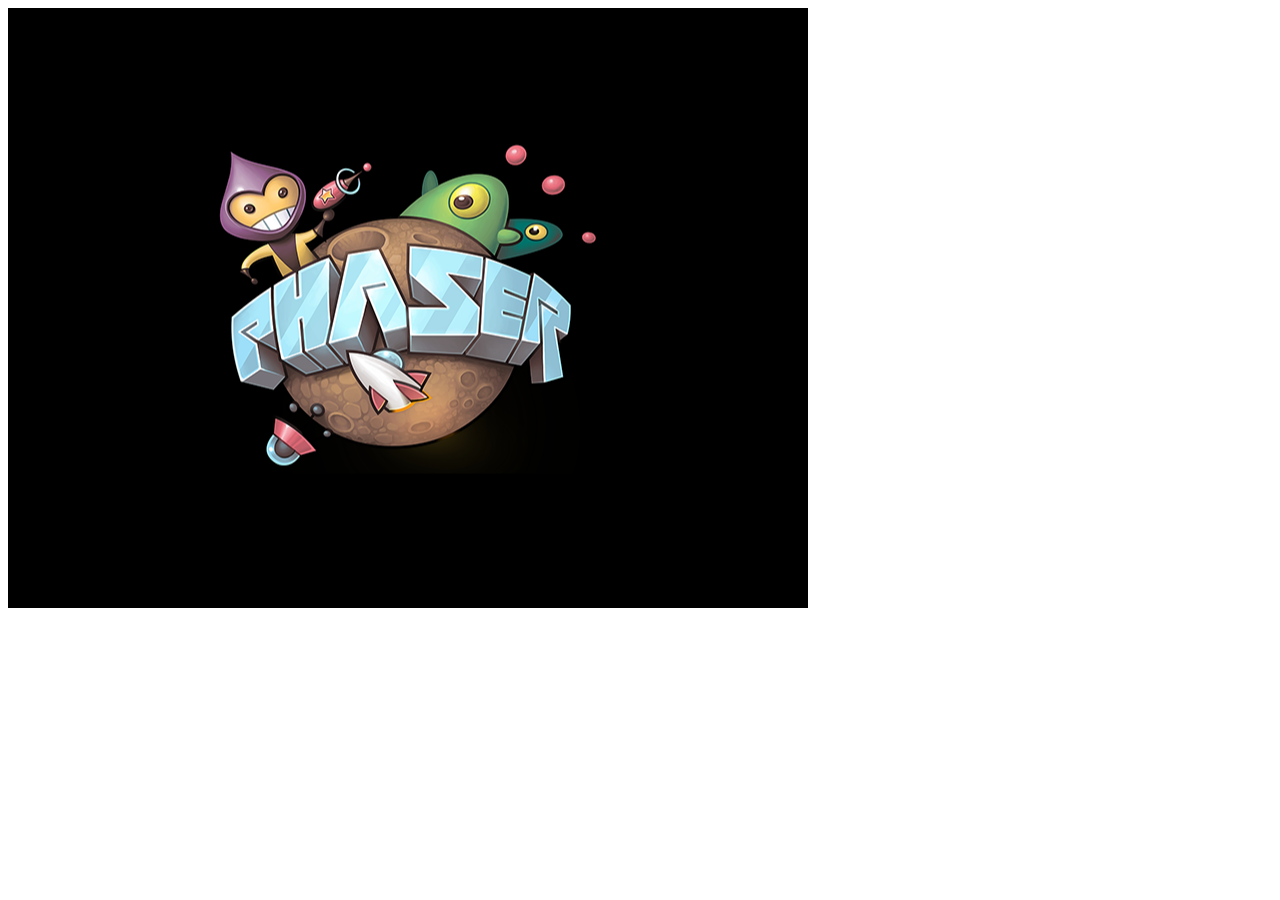
<file: www/bower_components/phaser/resources/tutorials/01 Getting Started/hellophaser/index.html>
<!doctype html>
<html>
    <head>
        <meta charset="UTF-8" />
        <title>hello phaser!</title>
        <script src="phaser.min.js"></script>
    </head>
    <body>

    <script type="text/javascript">

    window.onload = function() {

        var game = new Phaser.Game(800, 600, Phaser.AUTO, '', { preload: preload, create: create });

        function preload () {

            game.load.image('logo', 'phaser.png');

        }

        function create () {

            var logo = game.add.sprite(game.world.centerX, game.world.centerY, 'logo');
            logo.anchor.setTo(0.5, 0.5);

        }

    };

    </script>

    </body>
</html>
</file>
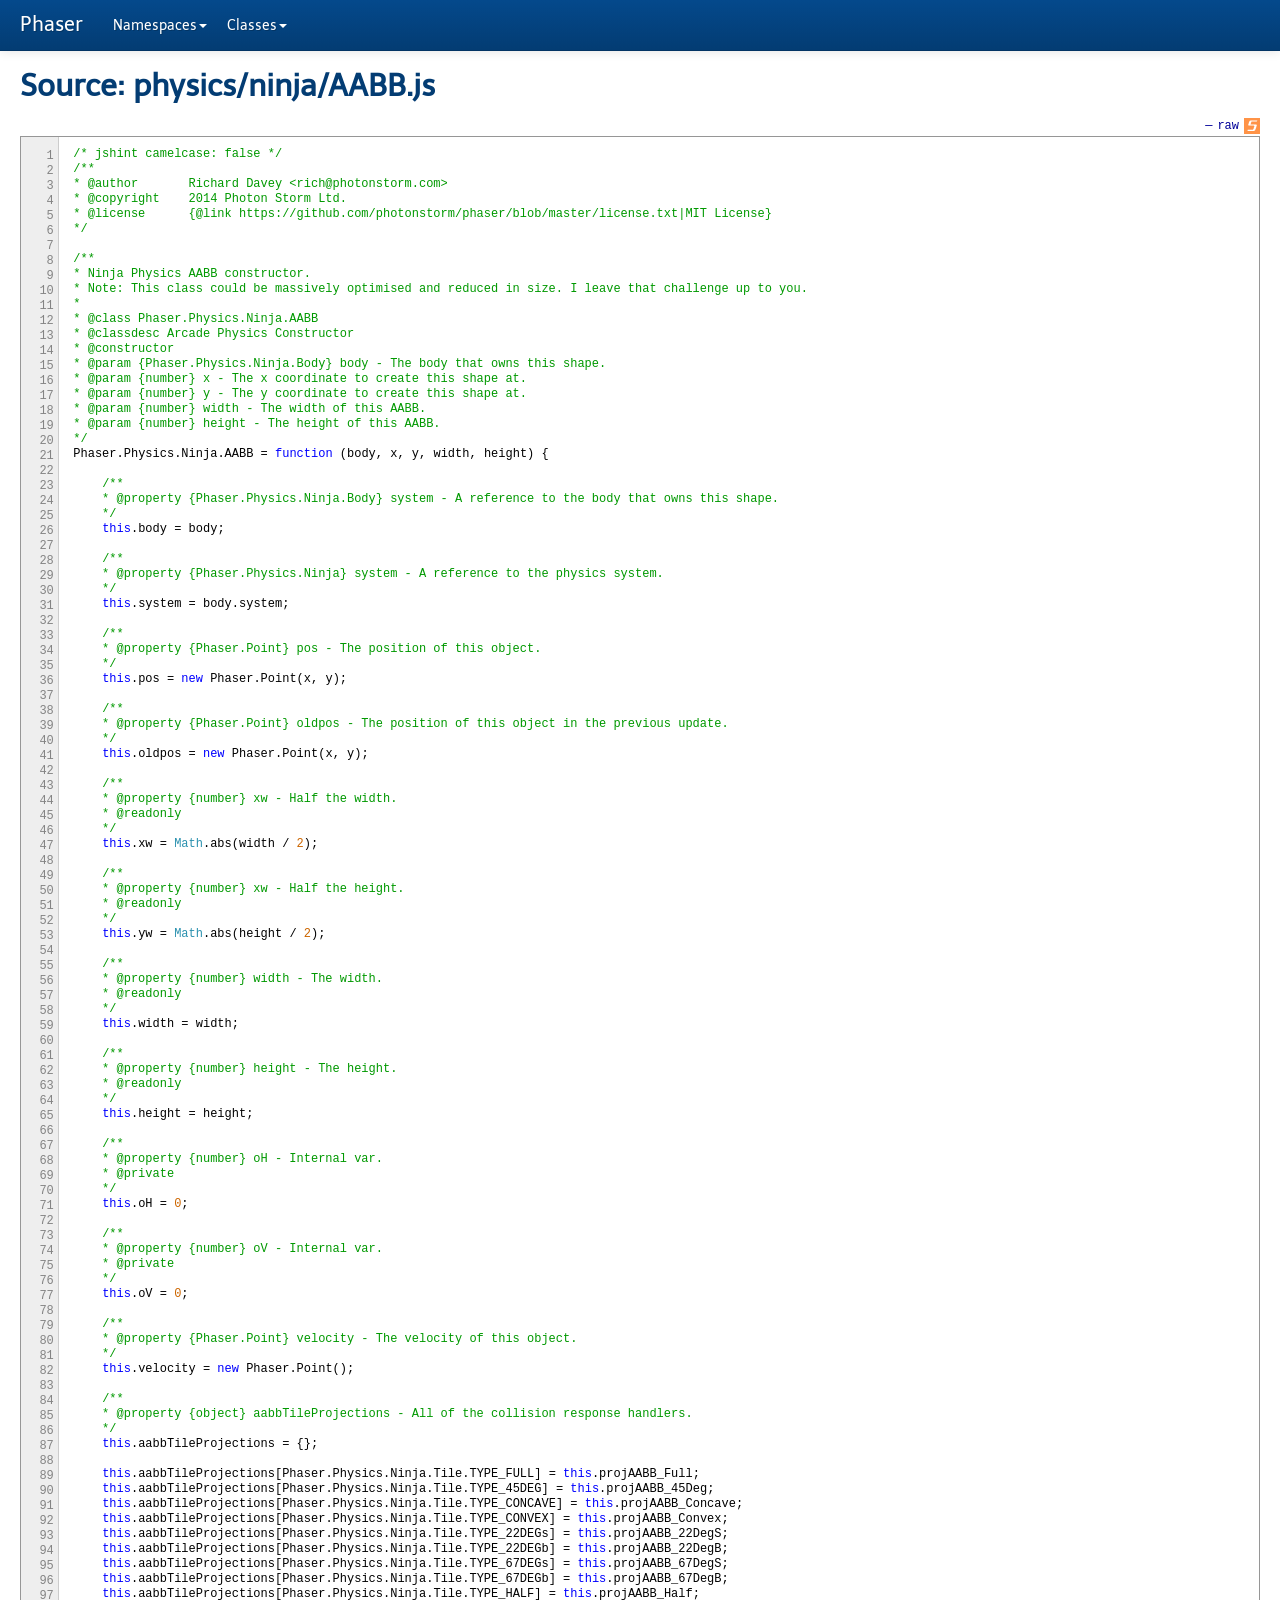
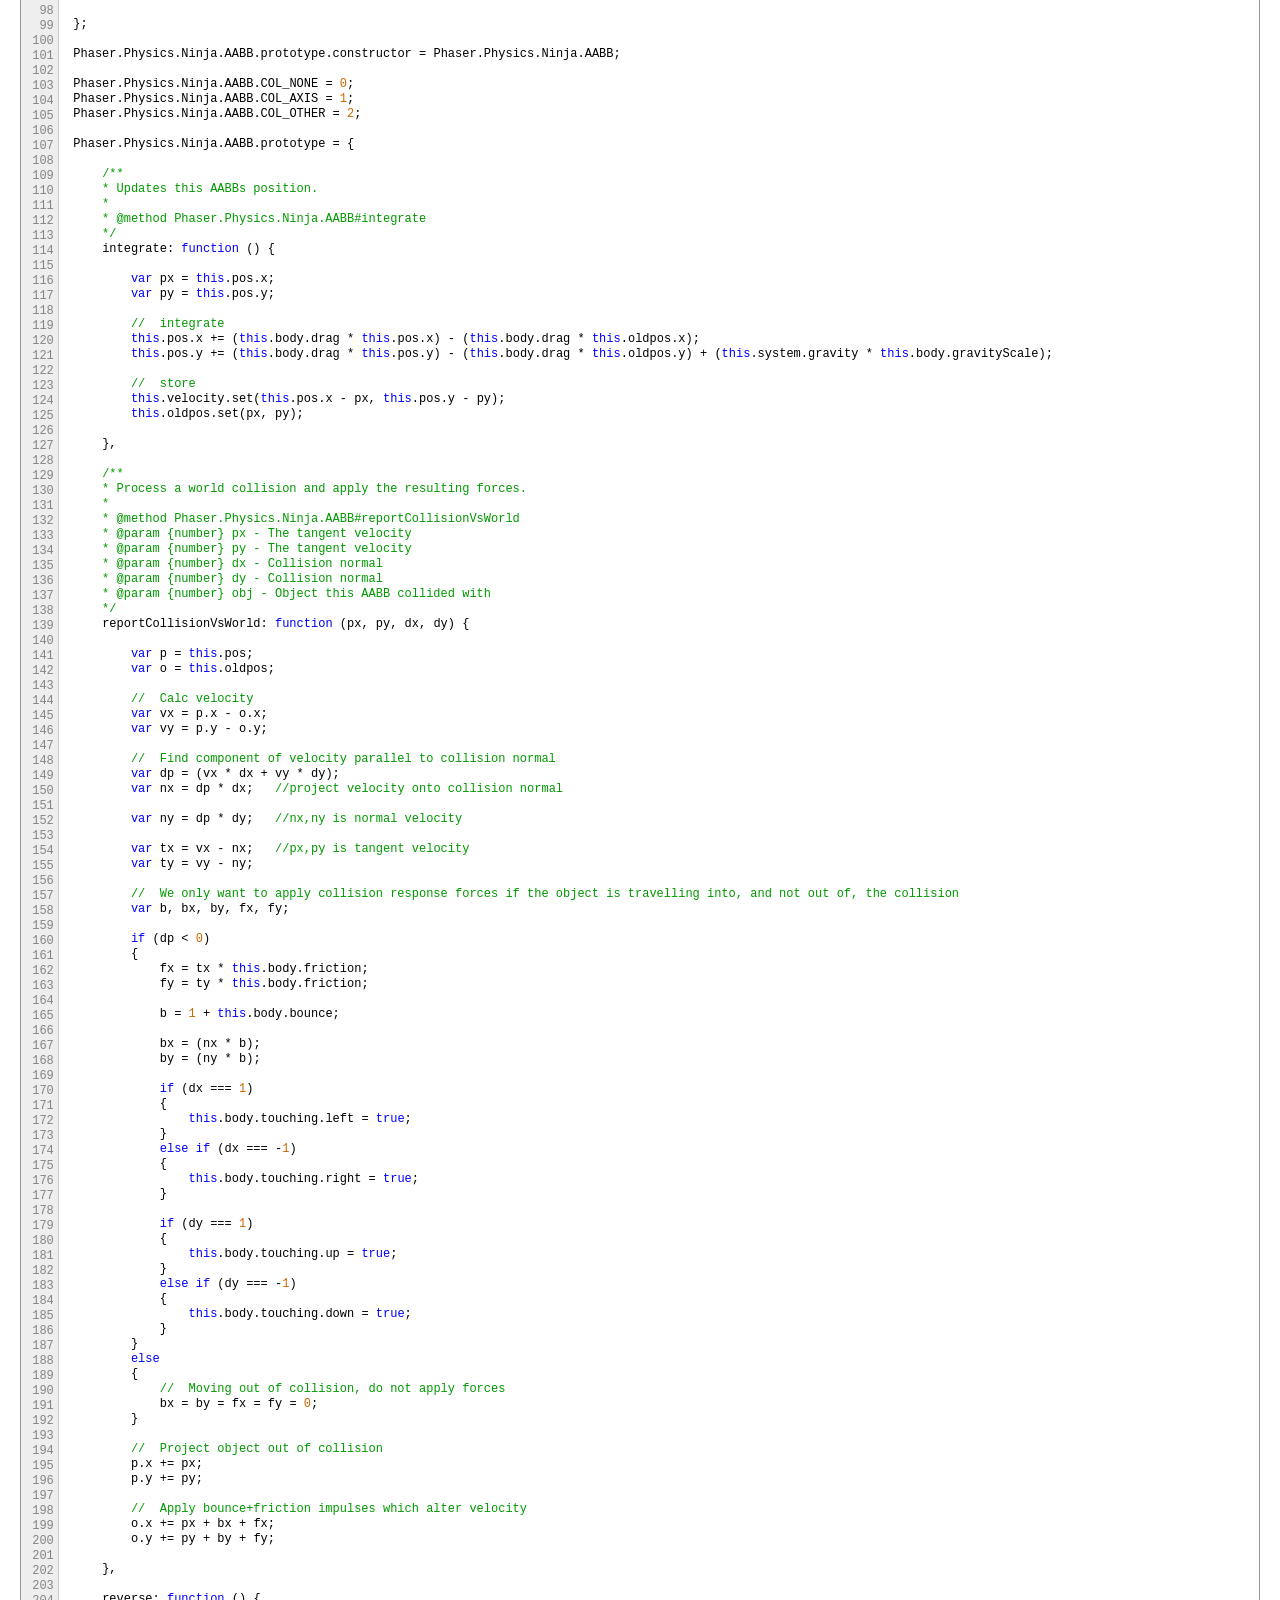
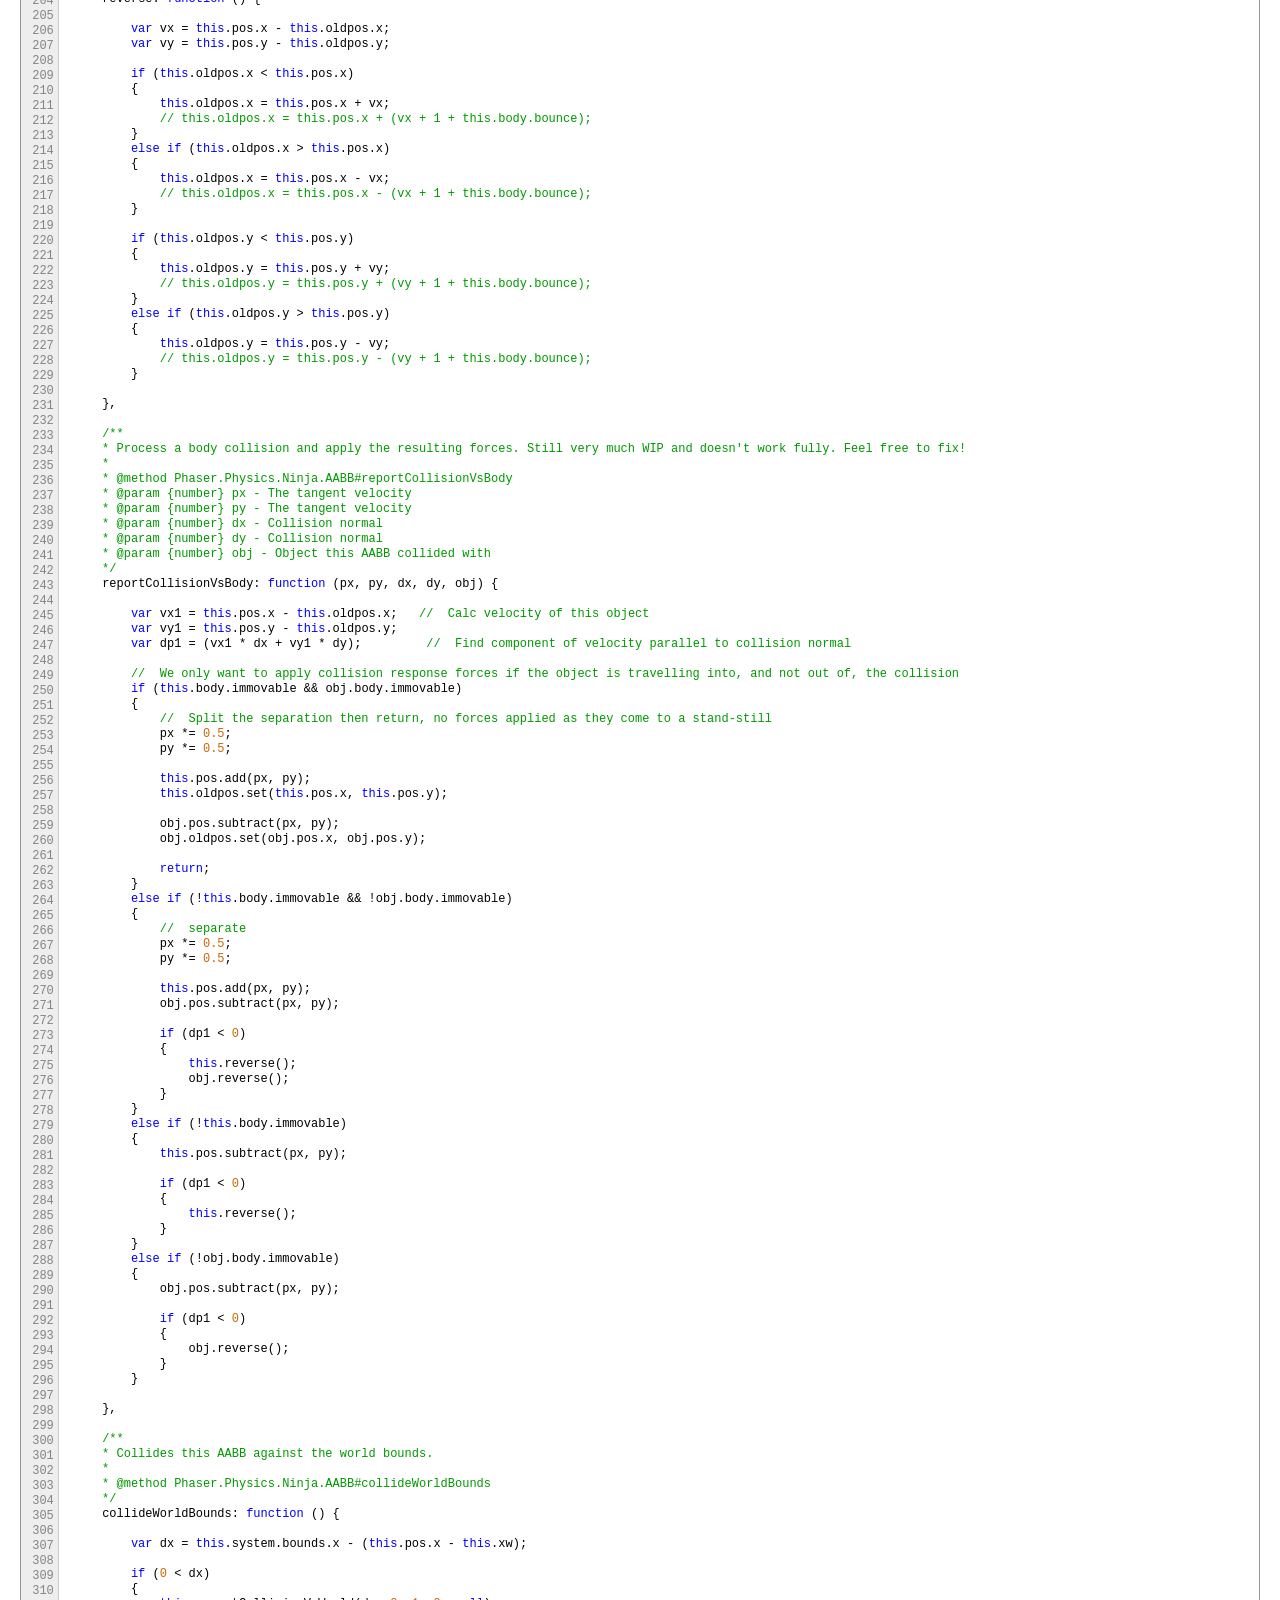
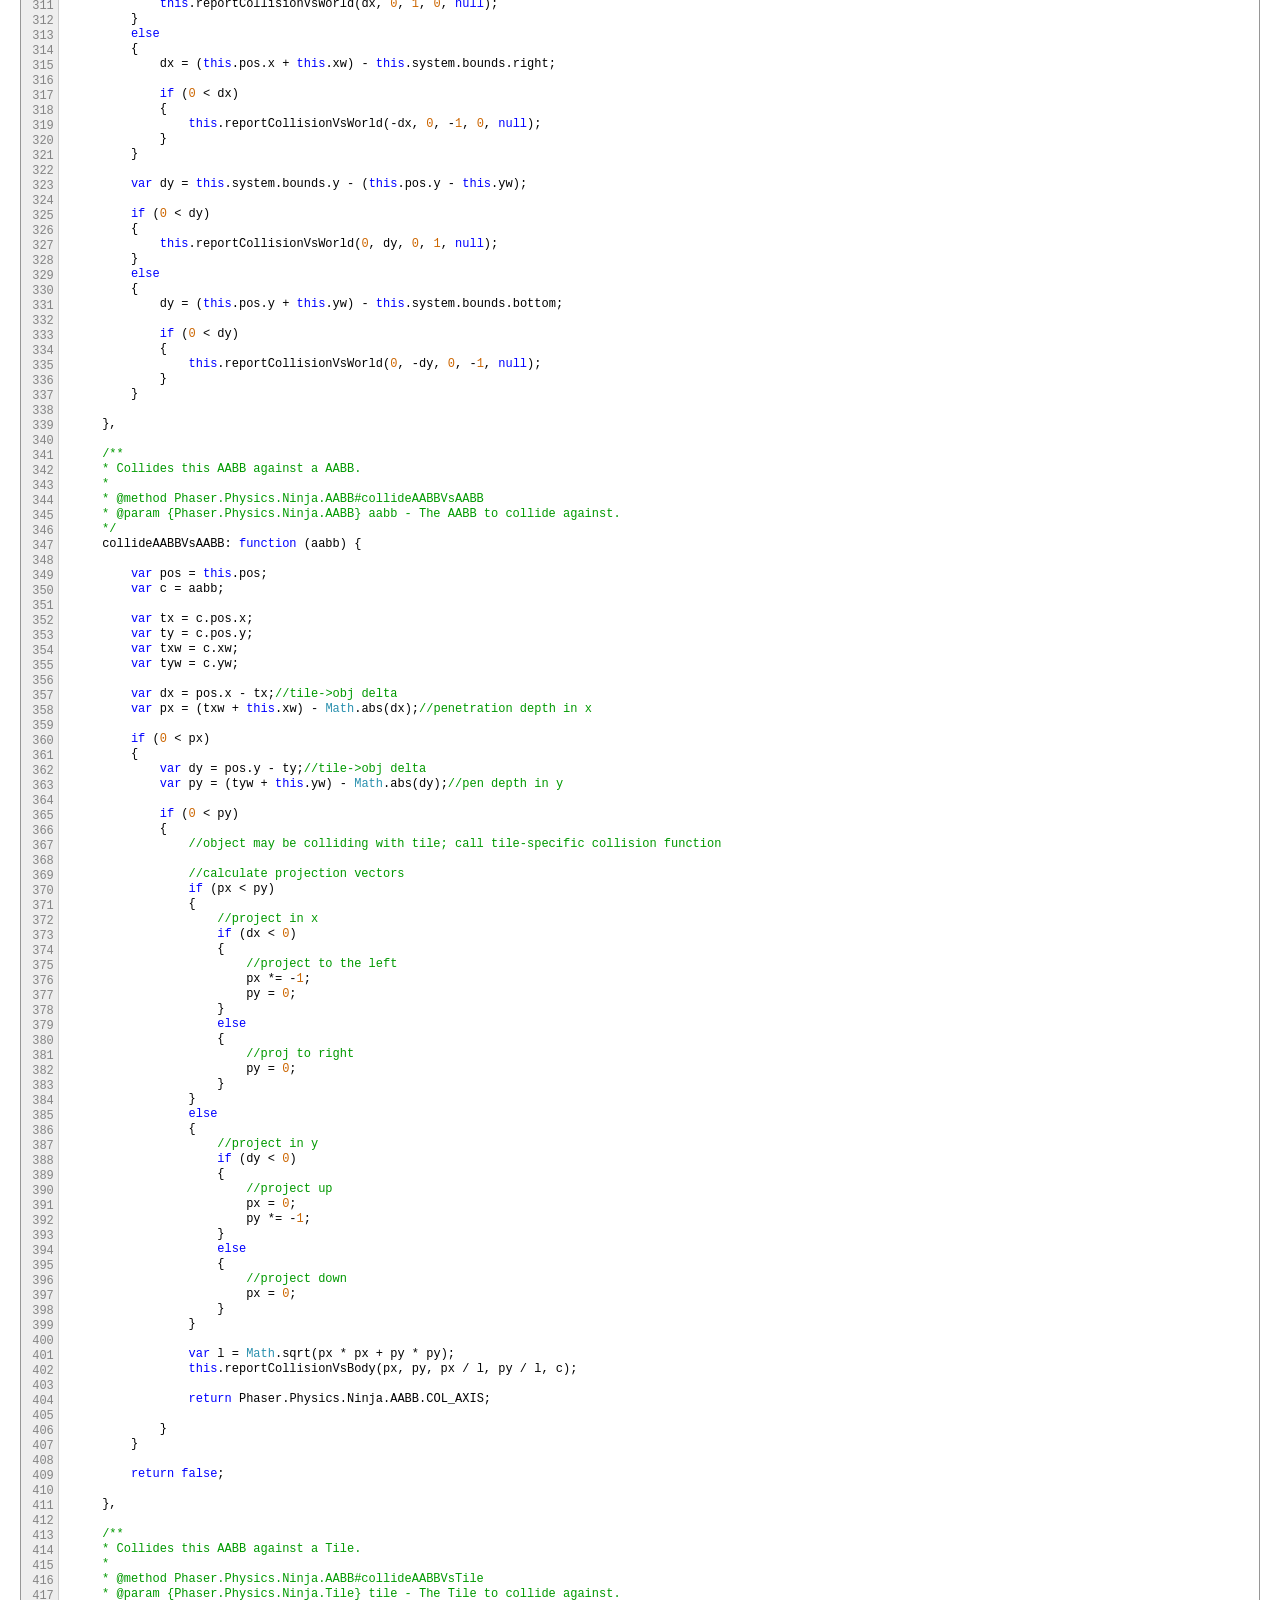
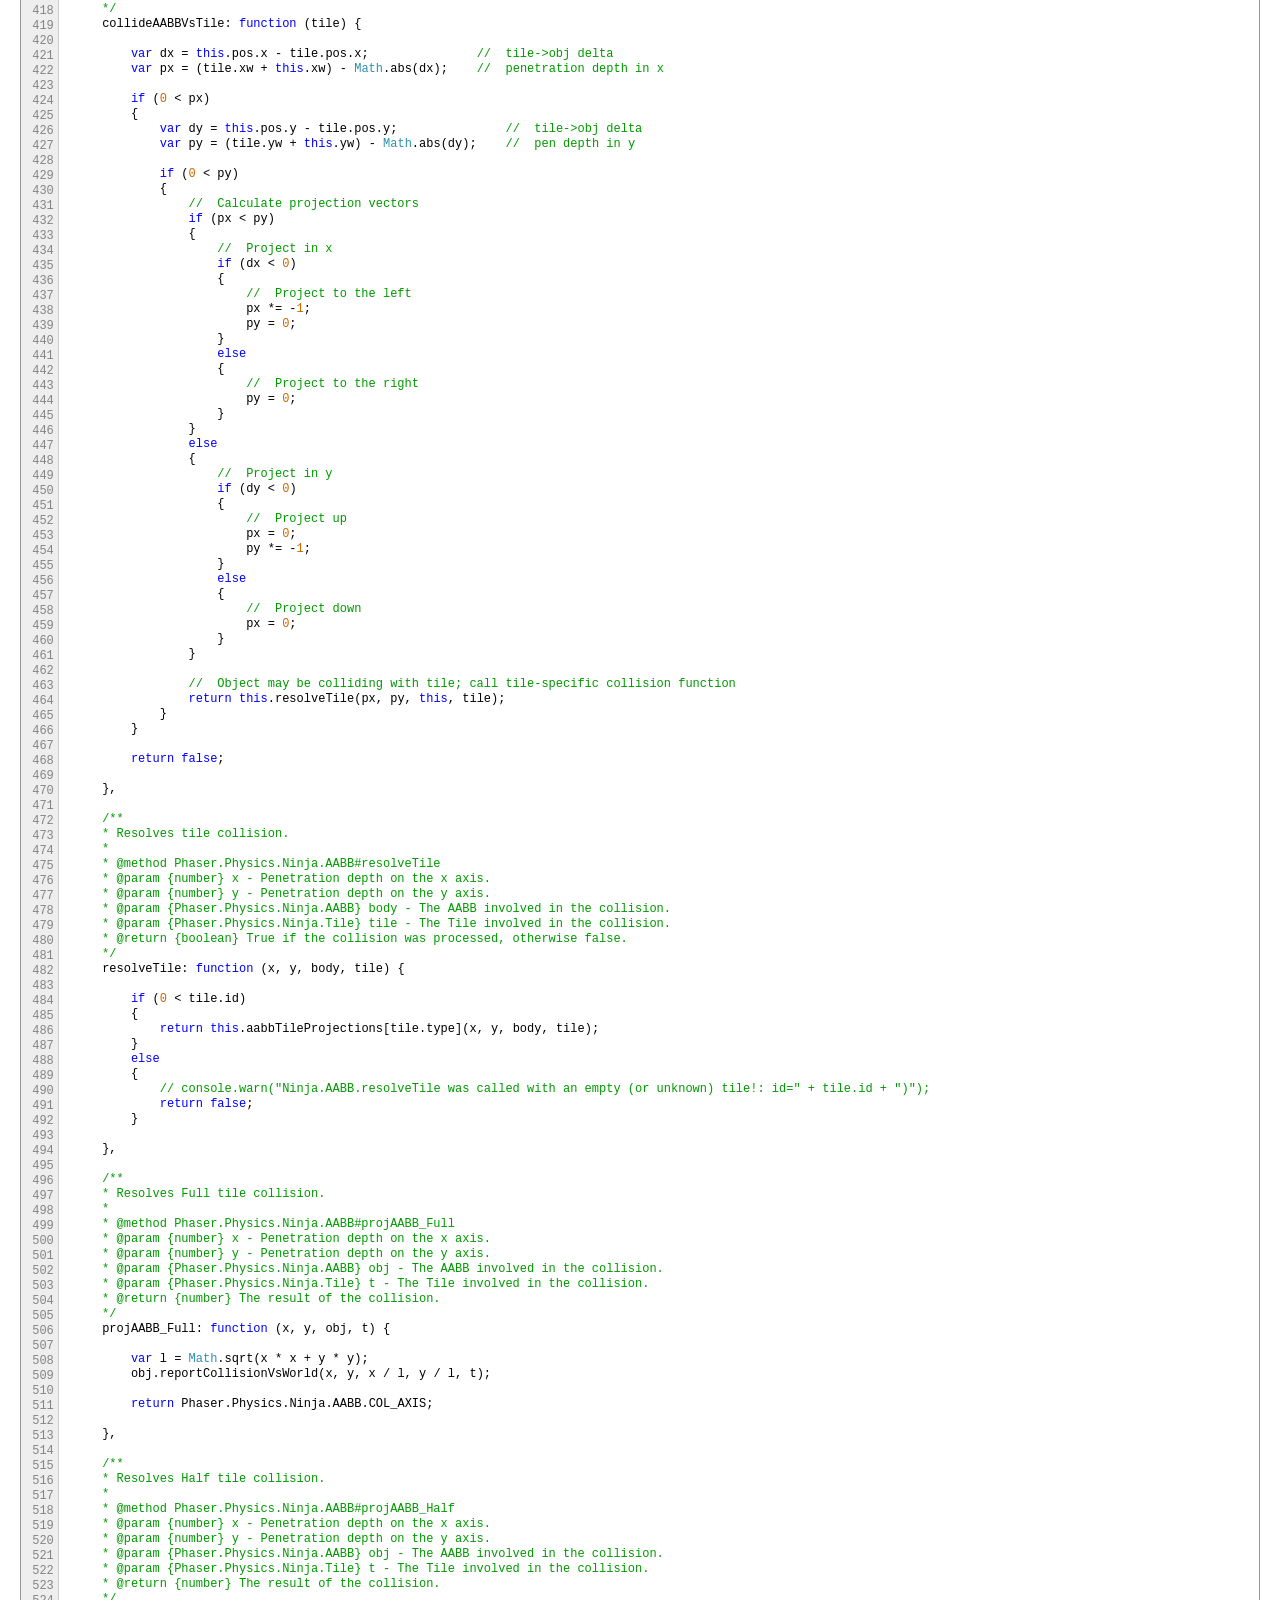
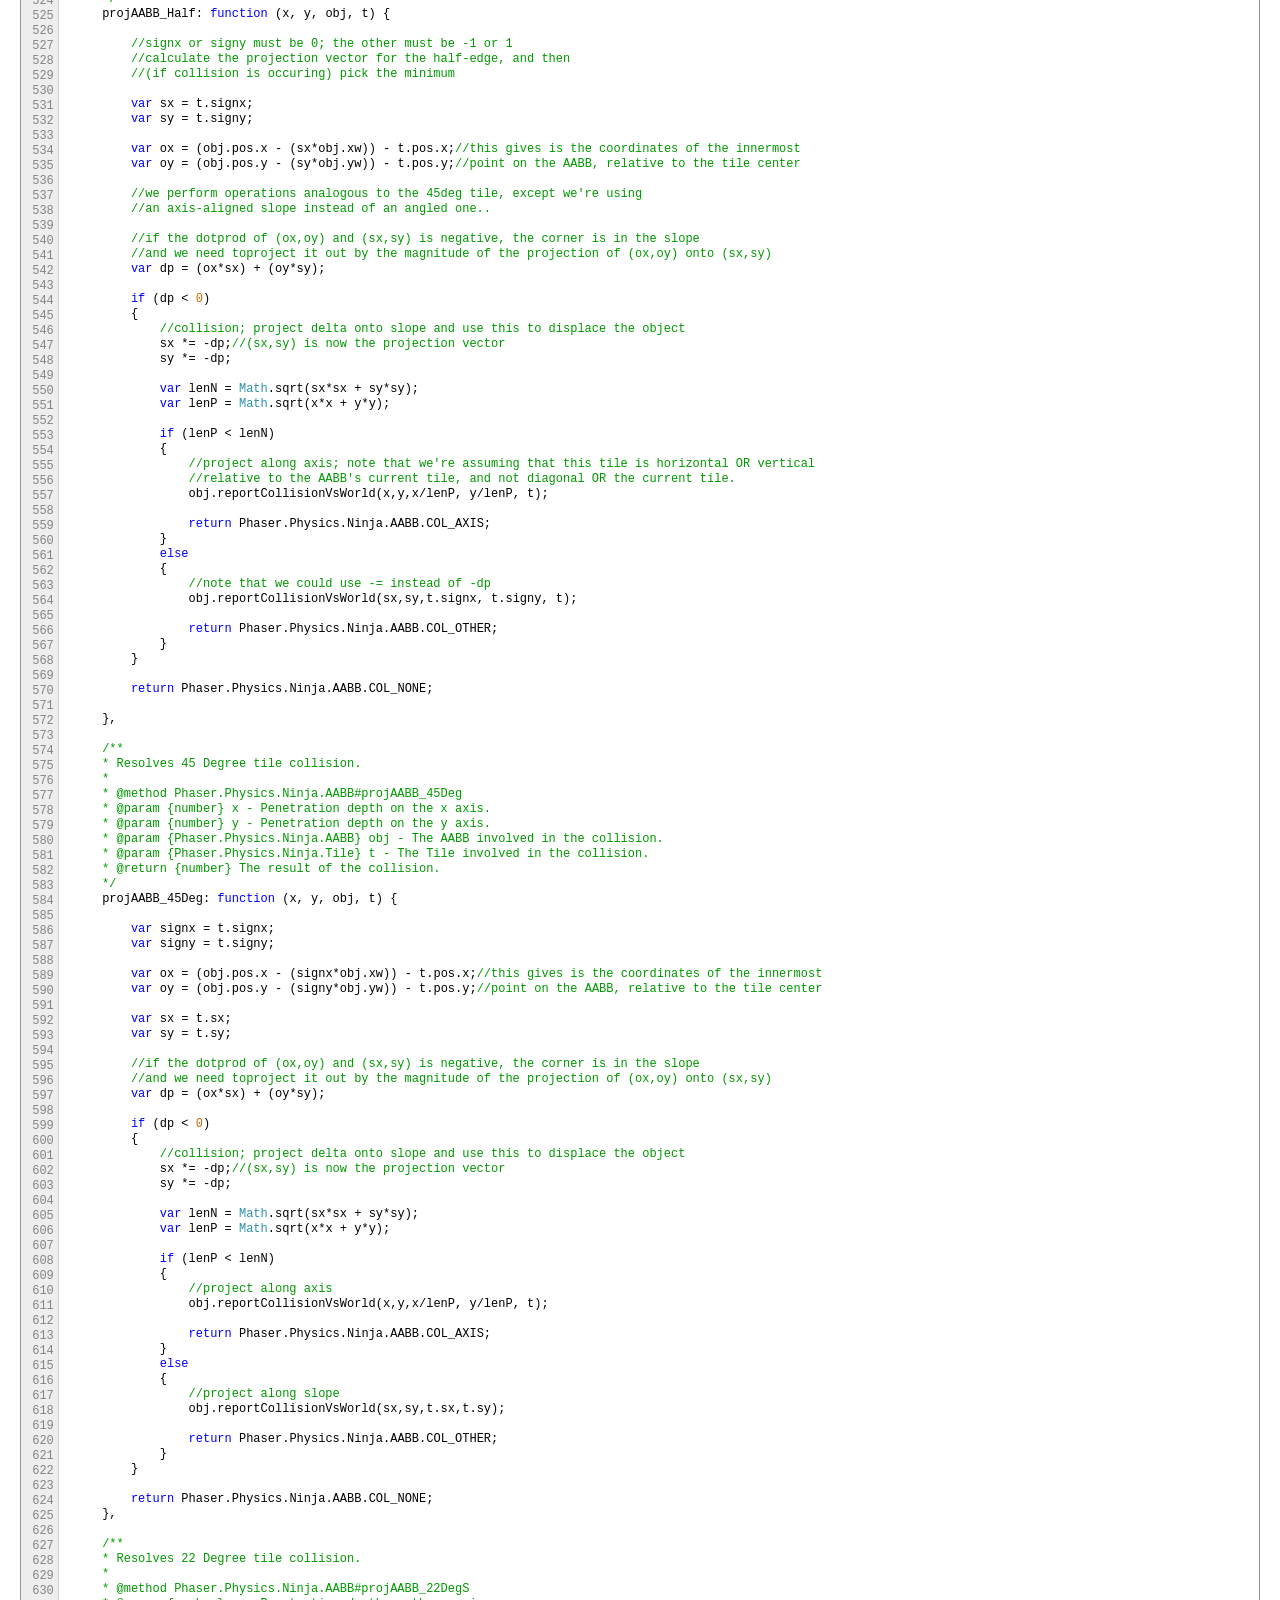
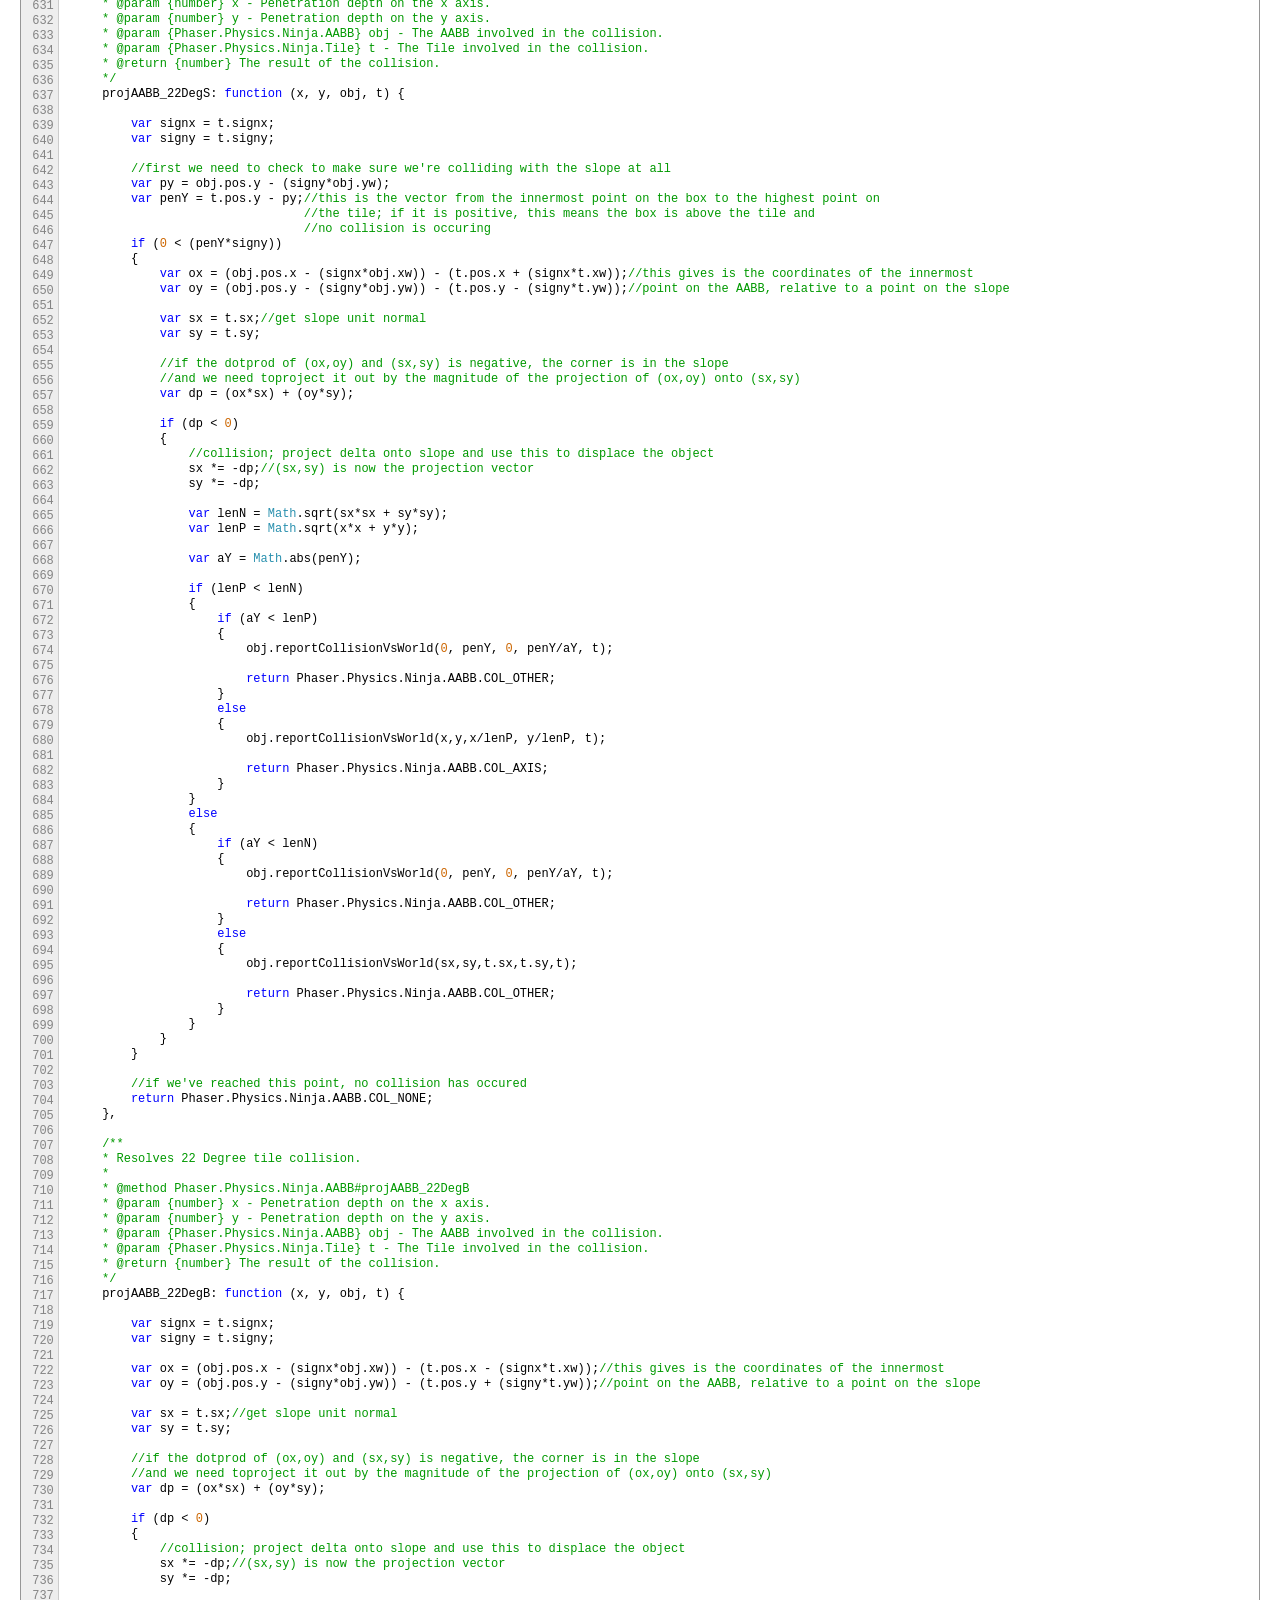
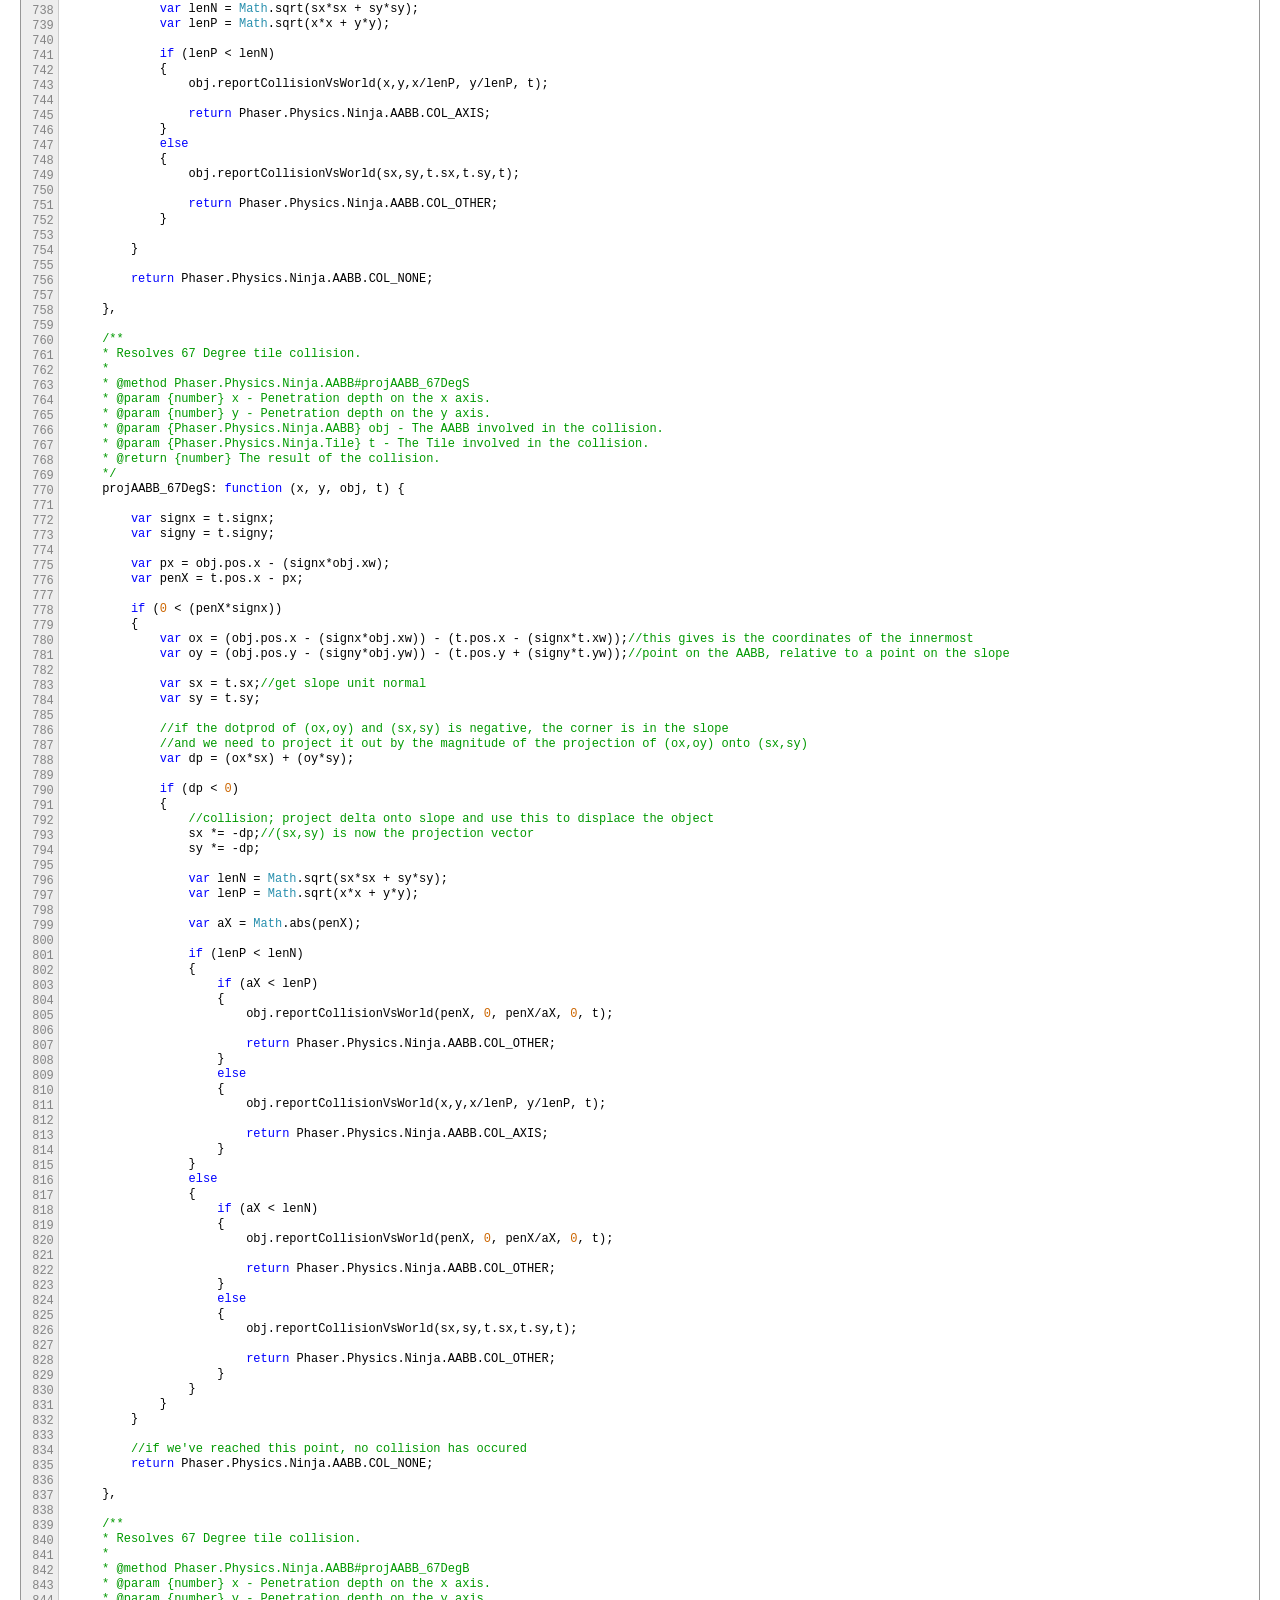
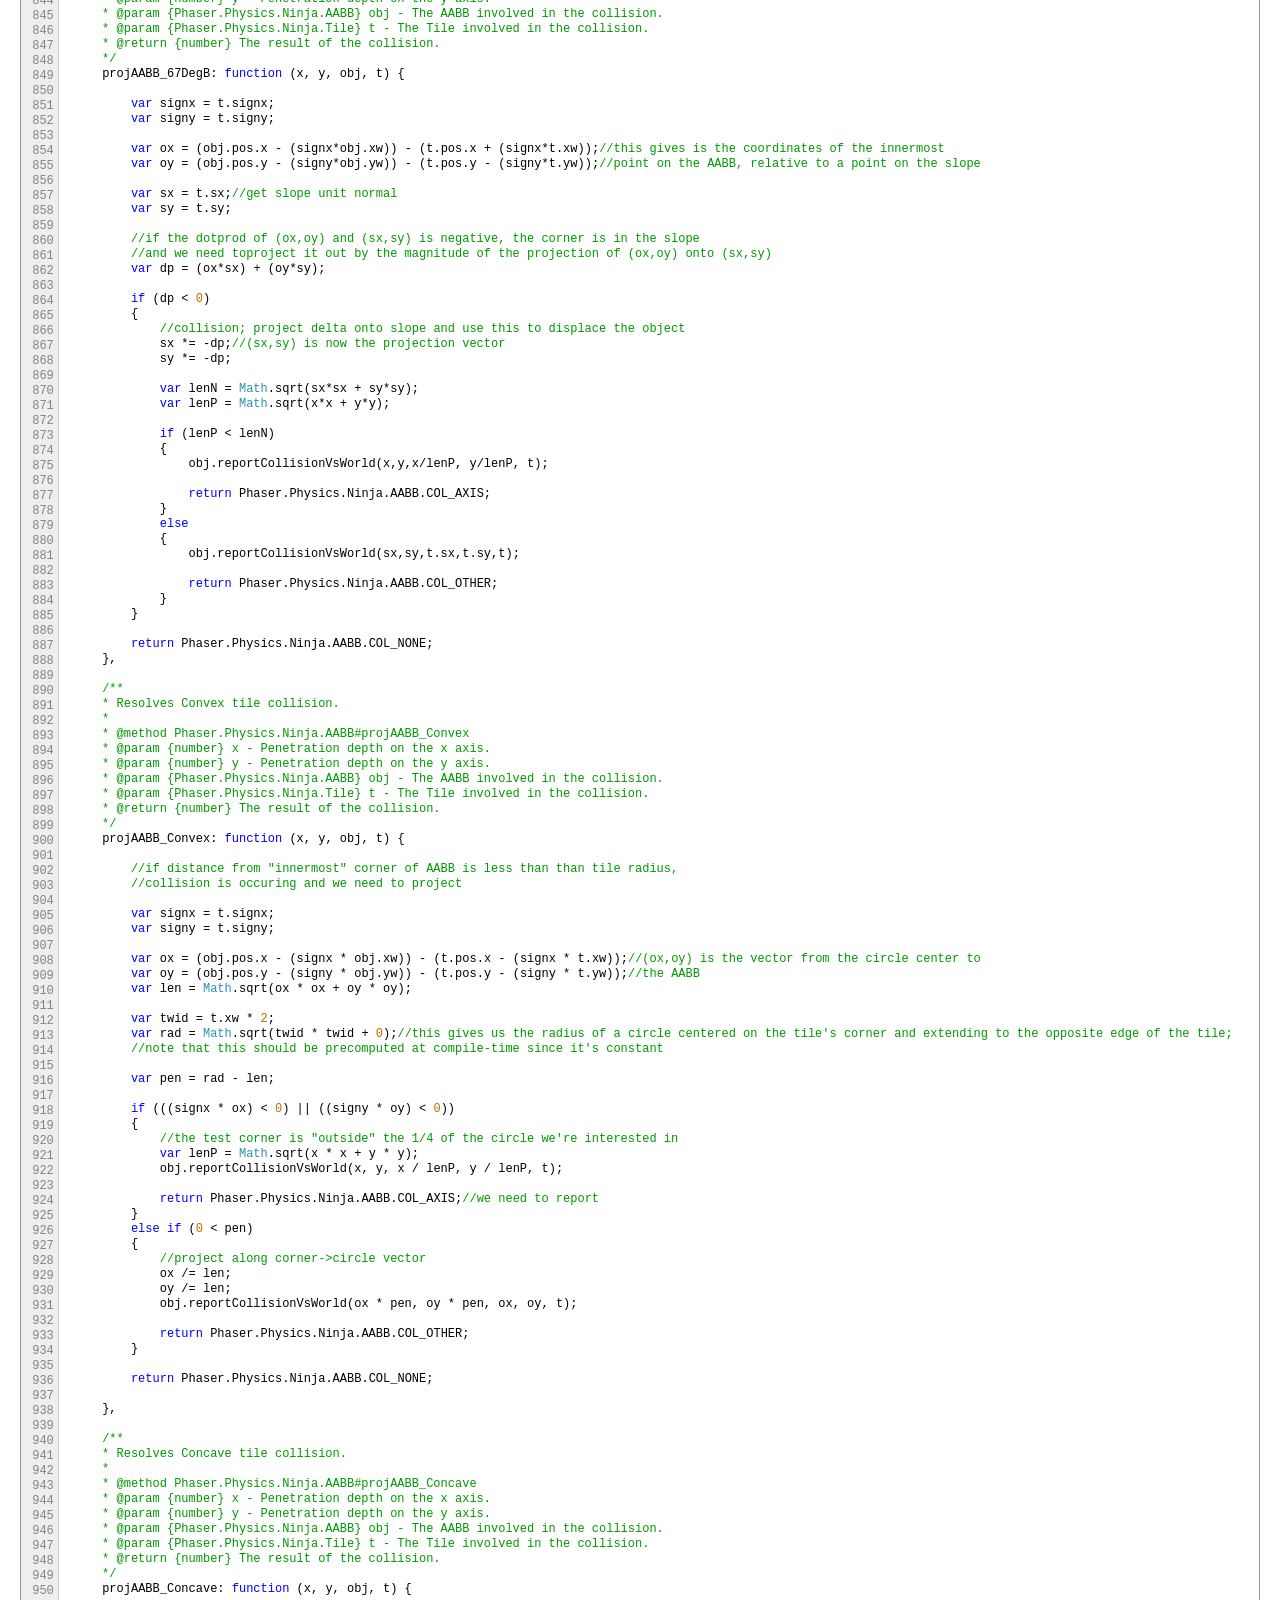
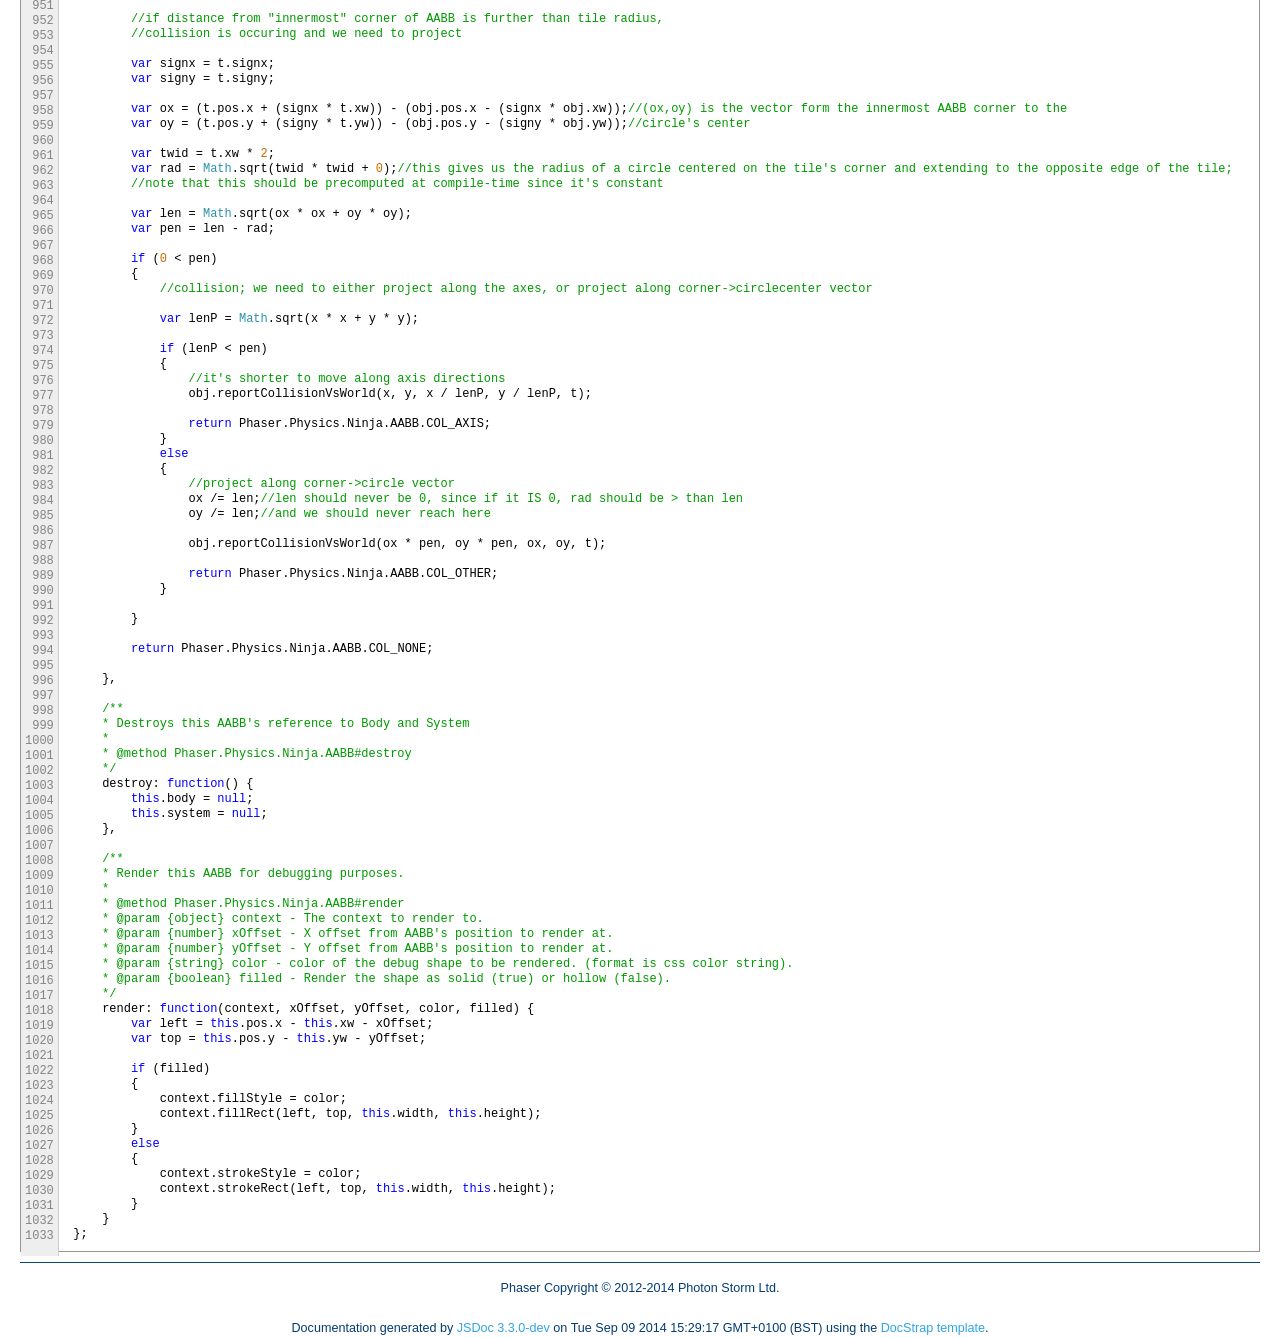
<file: www/bower_components/phaser/docs/AABB.js.html>
<!DOCTYPE html>

<html lang="en">
<head>
	<meta charset="utf-8">
	<title>Phaser Source: physics/ninja/AABB.js</title>

	<!--[if lt IE 9]>
	<script src="//html5shiv.googlecode.com/svn/trunk/html5.js"></script>
	<![endif]-->
	<link type="text/css" rel="stylesheet" href="styles/sunlight.default.css">

	
	<link type="text/css" rel="stylesheet" href="styles/site.cerulean.css">
	
</head>

<body>
<div class="container-fluid">
	<div class="navbar navbar-fixed-top navbar-inverse">
		<div class="navbar-inner">
			<a class="brand" href="index.html">Phaser</a>
			<ul class="nav">
				
				<li class="dropdown">
					<a href="namespaces.list.html" class="dropdown-toggle" data-toggle="dropdown">Namespaces<b
						class="caret"></b></a>

					<ul class="dropdown-menu ">
						
						<li class="class-depth-0">
							<a href="Phaser.html">Phaser</a>
						</li>
						

					</ul>
				</li>
				
				<li class="dropdown">
					<a href="classes.list.html" class="dropdown-toggle" data-toggle="dropdown">Classes<b
						class="caret"></b></a>

					<ul class="dropdown-menu ">
						
						<li class="class-depth-1">
							<a href="Phaser.Animation.html">Animation</a>
						</li>
						
						<li class="class-depth-1">
							<a href="Phaser.AnimationManager.html">AnimationManager</a>
						</li>
						
						<li class="class-depth-1">
							<a href="Phaser.AnimationParser.html">AnimationParser</a>
						</li>
						
						<li class="class-depth-1">
							<a href="Phaser.ArrayList.html">ArrayList</a>
						</li>
						
						<li class="class-depth-1">
							<a href="Phaser.BitmapData.html">BitmapData</a>
						</li>
						
						<li class="class-depth-1">
							<a href="Phaser.BitmapText.html">BitmapText</a>
						</li>
						
						<li class="class-depth-1">
							<a href="Phaser.Button.html">Button</a>
						</li>
						
						<li class="class-depth-1">
							<a href="Phaser.Cache.html">Cache</a>
						</li>
						
						<li class="class-depth-1">
							<a href="Phaser.Camera.html">Camera</a>
						</li>
						
						<li class="class-depth-1">
							<a href="Phaser.Canvas.html">Canvas</a>
						</li>
						
						<li class="class-depth-1">
							<a href="Phaser.Circle.html">Circle</a>
						</li>
						
						<li class="class-depth-1">
							<a href="Phaser.Color.html">Color</a>
						</li>
						
						<li class="class-depth-1">
							<a href="Phaser.Device.html">Device</a>
						</li>
						
						<li class="class-depth-1">
							<a href="Phaser.Easing.html">Easing</a>
						</li>
						
						<li class="class-depth-2">
							<a href="Phaser.Easing.Back.html">Back</a>
						</li>
						
						<li class="class-depth-2">
							<a href="Phaser.Easing.Bounce.html">Bounce</a>
						</li>
						
						<li class="class-depth-2">
							<a href="Phaser.Easing.Circular.html">Circular</a>
						</li>
						
						<li class="class-depth-2">
							<a href="Phaser.Easing.Cubic.html">Cubic</a>
						</li>
						
						<li class="class-depth-2">
							<a href="Phaser.Easing.Elastic.html">Elastic</a>
						</li>
						
						<li class="class-depth-2">
							<a href="Phaser.Easing.Exponential.html">Exponential</a>
						</li>
						
						<li class="class-depth-2">
							<a href="Phaser.Easing.Linear.html">Linear</a>
						</li>
						
						<li class="class-depth-2">
							<a href="Phaser.Easing.Quadratic.html">Quadratic</a>
						</li>
						
						<li class="class-depth-2">
							<a href="Phaser.Easing.Quartic.html">Quartic</a>
						</li>
						
						<li class="class-depth-2">
							<a href="Phaser.Easing.Quintic.html">Quintic</a>
						</li>
						
						<li class="class-depth-2">
							<a href="Phaser.Easing.Sinusoidal.html">Sinusoidal</a>
						</li>
						
						<li class="class-depth-1">
							<a href="Phaser.Ellipse.html">Ellipse</a>
						</li>
						
						<li class="class-depth-1">
							<a href="Phaser.Events.html">Events</a>
						</li>
						
						<li class="class-depth-1">
							<a href="Phaser.Filter.html">Filter</a>
						</li>
						
						<li class="class-depth-1">
							<a href="Phaser.FlexGrid.html">FlexGrid</a>
						</li>
						
						<li class="class-depth-1">
							<a href="Phaser.FlexLayer.html">FlexLayer</a>
						</li>
						
						<li class="class-depth-1">
							<a href="Phaser.Frame.html">Frame</a>
						</li>
						
						<li class="class-depth-1">
							<a href="Phaser.FrameData.html">FrameData</a>
						</li>
						
						<li class="class-depth-1">
							<a href="Phaser.Game.html">Game</a>
						</li>
						
						<li class="class-depth-1">
							<a href="Phaser.GameObjectCreator.html">GameObjectCreator</a>
						</li>
						
						<li class="class-depth-1">
							<a href="Phaser.GameObjectFactory.html">GameObjectFactory</a>
						</li>
						
						<li class="class-depth-1">
							<a href="Phaser.Gamepad.html">Gamepad</a>
						</li>
						
						<li class="class-depth-1">
							<a href="Phaser.GamepadButton.html">GamepadButton</a>
						</li>
						
						<li class="class-depth-1">
							<a href="Phaser.Graphics.html">Graphics</a>
						</li>
						
						<li class="class-depth-1">
							<a href="Phaser.Group.html">Group</a>
						</li>
						
						<li class="class-depth-1">
							<a href="Phaser.Image.html">Image</a>
						</li>
						
						<li class="class-depth-1">
							<a href="Phaser.Input.html">Input</a>
						</li>
						
						<li class="class-depth-1">
							<a href="Phaser.InputHandler.html">InputHandler</a>
						</li>
						
						<li class="class-depth-1">
							<a href="Phaser.Key.html">Key</a>
						</li>
						
						<li class="class-depth-1">
							<a href="Phaser.Keyboard.html">Keyboard</a>
						</li>
						
						<li class="class-depth-1">
							<a href="Phaser.Line.html">Line</a>
						</li>
						
						<li class="class-depth-1">
							<a href="Phaser.LinkedList.html">LinkedList</a>
						</li>
						
						<li class="class-depth-1">
							<a href="Phaser.Loader.html">Loader</a>
						</li>
						
						<li class="class-depth-1">
							<a href="Phaser.LoaderParser.html">LoaderParser</a>
						</li>
						
						<li class="class-depth-1">
							<a href="Phaser.Math.html">Math</a>
						</li>
						
						<li class="class-depth-1">
							<a href="Phaser.Mouse.html">Mouse</a>
						</li>
						
						<li class="class-depth-1">
							<a href="Phaser.MSPointer.html">MSPointer</a>
						</li>
						
						<li class="class-depth-1">
							<a href="Phaser.Net.html">Net</a>
						</li>
						
						<li class="class-depth-1">
							<a href="Phaser.Particle.html">Particle</a>
						</li>
						
						<li class="class-depth-1">
							<a href="Phaser.Particles.html">Particles</a>
						</li>
						
						<li class="class-depth-3">
							<a href="Phaser.Particles.Arcade.Emitter.html">Emitter</a>
						</li>
						
						<li class="class-depth-1">
							<a href="Phaser.Physics.html">Physics</a>
						</li>
						
						<li class="class-depth-2">
							<a href="Phaser.Physics.Arcade.html">Arcade</a>
						</li>
						
						<li class="class-depth-3">
							<a href="Phaser.Physics.Arcade.Body.html">Body</a>
						</li>
						
						<li class="class-depth-2">
							<a href="Phaser.Physics.Ninja.html">Ninja</a>
						</li>
						
						<li class="class-depth-3">
							<a href="Phaser.Physics.Ninja.AABB.html">AABB</a>
						</li>
						
						<li class="class-depth-3">
							<a href="Phaser.Physics.Ninja.Body.html">Body</a>
						</li>
						
						<li class="class-depth-3">
							<a href="Phaser.Physics.Ninja.Circle.html">Circle</a>
						</li>
						
						<li class="class-depth-3">
							<a href="Phaser.Physics.Ninja.Tile.html">Tile</a>
						</li>
						
						<li class="class-depth-2">
							<a href="Phaser.Physics.P2.html">P2</a>
						</li>
						
						<li class="class-depth-3">
							<a href="Phaser.Physics.P2.Body.html">Body</a>
						</li>
						
						<li class="class-depth-3">
							<a href="Phaser.Physics.P2.BodyDebug.html">BodyDebug</a>
						</li>
						
						<li class="class-depth-3">
							<a href="Phaser.Physics.P2.CollisionGroup.html">CollisionGroup</a>
						</li>
						
						<li class="class-depth-3">
							<a href="Phaser.Physics.P2.ContactMaterial.html">ContactMaterial</a>
						</li>
						
						<li class="class-depth-3">
							<a href="Phaser.Physics.P2.DistanceConstraint.html">DistanceConstraint</a>
						</li>
						
						<li class="class-depth-3">
							<a href="Phaser.Physics.P2.FixtureList.html">FixtureList</a>
						</li>
						
						<li class="class-depth-3">
							<a href="Phaser.Physics.P2.GearConstraint.html">GearConstraint</a>
						</li>
						
						<li class="class-depth-3">
							<a href="Phaser.Physics.P2.InversePointProxy.html">InversePointProxy</a>
						</li>
						
						<li class="class-depth-3">
							<a href="Phaser.Physics.P2.LockConstraint.html">LockConstraint</a>
						</li>
						
						<li class="class-depth-3">
							<a href="Phaser.Physics.P2.Material.html">Material</a>
						</li>
						
						<li class="class-depth-3">
							<a href="Phaser.Physics.P2.PointProxy.html">PointProxy</a>
						</li>
						
						<li class="class-depth-3">
							<a href="Phaser.Physics.P2.PrismaticConstraint.html">PrismaticConstraint</a>
						</li>
						
						<li class="class-depth-3">
							<a href="Phaser.Physics.P2.RevoluteConstraint.html">RevoluteConstraint</a>
						</li>
						
						<li class="class-depth-3">
							<a href="Phaser.Physics.P2.RotationalSpring.html">RotationalSpring</a>
						</li>
						
						<li class="class-depth-3">
							<a href="Phaser.Physics.P2.Spring.html">Spring</a>
						</li>
						
						<li class="class-depth-1">
							<a href="Phaser.Plugin.html">Plugin</a>
						</li>
						
						<li class="class-depth-1">
							<a href="Phaser.PluginManager.html">PluginManager</a>
						</li>
						
						<li class="class-depth-1">
							<a href="Phaser.Point.html">Point</a>
						</li>
						
						<li class="class-depth-1">
							<a href="Phaser.Pointer.html">Pointer</a>
						</li>
						
						<li class="class-depth-1">
							<a href="Phaser.Polygon.html">Polygon</a>
						</li>
						
						<li class="class-depth-1">
							<a href="Phaser.QuadTree.html">QuadTree</a>
						</li>
						
						<li class="class-depth-1">
							<a href="Phaser.RandomDataGenerator.html">RandomDataGenerator</a>
						</li>
						
						<li class="class-depth-1">
							<a href="Phaser.Rectangle.html">Rectangle</a>
						</li>
						
						<li class="class-depth-1">
							<a href="Phaser.RenderTexture.html">RenderTexture</a>
						</li>
						
						<li class="class-depth-1">
							<a href="Phaser.RequestAnimationFrame.html">RequestAnimationFrame</a>
						</li>
						
						<li class="class-depth-1">
							<a href="Phaser.RetroFont.html">RetroFont</a>
						</li>
						
						<li class="class-depth-1">
							<a href="Phaser.Rope.html">Rope</a>
						</li>
						
						<li class="class-depth-1">
							<a href="Phaser.ScaleManager.html">ScaleManager</a>
						</li>
						
						<li class="class-depth-1">
							<a href="Phaser.Signal.html">Signal</a>
						</li>
						
						<li class="class-depth-1">
							<a href="Phaser.SignalBinding.html">SignalBinding</a>
						</li>
						
						<li class="class-depth-1">
							<a href="Phaser.SinglePad.html">SinglePad</a>
						</li>
						
						<li class="class-depth-1">
							<a href="Phaser.Sound.html">Sound</a>
						</li>
						
						<li class="class-depth-1">
							<a href="Phaser.SoundManager.html">SoundManager</a>
						</li>
						
						<li class="class-depth-1">
							<a href="Phaser.Sprite.html">Sprite</a>
						</li>
						
						<li class="class-depth-1">
							<a href="Phaser.SpriteBatch.html">SpriteBatch</a>
						</li>
						
						<li class="class-depth-1">
							<a href="Phaser.Stage.html">Stage</a>
						</li>
						
						<li class="class-depth-1">
							<a href="Phaser.State.html">State</a>
						</li>
						
						<li class="class-depth-1">
							<a href="Phaser.StateManager.html">StateManager</a>
						</li>
						
						<li class="class-depth-1">
							<a href="Phaser.Text.html">Text</a>
						</li>
						
						<li class="class-depth-1">
							<a href="Phaser.Tile.html">Tile</a>
						</li>
						
						<li class="class-depth-1">
							<a href="Phaser.Tilemap.html">Tilemap</a>
						</li>
						
						<li class="class-depth-1">
							<a href="Phaser.TilemapLayer.html">TilemapLayer</a>
						</li>
						
						<li class="class-depth-1">
							<a href="Phaser.TilemapParser.html">TilemapParser</a>
						</li>
						
						<li class="class-depth-1">
							<a href="Phaser.Tileset.html">Tileset</a>
						</li>
						
						<li class="class-depth-1">
							<a href="Phaser.TileSprite.html">TileSprite</a>
						</li>
						
						<li class="class-depth-1">
							<a href="Phaser.Time.html">Time</a>
						</li>
						
						<li class="class-depth-1">
							<a href="Phaser.Timer.html">Timer</a>
						</li>
						
						<li class="class-depth-1">
							<a href="Phaser.TimerEvent.html">TimerEvent</a>
						</li>
						
						<li class="class-depth-1">
							<a href="Phaser.Touch.html">Touch</a>
						</li>
						
						<li class="class-depth-1">
							<a href="Phaser.Tween.html">Tween</a>
						</li>
						
						<li class="class-depth-1">
							<a href="Phaser.TweenManager.html">TweenManager</a>
						</li>
						
						<li class="class-depth-1">
							<a href="Phaser.Utils.html">Utils</a>
						</li>
						
						<li class="class-depth-2">
							<a href="Phaser.Utils.Debug.html">Debug</a>
						</li>
						
						<li class="class-depth-1">
							<a href="Phaser.World.html">World</a>
						</li>
						

					</ul>
				</li>
				
				
			</ul>
		</div>
	</div>

	<div class="row-fluid">

		
			<div class="span12">
				
				<div id="main">
					


		<h1 class="page-title">Source: physics/ninja/AABB.js</h1>
    
    <section>
        <article>
            <pre class="sunlight-highlight-javascript linenums">/* jshint camelcase: false */
/**
* @author       Richard Davey &lt;rich@photonstorm.com>
* @copyright    2014 Photon Storm Ltd.
* @license      {@link https://github.com/photonstorm/phaser/blob/master/license.txt|MIT License}
*/

/**
* Ninja Physics AABB constructor.
* Note: This class could be massively optimised and reduced in size. I leave that challenge up to you.
*
* @class Phaser.Physics.Ninja.AABB
* @classdesc Arcade Physics Constructor
* @constructor
* @param {Phaser.Physics.Ninja.Body} body - The body that owns this shape.
* @param {number} x - The x coordinate to create this shape at.
* @param {number} y - The y coordinate to create this shape at.
* @param {number} width - The width of this AABB.
* @param {number} height - The height of this AABB.
*/
Phaser.Physics.Ninja.AABB = function (body, x, y, width, height) {

    /**
    * @property {Phaser.Physics.Ninja.Body} system - A reference to the body that owns this shape.
    */
    this.body = body;

    /**
    * @property {Phaser.Physics.Ninja} system - A reference to the physics system.
    */
    this.system = body.system;

    /**
    * @property {Phaser.Point} pos - The position of this object.
    */
    this.pos = new Phaser.Point(x, y);

    /**
    * @property {Phaser.Point} oldpos - The position of this object in the previous update.
    */
    this.oldpos = new Phaser.Point(x, y);

    /**
    * @property {number} xw - Half the width.
    * @readonly
    */
    this.xw = Math.abs(width / 2);

    /**
    * @property {number} xw - Half the height.
    * @readonly
    */
    this.yw = Math.abs(height / 2);

    /**
    * @property {number} width - The width.
    * @readonly
    */
    this.width = width;

    /**
    * @property {number} height - The height.
    * @readonly
    */
    this.height = height;

    /**
    * @property {number} oH - Internal var.
    * @private
    */
    this.oH = 0;

    /**
    * @property {number} oV - Internal var.
    * @private
    */
    this.oV = 0;

    /**
    * @property {Phaser.Point} velocity - The velocity of this object.
    */
    this.velocity = new Phaser.Point();

    /**
    * @property {object} aabbTileProjections - All of the collision response handlers.
    */
    this.aabbTileProjections = {};

    this.aabbTileProjections[Phaser.Physics.Ninja.Tile.TYPE_FULL] = this.projAABB_Full;
    this.aabbTileProjections[Phaser.Physics.Ninja.Tile.TYPE_45DEG] = this.projAABB_45Deg;
    this.aabbTileProjections[Phaser.Physics.Ninja.Tile.TYPE_CONCAVE] = this.projAABB_Concave;
    this.aabbTileProjections[Phaser.Physics.Ninja.Tile.TYPE_CONVEX] = this.projAABB_Convex;
    this.aabbTileProjections[Phaser.Physics.Ninja.Tile.TYPE_22DEGs] = this.projAABB_22DegS;
    this.aabbTileProjections[Phaser.Physics.Ninja.Tile.TYPE_22DEGb] = this.projAABB_22DegB;
    this.aabbTileProjections[Phaser.Physics.Ninja.Tile.TYPE_67DEGs] = this.projAABB_67DegS;
    this.aabbTileProjections[Phaser.Physics.Ninja.Tile.TYPE_67DEGb] = this.projAABB_67DegB;
    this.aabbTileProjections[Phaser.Physics.Ninja.Tile.TYPE_HALF] = this.projAABB_Half;

};

Phaser.Physics.Ninja.AABB.prototype.constructor = Phaser.Physics.Ninja.AABB;

Phaser.Physics.Ninja.AABB.COL_NONE = 0;
Phaser.Physics.Ninja.AABB.COL_AXIS = 1;
Phaser.Physics.Ninja.AABB.COL_OTHER = 2;

Phaser.Physics.Ninja.AABB.prototype = {

    /**
    * Updates this AABBs position.
    *
    * @method Phaser.Physics.Ninja.AABB#integrate
    */
    integrate: function () {

        var px = this.pos.x;
        var py = this.pos.y;

        //  integrate
        this.pos.x += (this.body.drag * this.pos.x) - (this.body.drag * this.oldpos.x);
        this.pos.y += (this.body.drag * this.pos.y) - (this.body.drag * this.oldpos.y) + (this.system.gravity * this.body.gravityScale);

        //  store
        this.velocity.set(this.pos.x - px, this.pos.y - py);
        this.oldpos.set(px, py);

    },

    /**
    * Process a world collision and apply the resulting forces.
    *
    * @method Phaser.Physics.Ninja.AABB#reportCollisionVsWorld
    * @param {number} px - The tangent velocity
    * @param {number} py - The tangent velocity
    * @param {number} dx - Collision normal
    * @param {number} dy - Collision normal
    * @param {number} obj - Object this AABB collided with
    */
    reportCollisionVsWorld: function (px, py, dx, dy) {

        var p = this.pos;
        var o = this.oldpos;

        //  Calc velocity
        var vx = p.x - o.x;
        var vy = p.y - o.y;

        //  Find component of velocity parallel to collision normal
        var dp = (vx * dx + vy * dy);
        var nx = dp * dx;   //project velocity onto collision normal

        var ny = dp * dy;   //nx,ny is normal velocity

        var tx = vx - nx;   //px,py is tangent velocity
        var ty = vy - ny;

        //  We only want to apply collision response forces if the object is travelling into, and not out of, the collision
        var b, bx, by, fx, fy;

        if (dp &lt; 0)
        {
            fx = tx * this.body.friction;
            fy = ty * this.body.friction;

            b = 1 + this.body.bounce;

            bx = (nx * b);
            by = (ny * b);

            if (dx === 1)
            {
                this.body.touching.left = true;
            }
            else if (dx === -1)
            {
                this.body.touching.right = true;
            }

            if (dy === 1)
            {
                this.body.touching.up = true;
            }
            else if (dy === -1)
            {
                this.body.touching.down = true;
            }
        }
        else
        {
            //  Moving out of collision, do not apply forces
            bx = by = fx = fy = 0;
        }

        //  Project object out of collision
        p.x += px;
        p.y += py;

        //  Apply bounce+friction impulses which alter velocity
        o.x += px + bx + fx;
        o.y += py + by + fy;

    },

    reverse: function () {

        var vx = this.pos.x - this.oldpos.x;
        var vy = this.pos.y - this.oldpos.y;

        if (this.oldpos.x &lt; this.pos.x)
        {
            this.oldpos.x = this.pos.x + vx;
            // this.oldpos.x = this.pos.x + (vx + 1 + this.body.bounce);
        }
        else if (this.oldpos.x > this.pos.x)
        {
            this.oldpos.x = this.pos.x - vx;
            // this.oldpos.x = this.pos.x - (vx + 1 + this.body.bounce);
        }

        if (this.oldpos.y &lt; this.pos.y)
        {
            this.oldpos.y = this.pos.y + vy;
            // this.oldpos.y = this.pos.y + (vy + 1 + this.body.bounce);
        }
        else if (this.oldpos.y > this.pos.y)
        {
            this.oldpos.y = this.pos.y - vy;
            // this.oldpos.y = this.pos.y - (vy + 1 + this.body.bounce);
        }

    },

    /**
    * Process a body collision and apply the resulting forces. Still very much WIP and doesn't work fully. Feel free to fix!
    *
    * @method Phaser.Physics.Ninja.AABB#reportCollisionVsBody
    * @param {number} px - The tangent velocity
    * @param {number} py - The tangent velocity
    * @param {number} dx - Collision normal
    * @param {number} dy - Collision normal
    * @param {number} obj - Object this AABB collided with
    */
    reportCollisionVsBody: function (px, py, dx, dy, obj) {

        var vx1 = this.pos.x - this.oldpos.x;   //  Calc velocity of this object
        var vy1 = this.pos.y - this.oldpos.y;
        var dp1 = (vx1 * dx + vy1 * dy);         //  Find component of velocity parallel to collision normal

        //  We only want to apply collision response forces if the object is travelling into, and not out of, the collision
        if (this.body.immovable && obj.body.immovable)
        {
            //  Split the separation then return, no forces applied as they come to a stand-still
            px *= 0.5;
            py *= 0.5;

            this.pos.add(px, py);
            this.oldpos.set(this.pos.x, this.pos.y);

            obj.pos.subtract(px, py);
            obj.oldpos.set(obj.pos.x, obj.pos.y);

            return;
        }
        else if (!this.body.immovable && !obj.body.immovable)
        {
            //  separate
            px *= 0.5;
            py *= 0.5;

            this.pos.add(px, py);
            obj.pos.subtract(px, py);

            if (dp1 &lt; 0)
            {
                this.reverse();
                obj.reverse();
            }
        }
        else if (!this.body.immovable)
        {
            this.pos.subtract(px, py);

            if (dp1 &lt; 0)
            {
                this.reverse();
            }
        }
        else if (!obj.body.immovable)
        {
            obj.pos.subtract(px, py);

            if (dp1 &lt; 0)
            {
                obj.reverse();
            }
        }

    },

    /**
    * Collides this AABB against the world bounds.
    *
    * @method Phaser.Physics.Ninja.AABB#collideWorldBounds
    */
    collideWorldBounds: function () {

        var dx = this.system.bounds.x - (this.pos.x - this.xw);

        if (0 &lt; dx)
        {
            this.reportCollisionVsWorld(dx, 0, 1, 0, null);
        }
        else
        {
            dx = (this.pos.x + this.xw) - this.system.bounds.right;

            if (0 &lt; dx)
            {
                this.reportCollisionVsWorld(-dx, 0, -1, 0, null);
            }
        }

        var dy = this.system.bounds.y - (this.pos.y - this.yw);

        if (0 &lt; dy)
        {
            this.reportCollisionVsWorld(0, dy, 0, 1, null);
        }
        else
        {
            dy = (this.pos.y + this.yw) - this.system.bounds.bottom;

            if (0 &lt; dy)
            {
                this.reportCollisionVsWorld(0, -dy, 0, -1, null);
            }
        }

    },

    /**
    * Collides this AABB against a AABB.
    *
    * @method Phaser.Physics.Ninja.AABB#collideAABBVsAABB
    * @param {Phaser.Physics.Ninja.AABB} aabb - The AABB to collide against.
    */
    collideAABBVsAABB: function (aabb) {

        var pos = this.pos;
        var c = aabb;

        var tx = c.pos.x;
        var ty = c.pos.y;
        var txw = c.xw;
        var tyw = c.yw;

        var dx = pos.x - tx;//tile->obj delta
        var px = (txw + this.xw) - Math.abs(dx);//penetration depth in x

        if (0 &lt; px)
        {
            var dy = pos.y - ty;//tile->obj delta
            var py = (tyw + this.yw) - Math.abs(dy);//pen depth in y

            if (0 &lt; py)
            {
                //object may be colliding with tile; call tile-specific collision function

                //calculate projection vectors
                if (px &lt; py)
                {
                    //project in x
                    if (dx &lt; 0)
                    {
                        //project to the left
                        px *= -1;
                        py = 0;
                    }
                    else
                    {
                        //proj to right
                        py = 0;
                    }
                }
                else
                {
                    //project in y
                    if (dy &lt; 0)
                    {
                        //project up
                        px = 0;
                        py *= -1;
                    }
                    else
                    {
                        //project down
                        px = 0;
                    }
                }

                var l = Math.sqrt(px * px + py * py);
                this.reportCollisionVsBody(px, py, px / l, py / l, c);

                return Phaser.Physics.Ninja.AABB.COL_AXIS;

            }
        }

        return false;

    },

    /**
    * Collides this AABB against a Tile.
    *
    * @method Phaser.Physics.Ninja.AABB#collideAABBVsTile
    * @param {Phaser.Physics.Ninja.Tile} tile - The Tile to collide against.
    */
    collideAABBVsTile: function (tile) {

        var dx = this.pos.x - tile.pos.x;               //  tile->obj delta
        var px = (tile.xw + this.xw) - Math.abs(dx);    //  penetration depth in x

        if (0 &lt; px)
        {
            var dy = this.pos.y - tile.pos.y;               //  tile->obj delta
            var py = (tile.yw + this.yw) - Math.abs(dy);    //  pen depth in y

            if (0 &lt; py)
            {
                //  Calculate projection vectors
                if (px &lt; py)
                {
                    //  Project in x
                    if (dx &lt; 0)
                    {
                        //  Project to the left
                        px *= -1;
                        py = 0;
                    }
                    else
                    {
                        //  Project to the right
                        py = 0;
                    }
                }
                else
                {
                    //  Project in y
                    if (dy &lt; 0)
                    {
                        //  Project up
                        px = 0;
                        py *= -1;
                    }
                    else
                    {
                        //  Project down
                        px = 0;
                    }
                }

                //  Object may be colliding with tile; call tile-specific collision function
                return this.resolveTile(px, py, this, tile);
            }
        }

        return false;

    },

    /**
    * Resolves tile collision.
    *
    * @method Phaser.Physics.Ninja.AABB#resolveTile
    * @param {number} x - Penetration depth on the x axis.
    * @param {number} y - Penetration depth on the y axis.
    * @param {Phaser.Physics.Ninja.AABB} body - The AABB involved in the collision.
    * @param {Phaser.Physics.Ninja.Tile} tile - The Tile involved in the collision.
    * @return {boolean} True if the collision was processed, otherwise false.
    */
    resolveTile: function (x, y, body, tile) {

        if (0 &lt; tile.id)
        {
            return this.aabbTileProjections[tile.type](x, y, body, tile);
        }
        else
        {
            // console.warn("Ninja.AABB.resolveTile was called with an empty (or unknown) tile!: id=" + tile.id + ")");
            return false;
        }

    },

    /**
    * Resolves Full tile collision.
    *
    * @method Phaser.Physics.Ninja.AABB#projAABB_Full
    * @param {number} x - Penetration depth on the x axis.
    * @param {number} y - Penetration depth on the y axis.
    * @param {Phaser.Physics.Ninja.AABB} obj - The AABB involved in the collision.
    * @param {Phaser.Physics.Ninja.Tile} t - The Tile involved in the collision.
    * @return {number} The result of the collision.
    */
    projAABB_Full: function (x, y, obj, t) {

        var l = Math.sqrt(x * x + y * y);
        obj.reportCollisionVsWorld(x, y, x / l, y / l, t);

        return Phaser.Physics.Ninja.AABB.COL_AXIS;

    },

    /**
    * Resolves Half tile collision.
    *
    * @method Phaser.Physics.Ninja.AABB#projAABB_Half
    * @param {number} x - Penetration depth on the x axis.
    * @param {number} y - Penetration depth on the y axis.
    * @param {Phaser.Physics.Ninja.AABB} obj - The AABB involved in the collision.
    * @param {Phaser.Physics.Ninja.Tile} t - The Tile involved in the collision.
    * @return {number} The result of the collision.
    */
    projAABB_Half: function (x, y, obj, t) {

        //signx or signy must be 0; the other must be -1 or 1
        //calculate the projection vector for the half-edge, and then
        //(if collision is occuring) pick the minimum

        var sx = t.signx;
        var sy = t.signy;

        var ox = (obj.pos.x - (sx*obj.xw)) - t.pos.x;//this gives is the coordinates of the innermost
        var oy = (obj.pos.y - (sy*obj.yw)) - t.pos.y;//point on the AABB, relative to the tile center

        //we perform operations analogous to the 45deg tile, except we're using
        //an axis-aligned slope instead of an angled one..

        //if the dotprod of (ox,oy) and (sx,sy) is negative, the corner is in the slope
        //and we need toproject it out by the magnitude of the projection of (ox,oy) onto (sx,sy)
        var dp = (ox*sx) + (oy*sy);

        if (dp &lt; 0)
        {
            //collision; project delta onto slope and use this to displace the object
            sx *= -dp;//(sx,sy) is now the projection vector
            sy *= -dp;

            var lenN = Math.sqrt(sx*sx + sy*sy);
            var lenP = Math.sqrt(x*x + y*y);

            if (lenP &lt; lenN)
            {
                //project along axis; note that we're assuming that this tile is horizontal OR vertical
                //relative to the AABB's current tile, and not diagonal OR the current tile.
                obj.reportCollisionVsWorld(x,y,x/lenP, y/lenP, t);

                return Phaser.Physics.Ninja.AABB.COL_AXIS;
            }
            else
            {
                //note that we could use -= instead of -dp
                obj.reportCollisionVsWorld(sx,sy,t.signx, t.signy, t);

                return Phaser.Physics.Ninja.AABB.COL_OTHER;
            }
        }

        return Phaser.Physics.Ninja.AABB.COL_NONE;

    },

    /**
    * Resolves 45 Degree tile collision.
    *
    * @method Phaser.Physics.Ninja.AABB#projAABB_45Deg
    * @param {number} x - Penetration depth on the x axis.
    * @param {number} y - Penetration depth on the y axis.
    * @param {Phaser.Physics.Ninja.AABB} obj - The AABB involved in the collision.
    * @param {Phaser.Physics.Ninja.Tile} t - The Tile involved in the collision.
    * @return {number} The result of the collision.
    */
    projAABB_45Deg: function (x, y, obj, t) {

        var signx = t.signx;
        var signy = t.signy;

        var ox = (obj.pos.x - (signx*obj.xw)) - t.pos.x;//this gives is the coordinates of the innermost
        var oy = (obj.pos.y - (signy*obj.yw)) - t.pos.y;//point on the AABB, relative to the tile center

        var sx = t.sx;
        var sy = t.sy;

        //if the dotprod of (ox,oy) and (sx,sy) is negative, the corner is in the slope
        //and we need toproject it out by the magnitude of the projection of (ox,oy) onto (sx,sy)
        var dp = (ox*sx) + (oy*sy);

        if (dp &lt; 0)
        {
            //collision; project delta onto slope and use this to displace the object
            sx *= -dp;//(sx,sy) is now the projection vector
            sy *= -dp;

            var lenN = Math.sqrt(sx*sx + sy*sy);
            var lenP = Math.sqrt(x*x + y*y);

            if (lenP &lt; lenN)
            {
                //project along axis
                obj.reportCollisionVsWorld(x,y,x/lenP, y/lenP, t);

                return Phaser.Physics.Ninja.AABB.COL_AXIS;
            }
            else
            {
                //project along slope
                obj.reportCollisionVsWorld(sx,sy,t.sx,t.sy);

                return Phaser.Physics.Ninja.AABB.COL_OTHER;
            }
        }

        return Phaser.Physics.Ninja.AABB.COL_NONE;
    },

    /**
    * Resolves 22 Degree tile collision.
    *
    * @method Phaser.Physics.Ninja.AABB#projAABB_22DegS
    * @param {number} x - Penetration depth on the x axis.
    * @param {number} y - Penetration depth on the y axis.
    * @param {Phaser.Physics.Ninja.AABB} obj - The AABB involved in the collision.
    * @param {Phaser.Physics.Ninja.Tile} t - The Tile involved in the collision.
    * @return {number} The result of the collision.
    */
    projAABB_22DegS: function (x, y, obj, t) {

        var signx = t.signx;
        var signy = t.signy;

        //first we need to check to make sure we're colliding with the slope at all
        var py = obj.pos.y - (signy*obj.yw);
        var penY = t.pos.y - py;//this is the vector from the innermost point on the box to the highest point on
                                //the tile; if it is positive, this means the box is above the tile and
                                //no collision is occuring
        if (0 &lt; (penY*signy))
        {
            var ox = (obj.pos.x - (signx*obj.xw)) - (t.pos.x + (signx*t.xw));//this gives is the coordinates of the innermost
            var oy = (obj.pos.y - (signy*obj.yw)) - (t.pos.y - (signy*t.yw));//point on the AABB, relative to a point on the slope

            var sx = t.sx;//get slope unit normal
            var sy = t.sy;

            //if the dotprod of (ox,oy) and (sx,sy) is negative, the corner is in the slope
            //and we need toproject it out by the magnitude of the projection of (ox,oy) onto (sx,sy)
            var dp = (ox*sx) + (oy*sy);

            if (dp &lt; 0)
            {
                //collision; project delta onto slope and use this to displace the object
                sx *= -dp;//(sx,sy) is now the projection vector
                sy *= -dp;

                var lenN = Math.sqrt(sx*sx + sy*sy);
                var lenP = Math.sqrt(x*x + y*y);

                var aY = Math.abs(penY);

                if (lenP &lt; lenN)
                {
                    if (aY &lt; lenP)
                    {
                        obj.reportCollisionVsWorld(0, penY, 0, penY/aY, t);

                        return Phaser.Physics.Ninja.AABB.COL_OTHER;
                    }
                    else
                    {
                        obj.reportCollisionVsWorld(x,y,x/lenP, y/lenP, t);

                        return Phaser.Physics.Ninja.AABB.COL_AXIS;
                    }
                }
                else
                {
                    if (aY &lt; lenN)
                    {
                        obj.reportCollisionVsWorld(0, penY, 0, penY/aY, t);

                        return Phaser.Physics.Ninja.AABB.COL_OTHER;
                    }
                    else
                    {
                        obj.reportCollisionVsWorld(sx,sy,t.sx,t.sy,t);

                        return Phaser.Physics.Ninja.AABB.COL_OTHER;
                    }
                }
            }
        }

        //if we've reached this point, no collision has occured
        return Phaser.Physics.Ninja.AABB.COL_NONE;
    },

    /**
    * Resolves 22 Degree tile collision.
    *
    * @method Phaser.Physics.Ninja.AABB#projAABB_22DegB
    * @param {number} x - Penetration depth on the x axis.
    * @param {number} y - Penetration depth on the y axis.
    * @param {Phaser.Physics.Ninja.AABB} obj - The AABB involved in the collision.
    * @param {Phaser.Physics.Ninja.Tile} t - The Tile involved in the collision.
    * @return {number} The result of the collision.
    */
    projAABB_22DegB: function (x, y, obj, t) {

        var signx = t.signx;
        var signy = t.signy;

        var ox = (obj.pos.x - (signx*obj.xw)) - (t.pos.x - (signx*t.xw));//this gives is the coordinates of the innermost
        var oy = (obj.pos.y - (signy*obj.yw)) - (t.pos.y + (signy*t.yw));//point on the AABB, relative to a point on the slope

        var sx = t.sx;//get slope unit normal
        var sy = t.sy;

        //if the dotprod of (ox,oy) and (sx,sy) is negative, the corner is in the slope
        //and we need toproject it out by the magnitude of the projection of (ox,oy) onto (sx,sy)
        var dp = (ox*sx) + (oy*sy);

        if (dp &lt; 0)
        {
            //collision; project delta onto slope and use this to displace the object
            sx *= -dp;//(sx,sy) is now the projection vector
            sy *= -dp;

            var lenN = Math.sqrt(sx*sx + sy*sy);
            var lenP = Math.sqrt(x*x + y*y);

            if (lenP &lt; lenN)
            {
                obj.reportCollisionVsWorld(x,y,x/lenP, y/lenP, t);

                return Phaser.Physics.Ninja.AABB.COL_AXIS;
            }
            else
            {
                obj.reportCollisionVsWorld(sx,sy,t.sx,t.sy,t);

                return Phaser.Physics.Ninja.AABB.COL_OTHER;
            }

        }

        return Phaser.Physics.Ninja.AABB.COL_NONE;

    },

    /**
    * Resolves 67 Degree tile collision.
    *
    * @method Phaser.Physics.Ninja.AABB#projAABB_67DegS
    * @param {number} x - Penetration depth on the x axis.
    * @param {number} y - Penetration depth on the y axis.
    * @param {Phaser.Physics.Ninja.AABB} obj - The AABB involved in the collision.
    * @param {Phaser.Physics.Ninja.Tile} t - The Tile involved in the collision.
    * @return {number} The result of the collision.
    */
    projAABB_67DegS: function (x, y, obj, t) {

        var signx = t.signx;
        var signy = t.signy;

        var px = obj.pos.x - (signx*obj.xw);
        var penX = t.pos.x - px;

        if (0 &lt; (penX*signx))
        {
            var ox = (obj.pos.x - (signx*obj.xw)) - (t.pos.x - (signx*t.xw));//this gives is the coordinates of the innermost
            var oy = (obj.pos.y - (signy*obj.yw)) - (t.pos.y + (signy*t.yw));//point on the AABB, relative to a point on the slope

            var sx = t.sx;//get slope unit normal
            var sy = t.sy;

            //if the dotprod of (ox,oy) and (sx,sy) is negative, the corner is in the slope
            //and we need to project it out by the magnitude of the projection of (ox,oy) onto (sx,sy)
            var dp = (ox*sx) + (oy*sy);

            if (dp &lt; 0)
            {
                //collision; project delta onto slope and use this to displace the object
                sx *= -dp;//(sx,sy) is now the projection vector
                sy *= -dp;

                var lenN = Math.sqrt(sx*sx + sy*sy);
                var lenP = Math.sqrt(x*x + y*y);

                var aX = Math.abs(penX);

                if (lenP &lt; lenN)
                {
                    if (aX &lt; lenP)
                    {
                        obj.reportCollisionVsWorld(penX, 0, penX/aX, 0, t);

                        return Phaser.Physics.Ninja.AABB.COL_OTHER;
                    }
                    else
                    {
                        obj.reportCollisionVsWorld(x,y,x/lenP, y/lenP, t);

                        return Phaser.Physics.Ninja.AABB.COL_AXIS;
                    }
                }
                else
                {
                    if (aX &lt; lenN)
                    {
                        obj.reportCollisionVsWorld(penX, 0, penX/aX, 0, t);

                        return Phaser.Physics.Ninja.AABB.COL_OTHER;
                    }
                    else
                    {
                        obj.reportCollisionVsWorld(sx,sy,t.sx,t.sy,t);

                        return Phaser.Physics.Ninja.AABB.COL_OTHER;
                    }
                }
            }
        }

        //if we've reached this point, no collision has occured
        return Phaser.Physics.Ninja.AABB.COL_NONE;

    },

    /**
    * Resolves 67 Degree tile collision.
    *
    * @method Phaser.Physics.Ninja.AABB#projAABB_67DegB
    * @param {number} x - Penetration depth on the x axis.
    * @param {number} y - Penetration depth on the y axis.
    * @param {Phaser.Physics.Ninja.AABB} obj - The AABB involved in the collision.
    * @param {Phaser.Physics.Ninja.Tile} t - The Tile involved in the collision.
    * @return {number} The result of the collision.
    */
    projAABB_67DegB: function (x, y, obj, t) {

        var signx = t.signx;
        var signy = t.signy;

        var ox = (obj.pos.x - (signx*obj.xw)) - (t.pos.x + (signx*t.xw));//this gives is the coordinates of the innermost
        var oy = (obj.pos.y - (signy*obj.yw)) - (t.pos.y - (signy*t.yw));//point on the AABB, relative to a point on the slope

        var sx = t.sx;//get slope unit normal
        var sy = t.sy;

        //if the dotprod of (ox,oy) and (sx,sy) is negative, the corner is in the slope
        //and we need toproject it out by the magnitude of the projection of (ox,oy) onto (sx,sy)
        var dp = (ox*sx) + (oy*sy);

        if (dp &lt; 0)
        {
            //collision; project delta onto slope and use this to displace the object
            sx *= -dp;//(sx,sy) is now the projection vector
            sy *= -dp;

            var lenN = Math.sqrt(sx*sx + sy*sy);
            var lenP = Math.sqrt(x*x + y*y);

            if (lenP &lt; lenN)
            {
                obj.reportCollisionVsWorld(x,y,x/lenP, y/lenP, t);

                return Phaser.Physics.Ninja.AABB.COL_AXIS;
            }
            else
            {
                obj.reportCollisionVsWorld(sx,sy,t.sx,t.sy,t);

                return Phaser.Physics.Ninja.AABB.COL_OTHER;
            }
        }

        return Phaser.Physics.Ninja.AABB.COL_NONE;
    },

    /**
    * Resolves Convex tile collision.
    *
    * @method Phaser.Physics.Ninja.AABB#projAABB_Convex
    * @param {number} x - Penetration depth on the x axis.
    * @param {number} y - Penetration depth on the y axis.
    * @param {Phaser.Physics.Ninja.AABB} obj - The AABB involved in the collision.
    * @param {Phaser.Physics.Ninja.Tile} t - The Tile involved in the collision.
    * @return {number} The result of the collision.
    */
    projAABB_Convex: function (x, y, obj, t) {

        //if distance from "innermost" corner of AABB is less than than tile radius,
        //collision is occuring and we need to project

        var signx = t.signx;
        var signy = t.signy;

        var ox = (obj.pos.x - (signx * obj.xw)) - (t.pos.x - (signx * t.xw));//(ox,oy) is the vector from the circle center to
        var oy = (obj.pos.y - (signy * obj.yw)) - (t.pos.y - (signy * t.yw));//the AABB
        var len = Math.sqrt(ox * ox + oy * oy);

        var twid = t.xw * 2;
        var rad = Math.sqrt(twid * twid + 0);//this gives us the radius of a circle centered on the tile's corner and extending to the opposite edge of the tile;
        //note that this should be precomputed at compile-time since it's constant

        var pen = rad - len;

        if (((signx * ox) &lt; 0) || ((signy * oy) &lt; 0))
        {
            //the test corner is "outside" the 1/4 of the circle we're interested in
            var lenP = Math.sqrt(x * x + y * y);
            obj.reportCollisionVsWorld(x, y, x / lenP, y / lenP, t);

            return Phaser.Physics.Ninja.AABB.COL_AXIS;//we need to report
        }
        else if (0 &lt; pen)
        {
            //project along corner->circle vector
            ox /= len;
            oy /= len;
            obj.reportCollisionVsWorld(ox * pen, oy * pen, ox, oy, t);

            return Phaser.Physics.Ninja.AABB.COL_OTHER;
        }

        return Phaser.Physics.Ninja.AABB.COL_NONE;

    },

    /**
    * Resolves Concave tile collision.
    *
    * @method Phaser.Physics.Ninja.AABB#projAABB_Concave
    * @param {number} x - Penetration depth on the x axis.
    * @param {number} y - Penetration depth on the y axis.
    * @param {Phaser.Physics.Ninja.AABB} obj - The AABB involved in the collision.
    * @param {Phaser.Physics.Ninja.Tile} t - The Tile involved in the collision.
    * @return {number} The result of the collision.
    */
    projAABB_Concave: function (x, y, obj, t) {

        //if distance from "innermost" corner of AABB is further than tile radius,
        //collision is occuring and we need to project

        var signx = t.signx;
        var signy = t.signy;

        var ox = (t.pos.x + (signx * t.xw)) - (obj.pos.x - (signx * obj.xw));//(ox,oy) is the vector form the innermost AABB corner to the
        var oy = (t.pos.y + (signy * t.yw)) - (obj.pos.y - (signy * obj.yw));//circle's center

        var twid = t.xw * 2;
        var rad = Math.sqrt(twid * twid + 0);//this gives us the radius of a circle centered on the tile's corner and extending to the opposite edge of the tile;
        //note that this should be precomputed at compile-time since it's constant

        var len = Math.sqrt(ox * ox + oy * oy);
        var pen = len - rad;

        if (0 &lt; pen)
        {
            //collision; we need to either project along the axes, or project along corner->circlecenter vector

            var lenP = Math.sqrt(x * x + y * y);

            if (lenP &lt; pen)
            {
                //it's shorter to move along axis directions
                obj.reportCollisionVsWorld(x, y, x / lenP, y / lenP, t);

                return Phaser.Physics.Ninja.AABB.COL_AXIS;
            }
            else
            {
                //project along corner->circle vector
                ox /= len;//len should never be 0, since if it IS 0, rad should be > than len
                oy /= len;//and we should never reach here

                obj.reportCollisionVsWorld(ox * pen, oy * pen, ox, oy, t);

                return Phaser.Physics.Ninja.AABB.COL_OTHER;
            }

        }

        return Phaser.Physics.Ninja.AABB.COL_NONE;

    },

    /**
    * Destroys this AABB's reference to Body and System
    *
    * @method Phaser.Physics.Ninja.AABB#destroy
    */
    destroy: function() {
        this.body = null;
        this.system = null;
    },

    /**
    * Render this AABB for debugging purposes.
    *
    * @method Phaser.Physics.Ninja.AABB#render
    * @param {object} context - The context to render to.
    * @param {number} xOffset - X offset from AABB's position to render at.
    * @param {number} yOffset - Y offset from AABB's position to render at.
    * @param {string} color - color of the debug shape to be rendered. (format is css color string).
    * @param {boolean} filled - Render the shape as solid (true) or hollow (false).
    */
    render: function(context, xOffset, yOffset, color, filled) {
        var left = this.pos.x - this.xw - xOffset;
        var top = this.pos.y - this.yw - yOffset;

        if (filled)
        {
            context.fillStyle = color;
            context.fillRect(left, top, this.width, this.height);
        }
        else
        {
            context.strokeStyle = color;
            context.strokeRect(left, top, this.width, this.height);
        }
    }
};
</pre>
        </article>
    </section>





				</div>

				<div class="clearfix"></div>
				<footer>
					
					
		<span class="copyright">
		Phaser Copyright © 2012-2014 Photon Storm Ltd.
		</span>
					<br />
					
		<span class="jsdoc-message">
		Documentation generated by <a href="https://github.com/jsdoc3/jsdoc">JSDoc 3.3.0-dev</a>
		on Tue Sep 09 2014 15:29:17 GMT+0100 (BST) using the <a href="https://github.com/terryweiss/docstrap">DocStrap template</a>.
		</span>
				</footer>
			</div>

			
			<br clear="both">
		</div>

	</div>
	<script src="scripts/sunlight.js"></script>
	<script src="scripts/sunlight.javascript.js"></script>
	<script src="scripts/sunlight-plugin.doclinks.js"></script>
	<script src="scripts/sunlight-plugin.linenumbers.js"></script>
	<script src="scripts/sunlight-plugin.menu.js"></script>
	<script src="scripts/jquery.min.js"></script>
	<script src="scripts/jquery.scrollTo.js"></script>
	<script src="scripts/jquery.localScroll.js"></script>
	<script src="scripts/bootstrap-dropdown.js"></script>
	<script src="scripts/toc.js"></script>


	<script>  Sunlight.highlightAll({lineNumbers:true,  showMenu: true, enableDoclinks :true}); </script>

	<script>
		$( function () {
			$( "#toc" ).toc( {
				anchorName  : function(i, heading, prefix) {
					return $(heading).attr("id") || ( prefix + i );
				},
				selectors   : "h1,h2,h3,h4",
				showAndHide : false,
				scrollTo    : 60
			} );
			$( "#toc>ul" ).addClass( "nav nav-pills nav-stacked" );
			$( "#main span[id^='toc']" ).addClass( "toc-shim" );

		} );
	</script>

	

</body>
</html>
</file>
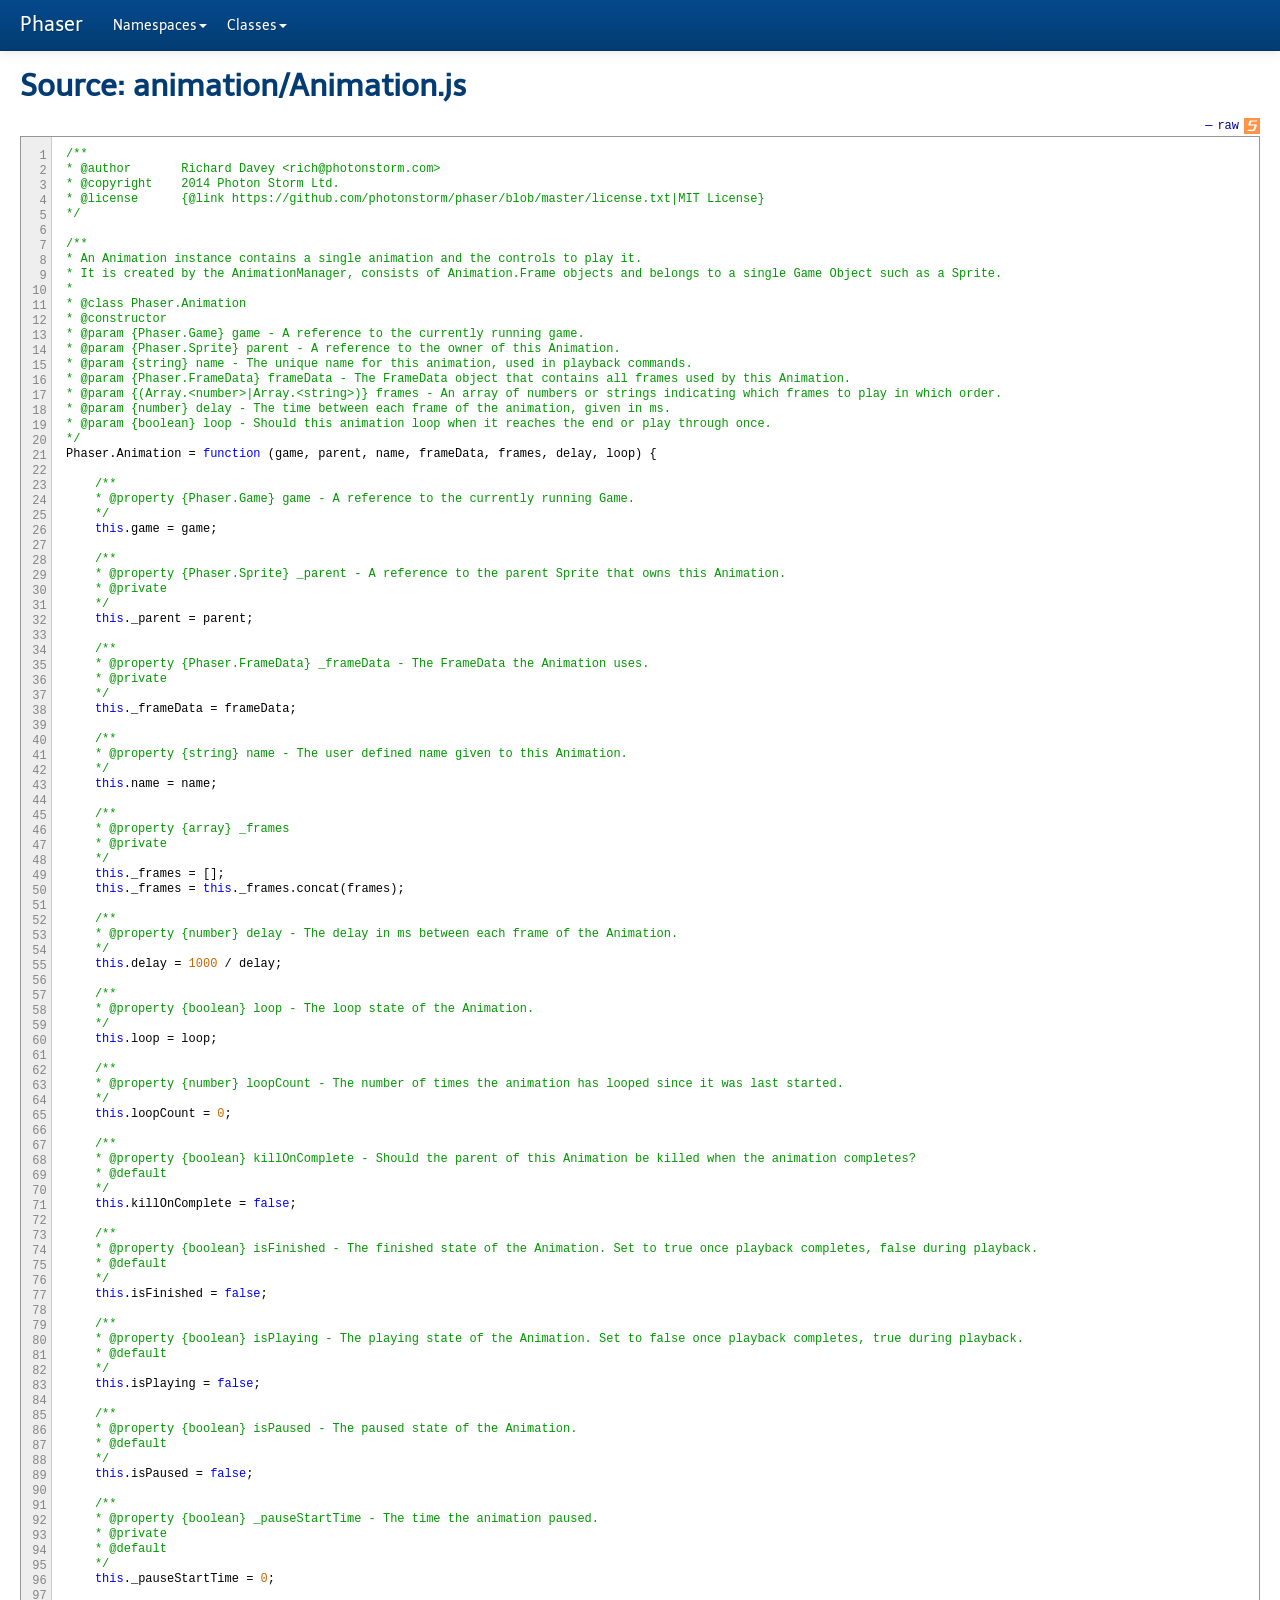
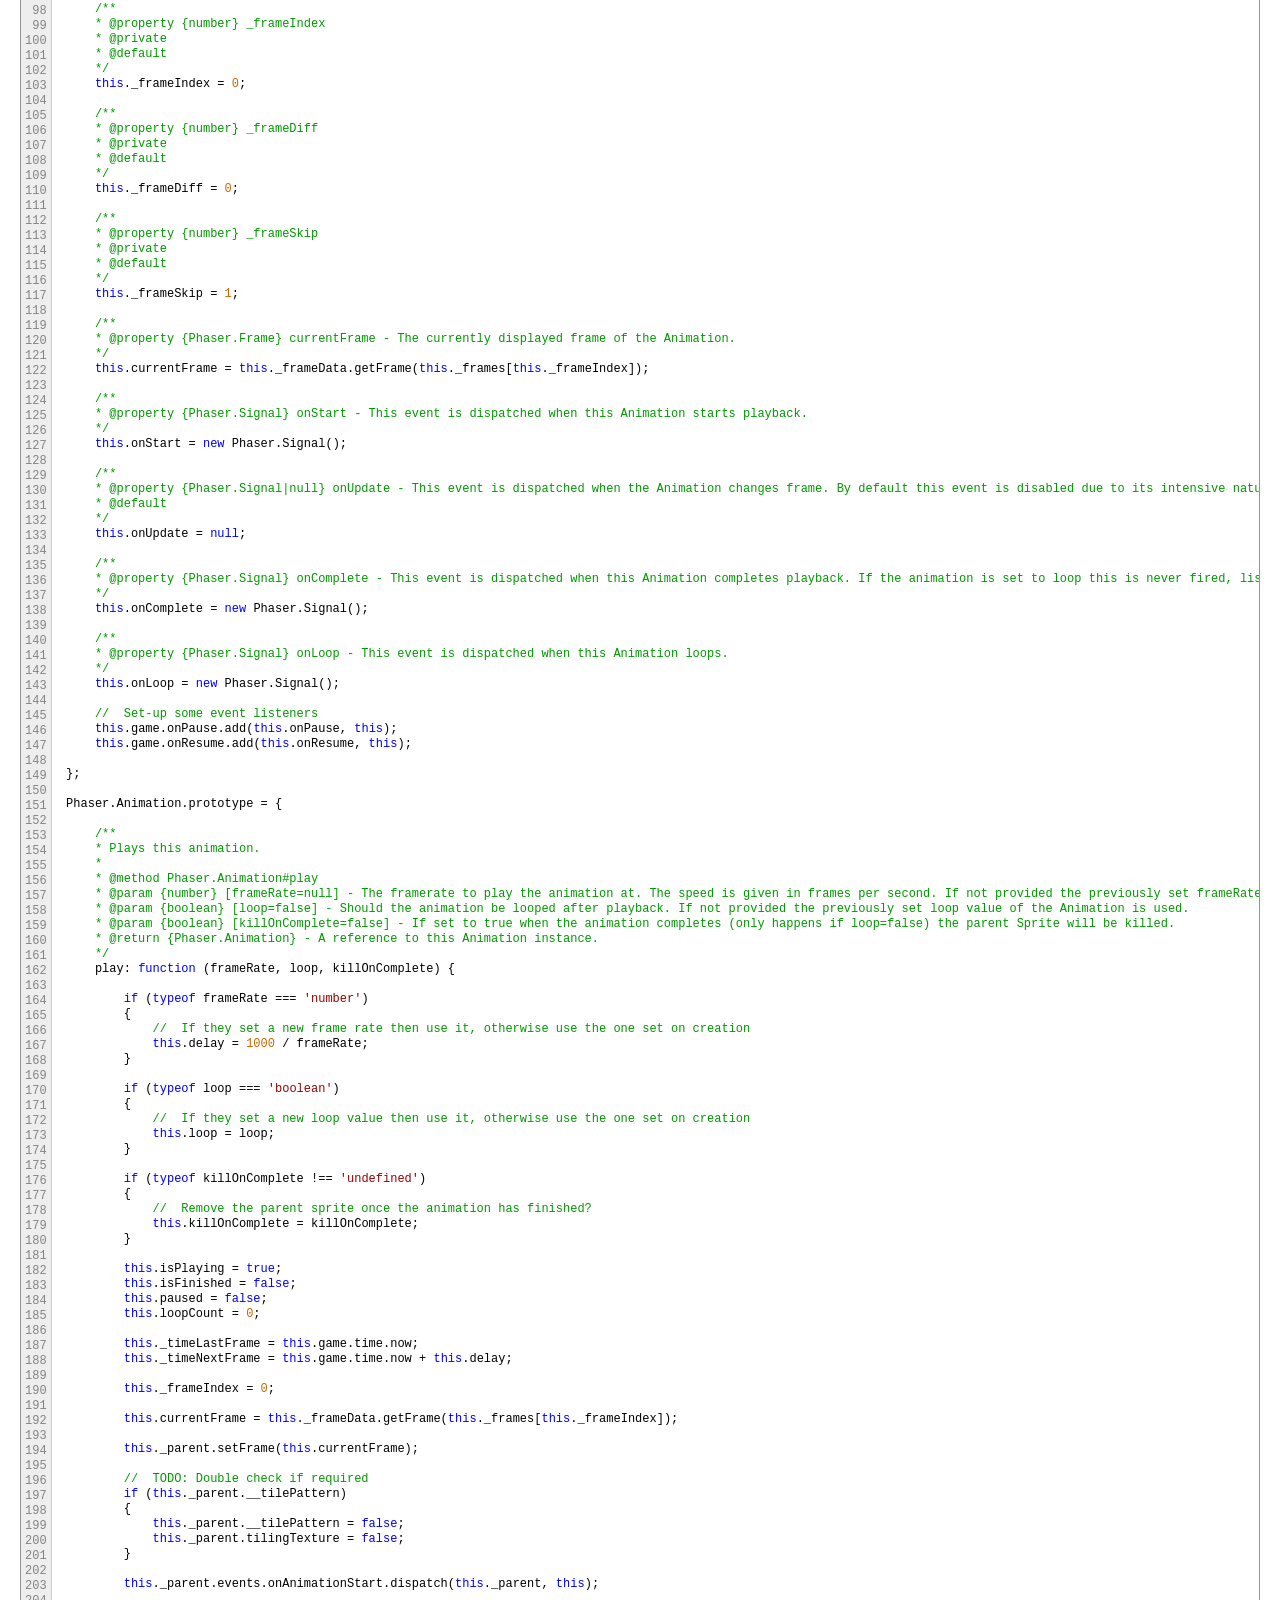
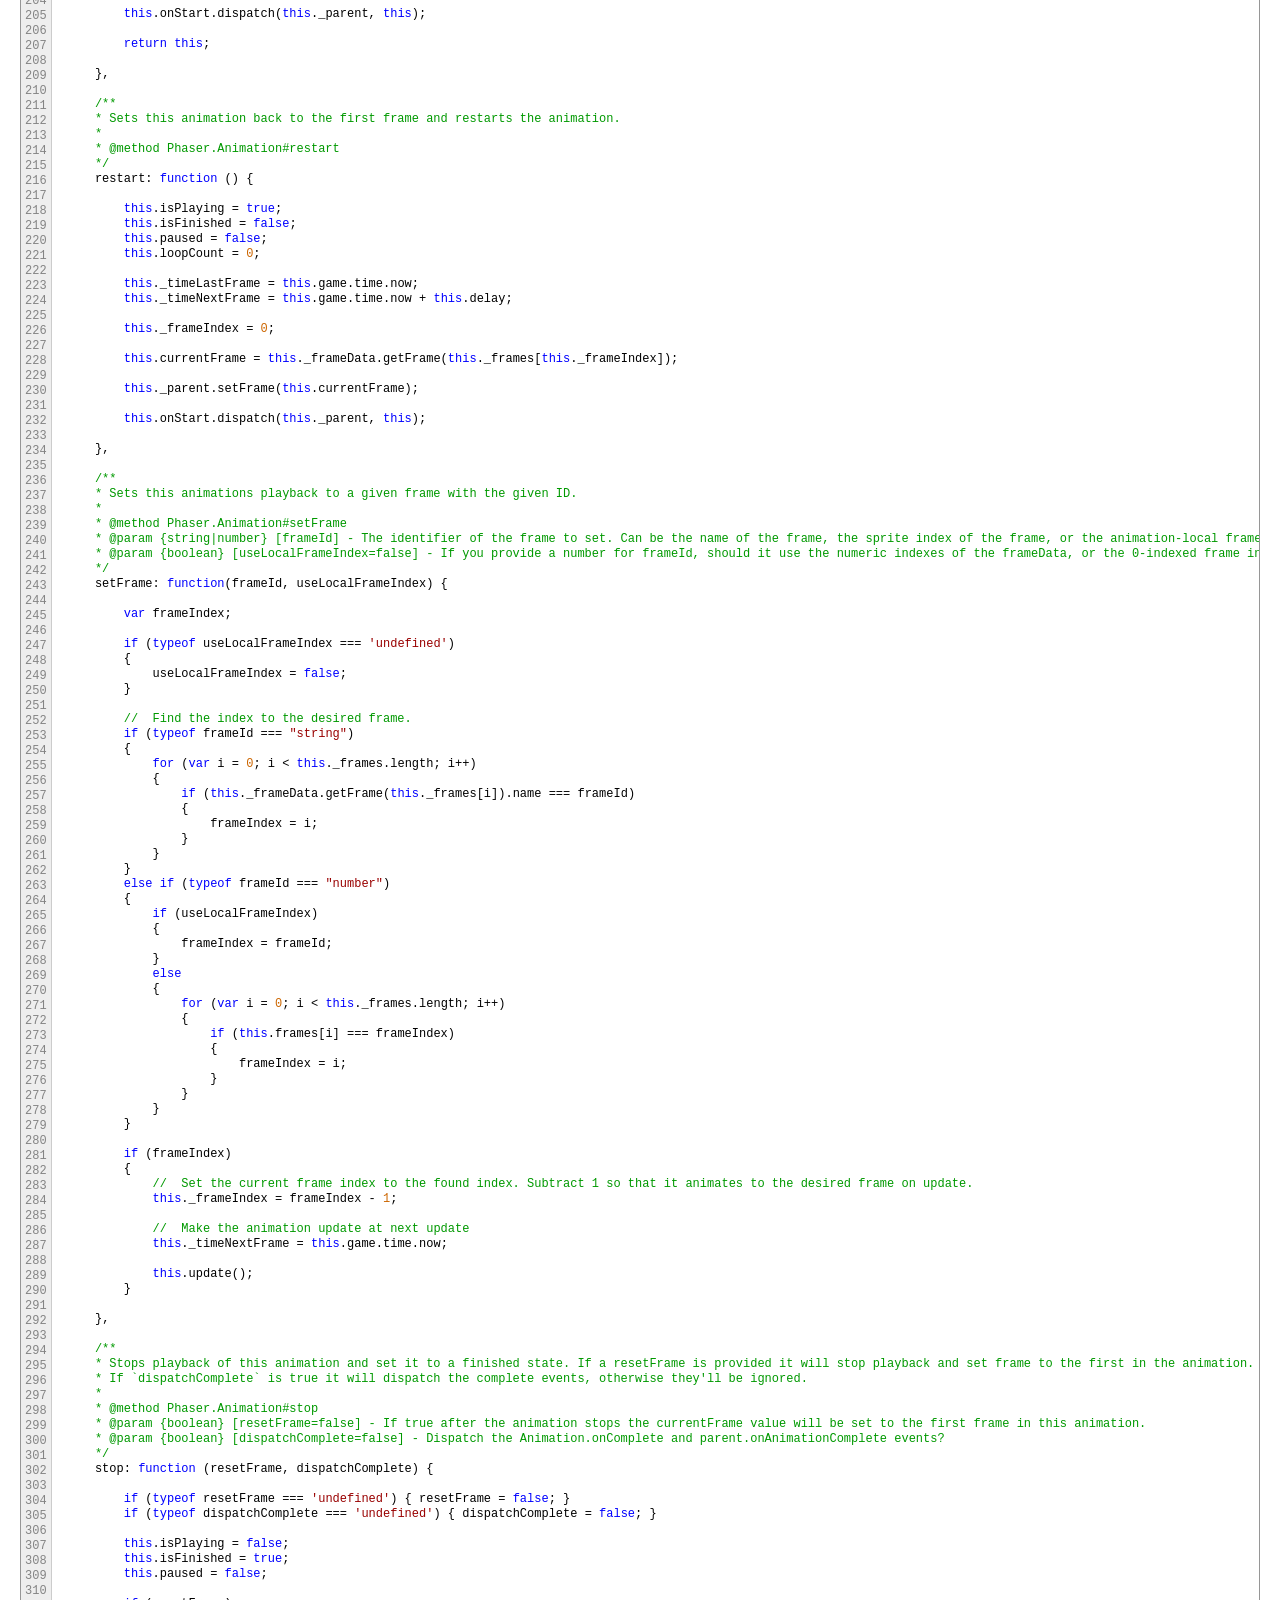
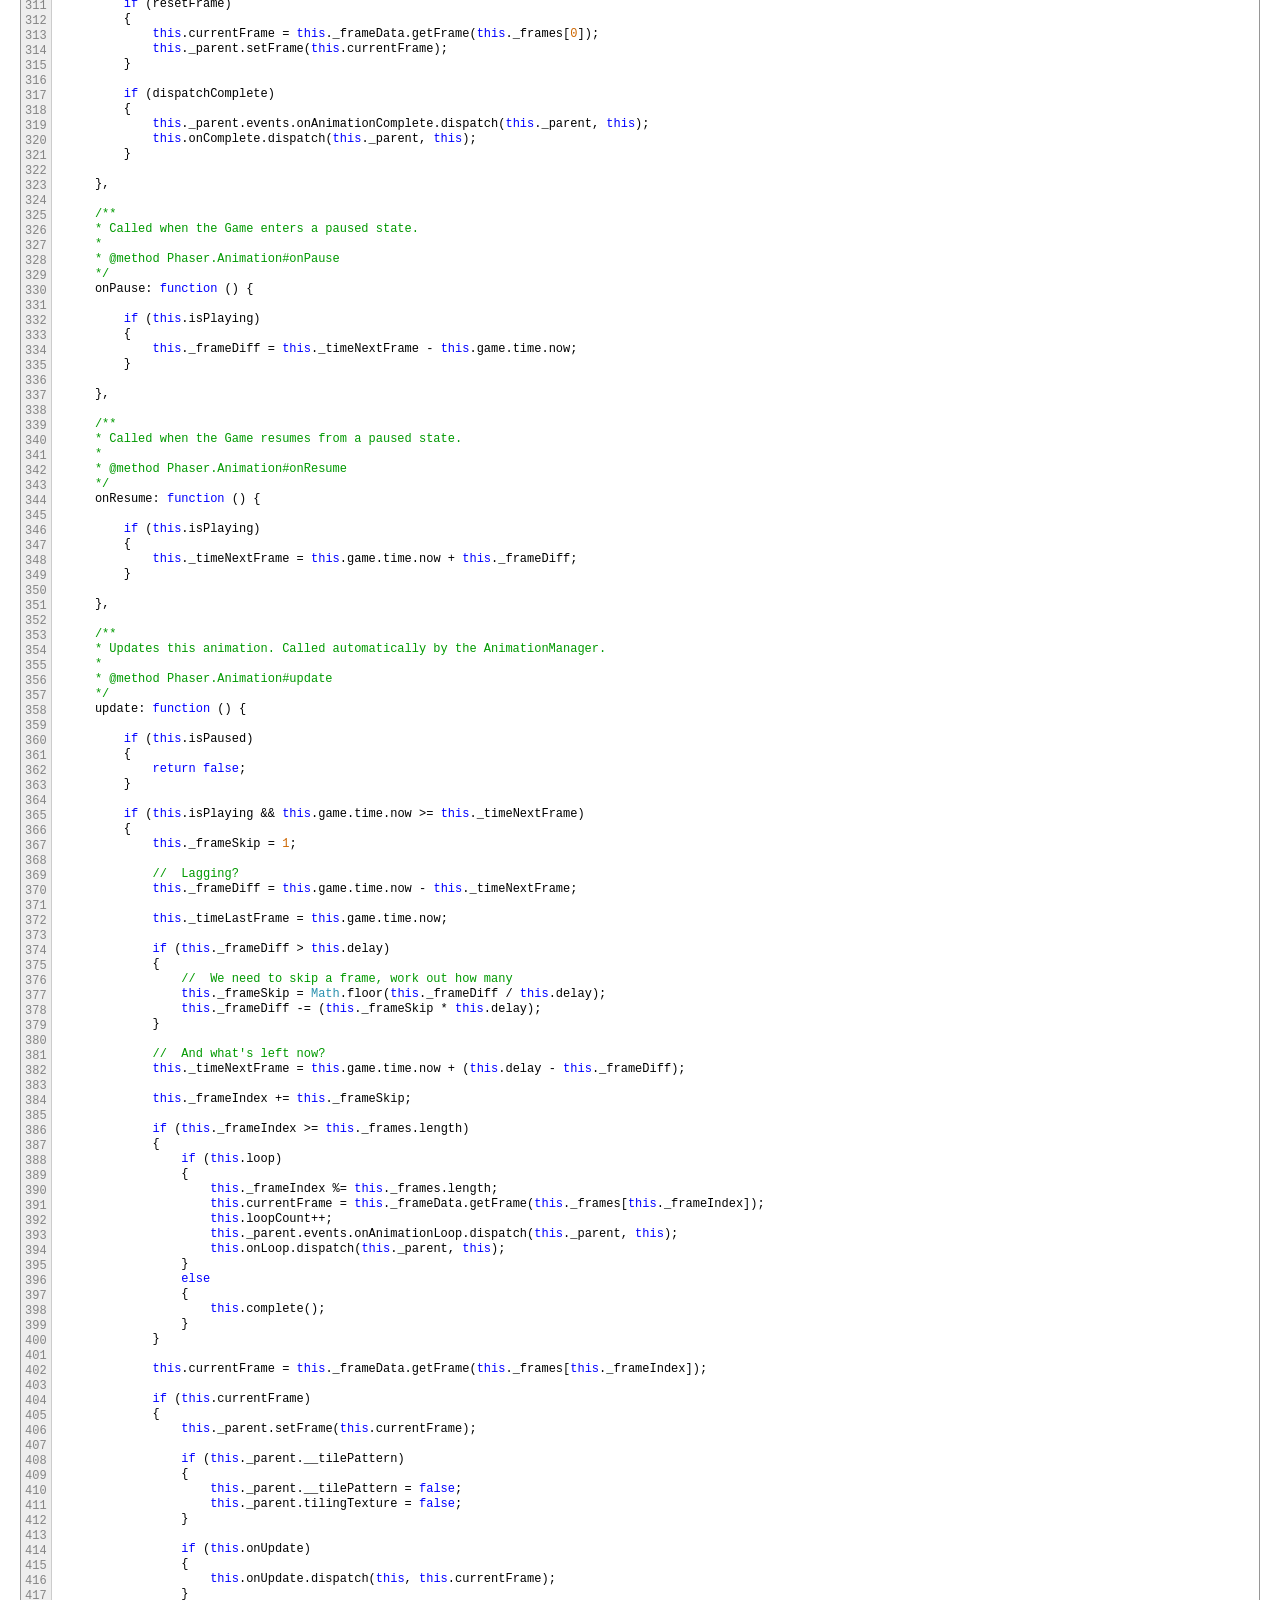
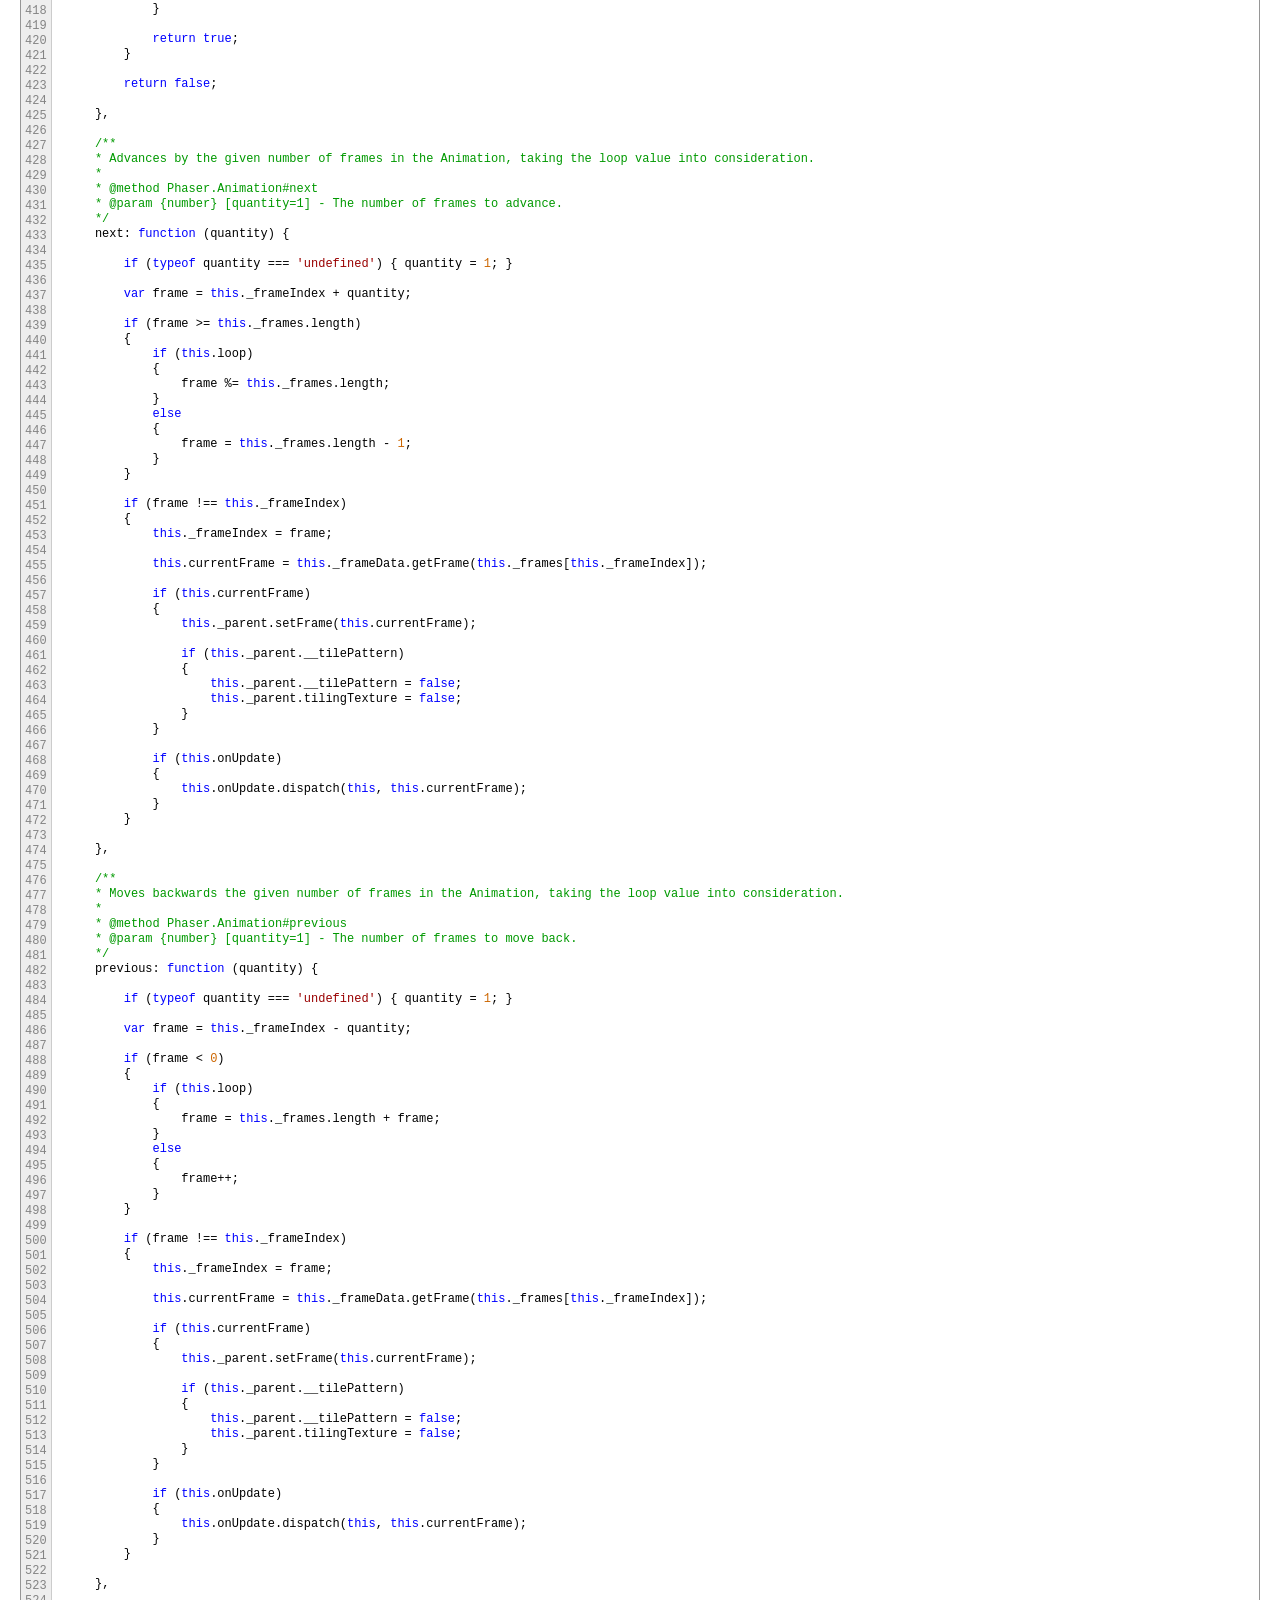
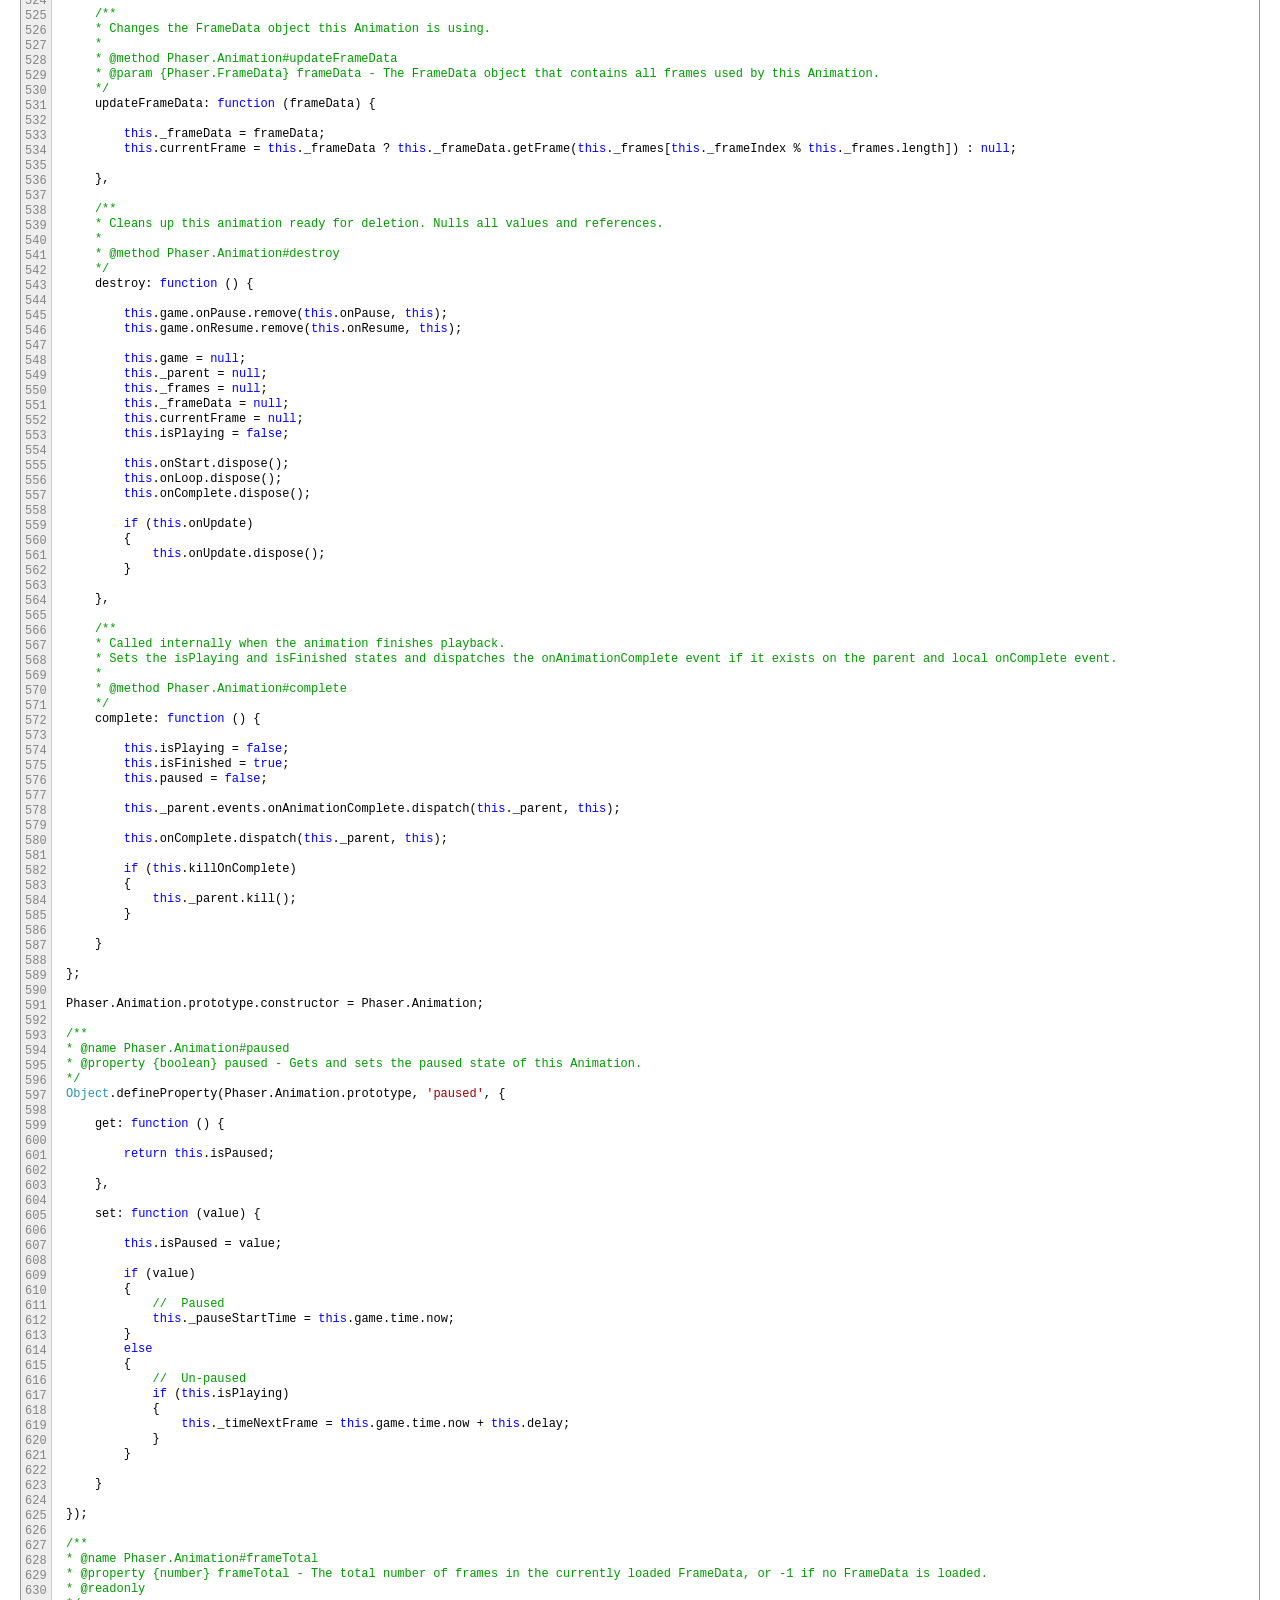
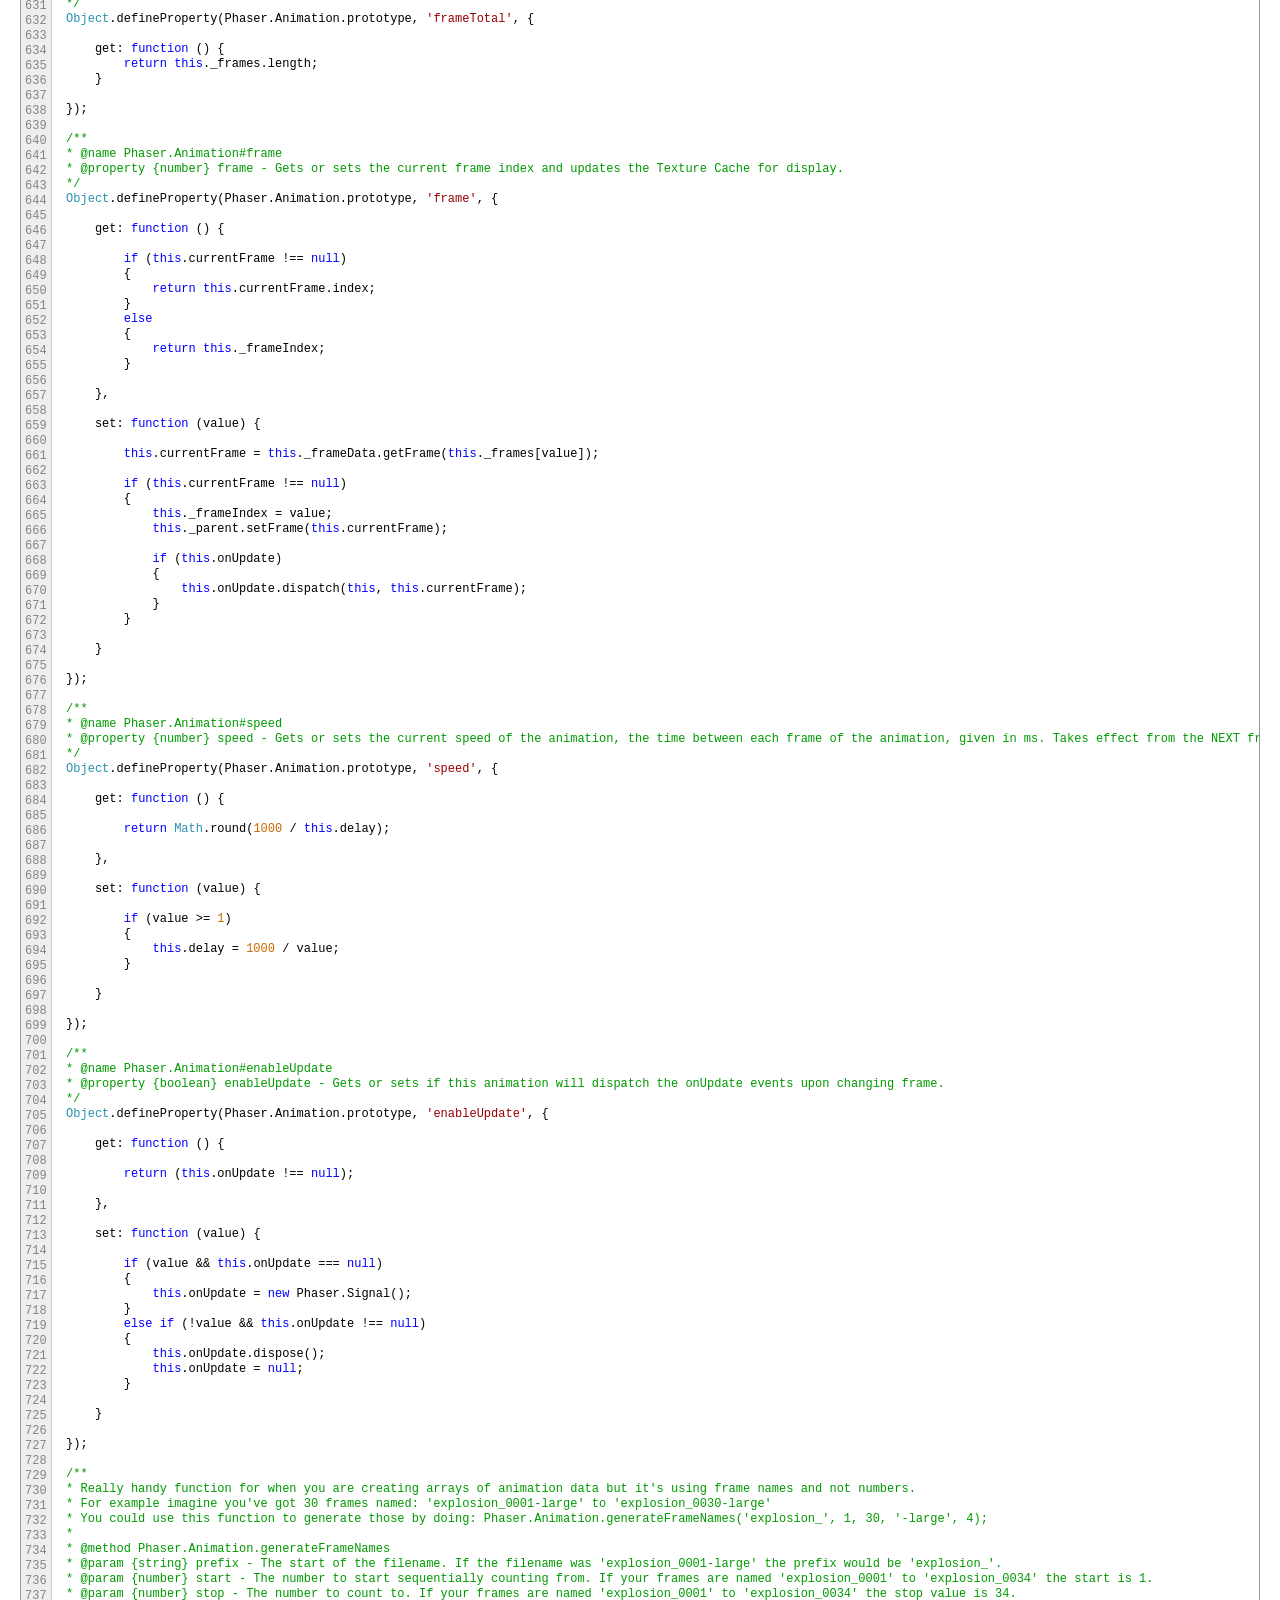
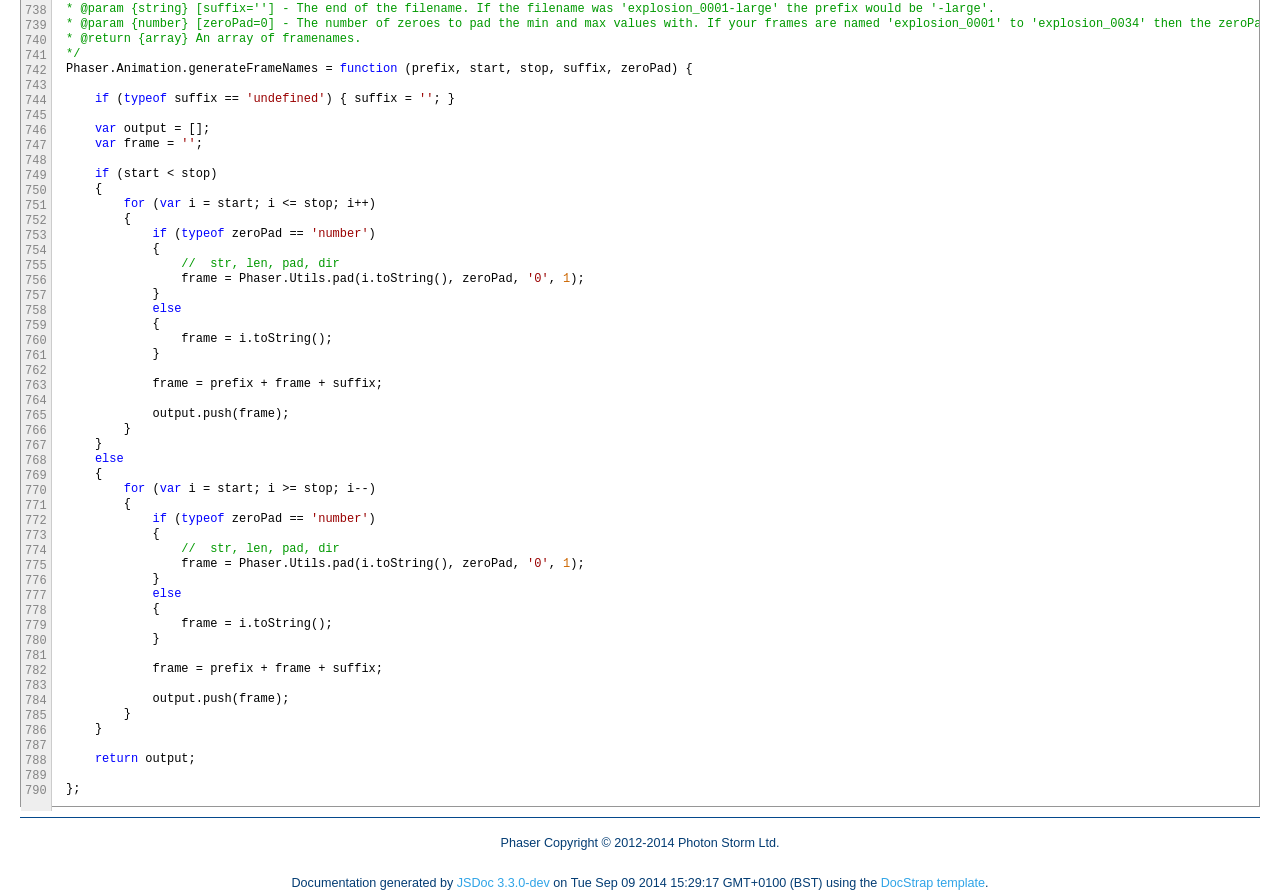
<file: www/bower_components/phaser/docs/Animation.js.html>
<!DOCTYPE html>

<html lang="en">
<head>
	<meta charset="utf-8">
	<title>Phaser Source: animation/Animation.js</title>

	<!--[if lt IE 9]>
	<script src="//html5shiv.googlecode.com/svn/trunk/html5.js"></script>
	<![endif]-->
	<link type="text/css" rel="stylesheet" href="styles/sunlight.default.css">

	
	<link type="text/css" rel="stylesheet" href="styles/site.cerulean.css">
	
</head>

<body>
<div class="container-fluid">
	<div class="navbar navbar-fixed-top navbar-inverse">
		<div class="navbar-inner">
			<a class="brand" href="index.html">Phaser</a>
			<ul class="nav">
				
				<li class="dropdown">
					<a href="namespaces.list.html" class="dropdown-toggle" data-toggle="dropdown">Namespaces<b
						class="caret"></b></a>

					<ul class="dropdown-menu ">
						
						<li class="class-depth-0">
							<a href="Phaser.html">Phaser</a>
						</li>
						

					</ul>
				</li>
				
				<li class="dropdown">
					<a href="classes.list.html" class="dropdown-toggle" data-toggle="dropdown">Classes<b
						class="caret"></b></a>

					<ul class="dropdown-menu ">
						
						<li class="class-depth-1">
							<a href="Phaser.Animation.html">Animation</a>
						</li>
						
						<li class="class-depth-1">
							<a href="Phaser.AnimationManager.html">AnimationManager</a>
						</li>
						
						<li class="class-depth-1">
							<a href="Phaser.AnimationParser.html">AnimationParser</a>
						</li>
						
						<li class="class-depth-1">
							<a href="Phaser.ArrayList.html">ArrayList</a>
						</li>
						
						<li class="class-depth-1">
							<a href="Phaser.BitmapData.html">BitmapData</a>
						</li>
						
						<li class="class-depth-1">
							<a href="Phaser.BitmapText.html">BitmapText</a>
						</li>
						
						<li class="class-depth-1">
							<a href="Phaser.Button.html">Button</a>
						</li>
						
						<li class="class-depth-1">
							<a href="Phaser.Cache.html">Cache</a>
						</li>
						
						<li class="class-depth-1">
							<a href="Phaser.Camera.html">Camera</a>
						</li>
						
						<li class="class-depth-1">
							<a href="Phaser.Canvas.html">Canvas</a>
						</li>
						
						<li class="class-depth-1">
							<a href="Phaser.Circle.html">Circle</a>
						</li>
						
						<li class="class-depth-1">
							<a href="Phaser.Color.html">Color</a>
						</li>
						
						<li class="class-depth-1">
							<a href="Phaser.Device.html">Device</a>
						</li>
						
						<li class="class-depth-1">
							<a href="Phaser.Easing.html">Easing</a>
						</li>
						
						<li class="class-depth-2">
							<a href="Phaser.Easing.Back.html">Back</a>
						</li>
						
						<li class="class-depth-2">
							<a href="Phaser.Easing.Bounce.html">Bounce</a>
						</li>
						
						<li class="class-depth-2">
							<a href="Phaser.Easing.Circular.html">Circular</a>
						</li>
						
						<li class="class-depth-2">
							<a href="Phaser.Easing.Cubic.html">Cubic</a>
						</li>
						
						<li class="class-depth-2">
							<a href="Phaser.Easing.Elastic.html">Elastic</a>
						</li>
						
						<li class="class-depth-2">
							<a href="Phaser.Easing.Exponential.html">Exponential</a>
						</li>
						
						<li class="class-depth-2">
							<a href="Phaser.Easing.Linear.html">Linear</a>
						</li>
						
						<li class="class-depth-2">
							<a href="Phaser.Easing.Quadratic.html">Quadratic</a>
						</li>
						
						<li class="class-depth-2">
							<a href="Phaser.Easing.Quartic.html">Quartic</a>
						</li>
						
						<li class="class-depth-2">
							<a href="Phaser.Easing.Quintic.html">Quintic</a>
						</li>
						
						<li class="class-depth-2">
							<a href="Phaser.Easing.Sinusoidal.html">Sinusoidal</a>
						</li>
						
						<li class="class-depth-1">
							<a href="Phaser.Ellipse.html">Ellipse</a>
						</li>
						
						<li class="class-depth-1">
							<a href="Phaser.Events.html">Events</a>
						</li>
						
						<li class="class-depth-1">
							<a href="Phaser.Filter.html">Filter</a>
						</li>
						
						<li class="class-depth-1">
							<a href="Phaser.FlexGrid.html">FlexGrid</a>
						</li>
						
						<li class="class-depth-1">
							<a href="Phaser.FlexLayer.html">FlexLayer</a>
						</li>
						
						<li class="class-depth-1">
							<a href="Phaser.Frame.html">Frame</a>
						</li>
						
						<li class="class-depth-1">
							<a href="Phaser.FrameData.html">FrameData</a>
						</li>
						
						<li class="class-depth-1">
							<a href="Phaser.Game.html">Game</a>
						</li>
						
						<li class="class-depth-1">
							<a href="Phaser.GameObjectCreator.html">GameObjectCreator</a>
						</li>
						
						<li class="class-depth-1">
							<a href="Phaser.GameObjectFactory.html">GameObjectFactory</a>
						</li>
						
						<li class="class-depth-1">
							<a href="Phaser.Gamepad.html">Gamepad</a>
						</li>
						
						<li class="class-depth-1">
							<a href="Phaser.GamepadButton.html">GamepadButton</a>
						</li>
						
						<li class="class-depth-1">
							<a href="Phaser.Graphics.html">Graphics</a>
						</li>
						
						<li class="class-depth-1">
							<a href="Phaser.Group.html">Group</a>
						</li>
						
						<li class="class-depth-1">
							<a href="Phaser.Image.html">Image</a>
						</li>
						
						<li class="class-depth-1">
							<a href="Phaser.Input.html">Input</a>
						</li>
						
						<li class="class-depth-1">
							<a href="Phaser.InputHandler.html">InputHandler</a>
						</li>
						
						<li class="class-depth-1">
							<a href="Phaser.Key.html">Key</a>
						</li>
						
						<li class="class-depth-1">
							<a href="Phaser.Keyboard.html">Keyboard</a>
						</li>
						
						<li class="class-depth-1">
							<a href="Phaser.Line.html">Line</a>
						</li>
						
						<li class="class-depth-1">
							<a href="Phaser.LinkedList.html">LinkedList</a>
						</li>
						
						<li class="class-depth-1">
							<a href="Phaser.Loader.html">Loader</a>
						</li>
						
						<li class="class-depth-1">
							<a href="Phaser.LoaderParser.html">LoaderParser</a>
						</li>
						
						<li class="class-depth-1">
							<a href="Phaser.Math.html">Math</a>
						</li>
						
						<li class="class-depth-1">
							<a href="Phaser.Mouse.html">Mouse</a>
						</li>
						
						<li class="class-depth-1">
							<a href="Phaser.MSPointer.html">MSPointer</a>
						</li>
						
						<li class="class-depth-1">
							<a href="Phaser.Net.html">Net</a>
						</li>
						
						<li class="class-depth-1">
							<a href="Phaser.Particle.html">Particle</a>
						</li>
						
						<li class="class-depth-1">
							<a href="Phaser.Particles.html">Particles</a>
						</li>
						
						<li class="class-depth-3">
							<a href="Phaser.Particles.Arcade.Emitter.html">Emitter</a>
						</li>
						
						<li class="class-depth-1">
							<a href="Phaser.Physics.html">Physics</a>
						</li>
						
						<li class="class-depth-2">
							<a href="Phaser.Physics.Arcade.html">Arcade</a>
						</li>
						
						<li class="class-depth-3">
							<a href="Phaser.Physics.Arcade.Body.html">Body</a>
						</li>
						
						<li class="class-depth-2">
							<a href="Phaser.Physics.Ninja.html">Ninja</a>
						</li>
						
						<li class="class-depth-3">
							<a href="Phaser.Physics.Ninja.AABB.html">AABB</a>
						</li>
						
						<li class="class-depth-3">
							<a href="Phaser.Physics.Ninja.Body.html">Body</a>
						</li>
						
						<li class="class-depth-3">
							<a href="Phaser.Physics.Ninja.Circle.html">Circle</a>
						</li>
						
						<li class="class-depth-3">
							<a href="Phaser.Physics.Ninja.Tile.html">Tile</a>
						</li>
						
						<li class="class-depth-2">
							<a href="Phaser.Physics.P2.html">P2</a>
						</li>
						
						<li class="class-depth-3">
							<a href="Phaser.Physics.P2.Body.html">Body</a>
						</li>
						
						<li class="class-depth-3">
							<a href="Phaser.Physics.P2.BodyDebug.html">BodyDebug</a>
						</li>
						
						<li class="class-depth-3">
							<a href="Phaser.Physics.P2.CollisionGroup.html">CollisionGroup</a>
						</li>
						
						<li class="class-depth-3">
							<a href="Phaser.Physics.P2.ContactMaterial.html">ContactMaterial</a>
						</li>
						
						<li class="class-depth-3">
							<a href="Phaser.Physics.P2.DistanceConstraint.html">DistanceConstraint</a>
						</li>
						
						<li class="class-depth-3">
							<a href="Phaser.Physics.P2.FixtureList.html">FixtureList</a>
						</li>
						
						<li class="class-depth-3">
							<a href="Phaser.Physics.P2.GearConstraint.html">GearConstraint</a>
						</li>
						
						<li class="class-depth-3">
							<a href="Phaser.Physics.P2.InversePointProxy.html">InversePointProxy</a>
						</li>
						
						<li class="class-depth-3">
							<a href="Phaser.Physics.P2.LockConstraint.html">LockConstraint</a>
						</li>
						
						<li class="class-depth-3">
							<a href="Phaser.Physics.P2.Material.html">Material</a>
						</li>
						
						<li class="class-depth-3">
							<a href="Phaser.Physics.P2.PointProxy.html">PointProxy</a>
						</li>
						
						<li class="class-depth-3">
							<a href="Phaser.Physics.P2.PrismaticConstraint.html">PrismaticConstraint</a>
						</li>
						
						<li class="class-depth-3">
							<a href="Phaser.Physics.P2.RevoluteConstraint.html">RevoluteConstraint</a>
						</li>
						
						<li class="class-depth-3">
							<a href="Phaser.Physics.P2.RotationalSpring.html">RotationalSpring</a>
						</li>
						
						<li class="class-depth-3">
							<a href="Phaser.Physics.P2.Spring.html">Spring</a>
						</li>
						
						<li class="class-depth-1">
							<a href="Phaser.Plugin.html">Plugin</a>
						</li>
						
						<li class="class-depth-1">
							<a href="Phaser.PluginManager.html">PluginManager</a>
						</li>
						
						<li class="class-depth-1">
							<a href="Phaser.Point.html">Point</a>
						</li>
						
						<li class="class-depth-1">
							<a href="Phaser.Pointer.html">Pointer</a>
						</li>
						
						<li class="class-depth-1">
							<a href="Phaser.Polygon.html">Polygon</a>
						</li>
						
						<li class="class-depth-1">
							<a href="Phaser.QuadTree.html">QuadTree</a>
						</li>
						
						<li class="class-depth-1">
							<a href="Phaser.RandomDataGenerator.html">RandomDataGenerator</a>
						</li>
						
						<li class="class-depth-1">
							<a href="Phaser.Rectangle.html">Rectangle</a>
						</li>
						
						<li class="class-depth-1">
							<a href="Phaser.RenderTexture.html">RenderTexture</a>
						</li>
						
						<li class="class-depth-1">
							<a href="Phaser.RequestAnimationFrame.html">RequestAnimationFrame</a>
						</li>
						
						<li class="class-depth-1">
							<a href="Phaser.RetroFont.html">RetroFont</a>
						</li>
						
						<li class="class-depth-1">
							<a href="Phaser.Rope.html">Rope</a>
						</li>
						
						<li class="class-depth-1">
							<a href="Phaser.ScaleManager.html">ScaleManager</a>
						</li>
						
						<li class="class-depth-1">
							<a href="Phaser.Signal.html">Signal</a>
						</li>
						
						<li class="class-depth-1">
							<a href="Phaser.SignalBinding.html">SignalBinding</a>
						</li>
						
						<li class="class-depth-1">
							<a href="Phaser.SinglePad.html">SinglePad</a>
						</li>
						
						<li class="class-depth-1">
							<a href="Phaser.Sound.html">Sound</a>
						</li>
						
						<li class="class-depth-1">
							<a href="Phaser.SoundManager.html">SoundManager</a>
						</li>
						
						<li class="class-depth-1">
							<a href="Phaser.Sprite.html">Sprite</a>
						</li>
						
						<li class="class-depth-1">
							<a href="Phaser.SpriteBatch.html">SpriteBatch</a>
						</li>
						
						<li class="class-depth-1">
							<a href="Phaser.Stage.html">Stage</a>
						</li>
						
						<li class="class-depth-1">
							<a href="Phaser.State.html">State</a>
						</li>
						
						<li class="class-depth-1">
							<a href="Phaser.StateManager.html">StateManager</a>
						</li>
						
						<li class="class-depth-1">
							<a href="Phaser.Text.html">Text</a>
						</li>
						
						<li class="class-depth-1">
							<a href="Phaser.Tile.html">Tile</a>
						</li>
						
						<li class="class-depth-1">
							<a href="Phaser.Tilemap.html">Tilemap</a>
						</li>
						
						<li class="class-depth-1">
							<a href="Phaser.TilemapLayer.html">TilemapLayer</a>
						</li>
						
						<li class="class-depth-1">
							<a href="Phaser.TilemapParser.html">TilemapParser</a>
						</li>
						
						<li class="class-depth-1">
							<a href="Phaser.Tileset.html">Tileset</a>
						</li>
						
						<li class="class-depth-1">
							<a href="Phaser.TileSprite.html">TileSprite</a>
						</li>
						
						<li class="class-depth-1">
							<a href="Phaser.Time.html">Time</a>
						</li>
						
						<li class="class-depth-1">
							<a href="Phaser.Timer.html">Timer</a>
						</li>
						
						<li class="class-depth-1">
							<a href="Phaser.TimerEvent.html">TimerEvent</a>
						</li>
						
						<li class="class-depth-1">
							<a href="Phaser.Touch.html">Touch</a>
						</li>
						
						<li class="class-depth-1">
							<a href="Phaser.Tween.html">Tween</a>
						</li>
						
						<li class="class-depth-1">
							<a href="Phaser.TweenManager.html">TweenManager</a>
						</li>
						
						<li class="class-depth-1">
							<a href="Phaser.Utils.html">Utils</a>
						</li>
						
						<li class="class-depth-2">
							<a href="Phaser.Utils.Debug.html">Debug</a>
						</li>
						
						<li class="class-depth-1">
							<a href="Phaser.World.html">World</a>
						</li>
						

					</ul>
				</li>
				
				
			</ul>
		</div>
	</div>

	<div class="row-fluid">

		
			<div class="span12">
				
				<div id="main">
					


		<h1 class="page-title">Source: animation/Animation.js</h1>
    
    <section>
        <article>
            <pre class="sunlight-highlight-javascript linenums">/**
* @author       Richard Davey &lt;rich@photonstorm.com>
* @copyright    2014 Photon Storm Ltd.
* @license      {@link https://github.com/photonstorm/phaser/blob/master/license.txt|MIT License}
*/

/**
* An Animation instance contains a single animation and the controls to play it.
* It is created by the AnimationManager, consists of Animation.Frame objects and belongs to a single Game Object such as a Sprite.
*
* @class Phaser.Animation
* @constructor
* @param {Phaser.Game} game - A reference to the currently running game.
* @param {Phaser.Sprite} parent - A reference to the owner of this Animation.
* @param {string} name - The unique name for this animation, used in playback commands.
* @param {Phaser.FrameData} frameData - The FrameData object that contains all frames used by this Animation.
* @param {(Array.&lt;number>|Array.&lt;string>)} frames - An array of numbers or strings indicating which frames to play in which order.
* @param {number} delay - The time between each frame of the animation, given in ms.
* @param {boolean} loop - Should this animation loop when it reaches the end or play through once.
*/
Phaser.Animation = function (game, parent, name, frameData, frames, delay, loop) {

    /**
    * @property {Phaser.Game} game - A reference to the currently running Game.
    */
    this.game = game;

    /**
    * @property {Phaser.Sprite} _parent - A reference to the parent Sprite that owns this Animation.
    * @private
    */
    this._parent = parent;

    /**
    * @property {Phaser.FrameData} _frameData - The FrameData the Animation uses.
    * @private
    */
    this._frameData = frameData;

    /**
    * @property {string} name - The user defined name given to this Animation.
    */
    this.name = name;

    /**
    * @property {array} _frames
    * @private
    */
    this._frames = [];
    this._frames = this._frames.concat(frames);

    /**
    * @property {number} delay - The delay in ms between each frame of the Animation.
    */
    this.delay = 1000 / delay;

    /**
    * @property {boolean} loop - The loop state of the Animation.
    */
    this.loop = loop;

    /**
    * @property {number} loopCount - The number of times the animation has looped since it was last started.
    */
    this.loopCount = 0;

    /**
    * @property {boolean} killOnComplete - Should the parent of this Animation be killed when the animation completes?
    * @default
    */
    this.killOnComplete = false;

    /**
    * @property {boolean} isFinished - The finished state of the Animation. Set to true once playback completes, false during playback.
    * @default
    */
    this.isFinished = false;

    /**
    * @property {boolean} isPlaying - The playing state of the Animation. Set to false once playback completes, true during playback.
    * @default
    */
    this.isPlaying = false;

    /**
    * @property {boolean} isPaused - The paused state of the Animation.
    * @default
    */
    this.isPaused = false;

    /**
    * @property {boolean} _pauseStartTime - The time the animation paused.
    * @private
    * @default
    */
    this._pauseStartTime = 0;

    /**
    * @property {number} _frameIndex
    * @private
    * @default
    */
    this._frameIndex = 0;

    /**
    * @property {number} _frameDiff
    * @private
    * @default
    */
    this._frameDiff = 0;

    /**
    * @property {number} _frameSkip
    * @private
    * @default
    */
    this._frameSkip = 1;

    /**
    * @property {Phaser.Frame} currentFrame - The currently displayed frame of the Animation.
    */
    this.currentFrame = this._frameData.getFrame(this._frames[this._frameIndex]);

    /**
    * @property {Phaser.Signal} onStart - This event is dispatched when this Animation starts playback.
    */
    this.onStart = new Phaser.Signal();

    /**
    * @property {Phaser.Signal|null} onUpdate - This event is dispatched when the Animation changes frame. By default this event is disabled due to its intensive nature. Enable it with: `Animation.enableUpdate = true`.
    * @default
    */
    this.onUpdate = null;

    /**
    * @property {Phaser.Signal} onComplete - This event is dispatched when this Animation completes playback. If the animation is set to loop this is never fired, listen for onAnimationLoop instead.
    */
    this.onComplete = new Phaser.Signal();

    /**
    * @property {Phaser.Signal} onLoop - This event is dispatched when this Animation loops.
    */
    this.onLoop = new Phaser.Signal();

    //  Set-up some event listeners
    this.game.onPause.add(this.onPause, this);
    this.game.onResume.add(this.onResume, this);

};

Phaser.Animation.prototype = {

    /**
    * Plays this animation.
    *
    * @method Phaser.Animation#play
    * @param {number} [frameRate=null] - The framerate to play the animation at. The speed is given in frames per second. If not provided the previously set frameRate of the Animation is used.
    * @param {boolean} [loop=false] - Should the animation be looped after playback. If not provided the previously set loop value of the Animation is used.
    * @param {boolean} [killOnComplete=false] - If set to true when the animation completes (only happens if loop=false) the parent Sprite will be killed.
    * @return {Phaser.Animation} - A reference to this Animation instance.
    */
    play: function (frameRate, loop, killOnComplete) {

        if (typeof frameRate === 'number')
        {
            //  If they set a new frame rate then use it, otherwise use the one set on creation
            this.delay = 1000 / frameRate;
        }

        if (typeof loop === 'boolean')
        {
            //  If they set a new loop value then use it, otherwise use the one set on creation
            this.loop = loop;
        }

        if (typeof killOnComplete !== 'undefined')
        {
            //  Remove the parent sprite once the animation has finished?
            this.killOnComplete = killOnComplete;
        }

        this.isPlaying = true;
        this.isFinished = false;
        this.paused = false;
        this.loopCount = 0;

        this._timeLastFrame = this.game.time.now;
        this._timeNextFrame = this.game.time.now + this.delay;

        this._frameIndex = 0;

        this.currentFrame = this._frameData.getFrame(this._frames[this._frameIndex]);

        this._parent.setFrame(this.currentFrame);

        //  TODO: Double check if required
        if (this._parent.__tilePattern)
        {
            this._parent.__tilePattern = false;
            this._parent.tilingTexture = false;
        }

        this._parent.events.onAnimationStart.dispatch(this._parent, this);

        this.onStart.dispatch(this._parent, this);

        return this;

    },

    /**
    * Sets this animation back to the first frame and restarts the animation.
    *
    * @method Phaser.Animation#restart
    */
    restart: function () {

        this.isPlaying = true;
        this.isFinished = false;
        this.paused = false;
        this.loopCount = 0;

        this._timeLastFrame = this.game.time.now;
        this._timeNextFrame = this.game.time.now + this.delay;

        this._frameIndex = 0;

        this.currentFrame = this._frameData.getFrame(this._frames[this._frameIndex]);

        this._parent.setFrame(this.currentFrame);

        this.onStart.dispatch(this._parent, this);

    },

    /**
    * Sets this animations playback to a given frame with the given ID.
    *
    * @method Phaser.Animation#setFrame
    * @param {string|number} [frameId] - The identifier of the frame to set. Can be the name of the frame, the sprite index of the frame, or the animation-local frame index.
    * @param {boolean} [useLocalFrameIndex=false] - If you provide a number for frameId, should it use the numeric indexes of the frameData, or the 0-indexed frame index local to the animation.
    */
    setFrame: function(frameId, useLocalFrameIndex) {

        var frameIndex;

        if (typeof useLocalFrameIndex === 'undefined')
        {
            useLocalFrameIndex = false;
        }

        //  Find the index to the desired frame.
        if (typeof frameId === "string")
        {
            for (var i = 0; i &lt; this._frames.length; i++)
            {
                if (this._frameData.getFrame(this._frames[i]).name === frameId)
                {
                    frameIndex = i;
                }
            }
        }
        else if (typeof frameId === "number")
        {
            if (useLocalFrameIndex)
            {
                frameIndex = frameId;
            }
            else
            {
                for (var i = 0; i &lt; this._frames.length; i++)
                {
                    if (this.frames[i] === frameIndex)
                    {
                        frameIndex = i;
                    }
                }
            }
        }

        if (frameIndex)
        {
            //  Set the current frame index to the found index. Subtract 1 so that it animates to the desired frame on update.
            this._frameIndex = frameIndex - 1;

            //  Make the animation update at next update
            this._timeNextFrame = this.game.time.now;

            this.update();
        }

    },

    /**
    * Stops playback of this animation and set it to a finished state. If a resetFrame is provided it will stop playback and set frame to the first in the animation.
    * If `dispatchComplete` is true it will dispatch the complete events, otherwise they'll be ignored.
    *
    * @method Phaser.Animation#stop
    * @param {boolean} [resetFrame=false] - If true after the animation stops the currentFrame value will be set to the first frame in this animation.
    * @param {boolean} [dispatchComplete=false] - Dispatch the Animation.onComplete and parent.onAnimationComplete events?
    */
    stop: function (resetFrame, dispatchComplete) {

        if (typeof resetFrame === 'undefined') { resetFrame = false; }
        if (typeof dispatchComplete === 'undefined') { dispatchComplete = false; }

        this.isPlaying = false;
        this.isFinished = true;
        this.paused = false;

        if (resetFrame)
        {
            this.currentFrame = this._frameData.getFrame(this._frames[0]);
            this._parent.setFrame(this.currentFrame);
        }

        if (dispatchComplete)
        {
            this._parent.events.onAnimationComplete.dispatch(this._parent, this);
            this.onComplete.dispatch(this._parent, this);
        }

    },

    /**
    * Called when the Game enters a paused state.
    *
    * @method Phaser.Animation#onPause
    */
    onPause: function () {

        if (this.isPlaying)
        {
            this._frameDiff = this._timeNextFrame - this.game.time.now;
        }

    },

    /**
    * Called when the Game resumes from a paused state.
    *
    * @method Phaser.Animation#onResume
    */
    onResume: function () {

        if (this.isPlaying)
        {
            this._timeNextFrame = this.game.time.now + this._frameDiff;
        }

    },

    /**
    * Updates this animation. Called automatically by the AnimationManager.
    *
    * @method Phaser.Animation#update
    */
    update: function () {

        if (this.isPaused)
        {
            return false;
        }

        if (this.isPlaying && this.game.time.now >= this._timeNextFrame)
        {
            this._frameSkip = 1;

            //  Lagging?
            this._frameDiff = this.game.time.now - this._timeNextFrame;

            this._timeLastFrame = this.game.time.now;

            if (this._frameDiff > this.delay)
            {
                //  We need to skip a frame, work out how many
                this._frameSkip = Math.floor(this._frameDiff / this.delay);
                this._frameDiff -= (this._frameSkip * this.delay);
            }

            //  And what's left now?
            this._timeNextFrame = this.game.time.now + (this.delay - this._frameDiff);

            this._frameIndex += this._frameSkip;

            if (this._frameIndex >= this._frames.length)
            {
                if (this.loop)
                {
                    this._frameIndex %= this._frames.length;
                    this.currentFrame = this._frameData.getFrame(this._frames[this._frameIndex]);
                    this.loopCount++;
                    this._parent.events.onAnimationLoop.dispatch(this._parent, this);
                    this.onLoop.dispatch(this._parent, this);
                }
                else
                {
                    this.complete();
                }
            }

            this.currentFrame = this._frameData.getFrame(this._frames[this._frameIndex]);

            if (this.currentFrame)
            {
                this._parent.setFrame(this.currentFrame);

                if (this._parent.__tilePattern)
                {
                    this._parent.__tilePattern = false;
                    this._parent.tilingTexture = false;
                }
    
                if (this.onUpdate)
                {
                    this.onUpdate.dispatch(this, this.currentFrame);
                }
            }

            return true;
        }

        return false;

    },

    /**
    * Advances by the given number of frames in the Animation, taking the loop value into consideration.
    *
    * @method Phaser.Animation#next
    * @param {number} [quantity=1] - The number of frames to advance.
    */
    next: function (quantity) {

        if (typeof quantity === 'undefined') { quantity = 1; }

        var frame = this._frameIndex + quantity;

        if (frame >= this._frames.length)
        {
            if (this.loop)
            {
                frame %= this._frames.length;
            }
            else
            {
                frame = this._frames.length - 1;
            }
        }

        if (frame !== this._frameIndex)
        {
            this._frameIndex = frame;

            this.currentFrame = this._frameData.getFrame(this._frames[this._frameIndex]);

            if (this.currentFrame)
            {
                this._parent.setFrame(this.currentFrame);

                if (this._parent.__tilePattern)
                {
                    this._parent.__tilePattern = false;
                    this._parent.tilingTexture = false;
                }
            }

            if (this.onUpdate)
            {
                this.onUpdate.dispatch(this, this.currentFrame);
            }
        }

    },

    /**
    * Moves backwards the given number of frames in the Animation, taking the loop value into consideration.
    *
    * @method Phaser.Animation#previous
    * @param {number} [quantity=1] - The number of frames to move back.
    */
    previous: function (quantity) {

        if (typeof quantity === 'undefined') { quantity = 1; }

        var frame = this._frameIndex - quantity;

        if (frame &lt; 0)
        {
            if (this.loop)
            {
                frame = this._frames.length + frame;
            }
            else
            {
                frame++;
            }
        }

        if (frame !== this._frameIndex)
        {
            this._frameIndex = frame;

            this.currentFrame = this._frameData.getFrame(this._frames[this._frameIndex]);

            if (this.currentFrame)
            {
                this._parent.setFrame(this.currentFrame);

                if (this._parent.__tilePattern)
                {
                    this._parent.__tilePattern = false;
                    this._parent.tilingTexture = false;
                }
            }

            if (this.onUpdate)
            {
                this.onUpdate.dispatch(this, this.currentFrame);
            }
        }

    },

    /**
    * Changes the FrameData object this Animation is using.
    *
    * @method Phaser.Animation#updateFrameData
    * @param {Phaser.FrameData} frameData - The FrameData object that contains all frames used by this Animation.
    */
    updateFrameData: function (frameData) {

        this._frameData = frameData;
        this.currentFrame = this._frameData ? this._frameData.getFrame(this._frames[this._frameIndex % this._frames.length]) : null;

    },

    /**
    * Cleans up this animation ready for deletion. Nulls all values and references.
    *
    * @method Phaser.Animation#destroy
    */
    destroy: function () {

        this.game.onPause.remove(this.onPause, this);
        this.game.onResume.remove(this.onResume, this);
        
        this.game = null;
        this._parent = null;
        this._frames = null;
        this._frameData = null;
        this.currentFrame = null;
        this.isPlaying = false;

        this.onStart.dispose();
        this.onLoop.dispose();
        this.onComplete.dispose();

        if (this.onUpdate)
        {
            this.onUpdate.dispose();
        }

    },

    /**
    * Called internally when the animation finishes playback.
    * Sets the isPlaying and isFinished states and dispatches the onAnimationComplete event if it exists on the parent and local onComplete event.
    *
    * @method Phaser.Animation#complete
    */
    complete: function () {

        this.isPlaying = false;
        this.isFinished = true;
        this.paused = false;

        this._parent.events.onAnimationComplete.dispatch(this._parent, this);

        this.onComplete.dispatch(this._parent, this);

        if (this.killOnComplete)
        {
            this._parent.kill();
        }

    }

};

Phaser.Animation.prototype.constructor = Phaser.Animation;

/**
* @name Phaser.Animation#paused
* @property {boolean} paused - Gets and sets the paused state of this Animation.
*/
Object.defineProperty(Phaser.Animation.prototype, 'paused', {

    get: function () {

        return this.isPaused;

    },

    set: function (value) {

        this.isPaused = value;

        if (value)
        {
            //  Paused
            this._pauseStartTime = this.game.time.now;
        }
        else
        {
            //  Un-paused
            if (this.isPlaying)
            {
                this._timeNextFrame = this.game.time.now + this.delay;
            }
        }

    }

});

/**
* @name Phaser.Animation#frameTotal
* @property {number} frameTotal - The total number of frames in the currently loaded FrameData, or -1 if no FrameData is loaded.
* @readonly
*/
Object.defineProperty(Phaser.Animation.prototype, 'frameTotal', {

    get: function () {
        return this._frames.length;
    }

});

/**
* @name Phaser.Animation#frame
* @property {number} frame - Gets or sets the current frame index and updates the Texture Cache for display.
*/
Object.defineProperty(Phaser.Animation.prototype, 'frame', {

    get: function () {

        if (this.currentFrame !== null)
        {
            return this.currentFrame.index;
        }
        else
        {
            return this._frameIndex;
        }

    },

    set: function (value) {

        this.currentFrame = this._frameData.getFrame(this._frames[value]);

        if (this.currentFrame !== null)
        {
            this._frameIndex = value;
            this._parent.setFrame(this.currentFrame);

            if (this.onUpdate)
            {
                this.onUpdate.dispatch(this, this.currentFrame);
            }
        }

    }

});

/**
* @name Phaser.Animation#speed
* @property {number} speed - Gets or sets the current speed of the animation, the time between each frame of the animation, given in ms. Takes effect from the NEXT frame. Minimum value is 1.
*/
Object.defineProperty(Phaser.Animation.prototype, 'speed', {

    get: function () {

        return Math.round(1000 / this.delay);

    },

    set: function (value) {

        if (value >= 1)
        {
            this.delay = 1000 / value;
        }

    }

});

/**
* @name Phaser.Animation#enableUpdate
* @property {boolean} enableUpdate - Gets or sets if this animation will dispatch the onUpdate events upon changing frame.
*/
Object.defineProperty(Phaser.Animation.prototype, 'enableUpdate', {

    get: function () {

        return (this.onUpdate !== null);

    },

    set: function (value) {

        if (value && this.onUpdate === null)
        {
            this.onUpdate = new Phaser.Signal();
        }
        else if (!value && this.onUpdate !== null)
        {
            this.onUpdate.dispose();
            this.onUpdate = null;
        }

    }

});

/**
* Really handy function for when you are creating arrays of animation data but it's using frame names and not numbers.
* For example imagine you've got 30 frames named: 'explosion_0001-large' to 'explosion_0030-large'
* You could use this function to generate those by doing: Phaser.Animation.generateFrameNames('explosion_', 1, 30, '-large', 4);
*
* @method Phaser.Animation.generateFrameNames
* @param {string} prefix - The start of the filename. If the filename was 'explosion_0001-large' the prefix would be 'explosion_'.
* @param {number} start - The number to start sequentially counting from. If your frames are named 'explosion_0001' to 'explosion_0034' the start is 1.
* @param {number} stop - The number to count to. If your frames are named 'explosion_0001' to 'explosion_0034' the stop value is 34.
* @param {string} [suffix=''] - The end of the filename. If the filename was 'explosion_0001-large' the prefix would be '-large'.
* @param {number} [zeroPad=0] - The number of zeroes to pad the min and max values with. If your frames are named 'explosion_0001' to 'explosion_0034' then the zeroPad is 4.
* @return {array} An array of framenames.
*/
Phaser.Animation.generateFrameNames = function (prefix, start, stop, suffix, zeroPad) {

    if (typeof suffix == 'undefined') { suffix = ''; }

    var output = [];
    var frame = '';

    if (start &lt; stop)
    {
        for (var i = start; i &lt;= stop; i++)
        {
            if (typeof zeroPad == 'number')
            {
                //  str, len, pad, dir
                frame = Phaser.Utils.pad(i.toString(), zeroPad, '0', 1);
            }
            else
            {
                frame = i.toString();
            }

            frame = prefix + frame + suffix;

            output.push(frame);
        }
    }
    else
    {
        for (var i = start; i >= stop; i--)
        {
            if (typeof zeroPad == 'number')
            {
                //  str, len, pad, dir
                frame = Phaser.Utils.pad(i.toString(), zeroPad, '0', 1);
            }
            else
            {
                frame = i.toString();
            }

            frame = prefix + frame + suffix;

            output.push(frame);
        }
    }

    return output;

};
</pre>
        </article>
    </section>





				</div>

				<div class="clearfix"></div>
				<footer>
					
					
		<span class="copyright">
		Phaser Copyright © 2012-2014 Photon Storm Ltd.
		</span>
					<br />
					
		<span class="jsdoc-message">
		Documentation generated by <a href="https://github.com/jsdoc3/jsdoc">JSDoc 3.3.0-dev</a>
		on Tue Sep 09 2014 15:29:17 GMT+0100 (BST) using the <a href="https://github.com/terryweiss/docstrap">DocStrap template</a>.
		</span>
				</footer>
			</div>

			
			<br clear="both">
		</div>

	</div>
	<script src="scripts/sunlight.js"></script>
	<script src="scripts/sunlight.javascript.js"></script>
	<script src="scripts/sunlight-plugin.doclinks.js"></script>
	<script src="scripts/sunlight-plugin.linenumbers.js"></script>
	<script src="scripts/sunlight-plugin.menu.js"></script>
	<script src="scripts/jquery.min.js"></script>
	<script src="scripts/jquery.scrollTo.js"></script>
	<script src="scripts/jquery.localScroll.js"></script>
	<script src="scripts/bootstrap-dropdown.js"></script>
	<script src="scripts/toc.js"></script>


	<script>  Sunlight.highlightAll({lineNumbers:true,  showMenu: true, enableDoclinks :true}); </script>

	<script>
		$( function () {
			$( "#toc" ).toc( {
				anchorName  : function(i, heading, prefix) {
					return $(heading).attr("id") || ( prefix + i );
				},
				selectors   : "h1,h2,h3,h4",
				showAndHide : false,
				scrollTo    : 60
			} );
			$( "#toc>ul" ).addClass( "nav nav-pills nav-stacked" );
			$( "#main span[id^='toc']" ).addClass( "toc-shim" );

		} );
	</script>

	

</body>
</html>
</file>
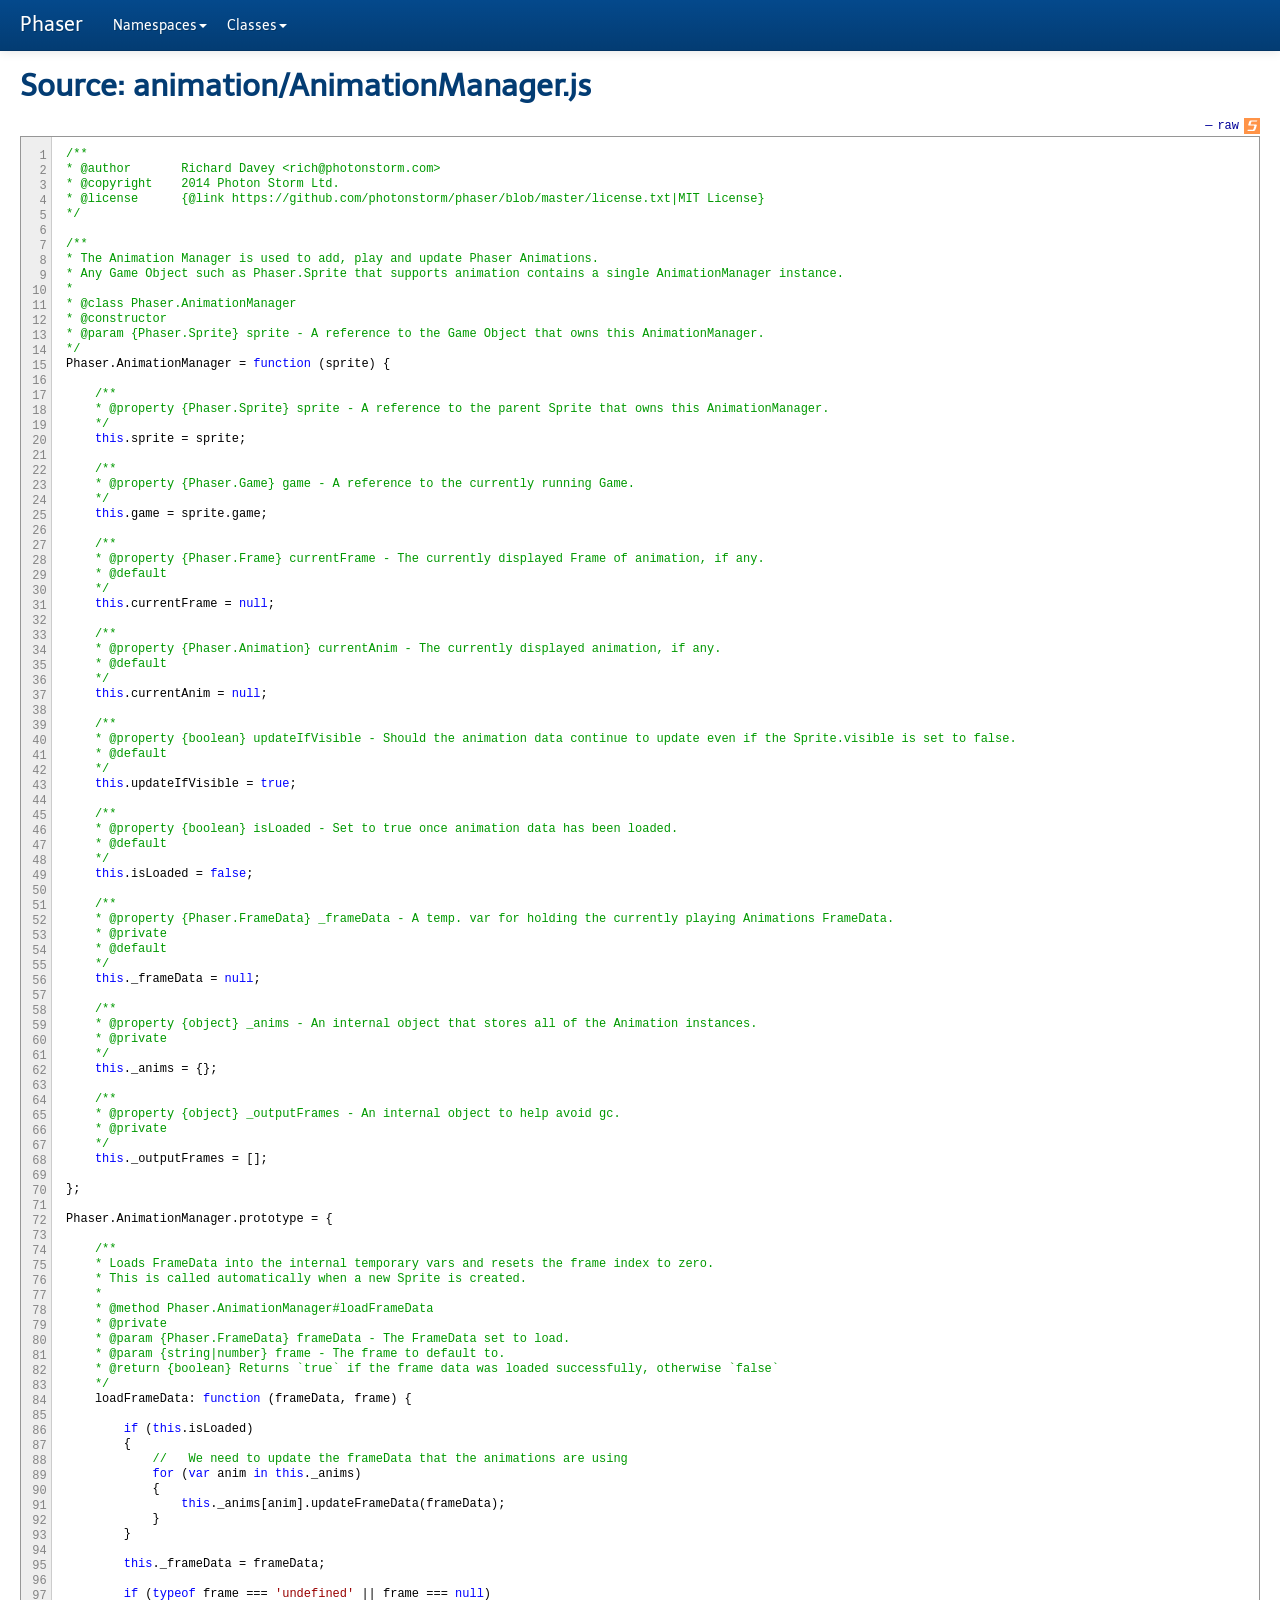
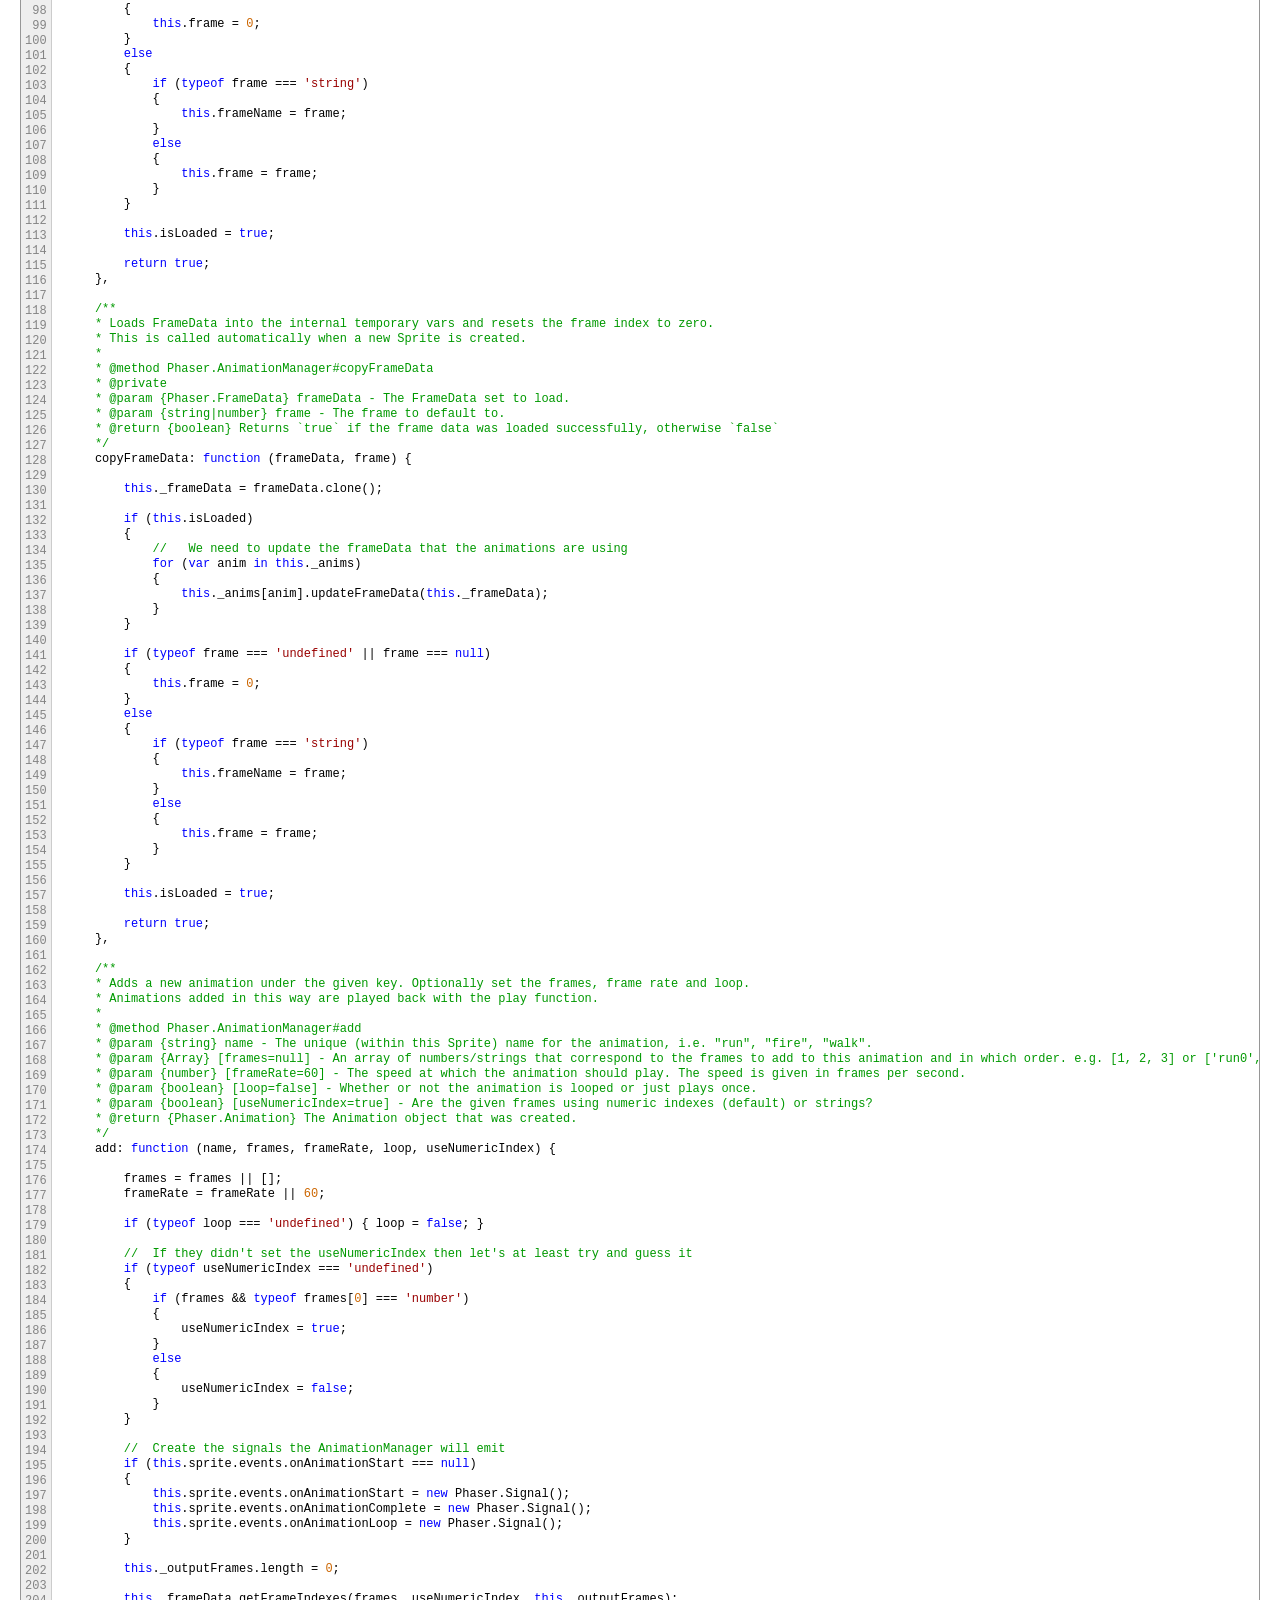
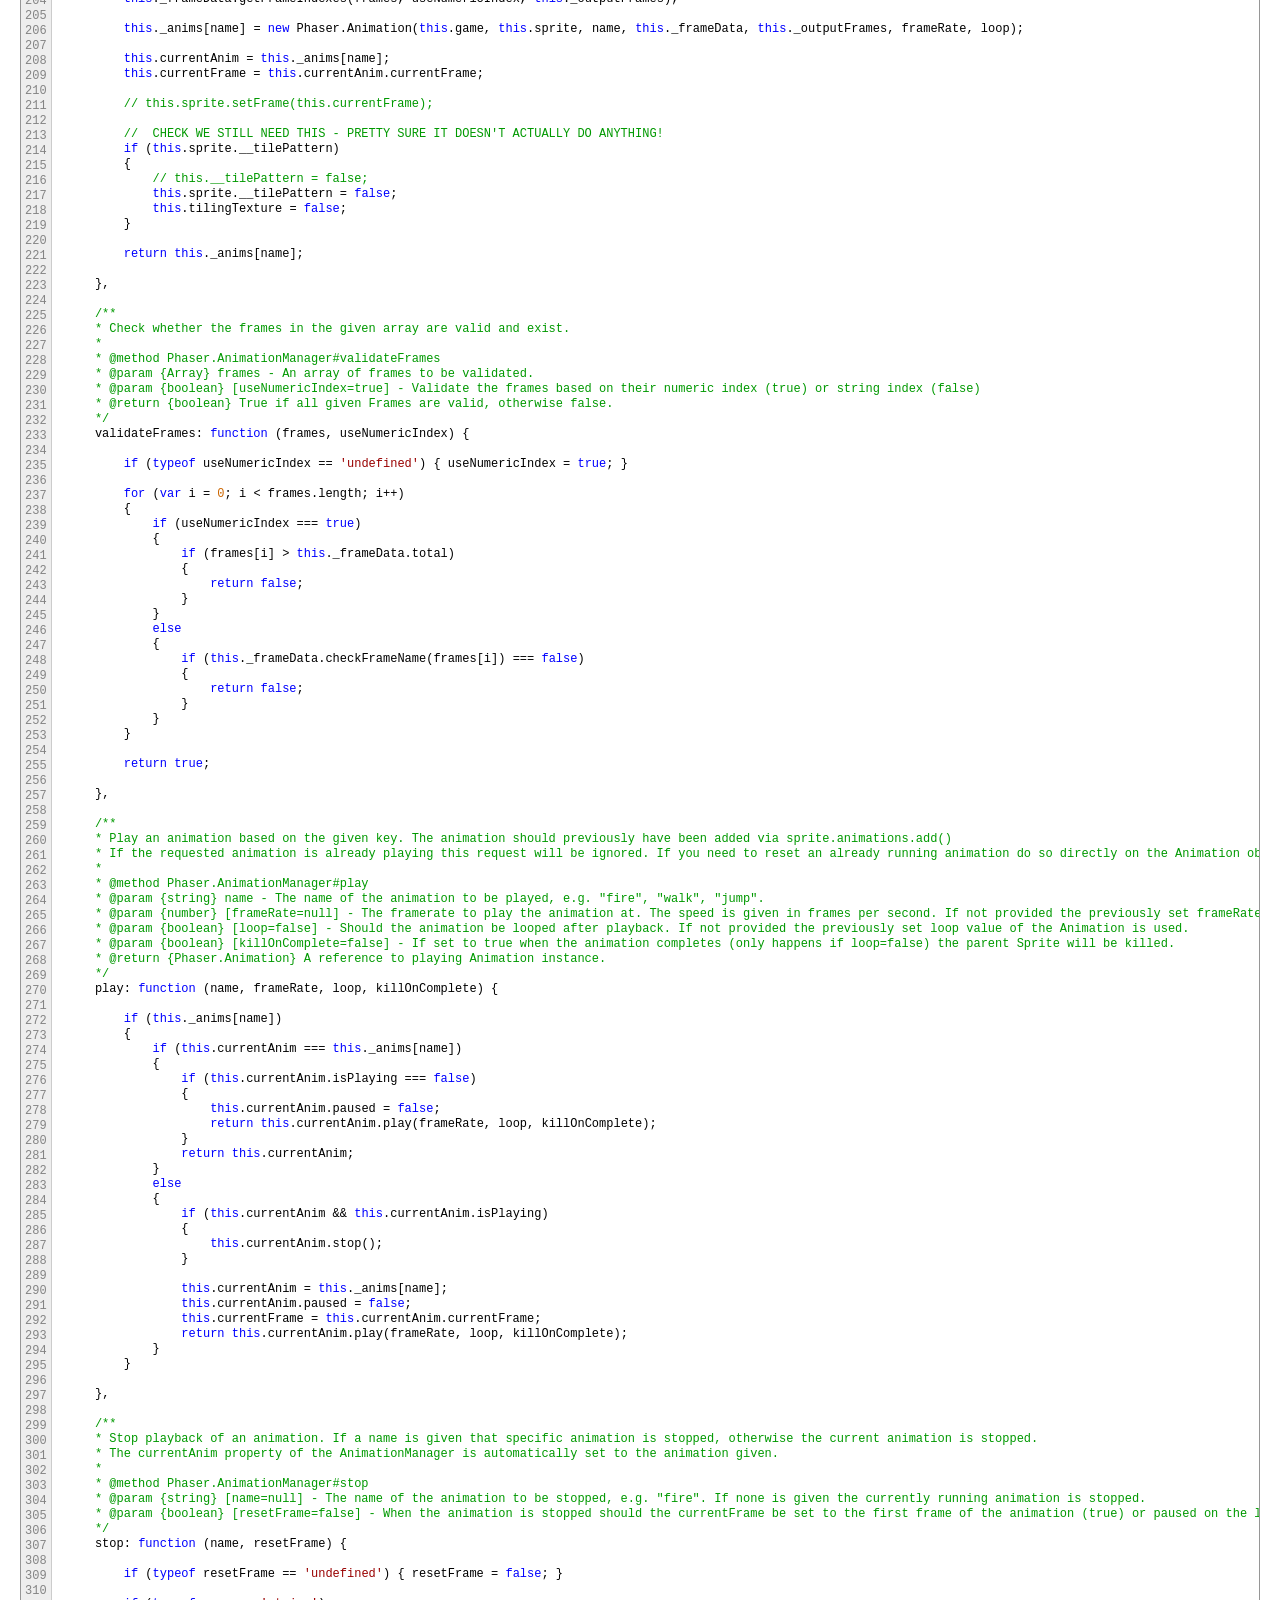
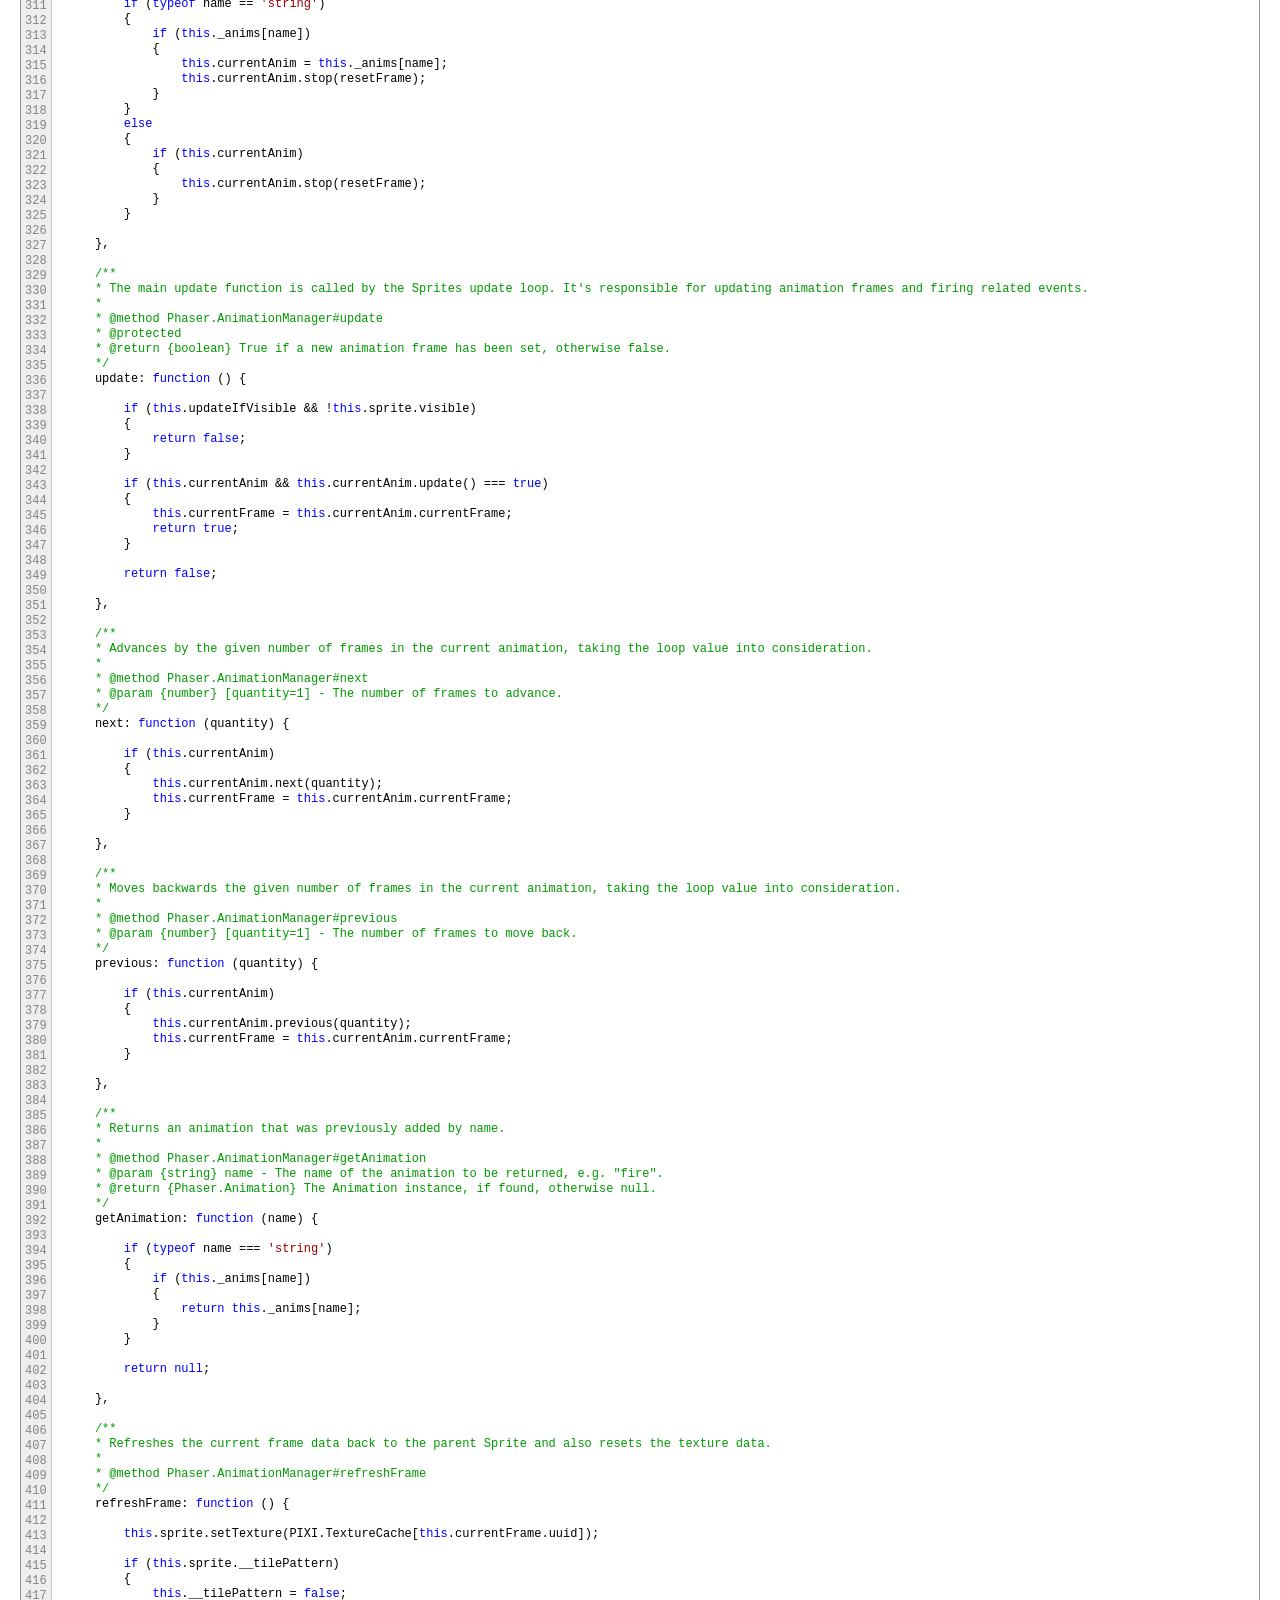
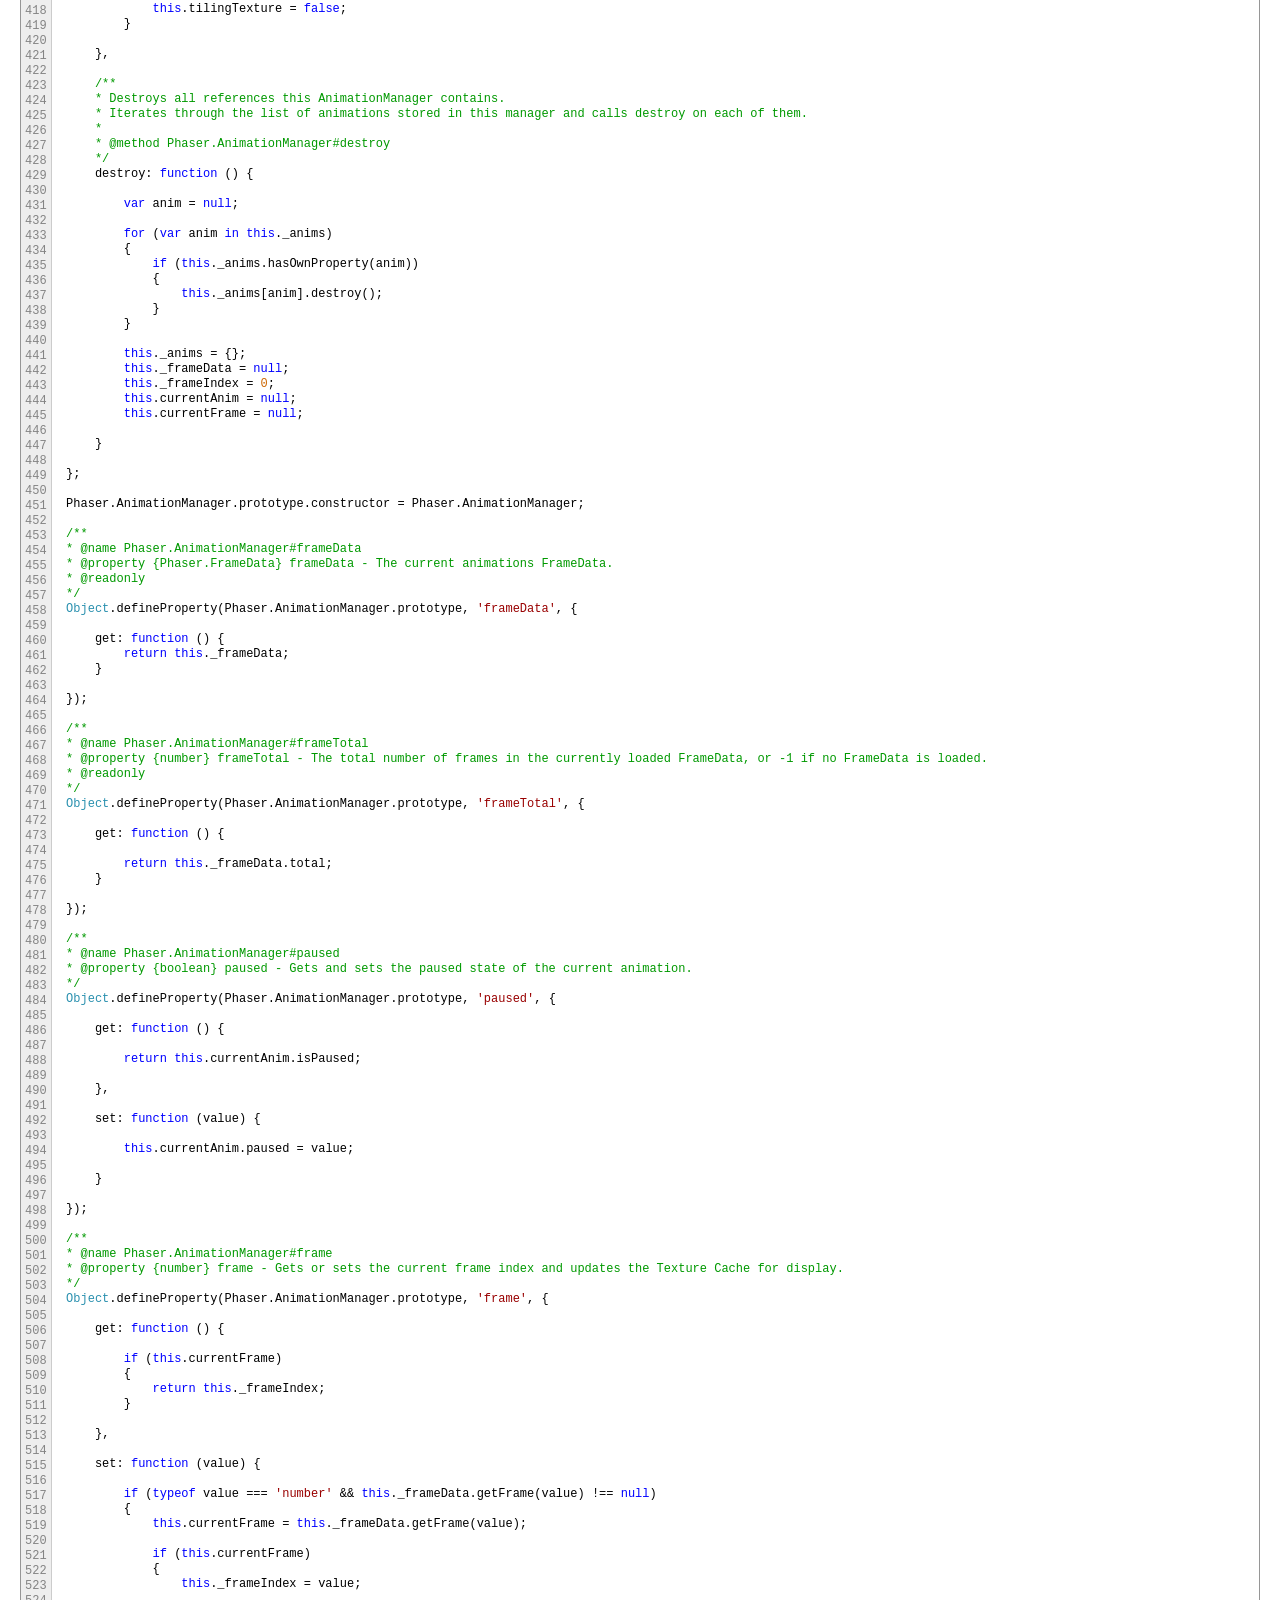
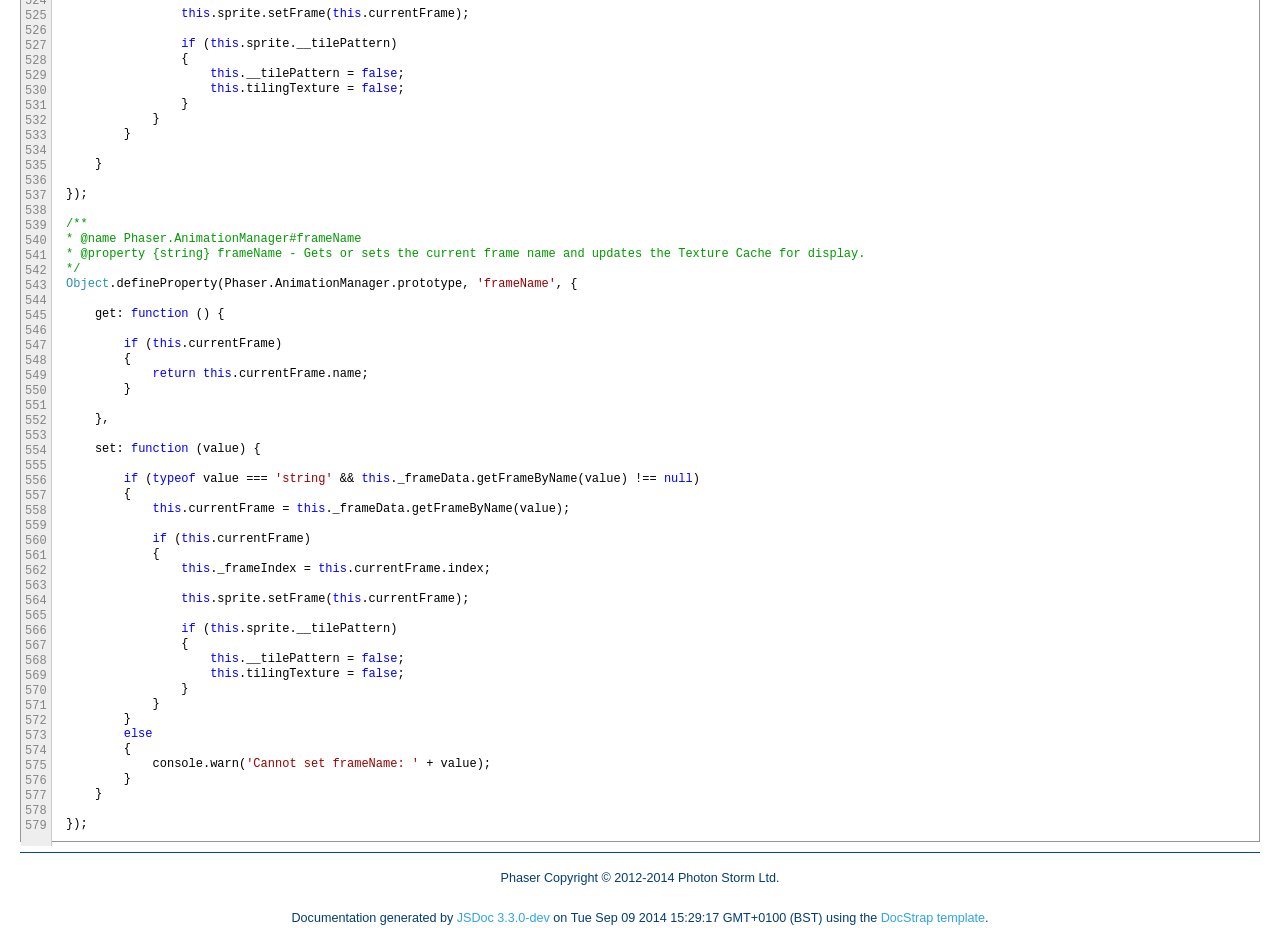
<file: www/bower_components/phaser/docs/AnimationManager.js.html>
<!DOCTYPE html>

<html lang="en">
<head>
	<meta charset="utf-8">
	<title>Phaser Source: animation/AnimationManager.js</title>

	<!--[if lt IE 9]>
	<script src="//html5shiv.googlecode.com/svn/trunk/html5.js"></script>
	<![endif]-->
	<link type="text/css" rel="stylesheet" href="styles/sunlight.default.css">

	
	<link type="text/css" rel="stylesheet" href="styles/site.cerulean.css">
	
</head>

<body>
<div class="container-fluid">
	<div class="navbar navbar-fixed-top navbar-inverse">
		<div class="navbar-inner">
			<a class="brand" href="index.html">Phaser</a>
			<ul class="nav">
				
				<li class="dropdown">
					<a href="namespaces.list.html" class="dropdown-toggle" data-toggle="dropdown">Namespaces<b
						class="caret"></b></a>

					<ul class="dropdown-menu ">
						
						<li class="class-depth-0">
							<a href="Phaser.html">Phaser</a>
						</li>
						

					</ul>
				</li>
				
				<li class="dropdown">
					<a href="classes.list.html" class="dropdown-toggle" data-toggle="dropdown">Classes<b
						class="caret"></b></a>

					<ul class="dropdown-menu ">
						
						<li class="class-depth-1">
							<a href="Phaser.Animation.html">Animation</a>
						</li>
						
						<li class="class-depth-1">
							<a href="Phaser.AnimationManager.html">AnimationManager</a>
						</li>
						
						<li class="class-depth-1">
							<a href="Phaser.AnimationParser.html">AnimationParser</a>
						</li>
						
						<li class="class-depth-1">
							<a href="Phaser.ArrayList.html">ArrayList</a>
						</li>
						
						<li class="class-depth-1">
							<a href="Phaser.BitmapData.html">BitmapData</a>
						</li>
						
						<li class="class-depth-1">
							<a href="Phaser.BitmapText.html">BitmapText</a>
						</li>
						
						<li class="class-depth-1">
							<a href="Phaser.Button.html">Button</a>
						</li>
						
						<li class="class-depth-1">
							<a href="Phaser.Cache.html">Cache</a>
						</li>
						
						<li class="class-depth-1">
							<a href="Phaser.Camera.html">Camera</a>
						</li>
						
						<li class="class-depth-1">
							<a href="Phaser.Canvas.html">Canvas</a>
						</li>
						
						<li class="class-depth-1">
							<a href="Phaser.Circle.html">Circle</a>
						</li>
						
						<li class="class-depth-1">
							<a href="Phaser.Color.html">Color</a>
						</li>
						
						<li class="class-depth-1">
							<a href="Phaser.Device.html">Device</a>
						</li>
						
						<li class="class-depth-1">
							<a href="Phaser.Easing.html">Easing</a>
						</li>
						
						<li class="class-depth-2">
							<a href="Phaser.Easing.Back.html">Back</a>
						</li>
						
						<li class="class-depth-2">
							<a href="Phaser.Easing.Bounce.html">Bounce</a>
						</li>
						
						<li class="class-depth-2">
							<a href="Phaser.Easing.Circular.html">Circular</a>
						</li>
						
						<li class="class-depth-2">
							<a href="Phaser.Easing.Cubic.html">Cubic</a>
						</li>
						
						<li class="class-depth-2">
							<a href="Phaser.Easing.Elastic.html">Elastic</a>
						</li>
						
						<li class="class-depth-2">
							<a href="Phaser.Easing.Exponential.html">Exponential</a>
						</li>
						
						<li class="class-depth-2">
							<a href="Phaser.Easing.Linear.html">Linear</a>
						</li>
						
						<li class="class-depth-2">
							<a href="Phaser.Easing.Quadratic.html">Quadratic</a>
						</li>
						
						<li class="class-depth-2">
							<a href="Phaser.Easing.Quartic.html">Quartic</a>
						</li>
						
						<li class="class-depth-2">
							<a href="Phaser.Easing.Quintic.html">Quintic</a>
						</li>
						
						<li class="class-depth-2">
							<a href="Phaser.Easing.Sinusoidal.html">Sinusoidal</a>
						</li>
						
						<li class="class-depth-1">
							<a href="Phaser.Ellipse.html">Ellipse</a>
						</li>
						
						<li class="class-depth-1">
							<a href="Phaser.Events.html">Events</a>
						</li>
						
						<li class="class-depth-1">
							<a href="Phaser.Filter.html">Filter</a>
						</li>
						
						<li class="class-depth-1">
							<a href="Phaser.FlexGrid.html">FlexGrid</a>
						</li>
						
						<li class="class-depth-1">
							<a href="Phaser.FlexLayer.html">FlexLayer</a>
						</li>
						
						<li class="class-depth-1">
							<a href="Phaser.Frame.html">Frame</a>
						</li>
						
						<li class="class-depth-1">
							<a href="Phaser.FrameData.html">FrameData</a>
						</li>
						
						<li class="class-depth-1">
							<a href="Phaser.Game.html">Game</a>
						</li>
						
						<li class="class-depth-1">
							<a href="Phaser.GameObjectCreator.html">GameObjectCreator</a>
						</li>
						
						<li class="class-depth-1">
							<a href="Phaser.GameObjectFactory.html">GameObjectFactory</a>
						</li>
						
						<li class="class-depth-1">
							<a href="Phaser.Gamepad.html">Gamepad</a>
						</li>
						
						<li class="class-depth-1">
							<a href="Phaser.GamepadButton.html">GamepadButton</a>
						</li>
						
						<li class="class-depth-1">
							<a href="Phaser.Graphics.html">Graphics</a>
						</li>
						
						<li class="class-depth-1">
							<a href="Phaser.Group.html">Group</a>
						</li>
						
						<li class="class-depth-1">
							<a href="Phaser.Image.html">Image</a>
						</li>
						
						<li class="class-depth-1">
							<a href="Phaser.Input.html">Input</a>
						</li>
						
						<li class="class-depth-1">
							<a href="Phaser.InputHandler.html">InputHandler</a>
						</li>
						
						<li class="class-depth-1">
							<a href="Phaser.Key.html">Key</a>
						</li>
						
						<li class="class-depth-1">
							<a href="Phaser.Keyboard.html">Keyboard</a>
						</li>
						
						<li class="class-depth-1">
							<a href="Phaser.Line.html">Line</a>
						</li>
						
						<li class="class-depth-1">
							<a href="Phaser.LinkedList.html">LinkedList</a>
						</li>
						
						<li class="class-depth-1">
							<a href="Phaser.Loader.html">Loader</a>
						</li>
						
						<li class="class-depth-1">
							<a href="Phaser.LoaderParser.html">LoaderParser</a>
						</li>
						
						<li class="class-depth-1">
							<a href="Phaser.Math.html">Math</a>
						</li>
						
						<li class="class-depth-1">
							<a href="Phaser.Mouse.html">Mouse</a>
						</li>
						
						<li class="class-depth-1">
							<a href="Phaser.MSPointer.html">MSPointer</a>
						</li>
						
						<li class="class-depth-1">
							<a href="Phaser.Net.html">Net</a>
						</li>
						
						<li class="class-depth-1">
							<a href="Phaser.Particle.html">Particle</a>
						</li>
						
						<li class="class-depth-1">
							<a href="Phaser.Particles.html">Particles</a>
						</li>
						
						<li class="class-depth-3">
							<a href="Phaser.Particles.Arcade.Emitter.html">Emitter</a>
						</li>
						
						<li class="class-depth-1">
							<a href="Phaser.Physics.html">Physics</a>
						</li>
						
						<li class="class-depth-2">
							<a href="Phaser.Physics.Arcade.html">Arcade</a>
						</li>
						
						<li class="class-depth-3">
							<a href="Phaser.Physics.Arcade.Body.html">Body</a>
						</li>
						
						<li class="class-depth-2">
							<a href="Phaser.Physics.Ninja.html">Ninja</a>
						</li>
						
						<li class="class-depth-3">
							<a href="Phaser.Physics.Ninja.AABB.html">AABB</a>
						</li>
						
						<li class="class-depth-3">
							<a href="Phaser.Physics.Ninja.Body.html">Body</a>
						</li>
						
						<li class="class-depth-3">
							<a href="Phaser.Physics.Ninja.Circle.html">Circle</a>
						</li>
						
						<li class="class-depth-3">
							<a href="Phaser.Physics.Ninja.Tile.html">Tile</a>
						</li>
						
						<li class="class-depth-2">
							<a href="Phaser.Physics.P2.html">P2</a>
						</li>
						
						<li class="class-depth-3">
							<a href="Phaser.Physics.P2.Body.html">Body</a>
						</li>
						
						<li class="class-depth-3">
							<a href="Phaser.Physics.P2.BodyDebug.html">BodyDebug</a>
						</li>
						
						<li class="class-depth-3">
							<a href="Phaser.Physics.P2.CollisionGroup.html">CollisionGroup</a>
						</li>
						
						<li class="class-depth-3">
							<a href="Phaser.Physics.P2.ContactMaterial.html">ContactMaterial</a>
						</li>
						
						<li class="class-depth-3">
							<a href="Phaser.Physics.P2.DistanceConstraint.html">DistanceConstraint</a>
						</li>
						
						<li class="class-depth-3">
							<a href="Phaser.Physics.P2.FixtureList.html">FixtureList</a>
						</li>
						
						<li class="class-depth-3">
							<a href="Phaser.Physics.P2.GearConstraint.html">GearConstraint</a>
						</li>
						
						<li class="class-depth-3">
							<a href="Phaser.Physics.P2.InversePointProxy.html">InversePointProxy</a>
						</li>
						
						<li class="class-depth-3">
							<a href="Phaser.Physics.P2.LockConstraint.html">LockConstraint</a>
						</li>
						
						<li class="class-depth-3">
							<a href="Phaser.Physics.P2.Material.html">Material</a>
						</li>
						
						<li class="class-depth-3">
							<a href="Phaser.Physics.P2.PointProxy.html">PointProxy</a>
						</li>
						
						<li class="class-depth-3">
							<a href="Phaser.Physics.P2.PrismaticConstraint.html">PrismaticConstraint</a>
						</li>
						
						<li class="class-depth-3">
							<a href="Phaser.Physics.P2.RevoluteConstraint.html">RevoluteConstraint</a>
						</li>
						
						<li class="class-depth-3">
							<a href="Phaser.Physics.P2.RotationalSpring.html">RotationalSpring</a>
						</li>
						
						<li class="class-depth-3">
							<a href="Phaser.Physics.P2.Spring.html">Spring</a>
						</li>
						
						<li class="class-depth-1">
							<a href="Phaser.Plugin.html">Plugin</a>
						</li>
						
						<li class="class-depth-1">
							<a href="Phaser.PluginManager.html">PluginManager</a>
						</li>
						
						<li class="class-depth-1">
							<a href="Phaser.Point.html">Point</a>
						</li>
						
						<li class="class-depth-1">
							<a href="Phaser.Pointer.html">Pointer</a>
						</li>
						
						<li class="class-depth-1">
							<a href="Phaser.Polygon.html">Polygon</a>
						</li>
						
						<li class="class-depth-1">
							<a href="Phaser.QuadTree.html">QuadTree</a>
						</li>
						
						<li class="class-depth-1">
							<a href="Phaser.RandomDataGenerator.html">RandomDataGenerator</a>
						</li>
						
						<li class="class-depth-1">
							<a href="Phaser.Rectangle.html">Rectangle</a>
						</li>
						
						<li class="class-depth-1">
							<a href="Phaser.RenderTexture.html">RenderTexture</a>
						</li>
						
						<li class="class-depth-1">
							<a href="Phaser.RequestAnimationFrame.html">RequestAnimationFrame</a>
						</li>
						
						<li class="class-depth-1">
							<a href="Phaser.RetroFont.html">RetroFont</a>
						</li>
						
						<li class="class-depth-1">
							<a href="Phaser.Rope.html">Rope</a>
						</li>
						
						<li class="class-depth-1">
							<a href="Phaser.ScaleManager.html">ScaleManager</a>
						</li>
						
						<li class="class-depth-1">
							<a href="Phaser.Signal.html">Signal</a>
						</li>
						
						<li class="class-depth-1">
							<a href="Phaser.SignalBinding.html">SignalBinding</a>
						</li>
						
						<li class="class-depth-1">
							<a href="Phaser.SinglePad.html">SinglePad</a>
						</li>
						
						<li class="class-depth-1">
							<a href="Phaser.Sound.html">Sound</a>
						</li>
						
						<li class="class-depth-1">
							<a href="Phaser.SoundManager.html">SoundManager</a>
						</li>
						
						<li class="class-depth-1">
							<a href="Phaser.Sprite.html">Sprite</a>
						</li>
						
						<li class="class-depth-1">
							<a href="Phaser.SpriteBatch.html">SpriteBatch</a>
						</li>
						
						<li class="class-depth-1">
							<a href="Phaser.Stage.html">Stage</a>
						</li>
						
						<li class="class-depth-1">
							<a href="Phaser.State.html">State</a>
						</li>
						
						<li class="class-depth-1">
							<a href="Phaser.StateManager.html">StateManager</a>
						</li>
						
						<li class="class-depth-1">
							<a href="Phaser.Text.html">Text</a>
						</li>
						
						<li class="class-depth-1">
							<a href="Phaser.Tile.html">Tile</a>
						</li>
						
						<li class="class-depth-1">
							<a href="Phaser.Tilemap.html">Tilemap</a>
						</li>
						
						<li class="class-depth-1">
							<a href="Phaser.TilemapLayer.html">TilemapLayer</a>
						</li>
						
						<li class="class-depth-1">
							<a href="Phaser.TilemapParser.html">TilemapParser</a>
						</li>
						
						<li class="class-depth-1">
							<a href="Phaser.Tileset.html">Tileset</a>
						</li>
						
						<li class="class-depth-1">
							<a href="Phaser.TileSprite.html">TileSprite</a>
						</li>
						
						<li class="class-depth-1">
							<a href="Phaser.Time.html">Time</a>
						</li>
						
						<li class="class-depth-1">
							<a href="Phaser.Timer.html">Timer</a>
						</li>
						
						<li class="class-depth-1">
							<a href="Phaser.TimerEvent.html">TimerEvent</a>
						</li>
						
						<li class="class-depth-1">
							<a href="Phaser.Touch.html">Touch</a>
						</li>
						
						<li class="class-depth-1">
							<a href="Phaser.Tween.html">Tween</a>
						</li>
						
						<li class="class-depth-1">
							<a href="Phaser.TweenManager.html">TweenManager</a>
						</li>
						
						<li class="class-depth-1">
							<a href="Phaser.Utils.html">Utils</a>
						</li>
						
						<li class="class-depth-2">
							<a href="Phaser.Utils.Debug.html">Debug</a>
						</li>
						
						<li class="class-depth-1">
							<a href="Phaser.World.html">World</a>
						</li>
						

					</ul>
				</li>
				
				
			</ul>
		</div>
	</div>

	<div class="row-fluid">

		
			<div class="span12">
				
				<div id="main">
					


		<h1 class="page-title">Source: animation/AnimationManager.js</h1>
    
    <section>
        <article>
            <pre class="sunlight-highlight-javascript linenums">/**
* @author       Richard Davey &lt;rich@photonstorm.com>
* @copyright    2014 Photon Storm Ltd.
* @license      {@link https://github.com/photonstorm/phaser/blob/master/license.txt|MIT License}
*/

/**
* The Animation Manager is used to add, play and update Phaser Animations.
* Any Game Object such as Phaser.Sprite that supports animation contains a single AnimationManager instance.
*
* @class Phaser.AnimationManager
* @constructor
* @param {Phaser.Sprite} sprite - A reference to the Game Object that owns this AnimationManager.
*/
Phaser.AnimationManager = function (sprite) {

    /**
    * @property {Phaser.Sprite} sprite - A reference to the parent Sprite that owns this AnimationManager.
    */
    this.sprite = sprite;

    /**
    * @property {Phaser.Game} game - A reference to the currently running Game.
    */
    this.game = sprite.game;

    /**
    * @property {Phaser.Frame} currentFrame - The currently displayed Frame of animation, if any.
    * @default
    */
    this.currentFrame = null;

    /**
    * @property {Phaser.Animation} currentAnim - The currently displayed animation, if any.
    * @default
    */
    this.currentAnim = null;

    /**
    * @property {boolean} updateIfVisible - Should the animation data continue to update even if the Sprite.visible is set to false.
    * @default
    */
    this.updateIfVisible = true;

    /**
    * @property {boolean} isLoaded - Set to true once animation data has been loaded.
    * @default
    */
    this.isLoaded = false;

    /**
    * @property {Phaser.FrameData} _frameData - A temp. var for holding the currently playing Animations FrameData.
    * @private
    * @default
    */
    this._frameData = null;

    /**
    * @property {object} _anims - An internal object that stores all of the Animation instances.
    * @private
    */
    this._anims = {};

    /**
    * @property {object} _outputFrames - An internal object to help avoid gc.
    * @private
    */
    this._outputFrames = [];

};

Phaser.AnimationManager.prototype = {

    /**
    * Loads FrameData into the internal temporary vars and resets the frame index to zero.
    * This is called automatically when a new Sprite is created.
    *
    * @method Phaser.AnimationManager#loadFrameData
    * @private
    * @param {Phaser.FrameData} frameData - The FrameData set to load.
    * @param {string|number} frame - The frame to default to.
    * @return {boolean} Returns `true` if the frame data was loaded successfully, otherwise `false`
    */
    loadFrameData: function (frameData, frame) {

        if (this.isLoaded)
        {
            //   We need to update the frameData that the animations are using
            for (var anim in this._anims)
            {
                this._anims[anim].updateFrameData(frameData);
            }
        }

        this._frameData = frameData;

        if (typeof frame === 'undefined' || frame === null)
        {
            this.frame = 0;
        }
        else
        {
            if (typeof frame === 'string')
            {
                this.frameName = frame;
            }
            else
            {
                this.frame = frame;
            }
        }

        this.isLoaded = true;

        return true;
    },

    /**
    * Loads FrameData into the internal temporary vars and resets the frame index to zero.
    * This is called automatically when a new Sprite is created.
    *
    * @method Phaser.AnimationManager#copyFrameData
    * @private
    * @param {Phaser.FrameData} frameData - The FrameData set to load.
    * @param {string|number} frame - The frame to default to.
    * @return {boolean} Returns `true` if the frame data was loaded successfully, otherwise `false`
    */
    copyFrameData: function (frameData, frame) {

        this._frameData = frameData.clone();

        if (this.isLoaded)
        {
            //   We need to update the frameData that the animations are using
            for (var anim in this._anims)
            {
                this._anims[anim].updateFrameData(this._frameData);
            }
        }

        if (typeof frame === 'undefined' || frame === null)
        {
            this.frame = 0;
        }
        else
        {
            if (typeof frame === 'string')
            {
                this.frameName = frame;
            }
            else
            {
                this.frame = frame;
            }
        }

        this.isLoaded = true;

        return true;
    },

    /**
    * Adds a new animation under the given key. Optionally set the frames, frame rate and loop.
    * Animations added in this way are played back with the play function.
    *
    * @method Phaser.AnimationManager#add
    * @param {string} name - The unique (within this Sprite) name for the animation, i.e. "run", "fire", "walk".
    * @param {Array} [frames=null] - An array of numbers/strings that correspond to the frames to add to this animation and in which order. e.g. [1, 2, 3] or ['run0', 'run1', run2]). If null then all frames will be used.
    * @param {number} [frameRate=60] - The speed at which the animation should play. The speed is given in frames per second.
    * @param {boolean} [loop=false] - Whether or not the animation is looped or just plays once.
    * @param {boolean} [useNumericIndex=true] - Are the given frames using numeric indexes (default) or strings?
    * @return {Phaser.Animation} The Animation object that was created.
    */
    add: function (name, frames, frameRate, loop, useNumericIndex) {

        frames = frames || [];
        frameRate = frameRate || 60;

        if (typeof loop === 'undefined') { loop = false; }

        //  If they didn't set the useNumericIndex then let's at least try and guess it
        if (typeof useNumericIndex === 'undefined')
        {
            if (frames && typeof frames[0] === 'number')
            {
                useNumericIndex = true;
            }
            else
            {
                useNumericIndex = false;
            }
        }

        //  Create the signals the AnimationManager will emit
        if (this.sprite.events.onAnimationStart === null)
        {
            this.sprite.events.onAnimationStart = new Phaser.Signal();
            this.sprite.events.onAnimationComplete = new Phaser.Signal();
            this.sprite.events.onAnimationLoop = new Phaser.Signal();
        }

        this._outputFrames.length = 0;

        this._frameData.getFrameIndexes(frames, useNumericIndex, this._outputFrames);

        this._anims[name] = new Phaser.Animation(this.game, this.sprite, name, this._frameData, this._outputFrames, frameRate, loop);

        this.currentAnim = this._anims[name];
        this.currentFrame = this.currentAnim.currentFrame;

        // this.sprite.setFrame(this.currentFrame);

        //  CHECK WE STILL NEED THIS - PRETTY SURE IT DOESN'T ACTUALLY DO ANYTHING!
        if (this.sprite.__tilePattern)
        {
            // this.__tilePattern = false;
            this.sprite.__tilePattern = false;
            this.tilingTexture = false;
        }

        return this._anims[name];

    },

    /**
    * Check whether the frames in the given array are valid and exist.
    *
    * @method Phaser.AnimationManager#validateFrames
    * @param {Array} frames - An array of frames to be validated.
    * @param {boolean} [useNumericIndex=true] - Validate the frames based on their numeric index (true) or string index (false)
    * @return {boolean} True if all given Frames are valid, otherwise false.
    */
    validateFrames: function (frames, useNumericIndex) {

        if (typeof useNumericIndex == 'undefined') { useNumericIndex = true; }

        for (var i = 0; i &lt; frames.length; i++)
        {
            if (useNumericIndex === true)
            {
                if (frames[i] > this._frameData.total)
                {
                    return false;
                }
            }
            else
            {
                if (this._frameData.checkFrameName(frames[i]) === false)
                {
                    return false;
                }
            }
        }

        return true;

    },

    /**
    * Play an animation based on the given key. The animation should previously have been added via sprite.animations.add()
    * If the requested animation is already playing this request will be ignored. If you need to reset an already running animation do so directly on the Animation object itself.
    *
    * @method Phaser.AnimationManager#play
    * @param {string} name - The name of the animation to be played, e.g. "fire", "walk", "jump".
    * @param {number} [frameRate=null] - The framerate to play the animation at. The speed is given in frames per second. If not provided the previously set frameRate of the Animation is used.
    * @param {boolean} [loop=false] - Should the animation be looped after playback. If not provided the previously set loop value of the Animation is used.
    * @param {boolean} [killOnComplete=false] - If set to true when the animation completes (only happens if loop=false) the parent Sprite will be killed.
    * @return {Phaser.Animation} A reference to playing Animation instance.
    */
    play: function (name, frameRate, loop, killOnComplete) {

        if (this._anims[name])
        {
            if (this.currentAnim === this._anims[name])
            {
                if (this.currentAnim.isPlaying === false)
                {
                    this.currentAnim.paused = false;
                    return this.currentAnim.play(frameRate, loop, killOnComplete);
                }
                return this.currentAnim;
            }
            else
            {
                if (this.currentAnim && this.currentAnim.isPlaying)
                {
                    this.currentAnim.stop();
                }

                this.currentAnim = this._anims[name];
                this.currentAnim.paused = false;
                this.currentFrame = this.currentAnim.currentFrame;
                return this.currentAnim.play(frameRate, loop, killOnComplete);
            }
        }

    },

    /**
    * Stop playback of an animation. If a name is given that specific animation is stopped, otherwise the current animation is stopped.
    * The currentAnim property of the AnimationManager is automatically set to the animation given.
    *
    * @method Phaser.AnimationManager#stop
    * @param {string} [name=null] - The name of the animation to be stopped, e.g. "fire". If none is given the currently running animation is stopped.
    * @param {boolean} [resetFrame=false] - When the animation is stopped should the currentFrame be set to the first frame of the animation (true) or paused on the last frame displayed (false)
    */
    stop: function (name, resetFrame) {

        if (typeof resetFrame == 'undefined') { resetFrame = false; }

        if (typeof name == 'string')
        {
            if (this._anims[name])
            {
                this.currentAnim = this._anims[name];
                this.currentAnim.stop(resetFrame);
            }
        }
        else
        {
            if (this.currentAnim)
            {
                this.currentAnim.stop(resetFrame);
            }
        }

    },

    /**
    * The main update function is called by the Sprites update loop. It's responsible for updating animation frames and firing related events.
    *
    * @method Phaser.AnimationManager#update
    * @protected
    * @return {boolean} True if a new animation frame has been set, otherwise false.
    */
    update: function () {

        if (this.updateIfVisible && !this.sprite.visible)
        {
            return false;
        }

        if (this.currentAnim && this.currentAnim.update() === true)
        {
            this.currentFrame = this.currentAnim.currentFrame;
            return true;
        }

        return false;

    },

    /**
    * Advances by the given number of frames in the current animation, taking the loop value into consideration.
    *
    * @method Phaser.AnimationManager#next
    * @param {number} [quantity=1] - The number of frames to advance.
    */
    next: function (quantity) {

        if (this.currentAnim)
        {
            this.currentAnim.next(quantity);
            this.currentFrame = this.currentAnim.currentFrame;
        }

    },

    /**
    * Moves backwards the given number of frames in the current animation, taking the loop value into consideration.
    *
    * @method Phaser.AnimationManager#previous
    * @param {number} [quantity=1] - The number of frames to move back.
    */
    previous: function (quantity) {

        if (this.currentAnim)
        {
            this.currentAnim.previous(quantity);
            this.currentFrame = this.currentAnim.currentFrame;
        }

    },

    /**
    * Returns an animation that was previously added by name.
    *
    * @method Phaser.AnimationManager#getAnimation
    * @param {string} name - The name of the animation to be returned, e.g. "fire".
    * @return {Phaser.Animation} The Animation instance, if found, otherwise null.
    */
    getAnimation: function (name) {

        if (typeof name === 'string')
        {
            if (this._anims[name])
            {
                return this._anims[name];
            }
        }

        return null;

    },

    /**
    * Refreshes the current frame data back to the parent Sprite and also resets the texture data.
    *
    * @method Phaser.AnimationManager#refreshFrame
    */
    refreshFrame: function () {

        this.sprite.setTexture(PIXI.TextureCache[this.currentFrame.uuid]);

        if (this.sprite.__tilePattern)
        {
            this.__tilePattern = false;
            this.tilingTexture = false;
        }

    },

    /**
    * Destroys all references this AnimationManager contains.
    * Iterates through the list of animations stored in this manager and calls destroy on each of them.
    *
    * @method Phaser.AnimationManager#destroy
    */
    destroy: function () {

        var anim = null;

        for (var anim in this._anims)
        {
            if (this._anims.hasOwnProperty(anim))
            {
                this._anims[anim].destroy();
            }
        }

        this._anims = {};
        this._frameData = null;
        this._frameIndex = 0;
        this.currentAnim = null;
        this.currentFrame = null;

    }

};

Phaser.AnimationManager.prototype.constructor = Phaser.AnimationManager;

/**
* @name Phaser.AnimationManager#frameData
* @property {Phaser.FrameData} frameData - The current animations FrameData.
* @readonly
*/
Object.defineProperty(Phaser.AnimationManager.prototype, 'frameData', {

    get: function () {
        return this._frameData;
    }

});

/**
* @name Phaser.AnimationManager#frameTotal
* @property {number} frameTotal - The total number of frames in the currently loaded FrameData, or -1 if no FrameData is loaded.
* @readonly
*/
Object.defineProperty(Phaser.AnimationManager.prototype, 'frameTotal', {

    get: function () {

        return this._frameData.total;
    }

});

/**
* @name Phaser.AnimationManager#paused
* @property {boolean} paused - Gets and sets the paused state of the current animation.
*/
Object.defineProperty(Phaser.AnimationManager.prototype, 'paused', {

    get: function () {

        return this.currentAnim.isPaused;

    },

    set: function (value) {

        this.currentAnim.paused = value;

    }

});

/**
* @name Phaser.AnimationManager#frame
* @property {number} frame - Gets or sets the current frame index and updates the Texture Cache for display.
*/
Object.defineProperty(Phaser.AnimationManager.prototype, 'frame', {

    get: function () {

        if (this.currentFrame)
        {
            return this._frameIndex;
        }

    },

    set: function (value) {

        if (typeof value === 'number' && this._frameData.getFrame(value) !== null)
        {
            this.currentFrame = this._frameData.getFrame(value);

            if (this.currentFrame)
            {
                this._frameIndex = value;

                this.sprite.setFrame(this.currentFrame);

                if (this.sprite.__tilePattern)
                {
                    this.__tilePattern = false;
                    this.tilingTexture = false;
                }
            }
        }

    }

});

/**
* @name Phaser.AnimationManager#frameName
* @property {string} frameName - Gets or sets the current frame name and updates the Texture Cache for display.
*/
Object.defineProperty(Phaser.AnimationManager.prototype, 'frameName', {

    get: function () {

        if (this.currentFrame)
        {
            return this.currentFrame.name;
        }

    },

    set: function (value) {

        if (typeof value === 'string' && this._frameData.getFrameByName(value) !== null)
        {
            this.currentFrame = this._frameData.getFrameByName(value);

            if (this.currentFrame)
            {
                this._frameIndex = this.currentFrame.index;

                this.sprite.setFrame(this.currentFrame);

                if (this.sprite.__tilePattern)
                {
                    this.__tilePattern = false;
                    this.tilingTexture = false;
                }
            }
        }
        else
        {
            console.warn('Cannot set frameName: ' + value);
        }
    }

});
</pre>
        </article>
    </section>





				</div>

				<div class="clearfix"></div>
				<footer>
					
					
		<span class="copyright">
		Phaser Copyright © 2012-2014 Photon Storm Ltd.
		</span>
					<br />
					
		<span class="jsdoc-message">
		Documentation generated by <a href="https://github.com/jsdoc3/jsdoc">JSDoc 3.3.0-dev</a>
		on Tue Sep 09 2014 15:29:17 GMT+0100 (BST) using the <a href="https://github.com/terryweiss/docstrap">DocStrap template</a>.
		</span>
				</footer>
			</div>

			
			<br clear="both">
		</div>

	</div>
	<script src="scripts/sunlight.js"></script>
	<script src="scripts/sunlight.javascript.js"></script>
	<script src="scripts/sunlight-plugin.doclinks.js"></script>
	<script src="scripts/sunlight-plugin.linenumbers.js"></script>
	<script src="scripts/sunlight-plugin.menu.js"></script>
	<script src="scripts/jquery.min.js"></script>
	<script src="scripts/jquery.scrollTo.js"></script>
	<script src="scripts/jquery.localScroll.js"></script>
	<script src="scripts/bootstrap-dropdown.js"></script>
	<script src="scripts/toc.js"></script>


	<script>  Sunlight.highlightAll({lineNumbers:true,  showMenu: true, enableDoclinks :true}); </script>

	<script>
		$( function () {
			$( "#toc" ).toc( {
				anchorName  : function(i, heading, prefix) {
					return $(heading).attr("id") || ( prefix + i );
				},
				selectors   : "h1,h2,h3,h4",
				showAndHide : false,
				scrollTo    : 60
			} );
			$( "#toc>ul" ).addClass( "nav nav-pills nav-stacked" );
			$( "#main span[id^='toc']" ).addClass( "toc-shim" );

		} );
	</script>

	

</body>
</html>
</file>
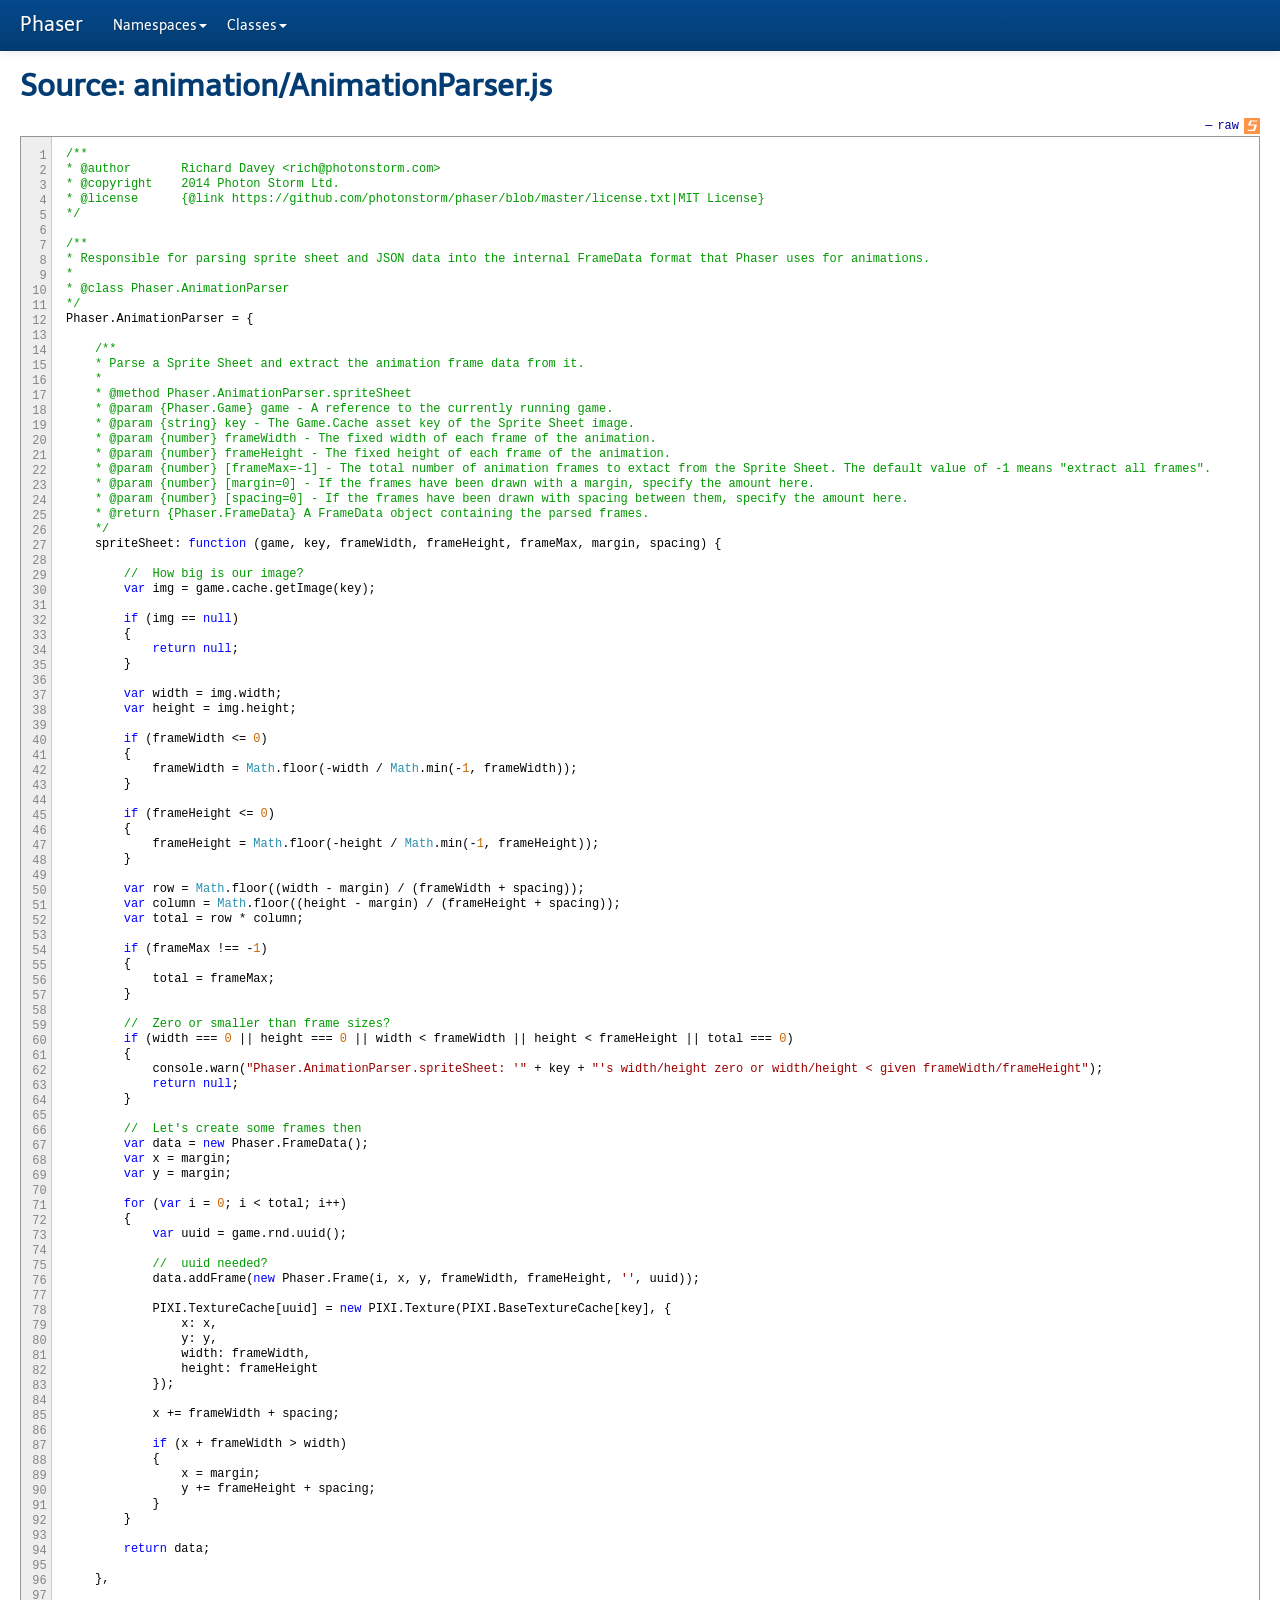
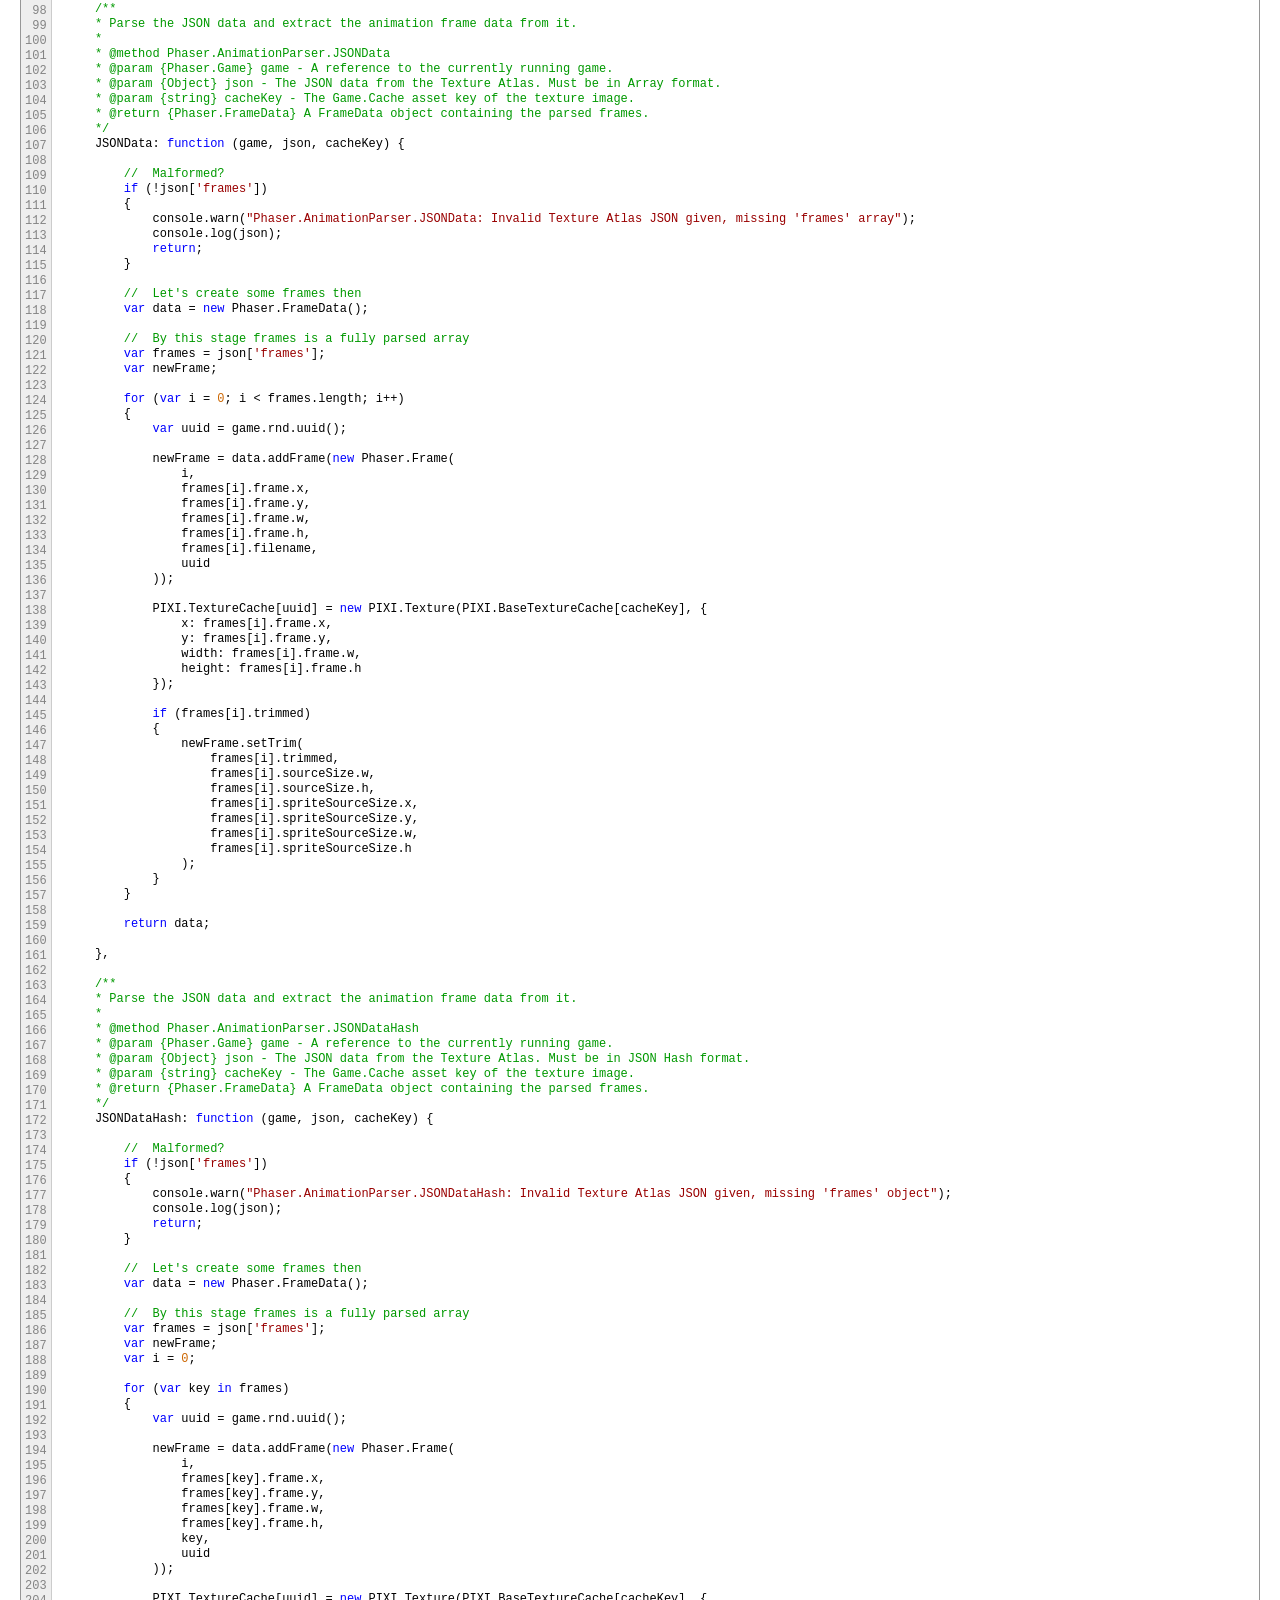
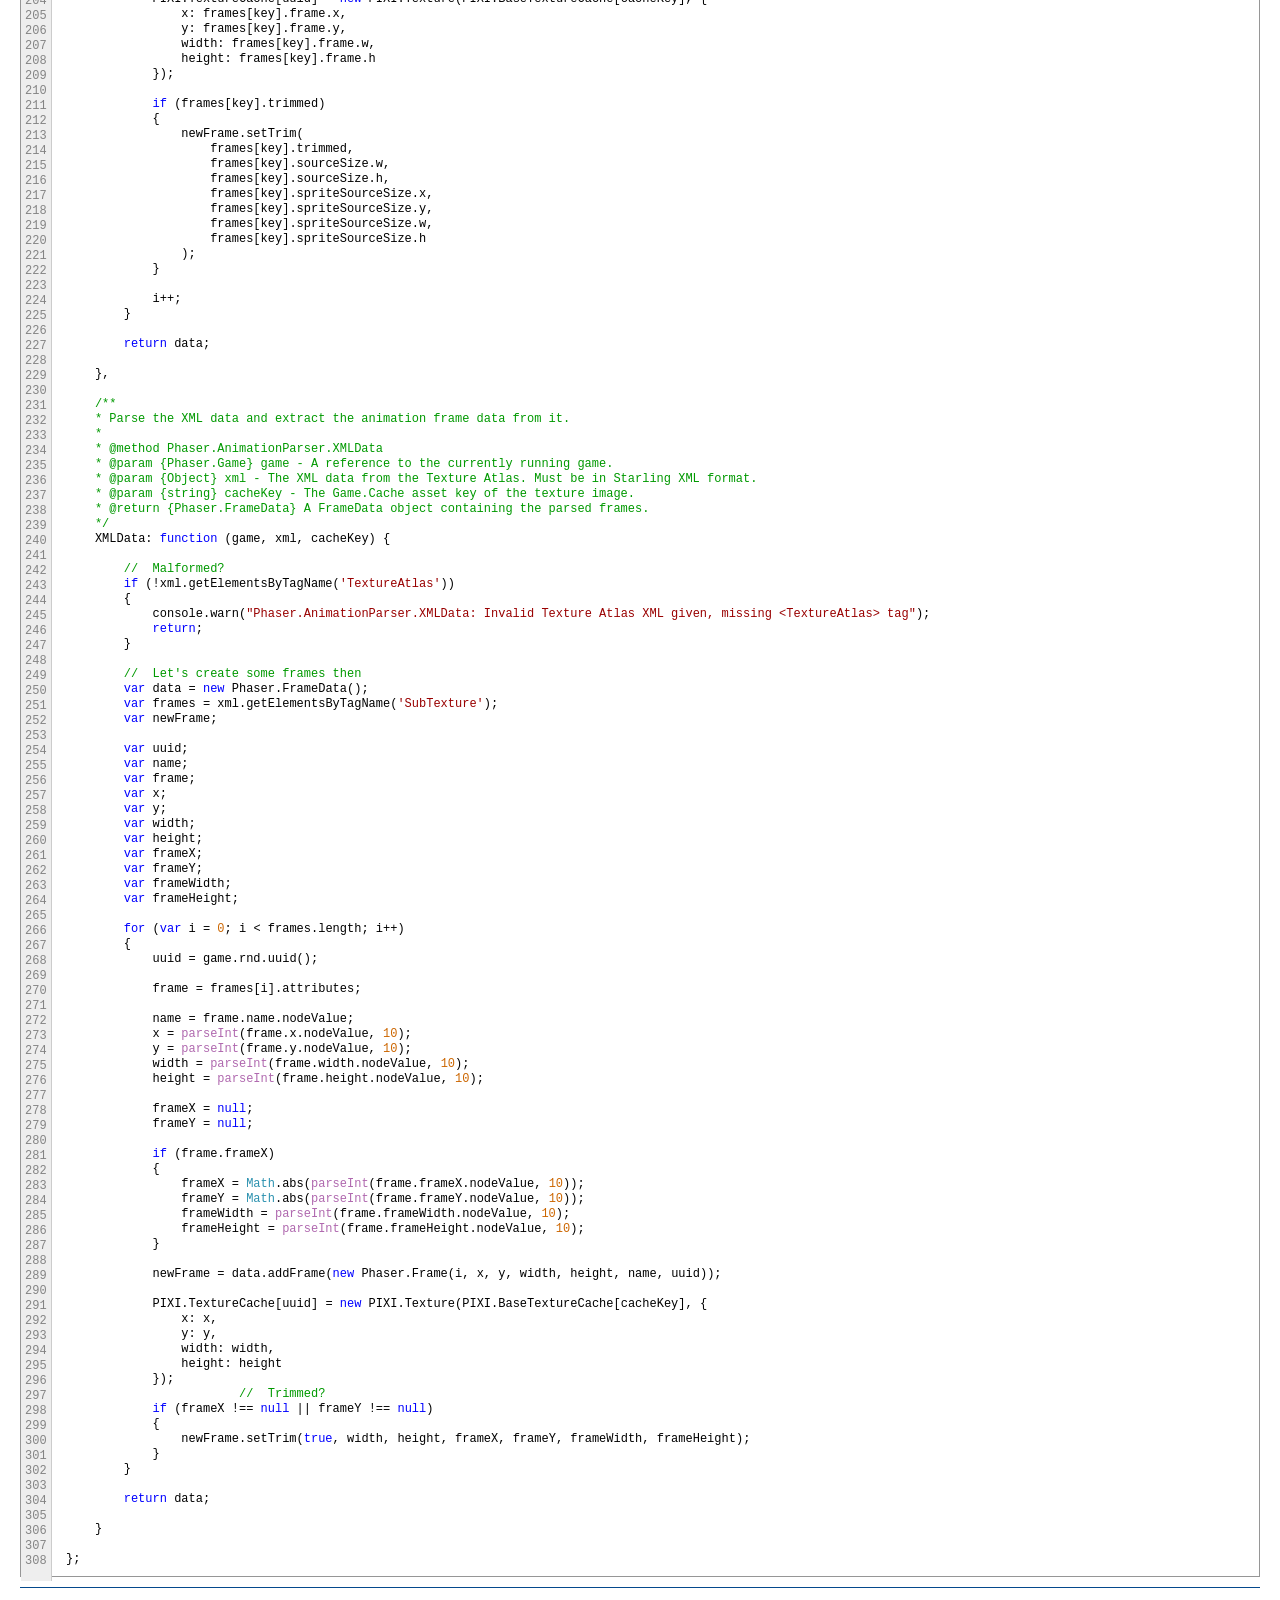
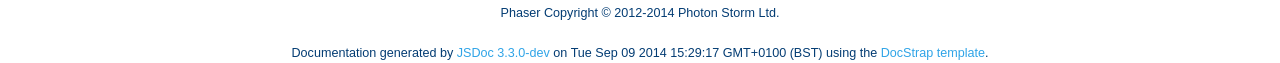
<file: www/bower_components/phaser/docs/AnimationParser.js.html>
<!DOCTYPE html>

<html lang="en">
<head>
	<meta charset="utf-8">
	<title>Phaser Source: animation/AnimationParser.js</title>

	<!--[if lt IE 9]>
	<script src="//html5shiv.googlecode.com/svn/trunk/html5.js"></script>
	<![endif]-->
	<link type="text/css" rel="stylesheet" href="styles/sunlight.default.css">

	
	<link type="text/css" rel="stylesheet" href="styles/site.cerulean.css">
	
</head>

<body>
<div class="container-fluid">
	<div class="navbar navbar-fixed-top navbar-inverse">
		<div class="navbar-inner">
			<a class="brand" href="index.html">Phaser</a>
			<ul class="nav">
				
				<li class="dropdown">
					<a href="namespaces.list.html" class="dropdown-toggle" data-toggle="dropdown">Namespaces<b
						class="caret"></b></a>

					<ul class="dropdown-menu ">
						
						<li class="class-depth-0">
							<a href="Phaser.html">Phaser</a>
						</li>
						

					</ul>
				</li>
				
				<li class="dropdown">
					<a href="classes.list.html" class="dropdown-toggle" data-toggle="dropdown">Classes<b
						class="caret"></b></a>

					<ul class="dropdown-menu ">
						
						<li class="class-depth-1">
							<a href="Phaser.Animation.html">Animation</a>
						</li>
						
						<li class="class-depth-1">
							<a href="Phaser.AnimationManager.html">AnimationManager</a>
						</li>
						
						<li class="class-depth-1">
							<a href="Phaser.AnimationParser.html">AnimationParser</a>
						</li>
						
						<li class="class-depth-1">
							<a href="Phaser.ArrayList.html">ArrayList</a>
						</li>
						
						<li class="class-depth-1">
							<a href="Phaser.BitmapData.html">BitmapData</a>
						</li>
						
						<li class="class-depth-1">
							<a href="Phaser.BitmapText.html">BitmapText</a>
						</li>
						
						<li class="class-depth-1">
							<a href="Phaser.Button.html">Button</a>
						</li>
						
						<li class="class-depth-1">
							<a href="Phaser.Cache.html">Cache</a>
						</li>
						
						<li class="class-depth-1">
							<a href="Phaser.Camera.html">Camera</a>
						</li>
						
						<li class="class-depth-1">
							<a href="Phaser.Canvas.html">Canvas</a>
						</li>
						
						<li class="class-depth-1">
							<a href="Phaser.Circle.html">Circle</a>
						</li>
						
						<li class="class-depth-1">
							<a href="Phaser.Color.html">Color</a>
						</li>
						
						<li class="class-depth-1">
							<a href="Phaser.Device.html">Device</a>
						</li>
						
						<li class="class-depth-1">
							<a href="Phaser.Easing.html">Easing</a>
						</li>
						
						<li class="class-depth-2">
							<a href="Phaser.Easing.Back.html">Back</a>
						</li>
						
						<li class="class-depth-2">
							<a href="Phaser.Easing.Bounce.html">Bounce</a>
						</li>
						
						<li class="class-depth-2">
							<a href="Phaser.Easing.Circular.html">Circular</a>
						</li>
						
						<li class="class-depth-2">
							<a href="Phaser.Easing.Cubic.html">Cubic</a>
						</li>
						
						<li class="class-depth-2">
							<a href="Phaser.Easing.Elastic.html">Elastic</a>
						</li>
						
						<li class="class-depth-2">
							<a href="Phaser.Easing.Exponential.html">Exponential</a>
						</li>
						
						<li class="class-depth-2">
							<a href="Phaser.Easing.Linear.html">Linear</a>
						</li>
						
						<li class="class-depth-2">
							<a href="Phaser.Easing.Quadratic.html">Quadratic</a>
						</li>
						
						<li class="class-depth-2">
							<a href="Phaser.Easing.Quartic.html">Quartic</a>
						</li>
						
						<li class="class-depth-2">
							<a href="Phaser.Easing.Quintic.html">Quintic</a>
						</li>
						
						<li class="class-depth-2">
							<a href="Phaser.Easing.Sinusoidal.html">Sinusoidal</a>
						</li>
						
						<li class="class-depth-1">
							<a href="Phaser.Ellipse.html">Ellipse</a>
						</li>
						
						<li class="class-depth-1">
							<a href="Phaser.Events.html">Events</a>
						</li>
						
						<li class="class-depth-1">
							<a href="Phaser.Filter.html">Filter</a>
						</li>
						
						<li class="class-depth-1">
							<a href="Phaser.FlexGrid.html">FlexGrid</a>
						</li>
						
						<li class="class-depth-1">
							<a href="Phaser.FlexLayer.html">FlexLayer</a>
						</li>
						
						<li class="class-depth-1">
							<a href="Phaser.Frame.html">Frame</a>
						</li>
						
						<li class="class-depth-1">
							<a href="Phaser.FrameData.html">FrameData</a>
						</li>
						
						<li class="class-depth-1">
							<a href="Phaser.Game.html">Game</a>
						</li>
						
						<li class="class-depth-1">
							<a href="Phaser.GameObjectCreator.html">GameObjectCreator</a>
						</li>
						
						<li class="class-depth-1">
							<a href="Phaser.GameObjectFactory.html">GameObjectFactory</a>
						</li>
						
						<li class="class-depth-1">
							<a href="Phaser.Gamepad.html">Gamepad</a>
						</li>
						
						<li class="class-depth-1">
							<a href="Phaser.GamepadButton.html">GamepadButton</a>
						</li>
						
						<li class="class-depth-1">
							<a href="Phaser.Graphics.html">Graphics</a>
						</li>
						
						<li class="class-depth-1">
							<a href="Phaser.Group.html">Group</a>
						</li>
						
						<li class="class-depth-1">
							<a href="Phaser.Image.html">Image</a>
						</li>
						
						<li class="class-depth-1">
							<a href="Phaser.Input.html">Input</a>
						</li>
						
						<li class="class-depth-1">
							<a href="Phaser.InputHandler.html">InputHandler</a>
						</li>
						
						<li class="class-depth-1">
							<a href="Phaser.Key.html">Key</a>
						</li>
						
						<li class="class-depth-1">
							<a href="Phaser.Keyboard.html">Keyboard</a>
						</li>
						
						<li class="class-depth-1">
							<a href="Phaser.Line.html">Line</a>
						</li>
						
						<li class="class-depth-1">
							<a href="Phaser.LinkedList.html">LinkedList</a>
						</li>
						
						<li class="class-depth-1">
							<a href="Phaser.Loader.html">Loader</a>
						</li>
						
						<li class="class-depth-1">
							<a href="Phaser.LoaderParser.html">LoaderParser</a>
						</li>
						
						<li class="class-depth-1">
							<a href="Phaser.Math.html">Math</a>
						</li>
						
						<li class="class-depth-1">
							<a href="Phaser.Mouse.html">Mouse</a>
						</li>
						
						<li class="class-depth-1">
							<a href="Phaser.MSPointer.html">MSPointer</a>
						</li>
						
						<li class="class-depth-1">
							<a href="Phaser.Net.html">Net</a>
						</li>
						
						<li class="class-depth-1">
							<a href="Phaser.Particle.html">Particle</a>
						</li>
						
						<li class="class-depth-1">
							<a href="Phaser.Particles.html">Particles</a>
						</li>
						
						<li class="class-depth-3">
							<a href="Phaser.Particles.Arcade.Emitter.html">Emitter</a>
						</li>
						
						<li class="class-depth-1">
							<a href="Phaser.Physics.html">Physics</a>
						</li>
						
						<li class="class-depth-2">
							<a href="Phaser.Physics.Arcade.html">Arcade</a>
						</li>
						
						<li class="class-depth-3">
							<a href="Phaser.Physics.Arcade.Body.html">Body</a>
						</li>
						
						<li class="class-depth-2">
							<a href="Phaser.Physics.Ninja.html">Ninja</a>
						</li>
						
						<li class="class-depth-3">
							<a href="Phaser.Physics.Ninja.AABB.html">AABB</a>
						</li>
						
						<li class="class-depth-3">
							<a href="Phaser.Physics.Ninja.Body.html">Body</a>
						</li>
						
						<li class="class-depth-3">
							<a href="Phaser.Physics.Ninja.Circle.html">Circle</a>
						</li>
						
						<li class="class-depth-3">
							<a href="Phaser.Physics.Ninja.Tile.html">Tile</a>
						</li>
						
						<li class="class-depth-2">
							<a href="Phaser.Physics.P2.html">P2</a>
						</li>
						
						<li class="class-depth-3">
							<a href="Phaser.Physics.P2.Body.html">Body</a>
						</li>
						
						<li class="class-depth-3">
							<a href="Phaser.Physics.P2.BodyDebug.html">BodyDebug</a>
						</li>
						
						<li class="class-depth-3">
							<a href="Phaser.Physics.P2.CollisionGroup.html">CollisionGroup</a>
						</li>
						
						<li class="class-depth-3">
							<a href="Phaser.Physics.P2.ContactMaterial.html">ContactMaterial</a>
						</li>
						
						<li class="class-depth-3">
							<a href="Phaser.Physics.P2.DistanceConstraint.html">DistanceConstraint</a>
						</li>
						
						<li class="class-depth-3">
							<a href="Phaser.Physics.P2.FixtureList.html">FixtureList</a>
						</li>
						
						<li class="class-depth-3">
							<a href="Phaser.Physics.P2.GearConstraint.html">GearConstraint</a>
						</li>
						
						<li class="class-depth-3">
							<a href="Phaser.Physics.P2.InversePointProxy.html">InversePointProxy</a>
						</li>
						
						<li class="class-depth-3">
							<a href="Phaser.Physics.P2.LockConstraint.html">LockConstraint</a>
						</li>
						
						<li class="class-depth-3">
							<a href="Phaser.Physics.P2.Material.html">Material</a>
						</li>
						
						<li class="class-depth-3">
							<a href="Phaser.Physics.P2.PointProxy.html">PointProxy</a>
						</li>
						
						<li class="class-depth-3">
							<a href="Phaser.Physics.P2.PrismaticConstraint.html">PrismaticConstraint</a>
						</li>
						
						<li class="class-depth-3">
							<a href="Phaser.Physics.P2.RevoluteConstraint.html">RevoluteConstraint</a>
						</li>
						
						<li class="class-depth-3">
							<a href="Phaser.Physics.P2.RotationalSpring.html">RotationalSpring</a>
						</li>
						
						<li class="class-depth-3">
							<a href="Phaser.Physics.P2.Spring.html">Spring</a>
						</li>
						
						<li class="class-depth-1">
							<a href="Phaser.Plugin.html">Plugin</a>
						</li>
						
						<li class="class-depth-1">
							<a href="Phaser.PluginManager.html">PluginManager</a>
						</li>
						
						<li class="class-depth-1">
							<a href="Phaser.Point.html">Point</a>
						</li>
						
						<li class="class-depth-1">
							<a href="Phaser.Pointer.html">Pointer</a>
						</li>
						
						<li class="class-depth-1">
							<a href="Phaser.Polygon.html">Polygon</a>
						</li>
						
						<li class="class-depth-1">
							<a href="Phaser.QuadTree.html">QuadTree</a>
						</li>
						
						<li class="class-depth-1">
							<a href="Phaser.RandomDataGenerator.html">RandomDataGenerator</a>
						</li>
						
						<li class="class-depth-1">
							<a href="Phaser.Rectangle.html">Rectangle</a>
						</li>
						
						<li class="class-depth-1">
							<a href="Phaser.RenderTexture.html">RenderTexture</a>
						</li>
						
						<li class="class-depth-1">
							<a href="Phaser.RequestAnimationFrame.html">RequestAnimationFrame</a>
						</li>
						
						<li class="class-depth-1">
							<a href="Phaser.RetroFont.html">RetroFont</a>
						</li>
						
						<li class="class-depth-1">
							<a href="Phaser.Rope.html">Rope</a>
						</li>
						
						<li class="class-depth-1">
							<a href="Phaser.ScaleManager.html">ScaleManager</a>
						</li>
						
						<li class="class-depth-1">
							<a href="Phaser.Signal.html">Signal</a>
						</li>
						
						<li class="class-depth-1">
							<a href="Phaser.SignalBinding.html">SignalBinding</a>
						</li>
						
						<li class="class-depth-1">
							<a href="Phaser.SinglePad.html">SinglePad</a>
						</li>
						
						<li class="class-depth-1">
							<a href="Phaser.Sound.html">Sound</a>
						</li>
						
						<li class="class-depth-1">
							<a href="Phaser.SoundManager.html">SoundManager</a>
						</li>
						
						<li class="class-depth-1">
							<a href="Phaser.Sprite.html">Sprite</a>
						</li>
						
						<li class="class-depth-1">
							<a href="Phaser.SpriteBatch.html">SpriteBatch</a>
						</li>
						
						<li class="class-depth-1">
							<a href="Phaser.Stage.html">Stage</a>
						</li>
						
						<li class="class-depth-1">
							<a href="Phaser.State.html">State</a>
						</li>
						
						<li class="class-depth-1">
							<a href="Phaser.StateManager.html">StateManager</a>
						</li>
						
						<li class="class-depth-1">
							<a href="Phaser.Text.html">Text</a>
						</li>
						
						<li class="class-depth-1">
							<a href="Phaser.Tile.html">Tile</a>
						</li>
						
						<li class="class-depth-1">
							<a href="Phaser.Tilemap.html">Tilemap</a>
						</li>
						
						<li class="class-depth-1">
							<a href="Phaser.TilemapLayer.html">TilemapLayer</a>
						</li>
						
						<li class="class-depth-1">
							<a href="Phaser.TilemapParser.html">TilemapParser</a>
						</li>
						
						<li class="class-depth-1">
							<a href="Phaser.Tileset.html">Tileset</a>
						</li>
						
						<li class="class-depth-1">
							<a href="Phaser.TileSprite.html">TileSprite</a>
						</li>
						
						<li class="class-depth-1">
							<a href="Phaser.Time.html">Time</a>
						</li>
						
						<li class="class-depth-1">
							<a href="Phaser.Timer.html">Timer</a>
						</li>
						
						<li class="class-depth-1">
							<a href="Phaser.TimerEvent.html">TimerEvent</a>
						</li>
						
						<li class="class-depth-1">
							<a href="Phaser.Touch.html">Touch</a>
						</li>
						
						<li class="class-depth-1">
							<a href="Phaser.Tween.html">Tween</a>
						</li>
						
						<li class="class-depth-1">
							<a href="Phaser.TweenManager.html">TweenManager</a>
						</li>
						
						<li class="class-depth-1">
							<a href="Phaser.Utils.html">Utils</a>
						</li>
						
						<li class="class-depth-2">
							<a href="Phaser.Utils.Debug.html">Debug</a>
						</li>
						
						<li class="class-depth-1">
							<a href="Phaser.World.html">World</a>
						</li>
						

					</ul>
				</li>
				
				
			</ul>
		</div>
	</div>

	<div class="row-fluid">

		
			<div class="span12">
				
				<div id="main">
					


		<h1 class="page-title">Source: animation/AnimationParser.js</h1>
    
    <section>
        <article>
            <pre class="sunlight-highlight-javascript linenums">/**
* @author       Richard Davey &lt;rich@photonstorm.com>
* @copyright    2014 Photon Storm Ltd.
* @license      {@link https://github.com/photonstorm/phaser/blob/master/license.txt|MIT License}
*/

/**
* Responsible for parsing sprite sheet and JSON data into the internal FrameData format that Phaser uses for animations.
*
* @class Phaser.AnimationParser
*/
Phaser.AnimationParser = {

    /**
    * Parse a Sprite Sheet and extract the animation frame data from it.
    *
    * @method Phaser.AnimationParser.spriteSheet
    * @param {Phaser.Game} game - A reference to the currently running game.
    * @param {string} key - The Game.Cache asset key of the Sprite Sheet image.
    * @param {number} frameWidth - The fixed width of each frame of the animation.
    * @param {number} frameHeight - The fixed height of each frame of the animation.
    * @param {number} [frameMax=-1] - The total number of animation frames to extact from the Sprite Sheet. The default value of -1 means "extract all frames".
    * @param {number} [margin=0] - If the frames have been drawn with a margin, specify the amount here.
    * @param {number} [spacing=0] - If the frames have been drawn with spacing between them, specify the amount here.
    * @return {Phaser.FrameData} A FrameData object containing the parsed frames.
    */
    spriteSheet: function (game, key, frameWidth, frameHeight, frameMax, margin, spacing) {

        //  How big is our image?
        var img = game.cache.getImage(key);

        if (img == null)
        {
            return null;
        }

        var width = img.width;
        var height = img.height;

        if (frameWidth &lt;= 0)
        {
            frameWidth = Math.floor(-width / Math.min(-1, frameWidth));
        }

        if (frameHeight &lt;= 0)
        {
            frameHeight = Math.floor(-height / Math.min(-1, frameHeight));
        }

        var row = Math.floor((width - margin) / (frameWidth + spacing));
        var column = Math.floor((height - margin) / (frameHeight + spacing));
        var total = row * column;

        if (frameMax !== -1)
        {
            total = frameMax;
        }

        //  Zero or smaller than frame sizes?
        if (width === 0 || height === 0 || width &lt; frameWidth || height &lt; frameHeight || total === 0)
        {
            console.warn("Phaser.AnimationParser.spriteSheet: '" + key + "'s width/height zero or width/height &lt; given frameWidth/frameHeight");
            return null;
        }

        //  Let's create some frames then
        var data = new Phaser.FrameData();
        var x = margin;
        var y = margin;

        for (var i = 0; i &lt; total; i++)
        {
            var uuid = game.rnd.uuid();

            //  uuid needed?
            data.addFrame(new Phaser.Frame(i, x, y, frameWidth, frameHeight, '', uuid));

            PIXI.TextureCache[uuid] = new PIXI.Texture(PIXI.BaseTextureCache[key], {
                x: x,
                y: y,
                width: frameWidth,
                height: frameHeight
            });

            x += frameWidth + spacing;

            if (x + frameWidth > width)
            {
                x = margin;
                y += frameHeight + spacing;
            }
        }

        return data;

    },

    /**
    * Parse the JSON data and extract the animation frame data from it.
    *
    * @method Phaser.AnimationParser.JSONData
    * @param {Phaser.Game} game - A reference to the currently running game.
    * @param {Object} json - The JSON data from the Texture Atlas. Must be in Array format.
    * @param {string} cacheKey - The Game.Cache asset key of the texture image.
    * @return {Phaser.FrameData} A FrameData object containing the parsed frames.
    */
    JSONData: function (game, json, cacheKey) {

        //  Malformed?
        if (!json['frames'])
        {
            console.warn("Phaser.AnimationParser.JSONData: Invalid Texture Atlas JSON given, missing 'frames' array");
            console.log(json);
            return;
        }

        //  Let's create some frames then
        var data = new Phaser.FrameData();

        //  By this stage frames is a fully parsed array
        var frames = json['frames'];
        var newFrame;

        for (var i = 0; i &lt; frames.length; i++)
        {
            var uuid = game.rnd.uuid();

            newFrame = data.addFrame(new Phaser.Frame(
                i,
                frames[i].frame.x,
                frames[i].frame.y,
                frames[i].frame.w,
                frames[i].frame.h,
                frames[i].filename,
                uuid
            ));

            PIXI.TextureCache[uuid] = new PIXI.Texture(PIXI.BaseTextureCache[cacheKey], {
                x: frames[i].frame.x,
                y: frames[i].frame.y,
                width: frames[i].frame.w,
                height: frames[i].frame.h
            });

            if (frames[i].trimmed)
            {
                newFrame.setTrim(
                    frames[i].trimmed,
                    frames[i].sourceSize.w,
                    frames[i].sourceSize.h,
                    frames[i].spriteSourceSize.x,
                    frames[i].spriteSourceSize.y,
                    frames[i].spriteSourceSize.w,
                    frames[i].spriteSourceSize.h
                );
            }
        }

        return data;

    },

    /**
    * Parse the JSON data and extract the animation frame data from it.
    *
    * @method Phaser.AnimationParser.JSONDataHash
    * @param {Phaser.Game} game - A reference to the currently running game.
    * @param {Object} json - The JSON data from the Texture Atlas. Must be in JSON Hash format.
    * @param {string} cacheKey - The Game.Cache asset key of the texture image.
    * @return {Phaser.FrameData} A FrameData object containing the parsed frames.
    */
    JSONDataHash: function (game, json, cacheKey) {

        //  Malformed?
        if (!json['frames'])
        {
            console.warn("Phaser.AnimationParser.JSONDataHash: Invalid Texture Atlas JSON given, missing 'frames' object");
            console.log(json);
            return;
        }

        //  Let's create some frames then
        var data = new Phaser.FrameData();

        //  By this stage frames is a fully parsed array
        var frames = json['frames'];
        var newFrame;
        var i = 0;

        for (var key in frames)
        {
            var uuid = game.rnd.uuid();

            newFrame = data.addFrame(new Phaser.Frame(
                i,
                frames[key].frame.x,
                frames[key].frame.y,
                frames[key].frame.w,
                frames[key].frame.h,
                key,
                uuid
            ));

            PIXI.TextureCache[uuid] = new PIXI.Texture(PIXI.BaseTextureCache[cacheKey], {
                x: frames[key].frame.x,
                y: frames[key].frame.y,
                width: frames[key].frame.w,
                height: frames[key].frame.h
            });

            if (frames[key].trimmed)
            {
                newFrame.setTrim(
                    frames[key].trimmed,
                    frames[key].sourceSize.w,
                    frames[key].sourceSize.h,
                    frames[key].spriteSourceSize.x,
                    frames[key].spriteSourceSize.y,
                    frames[key].spriteSourceSize.w,
                    frames[key].spriteSourceSize.h
                );
            }

            i++;
        }

        return data;

    },

    /**
    * Parse the XML data and extract the animation frame data from it.
    *
    * @method Phaser.AnimationParser.XMLData
    * @param {Phaser.Game} game - A reference to the currently running game.
    * @param {Object} xml - The XML data from the Texture Atlas. Must be in Starling XML format.
    * @param {string} cacheKey - The Game.Cache asset key of the texture image.
    * @return {Phaser.FrameData} A FrameData object containing the parsed frames.
    */
    XMLData: function (game, xml, cacheKey) {

        //  Malformed?
        if (!xml.getElementsByTagName('TextureAtlas'))
        {
            console.warn("Phaser.AnimationParser.XMLData: Invalid Texture Atlas XML given, missing &lt;TextureAtlas> tag");
            return;
        }

        //  Let's create some frames then
        var data = new Phaser.FrameData();
        var frames = xml.getElementsByTagName('SubTexture');
        var newFrame;

        var uuid;
        var name;
        var frame;
        var x;
        var y;
        var width;
        var height;
        var frameX;
        var frameY;
        var frameWidth;
        var frameHeight;

        for (var i = 0; i &lt; frames.length; i++)
        {
            uuid = game.rnd.uuid();

            frame = frames[i].attributes;

            name = frame.name.nodeValue;
            x = parseInt(frame.x.nodeValue, 10);
            y = parseInt(frame.y.nodeValue, 10);
            width = parseInt(frame.width.nodeValue, 10);
            height = parseInt(frame.height.nodeValue, 10);

            frameX = null;
            frameY = null;

            if (frame.frameX)
            {
                frameX = Math.abs(parseInt(frame.frameX.nodeValue, 10));
                frameY = Math.abs(parseInt(frame.frameY.nodeValue, 10));
                frameWidth = parseInt(frame.frameWidth.nodeValue, 10);
                frameHeight = parseInt(frame.frameHeight.nodeValue, 10);
            }

            newFrame = data.addFrame(new Phaser.Frame(i, x, y, width, height, name, uuid));

            PIXI.TextureCache[uuid] = new PIXI.Texture(PIXI.BaseTextureCache[cacheKey], {
                x: x,
                y: y,
                width: width,
                height: height
            });
                        //  Trimmed?
            if (frameX !== null || frameY !== null)
            {
                newFrame.setTrim(true, width, height, frameX, frameY, frameWidth, frameHeight);
            }
        }

        return data;

    }

};
</pre>
        </article>
    </section>





				</div>

				<div class="clearfix"></div>
				<footer>
					
					
		<span class="copyright">
		Phaser Copyright © 2012-2014 Photon Storm Ltd.
		</span>
					<br />
					
		<span class="jsdoc-message">
		Documentation generated by <a href="https://github.com/jsdoc3/jsdoc">JSDoc 3.3.0-dev</a>
		on Tue Sep 09 2014 15:29:17 GMT+0100 (BST) using the <a href="https://github.com/terryweiss/docstrap">DocStrap template</a>.
		</span>
				</footer>
			</div>

			
			<br clear="both">
		</div>

	</div>
	<script src="scripts/sunlight.js"></script>
	<script src="scripts/sunlight.javascript.js"></script>
	<script src="scripts/sunlight-plugin.doclinks.js"></script>
	<script src="scripts/sunlight-plugin.linenumbers.js"></script>
	<script src="scripts/sunlight-plugin.menu.js"></script>
	<script src="scripts/jquery.min.js"></script>
	<script src="scripts/jquery.scrollTo.js"></script>
	<script src="scripts/jquery.localScroll.js"></script>
	<script src="scripts/bootstrap-dropdown.js"></script>
	<script src="scripts/toc.js"></script>


	<script>  Sunlight.highlightAll({lineNumbers:true,  showMenu: true, enableDoclinks :true}); </script>

	<script>
		$( function () {
			$( "#toc" ).toc( {
				anchorName  : function(i, heading, prefix) {
					return $(heading).attr("id") || ( prefix + i );
				},
				selectors   : "h1,h2,h3,h4",
				showAndHide : false,
				scrollTo    : 60
			} );
			$( "#toc>ul" ).addClass( "nav nav-pills nav-stacked" );
			$( "#main span[id^='toc']" ).addClass( "toc-shim" );

		} );
	</script>

	

</body>
</html>
</file>
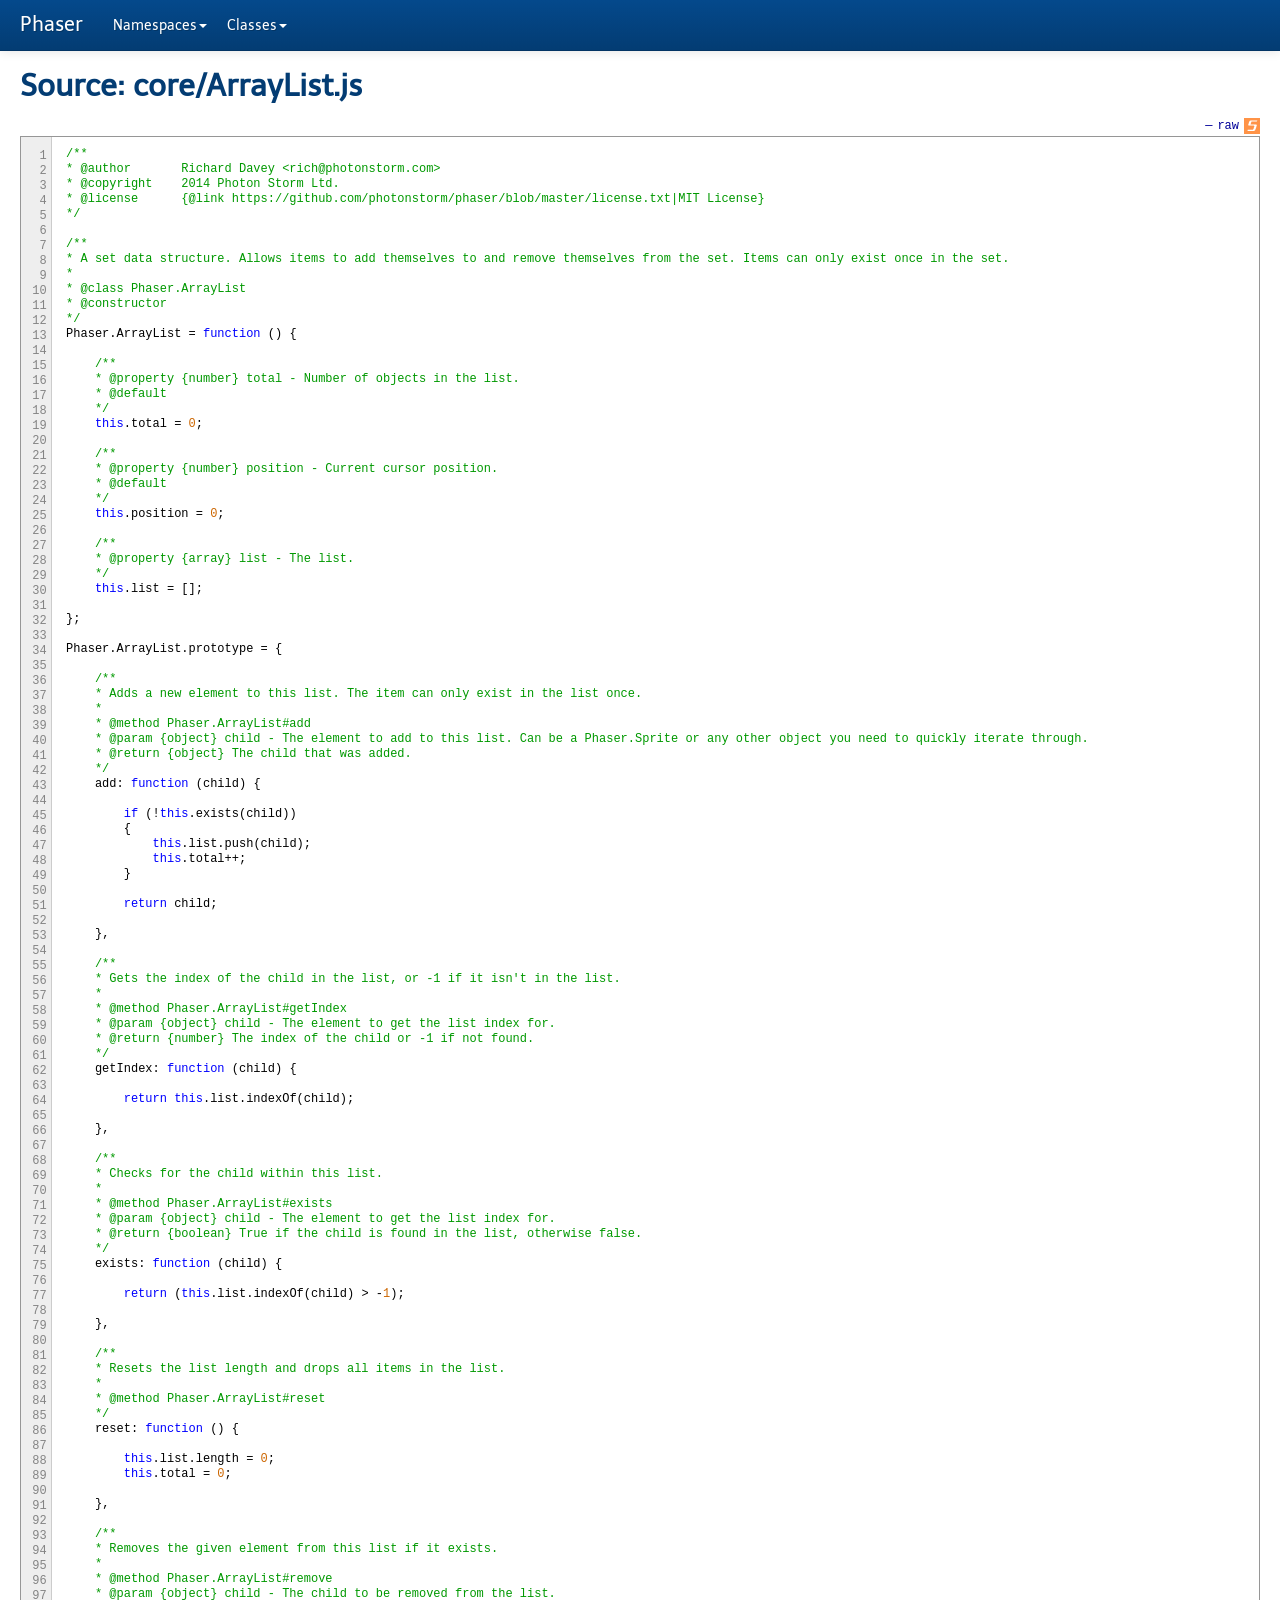
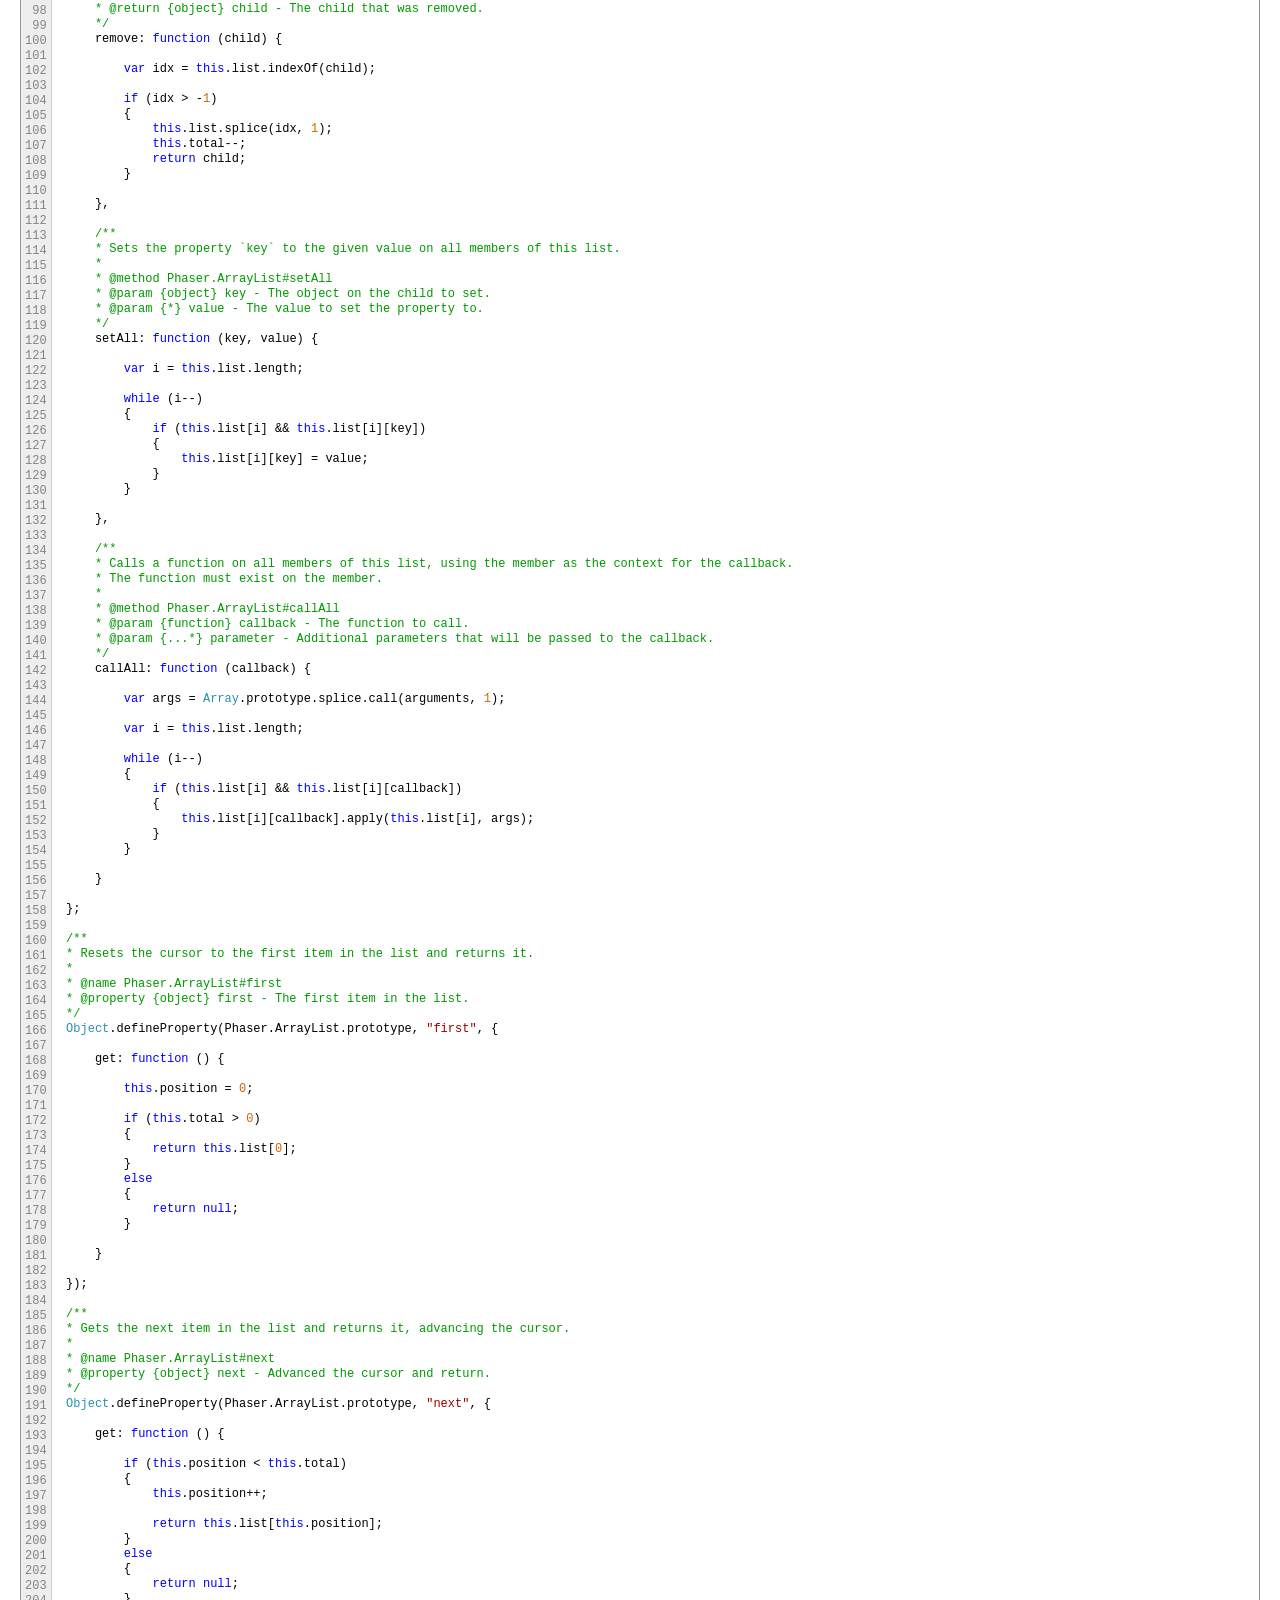
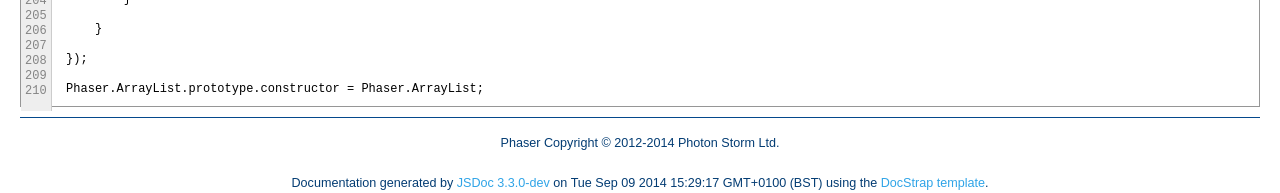
<file: www/bower_components/phaser/docs/ArrayList.js.html>
<!DOCTYPE html>

<html lang="en">
<head>
	<meta charset="utf-8">
	<title>Phaser Source: core/ArrayList.js</title>

	<!--[if lt IE 9]>
	<script src="//html5shiv.googlecode.com/svn/trunk/html5.js"></script>
	<![endif]-->
	<link type="text/css" rel="stylesheet" href="styles/sunlight.default.css">

	
	<link type="text/css" rel="stylesheet" href="styles/site.cerulean.css">
	
</head>

<body>
<div class="container-fluid">
	<div class="navbar navbar-fixed-top navbar-inverse">
		<div class="navbar-inner">
			<a class="brand" href="index.html">Phaser</a>
			<ul class="nav">
				
				<li class="dropdown">
					<a href="namespaces.list.html" class="dropdown-toggle" data-toggle="dropdown">Namespaces<b
						class="caret"></b></a>

					<ul class="dropdown-menu ">
						
						<li class="class-depth-0">
							<a href="Phaser.html">Phaser</a>
						</li>
						

					</ul>
				</li>
				
				<li class="dropdown">
					<a href="classes.list.html" class="dropdown-toggle" data-toggle="dropdown">Classes<b
						class="caret"></b></a>

					<ul class="dropdown-menu ">
						
						<li class="class-depth-1">
							<a href="Phaser.Animation.html">Animation</a>
						</li>
						
						<li class="class-depth-1">
							<a href="Phaser.AnimationManager.html">AnimationManager</a>
						</li>
						
						<li class="class-depth-1">
							<a href="Phaser.AnimationParser.html">AnimationParser</a>
						</li>
						
						<li class="class-depth-1">
							<a href="Phaser.ArrayList.html">ArrayList</a>
						</li>
						
						<li class="class-depth-1">
							<a href="Phaser.BitmapData.html">BitmapData</a>
						</li>
						
						<li class="class-depth-1">
							<a href="Phaser.BitmapText.html">BitmapText</a>
						</li>
						
						<li class="class-depth-1">
							<a href="Phaser.Button.html">Button</a>
						</li>
						
						<li class="class-depth-1">
							<a href="Phaser.Cache.html">Cache</a>
						</li>
						
						<li class="class-depth-1">
							<a href="Phaser.Camera.html">Camera</a>
						</li>
						
						<li class="class-depth-1">
							<a href="Phaser.Canvas.html">Canvas</a>
						</li>
						
						<li class="class-depth-1">
							<a href="Phaser.Circle.html">Circle</a>
						</li>
						
						<li class="class-depth-1">
							<a href="Phaser.Color.html">Color</a>
						</li>
						
						<li class="class-depth-1">
							<a href="Phaser.Device.html">Device</a>
						</li>
						
						<li class="class-depth-1">
							<a href="Phaser.Easing.html">Easing</a>
						</li>
						
						<li class="class-depth-2">
							<a href="Phaser.Easing.Back.html">Back</a>
						</li>
						
						<li class="class-depth-2">
							<a href="Phaser.Easing.Bounce.html">Bounce</a>
						</li>
						
						<li class="class-depth-2">
							<a href="Phaser.Easing.Circular.html">Circular</a>
						</li>
						
						<li class="class-depth-2">
							<a href="Phaser.Easing.Cubic.html">Cubic</a>
						</li>
						
						<li class="class-depth-2">
							<a href="Phaser.Easing.Elastic.html">Elastic</a>
						</li>
						
						<li class="class-depth-2">
							<a href="Phaser.Easing.Exponential.html">Exponential</a>
						</li>
						
						<li class="class-depth-2">
							<a href="Phaser.Easing.Linear.html">Linear</a>
						</li>
						
						<li class="class-depth-2">
							<a href="Phaser.Easing.Quadratic.html">Quadratic</a>
						</li>
						
						<li class="class-depth-2">
							<a href="Phaser.Easing.Quartic.html">Quartic</a>
						</li>
						
						<li class="class-depth-2">
							<a href="Phaser.Easing.Quintic.html">Quintic</a>
						</li>
						
						<li class="class-depth-2">
							<a href="Phaser.Easing.Sinusoidal.html">Sinusoidal</a>
						</li>
						
						<li class="class-depth-1">
							<a href="Phaser.Ellipse.html">Ellipse</a>
						</li>
						
						<li class="class-depth-1">
							<a href="Phaser.Events.html">Events</a>
						</li>
						
						<li class="class-depth-1">
							<a href="Phaser.Filter.html">Filter</a>
						</li>
						
						<li class="class-depth-1">
							<a href="Phaser.FlexGrid.html">FlexGrid</a>
						</li>
						
						<li class="class-depth-1">
							<a href="Phaser.FlexLayer.html">FlexLayer</a>
						</li>
						
						<li class="class-depth-1">
							<a href="Phaser.Frame.html">Frame</a>
						</li>
						
						<li class="class-depth-1">
							<a href="Phaser.FrameData.html">FrameData</a>
						</li>
						
						<li class="class-depth-1">
							<a href="Phaser.Game.html">Game</a>
						</li>
						
						<li class="class-depth-1">
							<a href="Phaser.GameObjectCreator.html">GameObjectCreator</a>
						</li>
						
						<li class="class-depth-1">
							<a href="Phaser.GameObjectFactory.html">GameObjectFactory</a>
						</li>
						
						<li class="class-depth-1">
							<a href="Phaser.Gamepad.html">Gamepad</a>
						</li>
						
						<li class="class-depth-1">
							<a href="Phaser.GamepadButton.html">GamepadButton</a>
						</li>
						
						<li class="class-depth-1">
							<a href="Phaser.Graphics.html">Graphics</a>
						</li>
						
						<li class="class-depth-1">
							<a href="Phaser.Group.html">Group</a>
						</li>
						
						<li class="class-depth-1">
							<a href="Phaser.Image.html">Image</a>
						</li>
						
						<li class="class-depth-1">
							<a href="Phaser.Input.html">Input</a>
						</li>
						
						<li class="class-depth-1">
							<a href="Phaser.InputHandler.html">InputHandler</a>
						</li>
						
						<li class="class-depth-1">
							<a href="Phaser.Key.html">Key</a>
						</li>
						
						<li class="class-depth-1">
							<a href="Phaser.Keyboard.html">Keyboard</a>
						</li>
						
						<li class="class-depth-1">
							<a href="Phaser.Line.html">Line</a>
						</li>
						
						<li class="class-depth-1">
							<a href="Phaser.LinkedList.html">LinkedList</a>
						</li>
						
						<li class="class-depth-1">
							<a href="Phaser.Loader.html">Loader</a>
						</li>
						
						<li class="class-depth-1">
							<a href="Phaser.LoaderParser.html">LoaderParser</a>
						</li>
						
						<li class="class-depth-1">
							<a href="Phaser.Math.html">Math</a>
						</li>
						
						<li class="class-depth-1">
							<a href="Phaser.Mouse.html">Mouse</a>
						</li>
						
						<li class="class-depth-1">
							<a href="Phaser.MSPointer.html">MSPointer</a>
						</li>
						
						<li class="class-depth-1">
							<a href="Phaser.Net.html">Net</a>
						</li>
						
						<li class="class-depth-1">
							<a href="Phaser.Particle.html">Particle</a>
						</li>
						
						<li class="class-depth-1">
							<a href="Phaser.Particles.html">Particles</a>
						</li>
						
						<li class="class-depth-3">
							<a href="Phaser.Particles.Arcade.Emitter.html">Emitter</a>
						</li>
						
						<li class="class-depth-1">
							<a href="Phaser.Physics.html">Physics</a>
						</li>
						
						<li class="class-depth-2">
							<a href="Phaser.Physics.Arcade.html">Arcade</a>
						</li>
						
						<li class="class-depth-3">
							<a href="Phaser.Physics.Arcade.Body.html">Body</a>
						</li>
						
						<li class="class-depth-2">
							<a href="Phaser.Physics.Ninja.html">Ninja</a>
						</li>
						
						<li class="class-depth-3">
							<a href="Phaser.Physics.Ninja.AABB.html">AABB</a>
						</li>
						
						<li class="class-depth-3">
							<a href="Phaser.Physics.Ninja.Body.html">Body</a>
						</li>
						
						<li class="class-depth-3">
							<a href="Phaser.Physics.Ninja.Circle.html">Circle</a>
						</li>
						
						<li class="class-depth-3">
							<a href="Phaser.Physics.Ninja.Tile.html">Tile</a>
						</li>
						
						<li class="class-depth-2">
							<a href="Phaser.Physics.P2.html">P2</a>
						</li>
						
						<li class="class-depth-3">
							<a href="Phaser.Physics.P2.Body.html">Body</a>
						</li>
						
						<li class="class-depth-3">
							<a href="Phaser.Physics.P2.BodyDebug.html">BodyDebug</a>
						</li>
						
						<li class="class-depth-3">
							<a href="Phaser.Physics.P2.CollisionGroup.html">CollisionGroup</a>
						</li>
						
						<li class="class-depth-3">
							<a href="Phaser.Physics.P2.ContactMaterial.html">ContactMaterial</a>
						</li>
						
						<li class="class-depth-3">
							<a href="Phaser.Physics.P2.DistanceConstraint.html">DistanceConstraint</a>
						</li>
						
						<li class="class-depth-3">
							<a href="Phaser.Physics.P2.FixtureList.html">FixtureList</a>
						</li>
						
						<li class="class-depth-3">
							<a href="Phaser.Physics.P2.GearConstraint.html">GearConstraint</a>
						</li>
						
						<li class="class-depth-3">
							<a href="Phaser.Physics.P2.InversePointProxy.html">InversePointProxy</a>
						</li>
						
						<li class="class-depth-3">
							<a href="Phaser.Physics.P2.LockConstraint.html">LockConstraint</a>
						</li>
						
						<li class="class-depth-3">
							<a href="Phaser.Physics.P2.Material.html">Material</a>
						</li>
						
						<li class="class-depth-3">
							<a href="Phaser.Physics.P2.PointProxy.html">PointProxy</a>
						</li>
						
						<li class="class-depth-3">
							<a href="Phaser.Physics.P2.PrismaticConstraint.html">PrismaticConstraint</a>
						</li>
						
						<li class="class-depth-3">
							<a href="Phaser.Physics.P2.RevoluteConstraint.html">RevoluteConstraint</a>
						</li>
						
						<li class="class-depth-3">
							<a href="Phaser.Physics.P2.RotationalSpring.html">RotationalSpring</a>
						</li>
						
						<li class="class-depth-3">
							<a href="Phaser.Physics.P2.Spring.html">Spring</a>
						</li>
						
						<li class="class-depth-1">
							<a href="Phaser.Plugin.html">Plugin</a>
						</li>
						
						<li class="class-depth-1">
							<a href="Phaser.PluginManager.html">PluginManager</a>
						</li>
						
						<li class="class-depth-1">
							<a href="Phaser.Point.html">Point</a>
						</li>
						
						<li class="class-depth-1">
							<a href="Phaser.Pointer.html">Pointer</a>
						</li>
						
						<li class="class-depth-1">
							<a href="Phaser.Polygon.html">Polygon</a>
						</li>
						
						<li class="class-depth-1">
							<a href="Phaser.QuadTree.html">QuadTree</a>
						</li>
						
						<li class="class-depth-1">
							<a href="Phaser.RandomDataGenerator.html">RandomDataGenerator</a>
						</li>
						
						<li class="class-depth-1">
							<a href="Phaser.Rectangle.html">Rectangle</a>
						</li>
						
						<li class="class-depth-1">
							<a href="Phaser.RenderTexture.html">RenderTexture</a>
						</li>
						
						<li class="class-depth-1">
							<a href="Phaser.RequestAnimationFrame.html">RequestAnimationFrame</a>
						</li>
						
						<li class="class-depth-1">
							<a href="Phaser.RetroFont.html">RetroFont</a>
						</li>
						
						<li class="class-depth-1">
							<a href="Phaser.Rope.html">Rope</a>
						</li>
						
						<li class="class-depth-1">
							<a href="Phaser.ScaleManager.html">ScaleManager</a>
						</li>
						
						<li class="class-depth-1">
							<a href="Phaser.Signal.html">Signal</a>
						</li>
						
						<li class="class-depth-1">
							<a href="Phaser.SignalBinding.html">SignalBinding</a>
						</li>
						
						<li class="class-depth-1">
							<a href="Phaser.SinglePad.html">SinglePad</a>
						</li>
						
						<li class="class-depth-1">
							<a href="Phaser.Sound.html">Sound</a>
						</li>
						
						<li class="class-depth-1">
							<a href="Phaser.SoundManager.html">SoundManager</a>
						</li>
						
						<li class="class-depth-1">
							<a href="Phaser.Sprite.html">Sprite</a>
						</li>
						
						<li class="class-depth-1">
							<a href="Phaser.SpriteBatch.html">SpriteBatch</a>
						</li>
						
						<li class="class-depth-1">
							<a href="Phaser.Stage.html">Stage</a>
						</li>
						
						<li class="class-depth-1">
							<a href="Phaser.State.html">State</a>
						</li>
						
						<li class="class-depth-1">
							<a href="Phaser.StateManager.html">StateManager</a>
						</li>
						
						<li class="class-depth-1">
							<a href="Phaser.Text.html">Text</a>
						</li>
						
						<li class="class-depth-1">
							<a href="Phaser.Tile.html">Tile</a>
						</li>
						
						<li class="class-depth-1">
							<a href="Phaser.Tilemap.html">Tilemap</a>
						</li>
						
						<li class="class-depth-1">
							<a href="Phaser.TilemapLayer.html">TilemapLayer</a>
						</li>
						
						<li class="class-depth-1">
							<a href="Phaser.TilemapParser.html">TilemapParser</a>
						</li>
						
						<li class="class-depth-1">
							<a href="Phaser.Tileset.html">Tileset</a>
						</li>
						
						<li class="class-depth-1">
							<a href="Phaser.TileSprite.html">TileSprite</a>
						</li>
						
						<li class="class-depth-1">
							<a href="Phaser.Time.html">Time</a>
						</li>
						
						<li class="class-depth-1">
							<a href="Phaser.Timer.html">Timer</a>
						</li>
						
						<li class="class-depth-1">
							<a href="Phaser.TimerEvent.html">TimerEvent</a>
						</li>
						
						<li class="class-depth-1">
							<a href="Phaser.Touch.html">Touch</a>
						</li>
						
						<li class="class-depth-1">
							<a href="Phaser.Tween.html">Tween</a>
						</li>
						
						<li class="class-depth-1">
							<a href="Phaser.TweenManager.html">TweenManager</a>
						</li>
						
						<li class="class-depth-1">
							<a href="Phaser.Utils.html">Utils</a>
						</li>
						
						<li class="class-depth-2">
							<a href="Phaser.Utils.Debug.html">Debug</a>
						</li>
						
						<li class="class-depth-1">
							<a href="Phaser.World.html">World</a>
						</li>
						

					</ul>
				</li>
				
				
			</ul>
		</div>
	</div>

	<div class="row-fluid">

		
			<div class="span12">
				
				<div id="main">
					


		<h1 class="page-title">Source: core/ArrayList.js</h1>
    
    <section>
        <article>
            <pre class="sunlight-highlight-javascript linenums">/**
* @author       Richard Davey &lt;rich@photonstorm.com>
* @copyright    2014 Photon Storm Ltd.
* @license      {@link https://github.com/photonstorm/phaser/blob/master/license.txt|MIT License}
*/

/**
* A set data structure. Allows items to add themselves to and remove themselves from the set. Items can only exist once in the set.
*
* @class Phaser.ArrayList
* @constructor
*/
Phaser.ArrayList = function () {

    /**
    * @property {number} total - Number of objects in the list.
    * @default
    */
    this.total = 0;

    /**
    * @property {number} position - Current cursor position.
    * @default
    */
    this.position = 0;

    /**
    * @property {array} list - The list.
    */
    this.list = [];

};

Phaser.ArrayList.prototype = {

    /**
    * Adds a new element to this list. The item can only exist in the list once.
    *
    * @method Phaser.ArrayList#add
    * @param {object} child - The element to add to this list. Can be a Phaser.Sprite or any other object you need to quickly iterate through.
    * @return {object} The child that was added.
    */
    add: function (child) {

        if (!this.exists(child))
        {
            this.list.push(child);
            this.total++;
        }

        return child;

    },

    /**
    * Gets the index of the child in the list, or -1 if it isn't in the list.
    *
    * @method Phaser.ArrayList#getIndex
    * @param {object} child - The element to get the list index for.
    * @return {number} The index of the child or -1 if not found.
    */
    getIndex: function (child) {

        return this.list.indexOf(child);

    },

    /**
    * Checks for the child within this list.
    *
    * @method Phaser.ArrayList#exists
    * @param {object} child - The element to get the list index for.
    * @return {boolean} True if the child is found in the list, otherwise false.
    */
    exists: function (child) {

        return (this.list.indexOf(child) > -1);

    },

    /**
    * Resets the list length and drops all items in the list.
    *
    * @method Phaser.ArrayList#reset
    */
    reset: function () {

        this.list.length = 0;
        this.total = 0;

    },

    /**
    * Removes the given element from this list if it exists.
    *
    * @method Phaser.ArrayList#remove
    * @param {object} child - The child to be removed from the list.
    * @return {object} child - The child that was removed.
    */
    remove: function (child) {

        var idx = this.list.indexOf(child);

        if (idx > -1)
        {
            this.list.splice(idx, 1);
            this.total--;
            return child;
        }

    },

    /**
    * Sets the property `key` to the given value on all members of this list.
    *
    * @method Phaser.ArrayList#setAll
    * @param {object} key - The object on the child to set.
    * @param {*} value - The value to set the property to.
    */
    setAll: function (key, value) {

        var i = this.list.length;

        while (i--)
        {
            if (this.list[i] && this.list[i][key])
            {
                this.list[i][key] = value;
            }
        }

    },

    /**
    * Calls a function on all members of this list, using the member as the context for the callback.
    * The function must exist on the member.
    *
    * @method Phaser.ArrayList#callAll
    * @param {function} callback - The function to call.
    * @param {...*} parameter - Additional parameters that will be passed to the callback.
    */
    callAll: function (callback) {

        var args = Array.prototype.splice.call(arguments, 1);

        var i = this.list.length;

        while (i--)
        {
            if (this.list[i] && this.list[i][callback])
            {
                this.list[i][callback].apply(this.list[i], args);
            }
        }

    }

};

/**
* Resets the cursor to the first item in the list and returns it.
*
* @name Phaser.ArrayList#first
* @property {object} first - The first item in the list.
*/
Object.defineProperty(Phaser.ArrayList.prototype, "first", {

    get: function () {

        this.position = 0;

        if (this.total > 0)
        {
            return this.list[0];
        }
        else
        {
            return null;
        }

    }

});

/**
* Gets the next item in the list and returns it, advancing the cursor.
*
* @name Phaser.ArrayList#next
* @property {object} next - Advanced the cursor and return.
*/
Object.defineProperty(Phaser.ArrayList.prototype, "next", {

    get: function () {

        if (this.position &lt; this.total)
        {
            this.position++;

            return this.list[this.position];
        }
        else
        {
            return null;
        }

    }

});

Phaser.ArrayList.prototype.constructor = Phaser.ArrayList;
</pre>
        </article>
    </section>





				</div>

				<div class="clearfix"></div>
				<footer>
					
					
		<span class="copyright">
		Phaser Copyright © 2012-2014 Photon Storm Ltd.
		</span>
					<br />
					
		<span class="jsdoc-message">
		Documentation generated by <a href="https://github.com/jsdoc3/jsdoc">JSDoc 3.3.0-dev</a>
		on Tue Sep 09 2014 15:29:17 GMT+0100 (BST) using the <a href="https://github.com/terryweiss/docstrap">DocStrap template</a>.
		</span>
				</footer>
			</div>

			
			<br clear="both">
		</div>

	</div>
	<script src="scripts/sunlight.js"></script>
	<script src="scripts/sunlight.javascript.js"></script>
	<script src="scripts/sunlight-plugin.doclinks.js"></script>
	<script src="scripts/sunlight-plugin.linenumbers.js"></script>
	<script src="scripts/sunlight-plugin.menu.js"></script>
	<script src="scripts/jquery.min.js"></script>
	<script src="scripts/jquery.scrollTo.js"></script>
	<script src="scripts/jquery.localScroll.js"></script>
	<script src="scripts/bootstrap-dropdown.js"></script>
	<script src="scripts/toc.js"></script>


	<script>  Sunlight.highlightAll({lineNumbers:true,  showMenu: true, enableDoclinks :true}); </script>

	<script>
		$( function () {
			$( "#toc" ).toc( {
				anchorName  : function(i, heading, prefix) {
					return $(heading).attr("id") || ( prefix + i );
				},
				selectors   : "h1,h2,h3,h4",
				showAndHide : false,
				scrollTo    : 60
			} );
			$( "#toc>ul" ).addClass( "nav nav-pills nav-stacked" );
			$( "#main span[id^='toc']" ).addClass( "toc-shim" );

		} );
	</script>

	

</body>
</html>
</file>
<file: www/bower_components/phaser/docs/styles/sunlight.default.css>
/* global styles */
.sunlight-container {
	clear: both !important;
	position: relative !important;
	margin: 10px 0 !important;
}
.sunlight-code-container {
	clear: both !important;
	position: relative !important;
	border: none;
	border-color: #969696 !important;
	background-color: #FFFFFF !important;
}
.sunlight-highlighted, .sunlight-container, .sunlight-container textarea {
	font-family: Consolas, Inconsolata, Monaco, "Courier New" !important;
	font-size: 12px !important;
	line-height: 15px !important;
}
.sunlight-highlighted, .sunlight-container textarea {
	color: #000000 !important;
	margin: 0 !important;
}
.sunlight-container textarea {
	padding-left: 0 !important;
	margin-left: 0 !important;
	margin-right: 0 !important;
	padding-right: 0 !important;
}
.sunlight-code-container > .sunlight-highlighted {
	white-space: pre;
	overflow-x: auto;
	overflow-y: hidden; /* ie requires this wtf? */
}
.sunlight-highlighted {
	z-index: 1;
	position: relative;
}
.sunlight-highlighted * {
	background: transparent;
}
.sunlight-line-number-margin {
	float: left !important;
	margin-right: 5px !important;
	margin-top: 0 !important;
	margin-bottom: 0 !important;
	padding: 0 !important;
	padding-right: 4px !important;
	padding-left: 4px !important;
	border-right: 1px solid #CCCCCC !important;
	background-color: #EEEEEE !important;
	color: #848484 !important;
	text-align: right !important;
	position: relative;
	z-index: 3;
}
.sunlight-highlighted a, .sunlight-line-number-margin a  {
	border: none !important;
	text-decoration: none !important;
	font-weight: normal !important;
	font-style: normal !important;
	padding: 0 !important;
}
.sunlight-line-number-margin a {
	color: inherit !important;
}
.sunlight-line-highlight-overlay {
	position: absolute;
	top: 0;
	left: 0;
	width: 100%;
	z-index: 0;
}
.sunlight-line-highlight-overlay div {
	height: 15px;
	width: 100%;
}
.sunlight-line-highlight-overlay .sunlight-line-highlight-active {
	background-color: #E7FCFA;
}

/* menu */
.sunlight-menu {
	background-color: #FFFFCC;
	color: #000000;
}
.sunlight-menu ul {
	margin: 0 !important;
	padding: 0 !important;
	list-style-type: none !important;
}
.sunlight-menu li {
	float: right !important;
	margin-left: 5px !important;
}
.sunlight-menu a, .sunlight-menu img {
	color: #000099 !important;
	text-decoration: none !important;
	border: none !important;
}




.sunlight-string,
.sunlight-char,
.sunlight-heredoc,
.sunlight-heredocDeclaration,
.sunlight-nowdoc,
.sunlight-longString,
.sunlight-rawString,
.sunlight-binaryString,
.sunlight-rawLongString,
.sunlight-binaryLongString,
.sunlight-verbatimString,
.sunlight-diff .sunlight-removed {
	color: #990000 !important;
}

.sunlight-ident,
.sunlight-operator,
.sunlight-punctuation,
.sunlight-delimiter,
.sunlight-diff .sunlight-unchanged {
	color: #000000 !important;
}

.sunlight-comment,
.sunlight-xmlDocCommentContent,
.sunlight-nginx .sunlight-ssiCommand,
.sunlight-sln .sunlight-formatDeclaration,
.sunlight-diff .sunlight-added {
	color: #009900 !important;
}
.sunlight-number,
.sunlight-guid,
.sunlight-cdata {
	color: #CC6600 !important;
}

.sunlight-named-ident,
.sunlight-constant,
.sunlight-javascript .sunlight-globalVariable,
.sunlight-globalObject,
.sunlight-python .sunlight-attribute,
.sunlight-nginx .sunlight-context,
.sunlight-httpd .sunlight-context,
.sunlight-haskell .sunlight-class,
.sunlight-haskell .sunlight-type,
.sunlight-lisp .sunlight-declarationSpecifier,
.sunlight-erlang .sunlight-userDefinedFunction,
.sunlight-diff .sunlight-header {
	color: #2B91AF !important;
}
.sunlight-keyword,
.sunlight-languageConstruct,
.sunlight-css
.sunlight-element,
.sunlight-bash .sunlight-command,
.sunlight-specialOperator,
.sunlight-erlang .sunlight-moduleAttribute,
.sunlight-xml .sunlight-tagName,
.sunlight-xml .sunlight-operator,
.sunlight-diff .sunlight-modified {
	color: #0000FF !important;
}
.sunlight-shortOpenTag,
.sunlight-openTag,
.sunlight-closeTag,
.sunlight-xmlOpenTag,
.sunlight-xmlCloseTag,
.sunlight-aspOpenTag,
.sunlight-aspCloseTag,
.sunlight-label,
.sunlight-css .sunlight-importantFlag {
	background-color: #FFFF99 !important;
	color: #000000 !important;
}
.sunlight-function,
.sunlight-globalFunction,
.sunlight-ruby .sunlight-specialFunction,
.sunlight-objective-c .sunlight-messageDestination,
.sunlight-6502asm .sunlight-illegalOpcode,
.sunlight-powershell .sunlight-switch,
.sunlight-lisp .sunlight-macro,
.sunlight-lisp .sunlight-specialForm,
.sunlight-lisp .sunlight-type,
.sunlight-sln .sunlight-sectionName,
.sunlight-diff .sunlight-rangeInfo {
	color: #B069AF !important;
}

.sunlight-variable,
.sunlight-specialVariable,
.sunlight-environmentVariable,
.sunlight-objective-c .sunlight-messageArgumentName,
.sunlight-lisp .sunlight-globalVariable,
.sunlight-ruby .sunlight-globalVariable,
.sunlight-ruby .sunlight-instanceVariable,
.sunlight-sln .sunlight-operator {
	color: #325484 !important;
}
.sunlight-regexLiteral,
.sunlight-lisp .sunlight-operator,
.sunlight-6502asm .sunlight-pseudoOp,
.sunlight-erlang .sunlight-macro {
	color: #FF00B2 !important;
}
.sunlight-specialVariable {
	font-style: italic !important;
	font-weight: bold !important;
}
.sunlight-csharp .sunlight-pragma,
.sunlight-preprocessorDirective,
.sunlight-vb .sunlight-compilerDirective,
.sunlight-diff .sunlight-mergeHeader,
.sunlight-diff .sunlight-noNewLine {
	color: #999999 !important;
	font-style: italic !important;
}
.sunlight-xmlDocCommentMeta,
.sunlight-java .sunlight-annotation,
.sunlight-scala .sunlight-annotation,
.sunlight-docComment {
	color: #808080 !important;
}
.sunlight-quotedIdent,
.sunlight-ruby .sunlight-subshellCommand,
.sunlight-lisp .sunlight-keywordArgument,
.sunlight-haskell .sunlight-infixOperator,
.sunlight-erlang .sunlight-quotedAtom {
	color: #999900 !important;
}



/* xml */
.sunlight-xml .sunlight-string {
	color: #990099 !important;
}
.sunlight-xml .sunlight-attribute {
	color: #FF0000 !important;
}
.sunlight-xml .sunlight-entity {
	background-color: #EEEEEE !important;
	color: #000000 !important;
	border: 1px solid #000000 !important;
}
.sunlight-xml .sunlight-doctype {
	color: #2B91AF !important;
}

/* javascript */
.sunlight-javascript .sunlight-reservedWord {
	font-style: italic !important;
}

/* css */
.sunlight-css .sunlight-microsoftFilterPrefix {
	color: #FF00FF !important;
}
.sunlight-css .sunlight-rule {
	color: #0099FF !important;
}
.sunlight-css .sunlight-keyword {
	color: #4E65B8 !important;
}
.sunlight-css .sunlight-class {
	color: #FF0000 !important;
}
.sunlight-css .sunlight-id {
	color: #8A8E13 !important;
}
.sunlight-css .sunlight-pseudoClass,
.sunlight-css .sunlight-pseudoElement {
	color: #368B87 !important;
}

/* bash */
.sunlight-bash .sunlight-hashBang {
	color: #3D97F5 !important;
}
.sunlight-bash .sunlight-verbatimCommand {
	color: #999900 !important;
}
.sunlight-bash .sunlight-variable,
.sunlight-bash .sunlight-specialVariable {
	color: #FF0000 !important;
}

/* python */
.sunlight-python .sunlight-specialMethod {
	font-weight: bold !important;
	color: #A07DD3;
}

/* ruby */
.sunlight-ruby .sunlight-symbol {
	font-weight: bold !important;
	color: #ED7272 !important;
}

/* brainfuck */
.sunlight-brainfuck {
	font-weight: bold !important;
	color: #000000 !important;
}
.sunlight-brainfuck .sunlight-increment {
	background-color: #FF9900 !important;
}
.sunlight-brainfuck .sunlight-decrement {
	background-color: #FF99FF !important;
}
.sunlight-brainfuck .sunlight-incrementPointer {
	background-color: #FFFF99 !important;
}
.sunlight-brainfuck .sunlight-decrementPointer {
	background-color: #66CCFF !important;
}
.sunlight-brainfuck .sunlight-read {
	background-color: #FFFFFF !important;
}
.sunlight-brainfuck .sunlight-write {
	background-color: #99FF99 !important;
}
.sunlight-brainfuck .sunlight-openLoop, .sunlight-brainfuck .sunlight-closeLoop {
	background-color: #FFFFFF !important;
}

/* 6502 asm */
.sunlight-6502asm .sunlight-label {
	font-weight: bold !important;
	color: #000000 !important;
	background: none !important;
}

/* lisp */
.sunlight-lisp .sunlight-macro {
	font-style: italic !important;
}

/* erlang */
.sunlight-erlang .sunlight-atom {
	font-weight: bold !important;
}

dt.class-depth-0 a,
.dropdown-menu > li.class-depth-0 > a {
  padding-left: 0;
}

dt.class-depth-1 a,
.dropdown-menu > li.class-depth-1 > a {
  padding-left: 0;
}

dt.class-depth-2 a,
.dropdown-menu > li.class-depth-2 > a {
  padding-left: 20px;
}

dt.class-depth-3 a,
.dropdown-menu > li.class-depth-3 > a {
  padding-left: 40px;
}
</file>
<file: www/bower_components/phaser/docs/styles/site.cerulean.css>
@import url(//fonts.googleapis.com/css?family=Telex);
/*!
 * Bootstrap v2.3.2
 *
 * Copyright 2013 Twitter, Inc
 * Licensed under the Apache License v2.0
 * http://www.apache.org/licenses/LICENSE-2.0
 *
 * Designed and built with all the love in the world by @mdo and @fat.
 */
.clearfix {
  *zoom: 1;
}
.clearfix:before,
.clearfix:after {
  display: table;
  content: "";
  line-height: 0;
}
.clearfix:after {
  clear: both;
}
.hide-text {
  font: 0/0 a;
  color: transparent;
  text-shadow: none;
  background-color: transparent;
  border: 0;
}
.input-block-level {
  display: block;
  width: 100%;
  min-height: 30px;
  -webkit-box-sizing: border-box;
  -moz-box-sizing: border-box;
  box-sizing: border-box;
}
article,
aside,
details,
figcaption,
figure,
footer,
header,
hgroup,
nav,
section {
  display: block;
}
audio,
canvas,
video {
  display: inline-block;
  *display: inline;
  *zoom: 1;
}
audio:not([controls]) {
  display: none;
}
html {
  font-size: 100%;
  -webkit-text-size-adjust: 100%;
  -ms-text-size-adjust: 100%;
}
a:focus {
  outline: thin dotted #333;
  outline: 5px auto -webkit-focus-ring-color;
  outline-offset: -2px;
}
a:hover,
a:active {
  outline: 0;
}
sub,
sup {
  position: relative;
  font-size: 75%;
  line-height: 0;
  vertical-align: baseline;
}
sup {
  top: -0.5em;
}
sub {
  bottom: -0.25em;
}
img {
  /* Responsive images (ensure images don't scale beyond their parents) */

  max-width: 100%;
  /* Part 1: Set a maxium relative to the parent */

  width: auto\9;
  /* IE7-8 need help adjusting responsive images */

  height: auto;
  /* Part 2: Scale the height according to the width, otherwise you get stretching */

  vertical-align: middle;
  border: 0;
  -ms-interpolation-mode: bicubic;
}
#map_canvas img,
.google-maps img {
  max-width: none;
}
button,
input,
select,
textarea {
  margin: 0;
  font-size: 100%;
  vertical-align: middle;
}
button,
input {
  *overflow: visible;
  line-height: normal;
}
button::-moz-focus-inner,
input::-moz-focus-inner {
  padding: 0;
  border: 0;
}
button,
html input[type="button"],
input[type="reset"],
input[type="submit"] {
  -webkit-appearance: button;
  cursor: pointer;
}
label,
select,
button,
input[type="button"],
input[type="reset"],
input[type="submit"],
input[type="radio"],
input[type="checkbox"] {
  cursor: pointer;
}
input[type="search"] {
  -webkit-box-sizing: content-box;
  -moz-box-sizing: content-box;
  box-sizing: content-box;
  -webkit-appearance: textfield;
}
input[type="search"]::-webkit-search-decoration,
input[type="search"]::-webkit-search-cancel-button {
  -webkit-appearance: none;
}
textarea {
  overflow: auto;
  vertical-align: top;
}
@media print {
  * {
    text-shadow: none !important;
    color: #000 !important;
    background: transparent !important;
    box-shadow: none !important;
  }
  a,
  a:visited {
    text-decoration: underline;
  }
  a[href]:after {
    content: " (" attr(href) ")";
  }
  abbr[title]:after {
    content: " (" attr(title) ")";
  }
  .ir a:after,
  a[href^="javascript:"]:after,
  a[href^="#"]:after {
    content: "";
  }
  pre,
  blockquote {
    border: 1px solid #999;
    page-break-inside: avoid;
  }
  thead {
    display: table-header-group;
  }
  tr,
  img {
    page-break-inside: avoid;
  }
  img {
    max-width: 100% !important;
  }
  @page  {
    margin: 0.5cm;
  }
  p,
  h2,
  h3 {
    orphans: 3;
    widows: 3;
  }
  h2,
  h3 {
    page-break-after: avoid;
  }
}
body {
  margin: 0;
  font-family: "Helvetica Neue", Helvetica, Arial, sans-serif;
  font-size: 14px;
  line-height: 20px;
  color: #555555;
  background-color: #ffffff;
}
a {
  color: #2fa4e7;
  text-decoration: none;
}
a:hover,
a:focus {
  color: #157ab5;
  text-decoration: underline;
}
.img-rounded {
  -webkit-border-radius: 6px;
  -moz-border-radius: 6px;
  border-radius: 6px;
}
.img-polaroid {
  padding: 4px;
  background-color: #fff;
  border: 1px solid #ccc;
  border: 1px solid rgba(0, 0, 0, 0.2);
  -webkit-box-shadow: 0 1px 3px rgba(0, 0, 0, 0.1);
  -moz-box-shadow: 0 1px 3px rgba(0, 0, 0, 0.1);
  box-shadow: 0 1px 3px rgba(0, 0, 0, 0.1);
}
.img-circle {
  -webkit-border-radius: 500px;
  -moz-border-radius: 500px;
  border-radius: 500px;
}
.row {
  margin-left: -20px;
  *zoom: 1;
}
.row:before,
.row:after {
  display: table;
  content: "";
  line-height: 0;
}
.row:after {
  clear: both;
}
[class*="span"] {
  float: left;
  min-height: 1px;
  margin-left: 20px;
}
.container,
.navbar-static-top .container,
.navbar-fixed-top .container,
.navbar-fixed-bottom .container {
  width: 940px;
}
.span12 {
  width: 940px;
}
.span11 {
  width: 860px;
}
.span10 {
  width: 780px;
}
.span9 {
  width: 700px;
}
.span8 {
  width: 620px;
}
.span7 {
  width: 540px;
}
.span6 {
  width: 460px;
}
.span5 {
  width: 380px;
}
.span4 {
  width: 300px;
}
.span3 {
  width: 220px;
}
.span2 {
  width: 140px;
}
.span1 {
  width: 60px;
}
.offset12 {
  margin-left: 980px;
}
.offset11 {
  margin-left: 900px;
}
.offset10 {
  margin-left: 820px;
}
.offset9 {
  margin-left: 740px;
}
.offset8 {
  margin-left: 660px;
}
.offset7 {
  margin-left: 580px;
}
.offset6 {
  margin-left: 500px;
}
.offset5 {
  margin-left: 420px;
}
.offset4 {
  margin-left: 340px;
}
.offset3 {
  margin-left: 260px;
}
.offset2 {
  margin-left: 180px;
}
.offset1 {
  margin-left: 100px;
}
.row-fluid {
  width: 100%;
  *zoom: 1;
}
.row-fluid:before,
.row-fluid:after {
  display: table;
  content: "";
  line-height: 0;
}
.row-fluid:after {
  clear: both;
}
.row-fluid [class*="span"] {
  display: block;
  width: 100%;
  min-height: 30px;
  -webkit-box-sizing: border-box;
  -moz-box-sizing: border-box;
  box-sizing: border-box;
  float: left;
  margin-left: 2.127659574468085%;
  *margin-left: 2.074468085106383%;
}
.row-fluid [class*="span"]:first-child {
  margin-left: 0;
}
.row-fluid .controls-row [class*="span"] + [class*="span"] {
  margin-left: 2.127659574468085%;
}
.row-fluid .span12 {
  width: 100%;
  *width: 99.94680851063829%;
}
.row-fluid .span11 {
  width: 91.48936170212765%;
  *width: 91.43617021276594%;
}
.row-fluid .span10 {
  width: 82.97872340425532%;
  *width: 82.92553191489361%;
}
.row-fluid .span9 {
  width: 74.46808510638297%;
  *width: 74.41489361702126%;
}
.row-fluid .span8 {
  width: 65.95744680851064%;
  *width: 65.90425531914893%;
}
.row-fluid .span7 {
  width: 57.44680851063829%;
  *width: 57.39361702127659%;
}
.row-fluid .span6 {
  width: 48.93617021276595%;
  *width: 48.88297872340425%;
}
.row-fluid .span5 {
  width: 40.42553191489362%;
  *width: 40.37234042553192%;
}
.row-fluid .span4 {
  width: 31.914893617021278%;
  *width: 31.861702127659576%;
}
.row-fluid .span3 {
  width: 23.404255319148934%;
  *width: 23.351063829787233%;
}
.row-fluid .span2 {
  width: 14.893617021276595%;
  *width: 14.840425531914894%;
}
.row-fluid .span1 {
  width: 6.382978723404255%;
  *width: 6.329787234042553%;
}
.row-fluid .offset12 {
  margin-left: 104.25531914893617%;
  *margin-left: 104.14893617021275%;
}
.row-fluid .offset12:first-child {
  margin-left: 102.12765957446808%;
  *margin-left: 102.02127659574467%;
}
.row-fluid .offset11 {
  margin-left: 95.74468085106382%;
  *margin-left: 95.6382978723404%;
}
.row-fluid .offset11:first-child {
  margin-left: 93.61702127659574%;
  *margin-left: 93.51063829787232%;
}
.row-fluid .offset10 {
  margin-left: 87.23404255319149%;
  *margin-left: 87.12765957446807%;
}
.row-fluid .offset10:first-child {
  margin-left: 85.1063829787234%;
  *margin-left: 84.99999999999999%;
}
.row-fluid .offset9 {
  margin-left: 78.72340425531914%;
  *margin-left: 78.61702127659572%;
}
.row-fluid .offset9:first-child {
  margin-left: 76.59574468085106%;
  *margin-left: 76.48936170212764%;
}
.row-fluid .offset8 {
  margin-left: 70.2127659574468%;
  *margin-left: 70.10638297872339%;
}
.row-fluid .offset8:first-child {
  margin-left: 68.08510638297872%;
  *margin-left: 67.9787234042553%;
}
.row-fluid .offset7 {
  margin-left: 61.70212765957446%;
  *margin-left: 61.59574468085106%;
}
.row-fluid .offset7:first-child {
  margin-left: 59.574468085106375%;
  *margin-left: 59.46808510638297%;
}
.row-fluid .offset6 {
  margin-left: 53.191489361702125%;
  *margin-left: 53.085106382978715%;
}
.row-fluid .offset6:first-child {
  margin-left: 51.063829787234035%;
  *margin-left: 50.95744680851063%;
}
.row-fluid .offset5 {
  margin-left: 44.68085106382979%;
  *margin-left: 44.57446808510638%;
}
.row-fluid .offset5:first-child {
  margin-left: 42.5531914893617%;
  *margin-left: 42.4468085106383%;
}
.row-fluid .offset4 {
  margin-left: 36.170212765957444%;
  *margin-left: 36.06382978723405%;
}
.row-fluid .offset4:first-child {
  margin-left: 34.04255319148936%;
  *margin-left: 33.93617021276596%;
}
.row-fluid .offset3 {
  margin-left: 27.659574468085104%;
  *margin-left: 27.5531914893617%;
}
.row-fluid .offset3:first-child {
  margin-left: 25.53191489361702%;
  *margin-left: 25.425531914893618%;
}
.row-fluid .offset2 {
  margin-left: 19.148936170212764%;
  *margin-left: 19.04255319148936%;
}
.row-fluid .offset2:first-child {
  margin-left: 17.02127659574468%;
  *margin-left: 16.914893617021278%;
}
.row-fluid .offset1 {
  margin-left: 10.638297872340425%;
  *margin-left: 10.53191489361702%;
}
.row-fluid .offset1:first-child {
  margin-left: 8.51063829787234%;
  *margin-left: 8.404255319148938%;
}
[class*="span"].hide,
.row-fluid [class*="span"].hide {
  display: none;
}
[class*="span"].pull-right,
.row-fluid [class*="span"].pull-right {
  float: right;
}
.container {
  margin-right: auto;
  margin-left: auto;
  *zoom: 1;
}
.container:before,
.container:after {
  display: table;
  content: "";
  line-height: 0;
}
.container:after {
  clear: both;
}
.container-fluid {
  padding-right: 20px;
  padding-left: 20px;
  *zoom: 1;
}
.container-fluid:before,
.container-fluid:after {
  display: table;
  content: "";
  line-height: 0;
}
.container-fluid:after {
  clear: both;
}
p {
  margin: 0 0 10px;
}
.lead {
  margin-bottom: 20px;
  font-size: 21px;
  font-weight: 200;
  line-height: 30px;
}
small {
  font-size: 85%;
}
strong {
  font-weight: bold;
}
em {
  font-style: italic;
}
cite {
  font-style: normal;
}
.muted {
  color: #999999;
}
a.muted:hover,
a.muted:focus {
  color: #808080;
}
.text-warning {
  color: #dd5600;
}
a.text-warning:hover,
a.text-warning:focus {
  color: #aa4200;
}
.text-error {
  color: #bd4247;
}
a.text-error:hover,
a.text-error:focus {
  color: #983538;
}
.text-info {
  color: #178acc;
}
a.text-info:hover,
a.text-info:focus {
  color: #126b9e;
}
.text-success {
  color: #669533;
}
a.text-success:hover,
a.text-success:focus {
  color: #4c6f26;
}
.text-left {
  text-align: left;
}
.text-right {
  text-align: right;
}
.text-center {
  text-align: center;
}
h1,
h2,
h3,
h4,
h5,
h6 {
  margin: 10px 0;
  font-family: 'Telex', sans-serif;
  font-weight: bold;
  line-height: 20px;
  color: #317eac;
  text-rendering: optimizelegibility;
}
h1 small,
h2 small,
h3 small,
h4 small,
h5 small,
h6 small {
  font-weight: normal;
  line-height: 1;
  color: #999999;
}
h1,
h2,
h3 {
  line-height: 40px;
}
h1 {
  font-size: 38.5px;
}
h2 {
  font-size: 31.5px;
}
h3 {
  font-size: 24.5px;
}
h4 {
  font-size: 17.5px;
}
h5 {
  font-size: 14px;
}
h6 {
  font-size: 11.9px;
}
h1 small {
  font-size: 24.5px;
}
h2 small {
  font-size: 17.5px;
}
h3 small {
  font-size: 14px;
}
h4 small {
  font-size: 14px;
}
.page-header {
  padding-bottom: 9px;
  margin: 20px 0 30px;
  border-bottom: 1px solid #f5f5f5;
}
ul,
ol {
  padding: 0;
  margin: 0 0 10px 25px;
}
ul ul,
ul ol,
ol ol,
ol ul {
  margin-bottom: 0;
}
li {
  line-height: 20px;
}
ul.unstyled,
ol.unstyled {
  margin-left: 0;
  list-style: none;
}
ul.inline,
ol.inline {
  margin-left: 0;
  list-style: none;
}
ul.inline > li,
ol.inline > li {
  display: inline-block;
  *display: inline;
  /* IE7 inline-block hack */

  *zoom: 1;
  padding-left: 5px;
  padding-right: 5px;
}
dl {
  margin-bottom: 20px;
}
dt,
dd {
  line-height: 20px;
}
dt {
  font-weight: bold;
}
dd {
  margin-left: 10px;
}
.dl-horizontal {
  *zoom: 1;
}
.dl-horizontal:before,
.dl-horizontal:after {
  display: table;
  content: "";
  line-height: 0;
}
.dl-horizontal:after {
  clear: both;
}
.dl-horizontal dt {
  float: left;
  width: 160px;
  clear: left;
  text-align: right;
  overflow: hidden;
  text-overflow: ellipsis;
  white-space: nowrap;
}
.dl-horizontal dd {
  margin-left: 180px;
}
hr {
  margin: 20px 0;
  border: 0;
  border-top: 1px solid #f5f5f5;
  border-bottom: 1px solid #ffffff;
}
abbr[title],
abbr[data-original-title] {
  cursor: help;
  border-bottom: 1px dotted #999999;
}
abbr.initialism {
  font-size: 90%;
  text-transform: uppercase;
}
blockquote {
  padding: 0 0 0 15px;
  margin: 0 0 20px;
  border-left: 5px solid #f5f5f5;
}
blockquote p {
  margin-bottom: 0;
  font-size: 17.5px;
  font-weight: 300;
  line-height: 1.25;
}
blockquote small {
  display: block;
  line-height: 20px;
  color: #999999;
}
blockquote small:before {
  content: '\2014 \00A0';
}
blockquote.pull-right {
  float: right;
  padding-right: 15px;
  padding-left: 0;
  border-right: 5px solid #f5f5f5;
  border-left: 0;
}
blockquote.pull-right p,
blockquote.pull-right small {
  text-align: right;
}
blockquote.pull-right small:before {
  content: '';
}
blockquote.pull-right small:after {
  content: '\00A0 \2014';
}
q:before,
q:after,
blockquote:before,
blockquote:after {
  content: "";
}
address {
  display: block;
  margin-bottom: 20px;
  font-style: normal;
  line-height: 20px;
}
code,
pre {
  padding: 0 3px 2px;
  font-family: Menlo, Monaco, Consolas, "Courier New", monospace;
  font-size: 12px;
  color: #333333;
  -webkit-border-radius: 3px;
  -moz-border-radius: 3px;
  border-radius: 3px;
}
code {
  padding: 2px 4px;
  color: #d14;
  background-color: #f7f7f9;
  border: 1px solid #e1e1e8;
  white-space: nowrap;
}
pre {
  display: block;
  padding: 9.5px;
  margin: 0 0 10px;
  font-size: 13px;
  line-height: 20px;
  word-break: break-all;
  word-wrap: break-word;
  white-space: pre;
  white-space: pre-wrap;
  background-color: #f5f5f5;
  border: 1px solid #ccc;
  border: 1px solid rgba(0, 0, 0, 0.15);
  -webkit-border-radius: 4px;
  -moz-border-radius: 4px;
  border-radius: 4px;
}
pre.prettyprint {
  margin-bottom: 20px;
}
pre code {
  padding: 0;
  color: inherit;
  white-space: pre;
  white-space: pre-wrap;
  background-color: transparent;
  border: 0;
}
.pre-scrollable {
  max-height: 340px;
  overflow-y: scroll;
}
form {
  margin: 0 0 20px;
}
fieldset {
  padding: 0;
  margin: 0;
  border: 0;
}
legend {
  display: block;
  width: 100%;
  padding: 0;
  margin-bottom: 20px;
  font-size: 21px;
  line-height: 40px;
  color: #333333;
  border: 0;
  border-bottom: 1px solid #e5e5e5;
}
legend small {
  font-size: 15px;
  color: #999999;
}
label,
input,
button,
select,
textarea {
  font-size: 14px;
  font-weight: normal;
  line-height: 20px;
}
input,
button,
select,
textarea {
  font-family: "Helvetica Neue", Helvetica, Arial, sans-serif;
}
label {
  display: block;
  margin-bottom: 5px;
}
select,
textarea,
input[type="text"],
input[type="password"],
input[type="datetime"],
input[type="datetime-local"],
input[type="date"],
input[type="month"],
input[type="time"],
input[type="week"],
input[type="number"],
input[type="email"],
input[type="url"],
input[type="search"],
input[type="tel"],
input[type="color"],
.uneditable-input {
  display: inline-block;
  height: 20px;
  padding: 4px 6px;
  margin-bottom: 10px;
  font-size: 14px;
  line-height: 20px;
  color: #555555;
  -webkit-border-radius: 4px;
  -moz-border-radius: 4px;
  border-radius: 4px;
  vertical-align: middle;
}
input,
textarea,
.uneditable-input {
  width: 206px;
}
textarea {
  height: auto;
}
textarea,
input[type="text"],
input[type="password"],
input[type="datetime"],
input[type="datetime-local"],
input[type="date"],
input[type="month"],
input[type="time"],
input[type="week"],
input[type="number"],
input[type="email"],
input[type="url"],
input[type="search"],
input[type="tel"],
input[type="color"],
.uneditable-input {
  background-color: #ffffff;
  border: 1px solid #cccccc;
  -webkit-box-shadow: inset 0 1px 1px rgba(0, 0, 0, 0.075);
  -moz-box-shadow: inset 0 1px 1px rgba(0, 0, 0, 0.075);
  box-shadow: inset 0 1px 1px rgba(0, 0, 0, 0.075);
  -webkit-transition: border linear .2s, box-shadow linear .2s;
  -moz-transition: border linear .2s, box-shadow linear .2s;
  -o-transition: border linear .2s, box-shadow linear .2s;
  transition: border linear .2s, box-shadow linear .2s;
}
textarea:focus,
input[type="text"]:focus,
input[type="password"]:focus,
input[type="datetime"]:focus,
input[type="datetime-local"]:focus,
input[type="date"]:focus,
input[type="month"]:focus,
input[type="time"]:focus,
input[type="week"]:focus,
input[type="number"]:focus,
input[type="email"]:focus,
input[type="url"]:focus,
input[type="search"]:focus,
input[type="tel"]:focus,
input[type="color"]:focus,
.uneditable-input:focus {
  border-color: rgba(82, 168, 236, 0.8);
  outline: 0;
  outline: thin dotted \9;
  /* IE6-9 */

  -webkit-box-shadow: inset 0 1px 1px rgba(0,0,0,.075), 0 0 8px rgba(82,168,236,.6);
  -moz-box-shadow: inset 0 1px 1px rgba(0,0,0,.075), 0 0 8px rgba(82,168,236,.6);
  box-shadow: inset 0 1px 1px rgba(0,0,0,.075), 0 0 8px rgba(82,168,236,.6);
}
input[type="radio"],
input[type="checkbox"] {
  margin: 4px 0 0;
  *margin-top: 0;
  /* IE7 */

  margin-top: 1px \9;
  /* IE8-9 */

  line-height: normal;
}
input[type="file"],
input[type="image"],
input[type="submit"],
input[type="reset"],
input[type="button"],
input[type="radio"],
input[type="checkbox"] {
  width: auto;
}
select,
input[type="file"] {
  height: 30px;
  /* In IE7, the height of the select element cannot be changed by height, only font-size */

  *margin-top: 4px;
  /* For IE7, add top margin to align select with labels */

  line-height: 30px;
}
select {
  width: 220px;
  border: 1px solid #cccccc;
  background-color: #ffffff;
}
select[multiple],
select[size] {
  height: auto;
}
select:focus,
input[type="file"]:focus,
input[type="radio"]:focus,
input[type="checkbox"]:focus {
  outline: thin dotted #333;
  outline: 5px auto -webkit-focus-ring-color;
  outline-offset: -2px;
}
.uneditable-input,
.uneditable-textarea {
  color: #999999;
  background-color: #fcfcfc;
  border-color: #cccccc;
  -webkit-box-shadow: inset 0 1px 2px rgba(0, 0, 0, 0.025);
  -moz-box-shadow: inset 0 1px 2px rgba(0, 0, 0, 0.025);
  box-shadow: inset 0 1px 2px rgba(0, 0, 0, 0.025);
  cursor: not-allowed;
}
.uneditable-input {
  overflow: hidden;
  white-space: nowrap;
}
.uneditable-textarea {
  width: auto;
  height: auto;
}
input:-moz-placeholder,
textarea:-moz-placeholder {
  color: #999999;
}
input:-ms-input-placeholder,
textarea:-ms-input-placeholder {
  color: #999999;
}
input::-webkit-input-placeholder,
textarea::-webkit-input-placeholder {
  color: #999999;
}
.radio,
.checkbox {
  min-height: 20px;
  padding-left: 20px;
}
.radio input[type="radio"],
.checkbox input[type="checkbox"] {
  float: left;
  margin-left: -20px;
}
.controls > .radio:first-child,
.controls > .checkbox:first-child {
  padding-top: 5px;
}
.radio.inline,
.checkbox.inline {
  display: inline-block;
  padding-top: 5px;
  margin-bottom: 0;
  vertical-align: middle;
}
.radio.inline + .radio.inline,
.checkbox.inline + .checkbox.inline {
  margin-left: 10px;
}
.input-mini {
  width: 60px;
}
.input-small {
  width: 90px;
}
.input-medium {
  width: 150px;
}
.input-large {
  width: 210px;
}
.input-xlarge {
  width: 270px;
}
.input-xxlarge {
  width: 530px;
}
input[class*="span"],
select[class*="span"],
textarea[class*="span"],
.uneditable-input[class*="span"],
.row-fluid input[class*="span"],
.row-fluid select[class*="span"],
.row-fluid textarea[class*="span"],
.row-fluid .uneditable-input[class*="span"] {
  float: none;
  margin-left: 0;
}
.input-append input[class*="span"],
.input-append .uneditable-input[class*="span"],
.input-prepend input[class*="span"],
.input-prepend .uneditable-input[class*="span"],
.row-fluid input[class*="span"],
.row-fluid select[class*="span"],
.row-fluid textarea[class*="span"],
.row-fluid .uneditable-input[class*="span"],
.row-fluid .input-prepend [class*="span"],
.row-fluid .input-append [class*="span"] {
  display: inline-block;
}
input,
textarea,
.uneditable-input {
  margin-left: 0;
}
.controls-row [class*="span"] + [class*="span"] {
  margin-left: 20px;
}
input.span12,
textarea.span12,
.uneditable-input.span12 {
  width: 926px;
}
input.span11,
textarea.span11,
.uneditable-input.span11 {
  width: 846px;
}
input.span10,
textarea.span10,
.uneditable-input.span10 {
  width: 766px;
}
input.span9,
textarea.span9,
.uneditable-input.span9 {
  width: 686px;
}
input.span8,
textarea.span8,
.uneditable-input.span8 {
  width: 606px;
}
input.span7,
textarea.span7,
.uneditable-input.span7 {
  width: 526px;
}
input.span6,
textarea.span6,
.uneditable-input.span6 {
  width: 446px;
}
input.span5,
textarea.span5,
.uneditable-input.span5 {
  width: 366px;
}
input.span4,
textarea.span4,
.uneditable-input.span4 {
  width: 286px;
}
input.span3,
textarea.span3,
.uneditable-input.span3 {
  width: 206px;
}
input.span2,
textarea.span2,
.uneditable-input.span2 {
  width: 126px;
}
input.span1,
textarea.span1,
.uneditable-input.span1 {
  width: 46px;
}
.controls-row {
  *zoom: 1;
}
.controls-row:before,
.controls-row:after {
  display: table;
  content: "";
  line-height: 0;
}
.controls-row:after {
  clear: both;
}
.controls-row [class*="span"],
.row-fluid .controls-row [class*="span"] {
  float: left;
}
.controls-row .checkbox[class*="span"],
.controls-row .radio[class*="span"] {
  padding-top: 5px;
}
input[disabled],
select[disabled],
textarea[disabled],
input[readonly],
select[readonly],
textarea[readonly] {
  cursor: not-allowed;
  background-color: #f5f5f5;
}
input[type="radio"][disabled],
input[type="checkbox"][disabled],
input[type="radio"][readonly],
input[type="checkbox"][readonly] {
  background-color: transparent;
}
.control-group.warning .control-label,
.control-group.warning .help-block,
.control-group.warning .help-inline {
  color: #dd5600;
}
.control-group.warning .checkbox,
.control-group.warning .radio,
.control-group.warning input,
.control-group.warning select,
.control-group.warning textarea {
  color: #dd5600;
}
.control-group.warning input,
.control-group.warning select,
.control-group.warning textarea {
  border-color: #dd5600;
  -webkit-box-shadow: inset 0 1px 1px rgba(0, 0, 0, 0.075);
  -moz-box-shadow: inset 0 1px 1px rgba(0, 0, 0, 0.075);
  box-shadow: inset 0 1px 1px rgba(0, 0, 0, 0.075);
}
.control-group.warning input:focus,
.control-group.warning select:focus,
.control-group.warning textarea:focus {
  border-color: #aa4200;
  -webkit-box-shadow: inset 0 1px 1px rgba(0, 0, 0, 0.075), 0 0 6px #ff8d44;
  -moz-box-shadow: inset 0 1px 1px rgba(0, 0, 0, 0.075), 0 0 6px #ff8d44;
  box-shadow: inset 0 1px 1px rgba(0, 0, 0, 0.075), 0 0 6px #ff8d44;
}
.control-group.warning .input-prepend .add-on,
.control-group.warning .input-append .add-on {
  color: #dd5600;
  background-color: #f1ceab;
  border-color: #dd5600;
}
.control-group.error .control-label,
.control-group.error .help-block,
.control-group.error .help-inline {
  color: #bd4247;
}
.control-group.error .checkbox,
.control-group.error .radio,
.control-group.error input,
.control-group.error select,
.control-group.error textarea {
  color: #bd4247;
}
.control-group.error input,
.control-group.error select,
.control-group.error textarea {
  border-color: #bd4247;
  -webkit-box-shadow: inset 0 1px 1px rgba(0, 0, 0, 0.075);
  -moz-box-shadow: inset 0 1px 1px rgba(0, 0, 0, 0.075);
  box-shadow: inset 0 1px 1px rgba(0, 0, 0, 0.075);
}
.control-group.error input:focus,
.control-group.error select:focus,
.control-group.error textarea:focus {
  border-color: #983538;
  -webkit-box-shadow: inset 0 1px 1px rgba(0, 0, 0, 0.075), 0 0 6px #d88e90;
  -moz-box-shadow: inset 0 1px 1px rgba(0, 0, 0, 0.075), 0 0 6px #d88e90;
  box-shadow: inset 0 1px 1px rgba(0, 0, 0, 0.075), 0 0 6px #d88e90;
}
.control-group.error .input-prepend .add-on,
.control-group.error .input-append .add-on {
  color: #bd4247;
  background-color: #f2bdb1;
  border-color: #bd4247;
}
.control-group.success .control-label,
.control-group.success .help-block,
.control-group.success .help-inline {
  color: #669533;
}
.control-group.success .checkbox,
.control-group.success .radio,
.control-group.success input,
.control-group.success select,
.control-group.success textarea {
  color: #669533;
}
.control-group.success input,
.control-group.success select,
.control-group.success textarea {
  border-color: #669533;
  -webkit-box-shadow: inset 0 1px 1px rgba(0, 0, 0, 0.075);
  -moz-box-shadow: inset 0 1px 1px rgba(0, 0, 0, 0.075);
  box-shadow: inset 0 1px 1px rgba(0, 0, 0, 0.075);
}
.control-group.success input:focus,
.control-group.success select:focus,
.control-group.success textarea:focus {
  border-color: #4c6f26;
  -webkit-box-shadow: inset 0 1px 1px rgba(0, 0, 0, 0.075), 0 0 6px #99ca63;
  -moz-box-shadow: inset 0 1px 1px rgba(0, 0, 0, 0.075), 0 0 6px #99ca63;
  box-shadow: inset 0 1px 1px rgba(0, 0, 0, 0.075), 0 0 6px #99ca63;
}
.control-group.success .input-prepend .add-on,
.control-group.success .input-append .add-on {
  color: #669533;
  background-color: #d5ecbf;
  border-color: #669533;
}
.control-group.info .control-label,
.control-group.info .help-block,
.control-group.info .help-inline {
  color: #178acc;
}
.control-group.info .checkbox,
.control-group.info .radio,
.control-group.info input,
.control-group.info select,
.control-group.info textarea {
  color: #178acc;
}
.control-group.info input,
.control-group.info select,
.control-group.info textarea {
  border-color: #178acc;
  -webkit-box-shadow: inset 0 1px 1px rgba(0, 0, 0, 0.075);
  -moz-box-shadow: inset 0 1px 1px rgba(0, 0, 0, 0.075);
  box-shadow: inset 0 1px 1px rgba(0, 0, 0, 0.075);
}
.control-group.info input:focus,
.control-group.info select:focus,
.control-group.info textarea:focus {
  border-color: #126b9e;
  -webkit-box-shadow: inset 0 1px 1px rgba(0, 0, 0, 0.075), 0 0 6px #5db8ec;
  -moz-box-shadow: inset 0 1px 1px rgba(0, 0, 0, 0.075), 0 0 6px #5db8ec;
  box-shadow: inset 0 1px 1px rgba(0, 0, 0, 0.075), 0 0 6px #5db8ec;
}
.control-group.info .input-prepend .add-on,
.control-group.info .input-append .add-on {
  color: #178acc;
  background-color: #a7dff1;
  border-color: #178acc;
}
input:focus:invalid,
textarea:focus:invalid,
select:focus:invalid {
  color: #b94a48;
  border-color: #ee5f5b;
}
input:focus:invalid:focus,
textarea:focus:invalid:focus,
select:focus:invalid:focus {
  border-color: #e9322d;
  -webkit-box-shadow: 0 0 6px #f8b9b7;
  -moz-box-shadow: 0 0 6px #f8b9b7;
  box-shadow: 0 0 6px #f8b9b7;
}
.form-actions {
  padding: 19px 20px 20px;
  margin-top: 20px;
  margin-bottom: 20px;
  background-color: #f5f5f5;
  border-top: 1px solid #e5e5e5;
  *zoom: 1;
}
.form-actions:before,
.form-actions:after {
  display: table;
  content: "";
  line-height: 0;
}
.form-actions:after {
  clear: both;
}
.help-block,
.help-inline {
  color: #7b7b7b;
}
.help-block {
  display: block;
  margin-bottom: 10px;
}
.help-inline {
  display: inline-block;
  *display: inline;
  /* IE7 inline-block hack */

  *zoom: 1;
  vertical-align: middle;
  padding-left: 5px;
}
.input-append,
.input-prepend {
  display: inline-block;
  margin-bottom: 10px;
  vertical-align: middle;
  font-size: 0;
  white-space: nowrap;
}
.input-append input,
.input-prepend input,
.input-append select,
.input-prepend select,
.input-append .uneditable-input,
.input-prepend .uneditable-input,
.input-append .dropdown-menu,
.input-prepend .dropdown-menu,
.input-append .popover,
.input-prepend .popover {
  font-size: 14px;
}
.input-append input,
.input-prepend input,
.input-append select,
.input-prepend select,
.input-append .uneditable-input,
.input-prepend .uneditable-input {
  position: relative;
  margin-bottom: 0;
  *margin-left: 0;
  vertical-align: top;
  -webkit-border-radius: 0 4px 4px 0;
  -moz-border-radius: 0 4px 4px 0;
  border-radius: 0 4px 4px 0;
}
.input-append input:focus,
.input-prepend input:focus,
.input-append select:focus,
.input-prepend select:focus,
.input-append .uneditable-input:focus,
.input-prepend .uneditable-input:focus {
  z-index: 2;
}
.input-append .add-on,
.input-prepend .add-on {
  display: inline-block;
  width: auto;
  height: 20px;
  min-width: 16px;
  padding: 4px 5px;
  font-size: 14px;
  font-weight: normal;
  line-height: 20px;
  text-align: center;
  text-shadow: 0 1px 0 #ffffff;
  background-color: #f5f5f5;
  border: 1px solid #ccc;
}
.input-append .add-on,
.input-prepend .add-on,
.input-append .btn,
.input-prepend .btn,
.input-append .btn-group > .dropdown-toggle,
.input-prepend .btn-group > .dropdown-toggle {
  vertical-align: top;
  -webkit-border-radius: 0;
  -moz-border-radius: 0;
  border-radius: 0;
}
.input-append .active,
.input-prepend .active {
  background-color: #bede9c;
  border-color: #73a839;
}
.input-prepend .add-on,
.input-prepend .btn {
  margin-right: -1px;
}
.input-prepend .add-on:first-child,
.input-prepend .btn:first-child {
  -webkit-border-radius: 4px 0 0 4px;
  -moz-border-radius: 4px 0 0 4px;
  border-radius: 4px 0 0 4px;
}
.input-append input,
.input-append select,
.input-append .uneditable-input {
  -webkit-border-radius: 4px 0 0 4px;
  -moz-border-radius: 4px 0 0 4px;
  border-radius: 4px 0 0 4px;
}
.input-append input + .btn-group .btn:last-child,
.input-append select + .btn-group .btn:last-child,
.input-append .uneditable-input + .btn-group .btn:last-child {
  -webkit-border-radius: 0 4px 4px 0;
  -moz-border-radius: 0 4px 4px 0;
  border-radius: 0 4px 4px 0;
}
.input-append .add-on,
.input-append .btn,
.input-append .btn-group {
  margin-left: -1px;
}
.input-append .add-on:last-child,
.input-append .btn:last-child,
.input-append .btn-group:last-child > .dropdown-toggle {
  -webkit-border-radius: 0 4px 4px 0;
  -moz-border-radius: 0 4px 4px 0;
  border-radius: 0 4px 4px 0;
}
.input-prepend.input-append input,
.input-prepend.input-append select,
.input-prepend.input-append .uneditable-input {
  -webkit-border-radius: 0;
  -moz-border-radius: 0;
  border-radius: 0;
}
.input-prepend.input-append input + .btn-group .btn,
.input-prepend.input-append select + .btn-group .btn,
.input-prepend.input-append .uneditable-input + .btn-group .btn {
  -webkit-border-radius: 0 4px 4px 0;
  -moz-border-radius: 0 4px 4px 0;
  border-radius: 0 4px 4px 0;
}
.input-prepend.input-append .add-on:first-child,
.input-prepend.input-append .btn:first-child {
  margin-right: -1px;
  -webkit-border-radius: 4px 0 0 4px;
  -moz-border-radius: 4px 0 0 4px;
  border-radius: 4px 0 0 4px;
}
.input-prepend.input-append .add-on:last-child,
.input-prepend.input-append .btn:last-child {
  margin-left: -1px;
  -webkit-border-radius: 0 4px 4px 0;
  -moz-border-radius: 0 4px 4px 0;
  border-radius: 0 4px 4px 0;
}
.input-prepend.input-append .btn-group:first-child {
  margin-left: 0;
}
input.search-query {
  padding-right: 14px;
  padding-right: 4px \9;
  padding-left: 14px;
  padding-left: 4px \9;
  /* IE7-8 doesn't have border-radius, so don't indent the padding */

  margin-bottom: 0;
  -webkit-border-radius: 15px;
  -moz-border-radius: 15px;
  border-radius: 15px;
}
/* Allow for input prepend/append in search forms */
.form-search .input-append .search-query,
.form-search .input-prepend .search-query {
  -webkit-border-radius: 0;
  -moz-border-radius: 0;
  border-radius: 0;
}
.form-search .input-append .search-query {
  -webkit-border-radius: 14px 0 0 14px;
  -moz-border-radius: 14px 0 0 14px;
  border-radius: 14px 0 0 14px;
}
.form-search .input-append .btn {
  -webkit-border-radius: 0 14px 14px 0;
  -moz-border-radius: 0 14px 14px 0;
  border-radius: 0 14px 14px 0;
}
.form-search .input-prepend .search-query {
  -webkit-border-radius: 0 14px 14px 0;
  -moz-border-radius: 0 14px 14px 0;
  border-radius: 0 14px 14px 0;
}
.form-search .input-prepend .btn {
  -webkit-border-radius: 14px 0 0 14px;
  -moz-border-radius: 14px 0 0 14px;
  border-radius: 14px 0 0 14px;
}
.form-search input,
.form-inline input,
.form-horizontal input,
.form-search textarea,
.form-inline textarea,
.form-horizontal textarea,
.form-search select,
.form-inline select,
.form-horizontal select,
.form-search .help-inline,
.form-inline .help-inline,
.form-horizontal .help-inline,
.form-search .uneditable-input,
.form-inline .uneditable-input,
.form-horizontal .uneditable-input,
.form-search .input-prepend,
.form-inline .input-prepend,
.form-horizontal .input-prepend,
.form-search .input-append,
.form-inline .input-append,
.form-horizontal .input-append {
  display: inline-block;
  *display: inline;
  /* IE7 inline-block hack */

  *zoom: 1;
  margin-bottom: 0;
  vertical-align: middle;
}
.form-search .hide,
.form-inline .hide,
.form-horizontal .hide {
  display: none;
}
.form-search label,
.form-inline label,
.form-search .btn-group,
.form-inline .btn-group {
  display: inline-block;
}
.form-search .input-append,
.form-inline .input-append,
.form-search .input-prepend,
.form-inline .input-prepend {
  margin-bottom: 0;
}
.form-search .radio,
.form-search .checkbox,
.form-inline .radio,
.form-inline .checkbox {
  padding-left: 0;
  margin-bottom: 0;
  vertical-align: middle;
}
.form-search .radio input[type="radio"],
.form-search .checkbox input[type="checkbox"],
.form-inline .radio input[type="radio"],
.form-inline .checkbox input[type="checkbox"] {
  float: left;
  margin-right: 3px;
  margin-left: 0;
}
.control-group {
  margin-bottom: 10px;
}
legend + .control-group {
  margin-top: 20px;
  -webkit-margin-top-collapse: separate;
}
.form-horizontal .control-group {
  margin-bottom: 20px;
  *zoom: 1;
}
.form-horizontal .control-group:before,
.form-horizontal .control-group:after {
  display: table;
  content: "";
  line-height: 0;
}
.form-horizontal .control-group:after {
  clear: both;
}
.form-horizontal .control-label {
  float: left;
  width: 160px;
  padding-top: 5px;
  text-align: right;
}
.form-horizontal .controls {
  *display: inline-block;
  *padding-left: 20px;
  margin-left: 180px;
  *margin-left: 0;
}
.form-horizontal .controls:first-child {
  *padding-left: 180px;
}
.form-horizontal .help-block {
  margin-bottom: 0;
}
.form-horizontal input + .help-block,
.form-horizontal select + .help-block,
.form-horizontal textarea + .help-block,
.form-horizontal .uneditable-input + .help-block,
.form-horizontal .input-prepend + .help-block,
.form-horizontal .input-append + .help-block {
  margin-top: 10px;
}
.form-horizontal .form-actions {
  padding-left: 180px;
}
table {
  max-width: 100%;
  background-color: transparent;
  border-collapse: collapse;
  border-spacing: 0;
}
.table {
  width: 100%;
  margin-bottom: 20px;
}
.table th,
.table td {
  padding: 8px;
  line-height: 20px;
  text-align: left;
  vertical-align: top;
  border-top: 1px solid #dddddd;
}
.table th {
  font-weight: bold;
}
.table thead th {
  vertical-align: bottom;
}
.table caption + thead tr:first-child th,
.table caption + thead tr:first-child td,
.table colgroup + thead tr:first-child th,
.table colgroup + thead tr:first-child td,
.table thead:first-child tr:first-child th,
.table thead:first-child tr:first-child td {
  border-top: 0;
}
.table tbody + tbody {
  border-top: 2px solid #dddddd;
}
.table .table {
  background-color: #ffffff;
}
.table-condensed th,
.table-condensed td {
  padding: 4px 5px;
}
.table-bordered {
  border: 1px solid #dddddd;
  border-collapse: separate;
  *border-collapse: collapse;
  border-left: 0;
  -webkit-border-radius: 4px;
  -moz-border-radius: 4px;
  border-radius: 4px;
}
.table-bordered th,
.table-bordered td {
  border-left: 1px solid #dddddd;
}
.table-bordered caption + thead tr:first-child th,
.table-bordered caption + tbody tr:first-child th,
.table-bordered caption + tbody tr:first-child td,
.table-bordered colgroup + thead tr:first-child th,
.table-bordered colgroup + tbody tr:first-child th,
.table-bordered colgroup + tbody tr:first-child td,
.table-bordered thead:first-child tr:first-child th,
.table-bordered tbody:first-child tr:first-child th,
.table-bordered tbody:first-child tr:first-child td {
  border-top: 0;
}
.table-bordered thead:first-child tr:first-child > th:first-child,
.table-bordered tbody:first-child tr:first-child > td:first-child,
.table-bordered tbody:first-child tr:first-child > th:first-child {
  -webkit-border-top-left-radius: 4px;
  -moz-border-radius-topleft: 4px;
  border-top-left-radius: 4px;
}
.table-bordered thead:first-child tr:first-child > th:last-child,
.table-bordered tbody:first-child tr:first-child > td:last-child,
.table-bordered tbody:first-child tr:first-child > th:last-child {
  -webkit-border-top-right-radius: 4px;
  -moz-border-radius-topright: 4px;
  border-top-right-radius: 4px;
}
.table-bordered thead:last-child tr:last-child > th:first-child,
.table-bordered tbody:last-child tr:last-child > td:first-child,
.table-bordered tbody:last-child tr:last-child > th:first-child,
.table-bordered tfoot:last-child tr:last-child > td:first-child,
.table-bordered tfoot:last-child tr:last-child > th:first-child {
  -webkit-border-bottom-left-radius: 4px;
  -moz-border-radius-bottomleft: 4px;
  border-bottom-left-radius: 4px;
}
.table-bordered thead:last-child tr:last-child > th:last-child,
.table-bordered tbody:last-child tr:last-child > td:last-child,
.table-bordered tbody:last-child tr:last-child > th:last-child,
.table-bordered tfoot:last-child tr:last-child > td:last-child,
.table-bordered tfoot:last-child tr:last-child > th:last-child {
  -webkit-border-bottom-right-radius: 4px;
  -moz-border-radius-bottomright: 4px;
  border-bottom-right-radius: 4px;
}
.table-bordered tfoot + tbody:last-child tr:last-child td:first-child {
  -webkit-border-bottom-left-radius: 0;
  -moz-border-radius-bottomleft: 0;
  border-bottom-left-radius: 0;
}
.table-bordered tfoot + tbody:last-child tr:last-child td:last-child {
  -webkit-border-bottom-right-radius: 0;
  -moz-border-radius-bottomright: 0;
  border-bottom-right-radius: 0;
}
.table-bordered caption + thead tr:first-child th:first-child,
.table-bordered caption + tbody tr:first-child td:first-child,
.table-bordered colgroup + thead tr:first-child th:first-child,
.table-bordered colgroup + tbody tr:first-child td:first-child {
  -webkit-border-top-left-radius: 4px;
  -moz-border-radius-topleft: 4px;
  border-top-left-radius: 4px;
}
.table-bordered caption + thead tr:first-child th:last-child,
.table-bordered caption + tbody tr:first-child td:last-child,
.table-bordered colgroup + thead tr:first-child th:last-child,
.table-bordered colgroup + tbody tr:first-child td:last-child {
  -webkit-border-top-right-radius: 4px;
  -moz-border-radius-topright: 4px;
  border-top-right-radius: 4px;
}
.table-striped tbody > tr:nth-child(odd) > td,
.table-striped tbody > tr:nth-child(odd) > th {
  background-color: #f9f9f9;
}
.table-hover tbody tr:hover > td,
.table-hover tbody tr:hover > th {
  background-color: #f5f5f5;
}
table td[class*="span"],
table th[class*="span"],
.row-fluid table td[class*="span"],
.row-fluid table th[class*="span"] {
  display: table-cell;
  float: none;
  margin-left: 0;
}
.table td.span1,
.table th.span1 {
  float: none;
  width: 44px;
  margin-left: 0;
}
.table td.span2,
.table th.span2 {
  float: none;
  width: 124px;
  margin-left: 0;
}
.table td.span3,
.table th.span3 {
  float: none;
  width: 204px;
  margin-left: 0;
}
.table td.span4,
.table th.span4 {
  float: none;
  width: 284px;
  margin-left: 0;
}
.table td.span5,
.table th.span5 {
  float: none;
  width: 364px;
  margin-left: 0;
}
.table td.span6,
.table th.span6 {
  float: none;
  width: 444px;
  margin-left: 0;
}
.table td.span7,
.table th.span7 {
  float: none;
  width: 524px;
  margin-left: 0;
}
.table td.span8,
.table th.span8 {
  float: none;
  width: 604px;
  margin-left: 0;
}
.table td.span9,
.table th.span9 {
  float: none;
  width: 684px;
  margin-left: 0;
}
.table td.span10,
.table th.span10 {
  float: none;
  width: 764px;
  margin-left: 0;
}
.table td.span11,
.table th.span11 {
  float: none;
  width: 844px;
  margin-left: 0;
}
.table td.span12,
.table th.span12 {
  float: none;
  width: 924px;
  margin-left: 0;
}
.table tbody tr.success > td {
  background-color: #d5ecbf;
}
.table tbody tr.error > td {
  background-color: #f2bdb1;
}
.table tbody tr.warning > td {
  background-color: #f1ceab;
}
.table tbody tr.info > td {
  background-color: #a7dff1;
}
.table-hover tbody tr.success:hover > td {
  background-color: #c8e6ab;
}
.table-hover tbody tr.error:hover > td {
  background-color: #eeab9b;
}
.table-hover tbody tr.warning:hover > td {
  background-color: #edc195;
}
.table-hover tbody tr.info:hover > td {
  background-color: #91d7ee;
}
[class^="icon-"],
[class*=" icon-"] {
  display: inline-block;
  width: 14px;
  height: 14px;
  *margin-right: .3em;
  line-height: 14px;
  vertical-align: text-top;
  background-image: url("../img/glyphicons-halflings.png");
  background-position: 14px 14px;
  background-repeat: no-repeat;
  margin-top: 1px;
}
/* White icons with optional class, or on hover/focus/active states of certain elements */
.icon-white,
.nav-pills > .active > a > [class^="icon-"],
.nav-pills > .active > a > [class*=" icon-"],
.nav-list > .active > a > [class^="icon-"],
.nav-list > .active > a > [class*=" icon-"],
.navbar-inverse .nav > .active > a > [class^="icon-"],
.navbar-inverse .nav > .active > a > [class*=" icon-"],
.dropdown-menu > li > a:hover > [class^="icon-"],
.dropdown-menu > li > a:focus > [class^="icon-"],
.dropdown-menu > li > a:hover > [class*=" icon-"],
.dropdown-menu > li > a:focus > [class*=" icon-"],
.dropdown-menu > .active > a > [class^="icon-"],
.dropdown-menu > .active > a > [class*=" icon-"],
.dropdown-submenu:hover > a > [class^="icon-"],
.dropdown-submenu:focus > a > [class^="icon-"],
.dropdown-submenu:hover > a > [class*=" icon-"],
.dropdown-submenu:focus > a > [class*=" icon-"] {
  background-image: url("../img/glyphicons-halflings-white.png");
}
.icon-glass {
  background-position: 0      0;
}
.icon-music {
  background-position: -24px 0;
}
.icon-search {
  background-position: -48px 0;
}
.icon-envelope {
  background-position: -72px 0;
}
.icon-heart {
  background-position: -96px 0;
}
.icon-star {
  background-position: -120px 0;
}
.icon-star-empty {
  background-position: -144px 0;
}
.icon-user {
  background-position: -168px 0;
}
.icon-film {
  background-position: -192px 0;
}
.icon-th-large {
  background-position: -216px 0;
}
.icon-th {
  background-position: -240px 0;
}
.icon-th-list {
  background-position: -264px 0;
}
.icon-ok {
  background-position: -288px 0;
}
.icon-remove {
  background-position: -312px 0;
}
.icon-zoom-in {
  background-position: -336px 0;
}
.icon-zoom-out {
  background-position: -360px 0;
}
.icon-off {
  background-position: -384px 0;
}
.icon-signal {
  background-position: -408px 0;
}
.icon-cog {
  background-position: -432px 0;
}
.icon-trash {
  background-position: -456px 0;
}
.icon-home {
  background-position: 0 -24px;
}
.icon-file {
  background-position: -24px -24px;
}
.icon-time {
  background-position: -48px -24px;
}
.icon-road {
  background-position: -72px -24px;
}
.icon-download-alt {
  background-position: -96px -24px;
}
.icon-download {
  background-position: -120px -24px;
}
.icon-upload {
  background-position: -144px -24px;
}
.icon-inbox {
  background-position: -168px -24px;
}
.icon-play-circle {
  background-position: -192px -24px;
}
.icon-repeat {
  background-position: -216px -24px;
}
.icon-refresh {
  background-position: -240px -24px;
}
.icon-list-alt {
  background-position: -264px -24px;
}
.icon-lock {
  background-position: -287px -24px;
}
.icon-flag {
  background-position: -312px -24px;
}
.icon-headphones {
  background-position: -336px -24px;
}
.icon-volume-off {
  background-position: -360px -24px;
}
.icon-volume-down {
  background-position: -384px -24px;
}
.icon-volume-up {
  background-position: -408px -24px;
}
.icon-qrcode {
  background-position: -432px -24px;
}
.icon-barcode {
  background-position: -456px -24px;
}
.icon-tag {
  background-position: 0 -48px;
}
.icon-tags {
  background-position: -25px -48px;
}
.icon-book {
  background-position: -48px -48px;
}
.icon-bookmark {
  background-position: -72px -48px;
}
.icon-print {
  background-position: -96px -48px;
}
.icon-camera {
  background-position: -120px -48px;
}
.icon-font {
  background-position: -144px -48px;
}
.icon-bold {
  background-position: -167px -48px;
}
.icon-italic {
  background-position: -192px -48px;
}
.icon-text-height {
  background-position: -216px -48px;
}
.icon-text-width {
  background-position: -240px -48px;
}
.icon-align-left {
  background-position: -264px -48px;
}
.icon-align-center {
  background-position: -288px -48px;
}
.icon-align-right {
  background-position: -312px -48px;
}
.icon-align-justify {
  background-position: -336px -48px;
}
.icon-list {
  background-position: -360px -48px;
}
.icon-indent-left {
  background-position: -384px -48px;
}
.icon-indent-right {
  background-position: -408px -48px;
}
.icon-facetime-video {
  background-position: -432px -48px;
}
.icon-picture {
  background-position: -456px -48px;
}
.icon-pencil {
  background-position: 0 -72px;
}
.icon-map-marker {
  background-position: -24px -72px;
}
.icon-adjust {
  background-position: -48px -72px;
}
.icon-tint {
  background-position: -72px -72px;
}
.icon-edit {
  background-position: -96px -72px;
}
.icon-share {
  background-position: -120px -72px;
}
.icon-check {
  background-position: -144px -72px;
}
.icon-move {
  background-position: -168px -72px;
}
.icon-step-backward {
  background-position: -192px -72px;
}
.icon-fast-backward {
  background-position: -216px -72px;
}
.icon-backward {
  background-position: -240px -72px;
}
.icon-play {
  background-position: -264px -72px;
}
.icon-pause {
  background-position: -288px -72px;
}
.icon-stop {
  background-position: -312px -72px;
}
.icon-forward {
  background-position: -336px -72px;
}
.icon-fast-forward {
  background-position: -360px -72px;
}
.icon-step-forward {
  background-position: -384px -72px;
}
.icon-eject {
  background-position: -408px -72px;
}
.icon-chevron-left {
  background-position: -432px -72px;
}
.icon-chevron-right {
  background-position: -456px -72px;
}
.icon-plus-sign {
  background-position: 0 -96px;
}
.icon-minus-sign {
  background-position: -24px -96px;
}
.icon-remove-sign {
  background-position: -48px -96px;
}
.icon-ok-sign {
  background-position: -72px -96px;
}
.icon-question-sign {
  background-position: -96px -96px;
}
.icon-info-sign {
  background-position: -120px -96px;
}
.icon-screenshot {
  background-position: -144px -96px;
}
.icon-remove-circle {
  background-position: -168px -96px;
}
.icon-ok-circle {
  background-position: -192px -96px;
}
.icon-ban-circle {
  background-position: -216px -96px;
}
.icon-arrow-left {
  background-position: -240px -96px;
}
.icon-arrow-right {
  background-position: -264px -96px;
}
.icon-arrow-up {
  background-position: -289px -96px;
}
.icon-arrow-down {
  background-position: -312px -96px;
}
.icon-share-alt {
  background-position: -336px -96px;
}
.icon-resize-full {
  background-position: -360px -96px;
}
.icon-resize-small {
  background-position: -384px -96px;
}
.icon-plus {
  background-position: -408px -96px;
}
.icon-minus {
  background-position: -433px -96px;
}
.icon-asterisk {
  background-position: -456px -96px;
}
.icon-exclamation-sign {
  background-position: 0 -120px;
}
.icon-gift {
  background-position: -24px -120px;
}
.icon-leaf {
  background-position: -48px -120px;
}
.icon-fire {
  background-position: -72px -120px;
}
.icon-eye-open {
  background-position: -96px -120px;
}
.icon-eye-close {
  background-position: -120px -120px;
}
.icon-warning-sign {
  background-position: -144px -120px;
}
.icon-plane {
  background-position: -168px -120px;
}
.icon-calendar {
  background-position: -192px -120px;
}
.icon-random {
  background-position: -216px -120px;
  width: 16px;
}
.icon-comment {
  background-position: -240px -120px;
}
.icon-magnet {
  background-position: -264px -120px;
}
.icon-chevron-up {
  background-position: -288px -120px;
}
.icon-chevron-down {
  background-position: -313px -119px;
}
.icon-retweet {
  background-position: -336px -120px;
}
.icon-shopping-cart {
  background-position: -360px -120px;
}
.icon-folder-close {
  background-position: -384px -120px;
  width: 16px;
}
.icon-folder-open {
  background-position: -408px -120px;
  width: 16px;
}
.icon-resize-vertical {
  background-position: -432px -119px;
}
.icon-resize-horizontal {
  background-position: -456px -118px;
}
.icon-hdd {
  background-position: 0 -144px;
}
.icon-bullhorn {
  background-position: -24px -144px;
}
.icon-bell {
  background-position: -48px -144px;
}
.icon-certificate {
  background-position: -72px -144px;
}
.icon-thumbs-up {
  background-position: -96px -144px;
}
.icon-thumbs-down {
  background-position: -120px -144px;
}
.icon-hand-right {
  background-position: -144px -144px;
}
.icon-hand-left {
  background-position: -168px -144px;
}
.icon-hand-up {
  background-position: -192px -144px;
}
.icon-hand-down {
  background-position: -216px -144px;
}
.icon-circle-arrow-right {
  background-position: -240px -144px;
}
.icon-circle-arrow-left {
  background-position: -264px -144px;
}
.icon-circle-arrow-up {
  background-position: -288px -144px;
}
.icon-circle-arrow-down {
  background-position: -312px -144px;
}
.icon-globe {
  background-position: -336px -144px;
}
.icon-wrench {
  background-position: -360px -144px;
}
.icon-tasks {
  background-position: -384px -144px;
}
.icon-filter {
  background-position: -408px -144px;
}
.icon-briefcase {
  background-position: -432px -144px;
}
.icon-fullscreen {
  background-position: -456px -144px;
}
.dropup,
.dropdown {
  position: relative;
}
.dropdown-toggle {
  *margin-bottom: -3px;
}
.dropdown-toggle:active,
.open .dropdown-toggle {
  outline: 0;
}
.caret {
  display: inline-block;
  width: 0;
  height: 0;
  vertical-align: top;
  border-top: 4px solid #000000;
  border-right: 4px solid transparent;
  border-left: 4px solid transparent;
  content: "";
}
.dropdown .caret {
  margin-top: 8px;
  margin-left: 2px;
}
.dropdown-menu {
  position: absolute;
  top: 100%;
  left: 0;
  z-index: 1000;
  display: none;
  float: left;
  min-width: 160px;
  padding: 5px 0;
  margin: 2px 0 0;
  list-style: none;
  background-color: #ffffff;
  border: 1px solid #ccc;
  border: 1px solid rgba(0, 0, 0, 0.2);
  *border-right-width: 2px;
  *border-bottom-width: 2px;
  -webkit-border-radius: 6px;
  -moz-border-radius: 6px;
  border-radius: 6px;
  -webkit-box-shadow: 0 5px 10px rgba(0, 0, 0, 0.2);
  -moz-box-shadow: 0 5px 10px rgba(0, 0, 0, 0.2);
  box-shadow: 0 5px 10px rgba(0, 0, 0, 0.2);
  -webkit-background-clip: padding-box;
  -moz-background-clip: padding;
  background-clip: padding-box;
}
.dropdown-menu.pull-right {
  right: 0;
  left: auto;
}
.dropdown-menu .divider {
  *width: 100%;
  height: 1px;
  margin: 9px 1px;
  *margin: -5px 0 5px;
  overflow: hidden;
  background-color: #e5e5e5;
  border-bottom: 1px solid #ffffff;
}
.dropdown-menu > li > a {
  display: block;
  padding: 3px 20px;
  clear: both;
  font-weight: normal;
  line-height: 20px;
  color: #333333;
  white-space: nowrap;
}
.dropdown-menu > li > a:hover,
.dropdown-menu > li > a:focus,
.dropdown-submenu:hover > a,
.dropdown-submenu:focus > a {
  text-decoration: none;
  color: #ffffff;
  background-color: #27a0e5;
  background-image: -moz-linear-gradient(top, #2fa4e7, #1a99e2);
  background-image: -webkit-gradient(linear, 0 0, 0 100%, from(#2fa4e7), to(#1a99e2));
  background-image: -webkit-linear-gradient(top, #2fa4e7, #1a99e2);
  background-image: -o-linear-gradient(top, #2fa4e7, #1a99e2);
  background-image: linear-gradient(to bottom, #2fa4e7, #1a99e2);
  background-repeat: repeat-x;
  filter: progid:DXImageTransform.Microsoft.gradient(startColorstr='#ff2fa4e7', endColorstr='#ff1a99e2', GradientType=0);
}
.dropdown-menu > .active > a,
.dropdown-menu > .active > a:hover,
.dropdown-menu > .active > a:focus {
  color: #ffffff;
  text-decoration: none;
  outline: 0;
  background-color: #27a0e5;
  background-image: -moz-linear-gradient(top, #2fa4e7, #1a99e2);
  background-image: -webkit-gradient(linear, 0 0, 0 100%, from(#2fa4e7), to(#1a99e2));
  background-image: -webkit-linear-gradient(top, #2fa4e7, #1a99e2);
  background-image: -o-linear-gradient(top, #2fa4e7, #1a99e2);
  background-image: linear-gradient(to bottom, #2fa4e7, #1a99e2);
  background-repeat: repeat-x;
  filter: progid:DXImageTransform.Microsoft.gradient(startColorstr='#ff2fa4e7', endColorstr='#ff1a99e2', GradientType=0);
}
.dropdown-menu > .disabled > a,
.dropdown-menu > .disabled > a:hover,
.dropdown-menu > .disabled > a:focus {
  color: #999999;
}
.dropdown-menu > .disabled > a:hover,
.dropdown-menu > .disabled > a:focus {
  text-decoration: none;
  background-color: transparent;
  background-image: none;
  filter: progid:DXImageTransform.Microsoft.gradient(enabled = false);
  cursor: default;
}
.open {
  *z-index: 1000;
}
.open > .dropdown-menu {
  display: block;
}
.dropdown-backdrop {
  position: fixed;
  left: 0;
  right: 0;
  bottom: 0;
  top: 0;
  z-index: 990;
}
.pull-right > .dropdown-menu {
  right: 0;
  left: auto;
}
.dropup .caret,
.navbar-fixed-bottom .dropdown .caret {
  border-top: 0;
  border-bottom: 4px solid #000000;
  content: "";
}
.dropup .dropdown-menu,
.navbar-fixed-bottom .dropdown .dropdown-menu {
  top: auto;
  bottom: 100%;
  margin-bottom: 1px;
}
.dropdown-submenu {
  position: relative;
}
.dropdown-submenu > .dropdown-menu {
  top: 0;
  left: 100%;
  margin-top: -6px;
  margin-left: -1px;
  -webkit-border-radius: 0 6px 6px 6px;
  -moz-border-radius: 0 6px 6px 6px;
  border-radius: 0 6px 6px 6px;
}
.dropdown-submenu:hover > .dropdown-menu {
  display: block;
}
.dropup .dropdown-submenu > .dropdown-menu {
  top: auto;
  bottom: 0;
  margin-top: 0;
  margin-bottom: -2px;
  -webkit-border-radius: 5px 5px 5px 0;
  -moz-border-radius: 5px 5px 5px 0;
  border-radius: 5px 5px 5px 0;
}
.dropdown-submenu > a:after {
  display: block;
  content: " ";
  float: right;
  width: 0;
  height: 0;
  border-color: transparent;
  border-style: solid;
  border-width: 5px 0 5px 5px;
  border-left-color: #cccccc;
  margin-top: 5px;
  margin-right: -10px;
}
.dropdown-submenu:hover > a:after {
  border-left-color: #ffffff;
}
.dropdown-submenu.pull-left {
  float: none;
}
.dropdown-submenu.pull-left > .dropdown-menu {
  left: -100%;
  margin-left: 10px;
  -webkit-border-radius: 6px 0 6px 6px;
  -moz-border-radius: 6px 0 6px 6px;
  border-radius: 6px 0 6px 6px;
}
.dropdown .dropdown-menu .nav-header {
  padding-left: 20px;
  padding-right: 20px;
}
.typeahead {
  z-index: 1051;
  margin-top: 2px;
  -webkit-border-radius: 4px;
  -moz-border-radius: 4px;
  border-radius: 4px;
}
.well {
  min-height: 20px;
  padding: 19px;
  margin-bottom: 20px;
  background-color: #f5f5f5;
  border: 1px solid #e3e3e3;
  -webkit-border-radius: 4px;
  -moz-border-radius: 4px;
  border-radius: 4px;
  -webkit-box-shadow: inset 0 1px 1px rgba(0, 0, 0, 0.05);
  -moz-box-shadow: inset 0 1px 1px rgba(0, 0, 0, 0.05);
  box-shadow: inset 0 1px 1px rgba(0, 0, 0, 0.05);
}
.well blockquote {
  border-color: #ddd;
  border-color: rgba(0, 0, 0, 0.15);
}
.well-large {
  padding: 24px;
  -webkit-border-radius: 6px;
  -moz-border-radius: 6px;
  border-radius: 6px;
}
.well-small {
  padding: 9px;
  -webkit-border-radius: 3px;
  -moz-border-radius: 3px;
  border-radius: 3px;
}
.fade {
  opacity: 0;
  -webkit-transition: opacity 0.15s linear;
  -moz-transition: opacity 0.15s linear;
  -o-transition: opacity 0.15s linear;
  transition: opacity 0.15s linear;
}
.fade.in {
  opacity: 1;
}
.collapse {
  position: relative;
  height: 0;
  overflow: hidden;
  -webkit-transition: height 0.35s ease;
  -moz-transition: height 0.35s ease;
  -o-transition: height 0.35s ease;
  transition: height 0.35s ease;
}
.collapse.in {
  height: auto;
}
.close {
  float: right;
  font-size: 20px;
  font-weight: bold;
  line-height: 20px;
  color: #000000;
  text-shadow: 0 1px 0 #ffffff;
  opacity: 0.2;
  filter: alpha(opacity=20);
}
.close:hover,
.close:focus {
  color: #000000;
  text-decoration: none;
  cursor: pointer;
  opacity: 0.4;
  filter: alpha(opacity=40);
}
button.close {
  padding: 0;
  cursor: pointer;
  background: transparent;
  border: 0;
  -webkit-appearance: none;
}
.btn {
  display: inline-block;
  *display: inline;
  /* IE7 inline-block hack */

  *zoom: 1;
  padding: 4px 12px;
  margin-bottom: 0;
  font-size: 14px;
  line-height: 20px;
  text-align: center;
  vertical-align: middle;
  cursor: pointer;
  color: #333333;
  text-shadow: 0 1px 1px rgba(255, 255, 255, 0.75);
  background-color: #f5f5f5;
  background-image: -moz-linear-gradient(top, #ffffff, #e6e6e6);
  background-image: -webkit-gradient(linear, 0 0, 0 100%, from(#ffffff), to(#e6e6e6));
  background-image: -webkit-linear-gradient(top, #ffffff, #e6e6e6);
  background-image: -o-linear-gradient(top, #ffffff, #e6e6e6);
  background-image: linear-gradient(to bottom, #ffffff, #e6e6e6);
  background-repeat: repeat-x;
  filter: progid:DXImageTransform.Microsoft.gradient(startColorstr='#ffffffff', endColorstr='#ffe6e6e6', GradientType=0);
  border-color: #e6e6e6 #e6e6e6 #bfbfbf;
  border-color: rgba(0, 0, 0, 0.1) rgba(0, 0, 0, 0.1) rgba(0, 0, 0, 0.25);
  *background-color: #e6e6e6;
  /* Darken IE7 buttons by default so they stand out more given they won't have borders */

  filter: progid:DXImageTransform.Microsoft.gradient(enabled = false);
  border: 1px solid #cccccc;
  *border: 0;
  border-bottom-color: #b3b3b3;
  -webkit-border-radius: 4px;
  -moz-border-radius: 4px;
  border-radius: 4px;
  *margin-left: .3em;
  -webkit-box-shadow: inset 0 1px 0 rgba(255,255,255,.2), 0 1px 2px rgba(0,0,0,.05);
  -moz-box-shadow: inset 0 1px 0 rgba(255,255,255,.2), 0 1px 2px rgba(0,0,0,.05);
  box-shadow: inset 0 1px 0 rgba(255,255,255,.2), 0 1px 2px rgba(0,0,0,.05);
}
.btn:hover,
.btn:focus,
.btn:active,
.btn.active,
.btn.disabled,
.btn[disabled] {
  color: #333333;
  background-color: #e6e6e6;
  *background-color: #d9d9d9;
}
.btn:active,
.btn.active {
  background-color: #cccccc \9;
}
.btn:first-child {
  *margin-left: 0;
}
.btn:hover,
.btn:focus {
  color: #333333;
  text-decoration: none;
  background-position: 0 -15px;
  -webkit-transition: background-position 0.1s linear;
  -moz-transition: background-position 0.1s linear;
  -o-transition: background-position 0.1s linear;
  transition: background-position 0.1s linear;
}
.btn:focus {
  outline: thin dotted #333;
  outline: 5px auto -webkit-focus-ring-color;
  outline-offset: -2px;
}
.btn.active,
.btn:active {
  background-image: none;
  outline: 0;
  -webkit-box-shadow: inset 0 2px 4px rgba(0,0,0,.15), 0 1px 2px rgba(0,0,0,.05);
  -moz-box-shadow: inset 0 2px 4px rgba(0,0,0,.15), 0 1px 2px rgba(0,0,0,.05);
  box-shadow: inset 0 2px 4px rgba(0,0,0,.15), 0 1px 2px rgba(0,0,0,.05);
}
.btn.disabled,
.btn[disabled] {
  cursor: default;
  background-image: none;
  opacity: 0.65;
  filter: alpha(opacity=65);
  -webkit-box-shadow: none;
  -moz-box-shadow: none;
  box-shadow: none;
}
.btn-large {
  padding: 11px 19px;
  font-size: 17.5px;
  -webkit-border-radius: 6px;
  -moz-border-radius: 6px;
  border-radius: 6px;
}
.btn-large [class^="icon-"],
.btn-large [class*=" icon-"] {
  margin-top: 4px;
}
.btn-small {
  padding: 2px 10px;
  font-size: 11.9px;
  -webkit-border-radius: 3px;
  -moz-border-radius: 3px;
  border-radius: 3px;
}
.btn-small [class^="icon-"],
.btn-small [class*=" icon-"] {
  margin-top: 0;
}
.btn-mini [class^="icon-"],
.btn-mini [class*=" icon-"] {
  margin-top: -1px;
}
.btn-mini {
  padding: 0px 6px;
  font-size: 10.5px;
  -webkit-border-radius: 3px;
  -moz-border-radius: 3px;
  border-radius: 3px;
}
.btn-block {
  display: block;
  width: 100%;
  padding-left: 0;
  padding-right: 0;
  -webkit-box-sizing: border-box;
  -moz-box-sizing: border-box;
  box-sizing: border-box;
}
.btn-block + .btn-block {
  margin-top: 5px;
}
input[type="submit"].btn-block,
input[type="reset"].btn-block,
input[type="button"].btn-block {
  width: 100%;
}
.btn-primary.active,
.btn-warning.active,
.btn-danger.active,
.btn-success.active,
.btn-info.active,
.btn-inverse.active {
  color: rgba(255, 255, 255, 0.75);
}
.btn-primary {
  color: #ffffff;
  text-shadow: 0 -1px 0 rgba(0, 0, 0, 0.25);
  background-color: #2f92e7;
  background-image: -moz-linear-gradient(top, #2fa4e7, #2f76e7);
  background-image: -webkit-gradient(linear, 0 0, 0 100%, from(#2fa4e7), to(#2f76e7));
  background-image: -webkit-linear-gradient(top, #2fa4e7, #2f76e7);
  background-image: -o-linear-gradient(top, #2fa4e7, #2f76e7);
  background-image: linear-gradient(to bottom, #2fa4e7, #2f76e7);
  background-repeat: repeat-x;
  filter: progid:DXImageTransform.Microsoft.gradient(startColorstr='#ff2fa4e7', endColorstr='#ff2f76e7', GradientType=0);
  border-color: #2f76e7 #2f76e7 #1553b5;
  border-color: rgba(0, 0, 0, 0.1) rgba(0, 0, 0, 0.1) rgba(0, 0, 0, 0.25);
  *background-color: #2f76e7;
  /* Darken IE7 buttons by default so they stand out more given they won't have borders */

  filter: progid:DXImageTransform.Microsoft.gradient(enabled = false);
}
.btn-primary:hover,
.btn-primary:focus,
.btn-primary:active,
.btn-primary.active,
.btn-primary.disabled,
.btn-primary[disabled] {
  color: #ffffff;
  background-color: #2f76e7;
  *background-color: #1a67e2;
}
.btn-primary:active,
.btn-primary.active {
  background-color: #175dcc \9;
}
.btn-warning {
  color: #ffffff;
  text-shadow: 0 -1px 0 rgba(0, 0, 0, 0.25);
  background-color: #dd5600;
  background-image: -moz-linear-gradient(top, #dd5600, #dd5600);
  background-image: -webkit-gradient(linear, 0 0, 0 100%, from(#dd5600), to(#dd5600));
  background-image: -webkit-linear-gradient(top, #dd5600, #dd5600);
  background-image: -o-linear-gradient(top, #dd5600, #dd5600);
  background-image: linear-gradient(to bottom, #dd5600, #dd5600);
  background-repeat: repeat-x;
  filter: progid:DXImageTransform.Microsoft.gradient(startColorstr='#ffdd5600', endColorstr='#ffdd5600', GradientType=0);
  border-color: #dd5600 #dd5600 #913800;
  border-color: rgba(0, 0, 0, 0.1) rgba(0, 0, 0, 0.1) rgba(0, 0, 0, 0.25);
  *background-color: #dd5600;
  /* Darken IE7 buttons by default so they stand out more given they won't have borders */

  filter: progid:DXImageTransform.Microsoft.gradient(enabled = false);
}
.btn-warning:hover,
.btn-warning:focus,
.btn-warning:active,
.btn-warning.active,
.btn-warning.disabled,
.btn-warning[disabled] {
  color: #ffffff;
  background-color: #dd5600;
  *background-color: #c44c00;
}
.btn-warning:active,
.btn-warning.active {
  background-color: #aa4200 \9;
}
.btn-danger {
  color: #ffffff;
  text-shadow: 0 -1px 0 rgba(0, 0, 0, 0.25);
  background-color: #c32627;
  background-image: -moz-linear-gradient(top, #c71c22, #bd362f);
  background-image: -webkit-gradient(linear, 0 0, 0 100%, from(#c71c22), to(#bd362f));
  background-image: -webkit-linear-gradient(top, #c71c22, #bd362f);
  background-image: -o-linear-gradient(top, #c71c22, #bd362f);
  background-image: linear-gradient(to bottom, #c71c22, #bd362f);
  background-repeat: repeat-x;
  filter: progid:DXImageTransform.Microsoft.gradient(startColorstr='#ffc71c22', endColorstr='#ffbd362f', GradientType=0);
  border-color: #bd362f #bd362f #802420;
  border-color: rgba(0, 0, 0, 0.1) rgba(0, 0, 0, 0.1) rgba(0, 0, 0, 0.25);
  *background-color: #bd362f;
  /* Darken IE7 buttons by default so they stand out more given they won't have borders */

  filter: progid:DXImageTransform.Microsoft.gradient(enabled = false);
}
.btn-danger:hover,
.btn-danger:focus,
.btn-danger:active,
.btn-danger.active,
.btn-danger.disabled,
.btn-danger[disabled] {
  color: #ffffff;
  background-color: #bd362f;
  *background-color: #a9302a;
}
.btn-danger:active,
.btn-danger.active {
  background-color: #942a25 \9;
}
.btn-success {
  color: #ffffff;
  text-shadow: 0 -1px 0 rgba(0, 0, 0, 0.25);
  background-color: #65a643;
  background-image: -moz-linear-gradient(top, #73a839, #51a351);
  background-image: -webkit-gradient(linear, 0 0, 0 100%, from(#73a839), to(#51a351));
  background-image: -webkit-linear-gradient(top, #73a839, #51a351);
  background-image: -o-linear-gradient(top, #73a839, #51a351);
  background-image: linear-gradient(to bottom, #73a839, #51a351);
  background-repeat: repeat-x;
  filter: progid:DXImageTransform.Microsoft.gradient(startColorstr='#ff73a839', endColorstr='#ff51a351', GradientType=0);
  border-color: #51a351 #51a351 #387038;
  border-color: rgba(0, 0, 0, 0.1) rgba(0, 0, 0, 0.1) rgba(0, 0, 0, 0.25);
  *background-color: #51a351;
  /* Darken IE7 buttons by default so they stand out more given they won't have borders */

  filter: progid:DXImageTransform.Microsoft.gradient(enabled = false);
}
.btn-success:hover,
.btn-success:focus,
.btn-success:active,
.btn-success.active,
.btn-success.disabled,
.btn-success[disabled] {
  color: #ffffff;
  background-color: #51a351;
  *background-color: #499249;
}
.btn-success:active,
.btn-success.active {
  background-color: #408140 \9;
}
.btn-info {
  color: #ffffff;
  text-shadow: 0 -1px 0 rgba(0, 0, 0, 0.25);
  background-color: #6d76b3;
  background-image: -moz-linear-gradient(top, #9760b3, #2f96b4);
  background-image: -webkit-gradient(linear, 0 0, 0 100%, from(#9760b3), to(#2f96b4));
  background-image: -webkit-linear-gradient(top, #9760b3, #2f96b4);
  background-image: -o-linear-gradient(top, #9760b3, #2f96b4);
  background-image: linear-gradient(to bottom, #9760b3, #2f96b4);
  background-repeat: repeat-x;
  filter: progid:DXImageTransform.Microsoft.gradient(startColorstr='#ff9760b3', endColorstr='#ff2f96b4', GradientType=0);
  border-color: #2f96b4 #2f96b4 #1f6377;
  border-color: rgba(0, 0, 0, 0.1) rgba(0, 0, 0, 0.1) rgba(0, 0, 0, 0.25);
  *background-color: #2f96b4;
  /* Darken IE7 buttons by default so they stand out more given they won't have borders */

  filter: progid:DXImageTransform.Microsoft.gradient(enabled = false);
}
.btn-info:hover,
.btn-info:focus,
.btn-info:active,
.btn-info.active,
.btn-info.disabled,
.btn-info[disabled] {
  color: #ffffff;
  background-color: #2f96b4;
  *background-color: #2a85a0;
}
.btn-info:active,
.btn-info.active {
  background-color: #24748c \9;
}
.btn-inverse {
  color: #ffffff;
  text-shadow: 0 -1px 0 rgba(0, 0, 0, 0.25);
  background-color: #0f3253;
  background-image: -moz-linear-gradient(top, #033c73, #222222);
  background-image: -webkit-gradient(linear, 0 0, 0 100%, from(#033c73), to(#222222));
  background-image: -webkit-linear-gradient(top, #033c73, #222222);
  background-image: -o-linear-gradient(top, #033c73, #222222);
  background-image: linear-gradient(to bottom, #033c73, #222222);
  background-repeat: repeat-x;
  filter: progid:DXImageTransform.Microsoft.gradient(startColorstr='#ff033c73', endColorstr='#ff222222', GradientType=0);
  border-color: #222222 #222222 #000000;
  border-color: rgba(0, 0, 0, 0.1) rgba(0, 0, 0, 0.1) rgba(0, 0, 0, 0.25);
  *background-color: #222222;
  /* Darken IE7 buttons by default so they stand out more given they won't have borders */

  filter: progid:DXImageTransform.Microsoft.gradient(enabled = false);
}
.btn-inverse:hover,
.btn-inverse:focus,
.btn-inverse:active,
.btn-inverse.active,
.btn-inverse.disabled,
.btn-inverse[disabled] {
  color: #ffffff;
  background-color: #222222;
  *background-color: #151515;
}
.btn-inverse:active,
.btn-inverse.active {
  background-color: #080808 \9;
}
button.btn,
input[type="submit"].btn {
  *padding-top: 3px;
  *padding-bottom: 3px;
}
button.btn::-moz-focus-inner,
input[type="submit"].btn::-moz-focus-inner {
  padding: 0;
  border: 0;
}
button.btn.btn-large,
input[type="submit"].btn.btn-large {
  *padding-top: 7px;
  *padding-bottom: 7px;
}
button.btn.btn-small,
input[type="submit"].btn.btn-small {
  *padding-top: 3px;
  *padding-bottom: 3px;
}
button.btn.btn-mini,
input[type="submit"].btn.btn-mini {
  *padding-top: 1px;
  *padding-bottom: 1px;
}
.btn-link,
.btn-link:active,
.btn-link[disabled] {
  background-color: transparent;
  background-image: none;
  -webkit-box-shadow: none;
  -moz-box-shadow: none;
  box-shadow: none;
}
.btn-link {
  border-color: transparent;
  cursor: pointer;
  color: #2fa4e7;
  -webkit-border-radius: 0;
  -moz-border-radius: 0;
  border-radius: 0;
}
.btn-link:hover,
.btn-link:focus {
  color: #157ab5;
  text-decoration: underline;
  background-color: transparent;
}
.btn-link[disabled]:hover,
.btn-link[disabled]:focus {
  color: #333333;
  text-decoration: none;
}
.btn-group {
  position: relative;
  display: inline-block;
  *display: inline;
  /* IE7 inline-block hack */

  *zoom: 1;
  font-size: 0;
  vertical-align: middle;
  white-space: nowrap;
  *margin-left: .3em;
}
.btn-group:first-child {
  *margin-left: 0;
}
.btn-group + .btn-group {
  margin-left: 5px;
}
.btn-toolbar {
  font-size: 0;
  margin-top: 10px;
  margin-bottom: 10px;
}
.btn-toolbar > .btn + .btn,
.btn-toolbar > .btn-group + .btn,
.btn-toolbar > .btn + .btn-group {
  margin-left: 5px;
}
.btn-group > .btn {
  position: relative;
  -webkit-border-radius: 0;
  -moz-border-radius: 0;
  border-radius: 0;
}
.btn-group > .btn + .btn {
  margin-left: -1px;
}
.btn-group > .btn,
.btn-group > .dropdown-menu,
.btn-group > .popover {
  font-size: 14px;
}
.btn-group > .btn-mini {
  font-size: 10.5px;
}
.btn-group > .btn-small {
  font-size: 11.9px;
}
.btn-group > .btn-large {
  font-size: 17.5px;
}
.btn-group > .btn:first-child {
  margin-left: 0;
  -webkit-border-top-left-radius: 4px;
  -moz-border-radius-topleft: 4px;
  border-top-left-radius: 4px;
  -webkit-border-bottom-left-radius: 4px;
  -moz-border-radius-bottomleft: 4px;
  border-bottom-left-radius: 4px;
}
.btn-group > .btn:last-child,
.btn-group > .dropdown-toggle {
  -webkit-border-top-right-radius: 4px;
  -moz-border-radius-topright: 4px;
  border-top-right-radius: 4px;
  -webkit-border-bottom-right-radius: 4px;
  -moz-border-radius-bottomright: 4px;
  border-bottom-right-radius: 4px;
}
.btn-group > .btn.large:first-child {
  margin-left: 0;
  -webkit-border-top-left-radius: 6px;
  -moz-border-radius-topleft: 6px;
  border-top-left-radius: 6px;
  -webkit-border-bottom-left-radius: 6px;
  -moz-border-radius-bottomleft: 6px;
  border-bottom-left-radius: 6px;
}
.btn-group > .btn.large:last-child,
.btn-group > .large.dropdown-toggle {
  -webkit-border-top-right-radius: 6px;
  -moz-border-radius-topright: 6px;
  border-top-right-radius: 6px;
  -webkit-border-bottom-right-radius: 6px;
  -moz-border-radius-bottomright: 6px;
  border-bottom-right-radius: 6px;
}
.btn-group > .btn:hover,
.btn-group > .btn:focus,
.btn-group > .btn:active,
.btn-group > .btn.active {
  z-index: 2;
}
.btn-group .dropdown-toggle:active,
.btn-group.open .dropdown-toggle {
  outline: 0;
}
.btn-group > .btn + .dropdown-toggle {
  padding-left: 8px;
  padding-right: 8px;
  -webkit-box-shadow: inset 1px 0 0 rgba(255,255,255,.125), inset 0 1px 0 rgba(255,255,255,.2), 0 1px 2px rgba(0,0,0,.05);
  -moz-box-shadow: inset 1px 0 0 rgba(255,255,255,.125), inset 0 1px 0 rgba(255,255,255,.2), 0 1px 2px rgba(0,0,0,.05);
  box-shadow: inset 1px 0 0 rgba(255,255,255,.125), inset 0 1px 0 rgba(255,255,255,.2), 0 1px 2px rgba(0,0,0,.05);
  *padding-top: 5px;
  *padding-bottom: 5px;
}
.btn-group > .btn-mini + .dropdown-toggle {
  padding-left: 5px;
  padding-right: 5px;
  *padding-top: 2px;
  *padding-bottom: 2px;
}
.btn-group > .btn-small + .dropdown-toggle {
  *padding-top: 5px;
  *padding-bottom: 4px;
}
.btn-group > .btn-large + .dropdown-toggle {
  padding-left: 12px;
  padding-right: 12px;
  *padding-top: 7px;
  *padding-bottom: 7px;
}
.btn-group.open .dropdown-toggle {
  background-image: none;
  -webkit-box-shadow: inset 0 2px 4px rgba(0,0,0,.15), 0 1px 2px rgba(0,0,0,.05);
  -moz-box-shadow: inset 0 2px 4px rgba(0,0,0,.15), 0 1px 2px rgba(0,0,0,.05);
  box-shadow: inset 0 2px 4px rgba(0,0,0,.15), 0 1px 2px rgba(0,0,0,.05);
}
.btn-group.open .btn.dropdown-toggle {
  background-color: #e6e6e6;
}
.btn-group.open .btn-primary.dropdown-toggle {
  background-color: #2f76e7;
}
.btn-group.open .btn-warning.dropdown-toggle {
  background-color: #dd5600;
}
.btn-group.open .btn-danger.dropdown-toggle {
  background-color: #bd362f;
}
.btn-group.open .btn-success.dropdown-toggle {
  background-color: #51a351;
}
.btn-group.open .btn-info.dropdown-toggle {
  background-color: #2f96b4;
}
.btn-group.open .btn-inverse.dropdown-toggle {
  background-color: #222222;
}
.btn .caret {
  margin-top: 8px;
  margin-left: 0;
}
.btn-large .caret {
  margin-top: 6px;
}
.btn-large .caret {
  border-left-width: 5px;
  border-right-width: 5px;
  border-top-width: 5px;
}
.btn-mini .caret,
.btn-small .caret {
  margin-top: 8px;
}
.dropup .btn-large .caret {
  border-bottom-width: 5px;
}
.btn-primary .caret,
.btn-warning .caret,
.btn-danger .caret,
.btn-info .caret,
.btn-success .caret,
.btn-inverse .caret {
  border-top-color: #ffffff;
  border-bottom-color: #ffffff;
}
.btn-group-vertical {
  display: inline-block;
  *display: inline;
  /* IE7 inline-block hack */

  *zoom: 1;
}
.btn-group-vertical > .btn {
  display: block;
  float: none;
  max-width: 100%;
  -webkit-border-radius: 0;
  -moz-border-radius: 0;
  border-radius: 0;
}
.btn-group-vertical > .btn + .btn {
  margin-left: 0;
  margin-top: -1px;
}
.btn-group-vertical > .btn:first-child {
  -webkit-border-radius: 4px 4px 0 0;
  -moz-border-radius: 4px 4px 0 0;
  border-radius: 4px 4px 0 0;
}
.btn-group-vertical > .btn:last-child {
  -webkit-border-radius: 0 0 4px 4px;
  -moz-border-radius: 0 0 4px 4px;
  border-radius: 0 0 4px 4px;
}
.btn-group-vertical > .btn-large:first-child {
  -webkit-border-radius: 6px 6px 0 0;
  -moz-border-radius: 6px 6px 0 0;
  border-radius: 6px 6px 0 0;
}
.btn-group-vertical > .btn-large:last-child {
  -webkit-border-radius: 0 0 6px 6px;
  -moz-border-radius: 0 0 6px 6px;
  border-radius: 0 0 6px 6px;
}
.alert {
  padding: 8px 35px 8px 14px;
  margin-bottom: 20px;
  text-shadow: 0 1px 0 rgba(255, 255, 255, 0.5);
  background-color: #f1ceab;
  border: 1px solid #efb99e;
  -webkit-border-radius: 4px;
  -moz-border-radius: 4px;
  border-radius: 4px;
}
.alert,
.alert h4 {
  color: #dd5600;
}
.alert h4 {
  margin: 0;
}
.alert .close {
  position: relative;
  top: -2px;
  right: -21px;
  line-height: 20px;
}
.alert-success {
  background-color: #d5ecbf;
  border-color: #d2e6ab;
  color: #669533;
}
.alert-success h4 {
  color: #669533;
}
.alert-danger,
.alert-error {
  background-color: #f2bdb1;
  border-color: #f0a5a4;
  color: #bd4247;
}
.alert-danger h4,
.alert-error h4 {
  color: #bd4247;
}
.alert-info {
  background-color: #a7dff1;
  border-color: #88e4ec;
  color: #178acc;
}
.alert-info h4 {
  color: #178acc;
}
.alert-block {
  padding-top: 14px;
  padding-bottom: 14px;
}
.alert-block > p,
.alert-block > ul {
  margin-bottom: 0;
}
.alert-block p + p {
  margin-top: 5px;
}
.nav {
  margin-left: 0;
  margin-bottom: 20px;
  list-style: none;
}
.nav > li > a {
  display: block;
}
.nav > li > a:hover,
.nav > li > a:focus {
  text-decoration: none;
  background-color: #f5f5f5;
}
.nav > li > a > img {
  max-width: none;
}
.nav > .pull-right {
  float: right;
}
.nav-header {
  display: block;
  padding: 3px 15px;
  font-size: 11px;
  font-weight: bold;
  line-height: 20px;
  color: #999999;
  text-shadow: 0 1px 0 rgba(255, 255, 255, 0.5);
  text-transform: uppercase;
}
.nav li + .nav-header {
  margin-top: 9px;
}
.nav-list {
  padding-left: 15px;
  padding-right: 15px;
  margin-bottom: 0;
}
.nav-list > li > a,
.nav-list .nav-header {
  margin-left: -15px;
  margin-right: -15px;
  text-shadow: 0 1px 0 rgba(255, 255, 255, 0.5);
}
.nav-list > li > a {
  padding: 3px 15px;
}
.nav-list > .active > a,
.nav-list > .active > a:hover,
.nav-list > .active > a:focus {
  color: #ffffff;
  text-shadow: 0 -1px 0 rgba(0, 0, 0, 0.2);
  background-color: #2fa4e7;
}
.nav-list [class^="icon-"],
.nav-list [class*=" icon-"] {
  margin-right: 2px;
}
.nav-list .divider {
  *width: 100%;
  height: 1px;
  margin: 9px 1px;
  *margin: -5px 0 5px;
  overflow: hidden;
  background-color: #e5e5e5;
  border-bottom: 1px solid #ffffff;
}
.nav-tabs,
.nav-pills {
  *zoom: 1;
}
.nav-tabs:before,
.nav-pills:before,
.nav-tabs:after,
.nav-pills:after {
  display: table;
  content: "";
  line-height: 0;
}
.nav-tabs:after,
.nav-pills:after {
  clear: both;
}
.nav-tabs > li,
.nav-pills > li {
  float: left;
}
.nav-tabs > li > a,
.nav-pills > li > a {
  padding-right: 12px;
  padding-left: 12px;
  margin-right: 2px;
  line-height: 14px;
}
.nav-tabs {
  border-bottom: 1px solid #ddd;
}
.nav-tabs > li {
  margin-bottom: -1px;
}
.nav-tabs > li > a {
  padding-top: 8px;
  padding-bottom: 8px;
  line-height: 20px;
  border: 1px solid transparent;
  -webkit-border-radius: 4px 4px 0 0;
  -moz-border-radius: 4px 4px 0 0;
  border-radius: 4px 4px 0 0;
}
.nav-tabs > li > a:hover,
.nav-tabs > li > a:focus {
  border-color: #f5f5f5 #f5f5f5 #dddddd;
}
.nav-tabs > .active > a,
.nav-tabs > .active > a:hover,
.nav-tabs > .active > a:focus {
  color: #555555;
  background-color: #ffffff;
  border: 1px solid #ddd;
  border-bottom-color: transparent;
  cursor: default;
}
.nav-pills > li > a {
  padding-top: 8px;
  padding-bottom: 8px;
  margin-top: 2px;
  margin-bottom: 2px;
  -webkit-border-radius: 5px;
  -moz-border-radius: 5px;
  border-radius: 5px;
}
.nav-pills > .active > a,
.nav-pills > .active > a:hover,
.nav-pills > .active > a:focus {
  color: #ffffff;
  background-color: #2fa4e7;
}
.nav-stacked > li {
  float: none;
}
.nav-stacked > li > a {
  margin-right: 0;
}
.nav-tabs.nav-stacked {
  border-bottom: 0;
}
.nav-tabs.nav-stacked > li > a {
  border: 1px solid #ddd;
  -webkit-border-radius: 0;
  -moz-border-radius: 0;
  border-radius: 0;
}
.nav-tabs.nav-stacked > li:first-child > a {
  -webkit-border-top-right-radius: 4px;
  -moz-border-radius-topright: 4px;
  border-top-right-radius: 4px;
  -webkit-border-top-left-radius: 4px;
  -moz-border-radius-topleft: 4px;
  border-top-left-radius: 4px;
}
.nav-tabs.nav-stacked > li:last-child > a {
  -webkit-border-bottom-right-radius: 4px;
  -moz-border-radius-bottomright: 4px;
  border-bottom-right-radius: 4px;
  -webkit-border-bottom-left-radius: 4px;
  -moz-border-radius-bottomleft: 4px;
  border-bottom-left-radius: 4px;
}
.nav-tabs.nav-stacked > li > a:hover,
.nav-tabs.nav-stacked > li > a:focus {
  border-color: #ddd;
  z-index: 2;
}
.nav-pills.nav-stacked > li > a {
  margin-bottom: 3px;
}
.nav-pills.nav-stacked > li:last-child > a {
  margin-bottom: 1px;
}
.nav-tabs .dropdown-menu {
  -webkit-border-radius: 0 0 6px 6px;
  -moz-border-radius: 0 0 6px 6px;
  border-radius: 0 0 6px 6px;
}
.nav-pills .dropdown-menu {
  -webkit-border-radius: 6px;
  -moz-border-radius: 6px;
  border-radius: 6px;
}
.nav .dropdown-toggle .caret {
  border-top-color: #2fa4e7;
  border-bottom-color: #2fa4e7;
  margin-top: 6px;
}
.nav .dropdown-toggle:hover .caret,
.nav .dropdown-toggle:focus .caret {
  border-top-color: #157ab5;
  border-bottom-color: #157ab5;
}
/* move down carets for tabs */
.nav-tabs .dropdown-toggle .caret {
  margin-top: 8px;
}
.nav .active .dropdown-toggle .caret {
  border-top-color: #fff;
  border-bottom-color: #fff;
}
.nav-tabs .active .dropdown-toggle .caret {
  border-top-color: #555555;
  border-bottom-color: #555555;
}
.nav > .dropdown.active > a:hover,
.nav > .dropdown.active > a:focus {
  cursor: pointer;
}
.nav-tabs .open .dropdown-toggle,
.nav-pills .open .dropdown-toggle,
.nav > li.dropdown.open.active > a:hover,
.nav > li.dropdown.open.active > a:focus {
  color: #ffffff;
  background-color: #999999;
  border-color: #999999;
}
.nav li.dropdown.open .caret,
.nav li.dropdown.open.active .caret,
.nav li.dropdown.open a:hover .caret,
.nav li.dropdown.open a:focus .caret {
  border-top-color: #ffffff;
  border-bottom-color: #ffffff;
  opacity: 1;
  filter: alpha(opacity=100);
}
.tabs-stacked .open > a:hover,
.tabs-stacked .open > a:focus {
  border-color: #999999;
}
.tabbable {
  *zoom: 1;
}
.tabbable:before,
.tabbable:after {
  display: table;
  content: "";
  line-height: 0;
}
.tabbable:after {
  clear: both;
}
.tab-content {
  overflow: auto;
}
.tabs-below > .nav-tabs,
.tabs-right > .nav-tabs,
.tabs-left > .nav-tabs {
  border-bottom: 0;
}
.tab-content > .tab-pane,
.pill-content > .pill-pane {
  display: none;
}
.tab-content > .active,
.pill-content > .active {
  display: block;
}
.tabs-below > .nav-tabs {
  border-top: 1px solid #ddd;
}
.tabs-below > .nav-tabs > li {
  margin-top: -1px;
  margin-bottom: 0;
}
.tabs-below > .nav-tabs > li > a {
  -webkit-border-radius: 0 0 4px 4px;
  -moz-border-radius: 0 0 4px 4px;
  border-radius: 0 0 4px 4px;
}
.tabs-below > .nav-tabs > li > a:hover,
.tabs-below > .nav-tabs > li > a:focus {
  border-bottom-color: transparent;
  border-top-color: #ddd;
}
.tabs-below > .nav-tabs > .active > a,
.tabs-below > .nav-tabs > .active > a:hover,
.tabs-below > .nav-tabs > .active > a:focus {
  border-color: transparent #ddd #ddd #ddd;
}
.tabs-left > .nav-tabs > li,
.tabs-right > .nav-tabs > li {
  float: none;
}
.tabs-left > .nav-tabs > li > a,
.tabs-right > .nav-tabs > li > a {
  min-width: 74px;
  margin-right: 0;
  margin-bottom: 3px;
}
.tabs-left > .nav-tabs {
  float: left;
  margin-right: 19px;
  border-right: 1px solid #ddd;
}
.tabs-left > .nav-tabs > li > a {
  margin-right: -1px;
  -webkit-border-radius: 4px 0 0 4px;
  -moz-border-radius: 4px 0 0 4px;
  border-radius: 4px 0 0 4px;
}
.tabs-left > .nav-tabs > li > a:hover,
.tabs-left > .nav-tabs > li > a:focus {
  border-color: #f5f5f5 #dddddd #f5f5f5 #f5f5f5;
}
.tabs-left > .nav-tabs .active > a,
.tabs-left > .nav-tabs .active > a:hover,
.tabs-left > .nav-tabs .active > a:focus {
  border-color: #ddd transparent #ddd #ddd;
  *border-right-color: #ffffff;
}
.tabs-right > .nav-tabs {
  float: right;
  margin-left: 19px;
  border-left: 1px solid #ddd;
}
.tabs-right > .nav-tabs > li > a {
  margin-left: -1px;
  -webkit-border-radius: 0 4px 4px 0;
  -moz-border-radius: 0 4px 4px 0;
  border-radius: 0 4px 4px 0;
}
.tabs-right > .nav-tabs > li > a:hover,
.tabs-right > .nav-tabs > li > a:focus {
  border-color: #f5f5f5 #f5f5f5 #f5f5f5 #dddddd;
}
.tabs-right > .nav-tabs .active > a,
.tabs-right > .nav-tabs .active > a:hover,
.tabs-right > .nav-tabs .active > a:focus {
  border-color: #ddd #ddd #ddd transparent;
  *border-left-color: #ffffff;
}
.nav > .disabled > a {
  color: #999999;
}
.nav > .disabled > a:hover,
.nav > .disabled > a:focus {
  text-decoration: none;
  background-color: transparent;
  cursor: default;
}
.navbar {
  overflow: visible;
  margin-bottom: 20px;
  *position: relative;
  *z-index: 2;
}
.navbar-inner {
  min-height: 50px;
  padding-left: 20px;
  padding-right: 20px;
  background-color: #45aeea;
  background-image: -moz-linear-gradient(top, #54b4eb, #2fa4e7);
  background-image: -webkit-gradient(linear, 0 0, 0 100%, from(#54b4eb), to(#2fa4e7));
  background-image: -webkit-linear-gradient(top, #54b4eb, #2fa4e7);
  background-image: -o-linear-gradient(top, #54b4eb, #2fa4e7);
  background-image: linear-gradient(to bottom, #54b4eb, #2fa4e7);
  background-repeat: repeat-x;
  filter: progid:DXImageTransform.Microsoft.gradient(startColorstr='#ff54b4eb', endColorstr='#ff2fa4e7', GradientType=0);
  border: 1px solid #1990d5;
  -webkit-border-radius: 4px;
  -moz-border-radius: 4px;
  border-radius: 4px;
  -webkit-box-shadow: 0 1px 4px rgba(0, 0, 0, 0.065);
  -moz-box-shadow: 0 1px 4px rgba(0, 0, 0, 0.065);
  box-shadow: 0 1px 4px rgba(0, 0, 0, 0.065);
  *zoom: 1;
}
.navbar-inner:before,
.navbar-inner:after {
  display: table;
  content: "";
  line-height: 0;
}
.navbar-inner:after {
  clear: both;
}
.navbar .container {
  width: auto;
}
.nav-collapse.collapse {
  height: auto;
  overflow: visible;
}
.navbar .brand {
  float: left;
  display: block;
  padding: 15px 20px 15px;
  margin-left: -20px;
  font-size: 20px;
  font-weight: 200;
  color: #ffffff;
  text-shadow: 0 1px 0 #54b4eb;
}
.navbar .brand:hover,
.navbar .brand:focus {
  text-decoration: none;
}
.navbar-text {
  margin-bottom: 0;
  line-height: 50px;
  color: #f5f5f5;
}
.navbar-link {
  color: #ffffff;
}
.navbar-link:hover,
.navbar-link:focus {
  color: #ffffff;
}
.navbar .divider-vertical {
  height: 50px;
  margin: 0 9px;
  border-left: 1px solid #2fa4e7;
  border-right: 1px solid #54b4eb;
}
.navbar .btn,
.navbar .btn-group {
  margin-top: 10px;
}
.navbar .btn-group .btn,
.navbar .input-prepend .btn,
.navbar .input-append .btn,
.navbar .input-prepend .btn-group,
.navbar .input-append .btn-group {
  margin-top: 0;
}
.navbar-form {
  margin-bottom: 0;
  *zoom: 1;
}
.navbar-form:before,
.navbar-form:after {
  display: table;
  content: "";
  line-height: 0;
}
.navbar-form:after {
  clear: both;
}
.navbar-form input,
.navbar-form select,
.navbar-form .radio,
.navbar-form .checkbox {
  margin-top: 10px;
}
.navbar-form input,
.navbar-form select,
.navbar-form .btn {
  display: inline-block;
  margin-bottom: 0;
}
.navbar-form input[type="image"],
.navbar-form input[type="checkbox"],
.navbar-form input[type="radio"] {
  margin-top: 3px;
}
.navbar-form .input-append,
.navbar-form .input-prepend {
  margin-top: 5px;
  white-space: nowrap;
}
.navbar-form .input-append input,
.navbar-form .input-prepend input {
  margin-top: 0;
}
.navbar-search {
  position: relative;
  float: left;
  margin-top: 10px;
  margin-bottom: 0;
}
.navbar-search .search-query {
  margin-bottom: 0;
  padding: 4px 14px;
  font-family: "Helvetica Neue", Helvetica, Arial, sans-serif;
  font-size: 13px;
  font-weight: normal;
  line-height: 1;
  -webkit-border-radius: 15px;
  -moz-border-radius: 15px;
  border-radius: 15px;
}
.navbar-static-top {
  position: static;
  margin-bottom: 0;
}
.navbar-static-top .navbar-inner {
  -webkit-border-radius: 0;
  -moz-border-radius: 0;
  border-radius: 0;
}
.navbar-fixed-top,
.navbar-fixed-bottom {
  position: fixed;
  right: 0;
  left: 0;
  z-index: 1030;
  margin-bottom: 0;
}
.navbar-fixed-top .navbar-inner,
.navbar-static-top .navbar-inner {
  border-width: 0 0 1px;
}
.navbar-fixed-bottom .navbar-inner {
  border-width: 1px 0 0;
}
.navbar-fixed-top .navbar-inner,
.navbar-fixed-bottom .navbar-inner {
  padding-left: 0;
  padding-right: 0;
  -webkit-border-radius: 0;
  -moz-border-radius: 0;
  border-radius: 0;
}
.navbar-static-top .container,
.navbar-fixed-top .container,
.navbar-fixed-bottom .container {
  width: 940px;
}
.navbar-fixed-top {
  top: 0;
}
.navbar-fixed-top .navbar-inner,
.navbar-static-top .navbar-inner {
  -webkit-box-shadow: 0 1px 10px rgba(0,0,0,.1);
  -moz-box-shadow: 0 1px 10px rgba(0,0,0,.1);
  box-shadow: 0 1px 10px rgba(0,0,0,.1);
}
.navbar-fixed-bottom {
  bottom: 0;
}
.navbar-fixed-bottom .navbar-inner {
  -webkit-box-shadow: 0 -1px 10px rgba(0,0,0,.1);
  -moz-box-shadow: 0 -1px 10px rgba(0,0,0,.1);
  box-shadow: 0 -1px 10px rgba(0,0,0,.1);
}
.navbar .nav {
  position: relative;
  left: 0;
  display: block;
  float: left;
  margin: 0 10px 0 0;
}
.navbar .nav.pull-right {
  float: right;
  margin-right: 0;
}
.navbar .nav > li {
  float: left;
}
.navbar .nav > li > a {
  float: none;
  padding: 15px 15px 15px;
  color: #ffffff;
  text-decoration: none;
  text-shadow: 0 1px 0 #54b4eb;
}
.navbar .nav .dropdown-toggle .caret {
  margin-top: 8px;
}
.navbar .nav > li > a:focus,
.navbar .nav > li > a:hover {
  background-color: #1684c2;
  color: #ffffff;
  text-decoration: none;
}
.navbar .nav > .active > a,
.navbar .nav > .active > a:hover,
.navbar .nav > .active > a:focus {
  color: #ffffff;
  text-decoration: none;
  background-color: #1684c2;
  -webkit-box-shadow: inset 0 3px 8px rgba(0, 0, 0, 0.125);
  -moz-box-shadow: inset 0 3px 8px rgba(0, 0, 0, 0.125);
  box-shadow: inset 0 3px 8px rgba(0, 0, 0, 0.125);
}
.navbar .btn-navbar {
  display: none;
  float: right;
  padding: 7px 10px;
  margin-left: 5px;
  margin-right: 5px;
  color: #ffffff;
  text-shadow: 0 -1px 0 rgba(0, 0, 0, 0.25);
  background-color: #2fa3e6;
  background-image: -moz-linear-gradient(top, #3daae9, #1a99e2);
  background-image: -webkit-gradient(linear, 0 0, 0 100%, from(#3daae9), to(#1a99e2));
  background-image: -webkit-linear-gradient(top, #3daae9, #1a99e2);
  background-image: -o-linear-gradient(top, #3daae9, #1a99e2);
  background-image: linear-gradient(to bottom, #3daae9, #1a99e2);
  background-repeat: repeat-x;
  filter: progid:DXImageTransform.Microsoft.gradient(startColorstr='#ff3daae9', endColorstr='#ff1a99e2', GradientType=0);
  border-color: #1a99e2 #1a99e2 #126b9e;
  border-color: rgba(0, 0, 0, 0.1) rgba(0, 0, 0, 0.1) rgba(0, 0, 0, 0.25);
  *background-color: #1a99e2;
  /* Darken IE7 buttons by default so they stand out more given they won't have borders */

  filter: progid:DXImageTransform.Microsoft.gradient(enabled = false);
  -webkit-box-shadow: inset 0 1px 0 rgba(255,255,255,.1), 0 1px 0 rgba(255,255,255,.075);
  -moz-box-shadow: inset 0 1px 0 rgba(255,255,255,.1), 0 1px 0 rgba(255,255,255,.075);
  box-shadow: inset 0 1px 0 rgba(255,255,255,.1), 0 1px 0 rgba(255,255,255,.075);
}
.navbar .btn-navbar:hover,
.navbar .btn-navbar:focus,
.navbar .btn-navbar:active,
.navbar .btn-navbar.active,
.navbar .btn-navbar.disabled,
.navbar .btn-navbar[disabled] {
  color: #ffffff;
  background-color: #1a99e2;
  *background-color: #178acc;
}
.navbar .btn-navbar:active,
.navbar .btn-navbar.active {
  background-color: #157ab5 \9;
}
.navbar .btn-navbar .icon-bar {
  display: block;
  width: 18px;
  height: 2px;
  background-color: #f5f5f5;
  -webkit-border-radius: 1px;
  -moz-border-radius: 1px;
  border-radius: 1px;
  -webkit-box-shadow: 0 1px 0 rgba(0, 0, 0, 0.25);
  -moz-box-shadow: 0 1px 0 rgba(0, 0, 0, 0.25);
  box-shadow: 0 1px 0 rgba(0, 0, 0, 0.25);
}
.btn-navbar .icon-bar + .icon-bar {
  margin-top: 3px;
}
.navbar .nav > li > .dropdown-menu:before {
  content: '';
  display: inline-block;
  border-left: 7px solid transparent;
  border-right: 7px solid transparent;
  border-bottom: 7px solid #ccc;
  border-bottom-color: rgba(0, 0, 0, 0.2);
  position: absolute;
  top: -7px;
  left: 9px;
}
.navbar .nav > li > .dropdown-menu:after {
  content: '';
  display: inline-block;
  border-left: 6px solid transparent;
  border-right: 6px solid transparent;
  border-bottom: 6px solid #ffffff;
  position: absolute;
  top: -6px;
  left: 10px;
}
.navbar-fixed-bottom .nav > li > .dropdown-menu:before {
  border-top: 7px solid #ccc;
  border-top-color: rgba(0, 0, 0, 0.2);
  border-bottom: 0;
  bottom: -7px;
  top: auto;
}
.navbar-fixed-bottom .nav > li > .dropdown-menu:after {
  border-top: 6px solid #ffffff;
  border-bottom: 0;
  bottom: -6px;
  top: auto;
}
.navbar .nav li.dropdown > a:hover .caret,
.navbar .nav li.dropdown > a:focus .caret {
  border-top-color: #ffffff;
  border-bottom-color: #ffffff;
}
.navbar .nav li.dropdown.open > .dropdown-toggle,
.navbar .nav li.dropdown.active > .dropdown-toggle,
.navbar .nav li.dropdown.open.active > .dropdown-toggle {
  background-color: #1684c2;
  color: #ffffff;
}
.navbar .nav li.dropdown > .dropdown-toggle .caret {
  border-top-color: #ffffff;
  border-bottom-color: #ffffff;
}
.navbar .nav li.dropdown.open > .dropdown-toggle .caret,
.navbar .nav li.dropdown.active > .dropdown-toggle .caret,
.navbar .nav li.dropdown.open.active > .dropdown-toggle .caret {
  border-top-color: #ffffff;
  border-bottom-color: #ffffff;
}
.navbar .pull-right > li > .dropdown-menu,
.navbar .nav > li > .dropdown-menu.pull-right {
  left: auto;
  right: 0;
}
.navbar .pull-right > li > .dropdown-menu:before,
.navbar .nav > li > .dropdown-menu.pull-right:before {
  left: auto;
  right: 12px;
}
.navbar .pull-right > li > .dropdown-menu:after,
.navbar .nav > li > .dropdown-menu.pull-right:after {
  left: auto;
  right: 13px;
}
.navbar .pull-right > li > .dropdown-menu .dropdown-menu,
.navbar .nav > li > .dropdown-menu.pull-right .dropdown-menu {
  left: auto;
  right: 100%;
  margin-left: 0;
  margin-right: -1px;
  -webkit-border-radius: 6px 0 6px 6px;
  -moz-border-radius: 6px 0 6px 6px;
  border-radius: 6px 0 6px 6px;
}
.navbar-inverse .navbar-inner {
  background-color: #034482;
  background-image: -moz-linear-gradient(top, #04498c, #033c73);
  background-image: -webkit-gradient(linear, 0 0, 0 100%, from(#04498c), to(#033c73));
  background-image: -webkit-linear-gradient(top, #04498c, #033c73);
  background-image: -o-linear-gradient(top, #04498c, #033c73);
  background-image: linear-gradient(to bottom, #04498c, #033c73);
  background-repeat: repeat-x;
  filter: progid:DXImageTransform.Microsoft.gradient(startColorstr='#ff04498c', endColorstr='#ff033c73', GradientType=0);
  border-color: #033464;
}
.navbar-inverse .brand,
.navbar-inverse .nav > li > a {
  color: #ffffff;
  text-shadow: 0 -1px 0 rgba(0, 0, 0, 0.25);
}
.navbar-inverse .brand:hover,
.navbar-inverse .nav > li > a:hover,
.navbar-inverse .brand:focus,
.navbar-inverse .nav > li > a:focus {
  color: #ffffff;
}
.navbar-inverse .brand {
  color: #ffffff;
}
.navbar-inverse .navbar-text {
  color: #ffffff;
}
.navbar-inverse .nav > li > a:focus,
.navbar-inverse .nav > li > a:hover {
  background-color: #022c55;
  color: #ffffff;
}
.navbar-inverse .nav .active > a,
.navbar-inverse .nav .active > a:hover,
.navbar-inverse .nav .active > a:focus {
  color: #ffffff;
  background-color: #022c55;
}
.navbar-inverse .navbar-link {
  color: #ffffff;
}
.navbar-inverse .navbar-link:hover,
.navbar-inverse .navbar-link:focus {
  color: #ffffff;
}
.navbar-inverse .divider-vertical {
  border-left-color: #033c73;
  border-right-color: #04498c;
}
.navbar-inverse .nav li.dropdown.open > .dropdown-toggle,
.navbar-inverse .nav li.dropdown.active > .dropdown-toggle,
.navbar-inverse .nav li.dropdown.open.active > .dropdown-toggle {
  background-color: #022c55;
  color: #ffffff;
}
.navbar-inverse .nav li.dropdown > a:hover .caret,
.navbar-inverse .nav li.dropdown > a:focus .caret {
  border-top-color: #ffffff;
  border-bottom-color: #ffffff;
}
.navbar-inverse .nav li.dropdown > .dropdown-toggle .caret {
  border-top-color: #ffffff;
  border-bottom-color: #ffffff;
}
.navbar-inverse .nav li.dropdown.open > .dropdown-toggle .caret,
.navbar-inverse .nav li.dropdown.active > .dropdown-toggle .caret,
.navbar-inverse .nav li.dropdown.open.active > .dropdown-toggle .caret {
  border-top-color: #ffffff;
  border-bottom-color: #ffffff;
}
.navbar-inverse .navbar-search .search-query {
  color: #ffffff;
  background-color: #ffffff;
  border-color: #033c73;
  -webkit-box-shadow: inset 0 1px 2px rgba(0,0,0,.1), 0 1px 0 rgba(255,255,255,.15);
  -moz-box-shadow: inset 0 1px 2px rgba(0,0,0,.1), 0 1px 0 rgba(255,255,255,.15);
  box-shadow: inset 0 1px 2px rgba(0,0,0,.1), 0 1px 0 rgba(255,255,255,.15);
  -webkit-transition: none;
  -moz-transition: none;
  -o-transition: none;
  transition: none;
}
.navbar-inverse .navbar-search .search-query:-moz-placeholder {
  color: #999999;
}
.navbar-inverse .navbar-search .search-query:-ms-input-placeholder {
  color: #999999;
}
.navbar-inverse .navbar-search .search-query::-webkit-input-placeholder {
  color: #999999;
}
.navbar-inverse .navbar-search .search-query:focus,
.navbar-inverse .navbar-search .search-query.focused {
  padding: 5px 15px;
  color: #333333;
  text-shadow: 0 1px 0 #ffffff;
  background-color: #ffffff;
  border: 0;
  -webkit-box-shadow: 0 0 3px rgba(0, 0, 0, 0.15);
  -moz-box-shadow: 0 0 3px rgba(0, 0, 0, 0.15);
  box-shadow: 0 0 3px rgba(0, 0, 0, 0.15);
  outline: 0;
}
.navbar-inverse .btn-navbar {
  color: #ffffff;
  text-shadow: 0 -1px 0 rgba(0, 0, 0, 0.25);
  background-color: #033769;
  background-image: -moz-linear-gradient(top, #033c73, #022f5a);
  background-image: -webkit-gradient(linear, 0 0, 0 100%, from(#033c73), to(#022f5a));
  background-image: -webkit-linear-gradient(top, #033c73, #022f5a);
  background-image: -o-linear-gradient(top, #033c73, #022f5a);
  background-image: linear-gradient(to bottom, #033c73, #022f5a);
  background-repeat: repeat-x;
  filter: progid:DXImageTransform.Microsoft.gradient(startColorstr='#ff033c73', endColorstr='#ff022f5a', GradientType=0);
  border-color: #022f5a #022f5a #000810;
  border-color: rgba(0, 0, 0, 0.1) rgba(0, 0, 0, 0.1) rgba(0, 0, 0, 0.25);
  *background-color: #022f5a;
  /* Darken IE7 buttons by default so they stand out more given they won't have borders */

  filter: progid:DXImageTransform.Microsoft.gradient(enabled = false);
}
.navbar-inverse .btn-navbar:hover,
.navbar-inverse .btn-navbar:focus,
.navbar-inverse .btn-navbar:active,
.navbar-inverse .btn-navbar.active,
.navbar-inverse .btn-navbar.disabled,
.navbar-inverse .btn-navbar[disabled] {
  color: #ffffff;
  background-color: #022f5a;
  *background-color: #022241;
}
.navbar-inverse .btn-navbar:active,
.navbar-inverse .btn-navbar.active {
  background-color: #011528 \9;
}
.breadcrumb {
  padding: 8px 15px;
  margin: 0 0 20px;
  list-style: none;
  background-color: #f5f5f5;
  -webkit-border-radius: 4px;
  -moz-border-radius: 4px;
  border-radius: 4px;
}
.breadcrumb > li {
  display: inline-block;
  *display: inline;
  /* IE7 inline-block hack */

  *zoom: 1;
  text-shadow: 0 1px 0 #ffffff;
}
.breadcrumb > li > .divider {
  padding: 0 5px;
  color: #ccc;
}
.breadcrumb > .active {
  color: #999999;
}
.pagination {
  margin: 20px 0;
}
.pagination ul {
  display: inline-block;
  *display: inline;
  /* IE7 inline-block hack */

  *zoom: 1;
  margin-left: 0;
  margin-bottom: 0;
  -webkit-border-radius: 4px;
  -moz-border-radius: 4px;
  border-radius: 4px;
  -webkit-box-shadow: 0 1px 2px rgba(0, 0, 0, 0.05);
  -moz-box-shadow: 0 1px 2px rgba(0, 0, 0, 0.05);
  box-shadow: 0 1px 2px rgba(0, 0, 0, 0.05);
}
.pagination ul > li {
  display: inline;
}
.pagination ul > li > a,
.pagination ul > li > span {
  float: left;
  padding: 4px 12px;
  line-height: 20px;
  text-decoration: none;
  background-color: #ffffff;
  border: 1px solid #dddddd;
  border-left-width: 0;
}
.pagination ul > li > a:hover,
.pagination ul > li > a:focus,
.pagination ul > .active > a,
.pagination ul > .active > span {
  background-color: #f5f5f5;
}
.pagination ul > .active > a,
.pagination ul > .active > span {
  color: #999999;
  cursor: default;
}
.pagination ul > .disabled > span,
.pagination ul > .disabled > a,
.pagination ul > .disabled > a:hover,
.pagination ul > .disabled > a:focus {
  color: #999999;
  background-color: transparent;
  cursor: default;
}
.pagination ul > li:first-child > a,
.pagination ul > li:first-child > span {
  border-left-width: 1px;
  -webkit-border-top-left-radius: 4px;
  -moz-border-radius-topleft: 4px;
  border-top-left-radius: 4px;
  -webkit-border-bottom-left-radius: 4px;
  -moz-border-radius-bottomleft: 4px;
  border-bottom-left-radius: 4px;
}
.pagination ul > li:last-child > a,
.pagination ul > li:last-child > span {
  -webkit-border-top-right-radius: 4px;
  -moz-border-radius-topright: 4px;
  border-top-right-radius: 4px;
  -webkit-border-bottom-right-radius: 4px;
  -moz-border-radius-bottomright: 4px;
  border-bottom-right-radius: 4px;
}
.pagination-centered {
  text-align: center;
}
.pagination-right {
  text-align: right;
}
.pagination-large ul > li > a,
.pagination-large ul > li > span {
  padding: 11px 19px;
  font-size: 17.5px;
}
.pagination-large ul > li:first-child > a,
.pagination-large ul > li:first-child > span {
  -webkit-border-top-left-radius: 6px;
  -moz-border-radius-topleft: 6px;
  border-top-left-radius: 6px;
  -webkit-border-bottom-left-radius: 6px;
  -moz-border-radius-bottomleft: 6px;
  border-bottom-left-radius: 6px;
}
.pagination-large ul > li:last-child > a,
.pagination-large ul > li:last-child > span {
  -webkit-border-top-right-radius: 6px;
  -moz-border-radius-topright: 6px;
  border-top-right-radius: 6px;
  -webkit-border-bottom-right-radius: 6px;
  -moz-border-radius-bottomright: 6px;
  border-bottom-right-radius: 6px;
}
.pagination-mini ul > li:first-child > a,
.pagination-small ul > li:first-child > a,
.pagination-mini ul > li:first-child > span,
.pagination-small ul > li:first-child > span {
  -webkit-border-top-left-radius: 3px;
  -moz-border-radius-topleft: 3px;
  border-top-left-radius: 3px;
  -webkit-border-bottom-left-radius: 3px;
  -moz-border-radius-bottomleft: 3px;
  border-bottom-left-radius: 3px;
}
.pagination-mini ul > li:last-child > a,
.pagination-small ul > li:last-child > a,
.pagination-mini ul > li:last-child > span,
.pagination-small ul > li:last-child > span {
  -webkit-border-top-right-radius: 3px;
  -moz-border-radius-topright: 3px;
  border-top-right-radius: 3px;
  -webkit-border-bottom-right-radius: 3px;
  -moz-border-radius-bottomright: 3px;
  border-bottom-right-radius: 3px;
}
.pagination-small ul > li > a,
.pagination-small ul > li > span {
  padding: 2px 10px;
  font-size: 11.9px;
}
.pagination-mini ul > li > a,
.pagination-mini ul > li > span {
  padding: 0px 6px;
  font-size: 10.5px;
}
.pager {
  margin: 20px 0;
  list-style: none;
  text-align: center;
  *zoom: 1;
}
.pager:before,
.pager:after {
  display: table;
  content: "";
  line-height: 0;
}
.pager:after {
  clear: both;
}
.pager li {
  display: inline;
}
.pager li > a,
.pager li > span {
  display: inline-block;
  padding: 5px 14px;
  background-color: #fff;
  border: 1px solid #ddd;
  -webkit-border-radius: 15px;
  -moz-border-radius: 15px;
  border-radius: 15px;
}
.pager li > a:hover,
.pager li > a:focus {
  text-decoration: none;
  background-color: #f5f5f5;
}
.pager .next > a,
.pager .next > span {
  float: right;
}
.pager .previous > a,
.pager .previous > span {
  float: left;
}
.pager .disabled > a,
.pager .disabled > a:hover,
.pager .disabled > a:focus,
.pager .disabled > span {
  color: #999999;
  background-color: #fff;
  cursor: default;
}
.modal-backdrop {
  position: fixed;
  top: 0;
  right: 0;
  bottom: 0;
  left: 0;
  z-index: 1040;
  background-color: #000000;
}
.modal-backdrop.fade {
  opacity: 0;
}
.modal-backdrop,
.modal-backdrop.fade.in {
  opacity: 0.8;
  filter: alpha(opacity=80);
}
.modal {
  position: fixed;
  top: 10%;
  left: 50%;
  z-index: 1050;
  width: 560px;
  margin-left: -280px;
  background-color: #ffffff;
  border: 1px solid #999;
  border: 1px solid rgba(0, 0, 0, 0.3);
  *border: 1px solid #999;
  /* IE6-7 */

  -webkit-border-radius: 6px;
  -moz-border-radius: 6px;
  border-radius: 6px;
  -webkit-box-shadow: 0 3px 7px rgba(0, 0, 0, 0.3);
  -moz-box-shadow: 0 3px 7px rgba(0, 0, 0, 0.3);
  box-shadow: 0 3px 7px rgba(0, 0, 0, 0.3);
  -webkit-background-clip: padding-box;
  -moz-background-clip: padding-box;
  background-clip: padding-box;
  outline: none;
}
.modal.fade {
  -webkit-transition: opacity .3s linear, top .3s ease-out;
  -moz-transition: opacity .3s linear, top .3s ease-out;
  -o-transition: opacity .3s linear, top .3s ease-out;
  transition: opacity .3s linear, top .3s ease-out;
  top: -25%;
}
.modal.fade.in {
  top: 10%;
}
.modal-header {
  padding: 9px 15px;
  border-bottom: 1px solid #eee;
}
.modal-header .close {
  margin-top: 2px;
}
.modal-header h3 {
  margin: 0;
  line-height: 30px;
}
.modal-body {
  position: relative;
  overflow-y: auto;
  max-height: 400px;
  padding: 15px;
}
.modal-form {
  margin-bottom: 0;
}
.modal-footer {
  padding: 14px 15px 15px;
  margin-bottom: 0;
  text-align: right;
  background-color: #f5f5f5;
  border-top: 1px solid #ddd;
  -webkit-border-radius: 0 0 6px 6px;
  -moz-border-radius: 0 0 6px 6px;
  border-radius: 0 0 6px 6px;
  -webkit-box-shadow: inset 0 1px 0 #ffffff;
  -moz-box-shadow: inset 0 1px 0 #ffffff;
  box-shadow: inset 0 1px 0 #ffffff;
  *zoom: 1;
}
.modal-footer:before,
.modal-footer:after {
  display: table;
  content: "";
  line-height: 0;
}
.modal-footer:after {
  clear: both;
}
.modal-footer .btn + .btn {
  margin-left: 5px;
  margin-bottom: 0;
}
.modal-footer .btn-group .btn + .btn {
  margin-left: -1px;
}
.modal-footer .btn-block + .btn-block {
  margin-left: 0;
}
.tooltip {
  position: absolute;
  z-index: 1020;
  display: block;
  visibility: visible;
  font-size: 11px;
  line-height: 1.4;
  opacity: 0;
  filter: alpha(opacity=0);
}
.tooltip.in {
  opacity: 0.8;
  filter: alpha(opacity=80);
}
.tooltip.top {
  margin-top: -3px;
  padding: 5px 0;
}
.tooltip.right {
  margin-left: 3px;
  padding: 0 5px;
}
.tooltip.bottom {
  margin-top: 3px;
  padding: 5px 0;
}
.tooltip.left {
  margin-left: -3px;
  padding: 0 5px;
}
.tooltip-inner {
  max-width: 200px;
  padding: 8px;
  color: #ffffff;
  text-align: center;
  text-decoration: none;
  background-color: #000000;
  -webkit-border-radius: 4px;
  -moz-border-radius: 4px;
  border-radius: 4px;
}
.tooltip-arrow {
  position: absolute;
  width: 0;
  height: 0;
  border-color: transparent;
  border-style: solid;
}
.tooltip.top .tooltip-arrow {
  bottom: 0;
  left: 50%;
  margin-left: -5px;
  border-width: 5px 5px 0;
  border-top-color: #000000;
}
.tooltip.right .tooltip-arrow {
  top: 50%;
  left: 0;
  margin-top: -5px;
  border-width: 5px 5px 5px 0;
  border-right-color: #000000;
}
.tooltip.left .tooltip-arrow {
  top: 50%;
  right: 0;
  margin-top: -5px;
  border-width: 5px 0 5px 5px;
  border-left-color: #000000;
}
.tooltip.bottom .tooltip-arrow {
  top: 0;
  left: 50%;
  margin-left: -5px;
  border-width: 0 5px 5px;
  border-bottom-color: #000000;
}
.popover {
  position: absolute;
  top: 0;
  left: 0;
  z-index: 1010;
  display: none;
  max-width: 276px;
  padding: 1px;
  text-align: left;
  background-color: #ffffff;
  -webkit-background-clip: padding-box;
  -moz-background-clip: padding;
  background-clip: padding-box;
  border: 1px solid #ccc;
  border: 1px solid rgba(0, 0, 0, 0.2);
  -webkit-border-radius: 6px;
  -moz-border-radius: 6px;
  border-radius: 6px;
  -webkit-box-shadow: 0 5px 10px rgba(0, 0, 0, 0.2);
  -moz-box-shadow: 0 5px 10px rgba(0, 0, 0, 0.2);
  box-shadow: 0 5px 10px rgba(0, 0, 0, 0.2);
  white-space: normal;
}
.popover.top {
  margin-top: -10px;
}
.popover.right {
  margin-left: 10px;
}
.popover.bottom {
  margin-top: 10px;
}
.popover.left {
  margin-left: -10px;
}
.popover-title {
  margin: 0;
  padding: 8px 14px;
  font-size: 14px;
  font-weight: normal;
  line-height: 18px;
  background-color: #f7f7f7;
  border-bottom: 1px solid #ebebeb;
  -webkit-border-radius: 5px 5px 0 0;
  -moz-border-radius: 5px 5px 0 0;
  border-radius: 5px 5px 0 0;
}
.popover-title:empty {
  display: none;
}
.popover-content {
  padding: 9px 14px;
}
.popover .arrow,
.popover .arrow:after {
  position: absolute;
  display: block;
  width: 0;
  height: 0;
  border-color: transparent;
  border-style: solid;
}
.popover .arrow {
  border-width: 11px;
}
.popover .arrow:after {
  border-width: 10px;
  content: "";
}
.popover.top .arrow {
  left: 50%;
  margin-left: -11px;
  border-bottom-width: 0;
  border-top-color: #999;
  border-top-color: rgba(0, 0, 0, 0.25);
  bottom: -11px;
}
.popover.top .arrow:after {
  bottom: 1px;
  margin-left: -10px;
  border-bottom-width: 0;
  border-top-color: #ffffff;
}
.popover.right .arrow {
  top: 50%;
  left: -11px;
  margin-top: -11px;
  border-left-width: 0;
  border-right-color: #999;
  border-right-color: rgba(0, 0, 0, 0.25);
}
.popover.right .arrow:after {
  left: 1px;
  bottom: -10px;
  border-left-width: 0;
  border-right-color: #ffffff;
}
.popover.bottom .arrow {
  left: 50%;
  margin-left: -11px;
  border-top-width: 0;
  border-bottom-color: #999;
  border-bottom-color: rgba(0, 0, 0, 0.25);
  top: -11px;
}
.popover.bottom .arrow:after {
  top: 1px;
  margin-left: -10px;
  border-top-width: 0;
  border-bottom-color: #ffffff;
}
.popover.left .arrow {
  top: 50%;
  right: -11px;
  margin-top: -11px;
  border-right-width: 0;
  border-left-color: #999;
  border-left-color: rgba(0, 0, 0, 0.25);
}
.popover.left .arrow:after {
  right: 1px;
  border-right-width: 0;
  border-left-color: #ffffff;
  bottom: -10px;
}
.thumbnails {
  margin-left: -20px;
  list-style: none;
  *zoom: 1;
}
.thumbnails:before,
.thumbnails:after {
  display: table;
  content: "";
  line-height: 0;
}
.thumbnails:after {
  clear: both;
}
.row-fluid .thumbnails {
  margin-left: 0;
}
.thumbnails > li {
  float: left;
  margin-bottom: 20px;
  margin-left: 20px;
}
.thumbnail {
  display: block;
  padding: 4px;
  line-height: 20px;
  border: 1px solid #ddd;
  -webkit-border-radius: 4px;
  -moz-border-radius: 4px;
  border-radius: 4px;
  -webkit-box-shadow: 0 1px 3px rgba(0, 0, 0, 0.055);
  -moz-box-shadow: 0 1px 3px rgba(0, 0, 0, 0.055);
  box-shadow: 0 1px 3px rgba(0, 0, 0, 0.055);
  -webkit-transition: all 0.2s ease-in-out;
  -moz-transition: all 0.2s ease-in-out;
  -o-transition: all 0.2s ease-in-out;
  transition: all 0.2s ease-in-out;
}
a.thumbnail:hover,
a.thumbnail:focus {
  border-color: #2fa4e7;
  -webkit-box-shadow: 0 1px 4px rgba(0, 105, 214, 0.25);
  -moz-box-shadow: 0 1px 4px rgba(0, 105, 214, 0.25);
  box-shadow: 0 1px 4px rgba(0, 105, 214, 0.25);
}
.thumbnail > img {
  display: block;
  max-width: 100%;
  margin-left: auto;
  margin-right: auto;
}
.thumbnail .caption {
  padding: 9px;
  color: #555555;
}
.media,
.media-body {
  overflow: hidden;
  *overflow: visible;
  zoom: 1;
}
.media,
.media .media {
  margin-top: 15px;
}
.media:first-child {
  margin-top: 0;
}
.media-object {
  display: block;
}
.media-heading {
  margin: 0 0 5px;
}
.media > .pull-left {
  margin-right: 10px;
}
.media > .pull-right {
  margin-left: 10px;
}
.media-list {
  margin-left: 0;
  list-style: none;
}
.label,
.badge {
  display: inline-block;
  padding: 2px 4px;
  font-size: 11.844px;
  font-weight: bold;
  line-height: 14px;
  color: #ffffff;
  vertical-align: baseline;
  white-space: nowrap;
  text-shadow: 0 -1px 0 rgba(0, 0, 0, 0.25);
  background-color: #999999;
}
.label {
  -webkit-border-radius: 3px;
  -moz-border-radius: 3px;
  border-radius: 3px;
}
.badge {
  padding-left: 9px;
  padding-right: 9px;
  -webkit-border-radius: 9px;
  -moz-border-radius: 9px;
  border-radius: 9px;
}
.label:empty,
.badge:empty {
  display: none;
}
a.label:hover,
a.label:focus,
a.badge:hover,
a.badge:focus {
  color: #ffffff;
  text-decoration: none;
  cursor: pointer;
}
.label-important,
.badge-important {
  background-color: #bd4247;
}
.label-important[href],
.badge-important[href] {
  background-color: #983538;
}
.label-warning,
.badge-warning {
  background-color: #dd5600;
}
.label-warning[href],
.badge-warning[href] {
  background-color: #aa4200;
}
.label-success,
.badge-success {
  background-color: #669533;
}
.label-success[href],
.badge-success[href] {
  background-color: #4c6f26;
}
.label-info,
.badge-info {
  background-color: #178acc;
}
.label-info[href],
.badge-info[href] {
  background-color: #126b9e;
}
.label-inverse,
.badge-inverse {
  background-color: #333333;
}
.label-inverse[href],
.badge-inverse[href] {
  background-color: #1a1a1a;
}
.btn .label,
.btn .badge {
  position: relative;
  top: -1px;
}
.btn-mini .label,
.btn-mini .badge {
  top: 0;
}
@-webkit-keyframes progress-bar-stripes {
  from {
    background-position: 40px 0;
  }
  to {
    background-position: 0 0;
  }
}
@-moz-keyframes progress-bar-stripes {
  from {
    background-position: 40px 0;
  }
  to {
    background-position: 0 0;
  }
}
@-ms-keyframes progress-bar-stripes {
  from {
    background-position: 40px 0;
  }
  to {
    background-position: 0 0;
  }
}
@-o-keyframes progress-bar-stripes {
  from {
    background-position: 0 0;
  }
  to {
    background-position: 40px 0;
  }
}
@keyframes progress-bar-stripes {
  from {
    background-position: 40px 0;
  }
  to {
    background-position: 0 0;
  }
}
.progress {
  overflow: hidden;
  height: 20px;
  margin-bottom: 20px;
  background-color: #f7f7f7;
  background-image: -moz-linear-gradient(top, #f5f5f5, #f9f9f9);
  background-image: -webkit-gradient(linear, 0 0, 0 100%, from(#f5f5f5), to(#f9f9f9));
  background-image: -webkit-linear-gradient(top, #f5f5f5, #f9f9f9);
  background-image: -o-linear-gradient(top, #f5f5f5, #f9f9f9);
  background-image: linear-gradient(to bottom, #f5f5f5, #f9f9f9);
  background-repeat: repeat-x;
  filter: progid:DXImageTransform.Microsoft.gradient(startColorstr='#fff5f5f5', endColorstr='#fff9f9f9', GradientType=0);
  -webkit-box-shadow: inset 0 1px 2px rgba(0, 0, 0, 0.1);
  -moz-box-shadow: inset 0 1px 2px rgba(0, 0, 0, 0.1);
  box-shadow: inset 0 1px 2px rgba(0, 0, 0, 0.1);
  -webkit-border-radius: 4px;
  -moz-border-radius: 4px;
  border-radius: 4px;
}
.progress .bar {
  width: 0%;
  height: 100%;
  color: #ffffff;
  float: left;
  font-size: 12px;
  text-align: center;
  text-shadow: 0 -1px 0 rgba(0, 0, 0, 0.25);
  background-color: #0e90d2;
  background-image: -moz-linear-gradient(top, #149bdf, #0480be);
  background-image: -webkit-gradient(linear, 0 0, 0 100%, from(#149bdf), to(#0480be));
  background-image: -webkit-linear-gradient(top, #149bdf, #0480be);
  background-image: -o-linear-gradient(top, #149bdf, #0480be);
  background-image: linear-gradient(to bottom, #149bdf, #0480be);
  background-repeat: repeat-x;
  filter: progid:DXImageTransform.Microsoft.gradient(startColorstr='#ff149bdf', endColorstr='#ff0480be', GradientType=0);
  -webkit-box-shadow: inset 0 -1px 0 rgba(0, 0, 0, 0.15);
  -moz-box-shadow: inset 0 -1px 0 rgba(0, 0, 0, 0.15);
  box-shadow: inset 0 -1px 0 rgba(0, 0, 0, 0.15);
  -webkit-box-sizing: border-box;
  -moz-box-sizing: border-box;
  box-sizing: border-box;
  -webkit-transition: width 0.6s ease;
  -moz-transition: width 0.6s ease;
  -o-transition: width 0.6s ease;
  transition: width 0.6s ease;
}
.progress .bar + .bar {
  -webkit-box-shadow: inset 1px 0 0 rgba(0,0,0,.15), inset 0 -1px 0 rgba(0,0,0,.15);
  -moz-box-shadow: inset 1px 0 0 rgba(0,0,0,.15), inset 0 -1px 0 rgba(0,0,0,.15);
  box-shadow: inset 1px 0 0 rgba(0,0,0,.15), inset 0 -1px 0 rgba(0,0,0,.15);
}
.progress-striped .bar {
  background-color: #149bdf;
  background-image: -webkit-gradient(linear, 0 100%, 100% 0, color-stop(0.25, rgba(255, 255, 255, 0.15)), color-stop(0.25, transparent), color-stop(0.5, transparent), color-stop(0.5, rgba(255, 255, 255, 0.15)), color-stop(0.75, rgba(255, 255, 255, 0.15)), color-stop(0.75, transparent), to(transparent));
  background-image: -webkit-linear-gradient(45deg, rgba(255, 255, 255, 0.15) 25%, transparent 25%, transparent 50%, rgba(255, 255, 255, 0.15) 50%, rgba(255, 255, 255, 0.15) 75%, transparent 75%, transparent);
  background-image: -moz-linear-gradient(45deg, rgba(255, 255, 255, 0.15) 25%, transparent 25%, transparent 50%, rgba(255, 255, 255, 0.15) 50%, rgba(255, 255, 255, 0.15) 75%, transparent 75%, transparent);
  background-image: -o-linear-gradient(45deg, rgba(255, 255, 255, 0.15) 25%, transparent 25%, transparent 50%, rgba(255, 255, 255, 0.15) 50%, rgba(255, 255, 255, 0.15) 75%, transparent 75%, transparent);
  background-image: linear-gradient(45deg, rgba(255, 255, 255, 0.15) 25%, transparent 25%, transparent 50%, rgba(255, 255, 255, 0.15) 50%, rgba(255, 255, 255, 0.15) 75%, transparent 75%, transparent);
  -webkit-background-size: 40px 40px;
  -moz-background-size: 40px 40px;
  -o-background-size: 40px 40px;
  background-size: 40px 40px;
}
.progress.active .bar {
  -webkit-animation: progress-bar-stripes 2s linear infinite;
  -moz-animation: progress-bar-stripes 2s linear infinite;
  -ms-animation: progress-bar-stripes 2s linear infinite;
  -o-animation: progress-bar-stripes 2s linear infinite;
  animation: progress-bar-stripes 2s linear infinite;
}
.progress-danger .bar,
.progress .bar-danger {
  background-color: #dd514c;
  background-image: -moz-linear-gradient(top, #ee5f5b, #c43c35);
  background-image: -webkit-gradient(linear, 0 0, 0 100%, from(#ee5f5b), to(#c43c35));
  background-image: -webkit-linear-gradient(top, #ee5f5b, #c43c35);
  background-image: -o-linear-gradient(top, #ee5f5b, #c43c35);
  background-image: linear-gradient(to bottom, #ee5f5b, #c43c35);
  background-repeat: repeat-x;
  filter: progid:DXImageTransform.Microsoft.gradient(startColorstr='#ffee5f5b', endColorstr='#ffc43c35', GradientType=0);
}
.progress-danger.progress-striped .bar,
.progress-striped .bar-danger {
  background-color: #ee5f5b;
  background-image: -webkit-gradient(linear, 0 100%, 100% 0, color-stop(0.25, rgba(255, 255, 255, 0.15)), color-stop(0.25, transparent), color-stop(0.5, transparent), color-stop(0.5, rgba(255, 255, 255, 0.15)), color-stop(0.75, rgba(255, 255, 255, 0.15)), color-stop(0.75, transparent), to(transparent));
  background-image: -webkit-linear-gradient(45deg, rgba(255, 255, 255, 0.15) 25%, transparent 25%, transparent 50%, rgba(255, 255, 255, 0.15) 50%, rgba(255, 255, 255, 0.15) 75%, transparent 75%, transparent);
  background-image: -moz-linear-gradient(45deg, rgba(255, 255, 255, 0.15) 25%, transparent 25%, transparent 50%, rgba(255, 255, 255, 0.15) 50%, rgba(255, 255, 255, 0.15) 75%, transparent 75%, transparent);
  background-image: -o-linear-gradient(45deg, rgba(255, 255, 255, 0.15) 25%, transparent 25%, transparent 50%, rgba(255, 255, 255, 0.15) 50%, rgba(255, 255, 255, 0.15) 75%, transparent 75%, transparent);
  background-image: linear-gradient(45deg, rgba(255, 255, 255, 0.15) 25%, transparent 25%, transparent 50%, rgba(255, 255, 255, 0.15) 50%, rgba(255, 255, 255, 0.15) 75%, transparent 75%, transparent);
}
.progress-success .bar,
.progress .bar-success {
  background-color: #5eb95e;
  background-image: -moz-linear-gradient(top, #62c462, #57a957);
  background-image: -webkit-gradient(linear, 0 0, 0 100%, from(#62c462), to(#57a957));
  background-image: -webkit-linear-gradient(top, #62c462, #57a957);
  background-image: -o-linear-gradient(top, #62c462, #57a957);
  background-image: linear-gradient(to bottom, #62c462, #57a957);
  background-repeat: repeat-x;
  filter: progid:DXImageTransform.Microsoft.gradient(startColorstr='#ff62c462', endColorstr='#ff57a957', GradientType=0);
}
.progress-success.progress-striped .bar,
.progress-striped .bar-success {
  background-color: #62c462;
  background-image: -webkit-gradient(linear, 0 100%, 100% 0, color-stop(0.25, rgba(255, 255, 255, 0.15)), color-stop(0.25, transparent), color-stop(0.5, transparent), color-stop(0.5, rgba(255, 255, 255, 0.15)), color-stop(0.75, rgba(255, 255, 255, 0.15)), color-stop(0.75, transparent), to(transparent));
  background-image: -webkit-linear-gradient(45deg, rgba(255, 255, 255, 0.15) 25%, transparent 25%, transparent 50%, rgba(255, 255, 255, 0.15) 50%, rgba(255, 255, 255, 0.15) 75%, transparent 75%, transparent);
  background-image: -moz-linear-gradient(45deg, rgba(255, 255, 255, 0.15) 25%, transparent 25%, transparent 50%, rgba(255, 255, 255, 0.15) 50%, rgba(255, 255, 255, 0.15) 75%, transparent 75%, transparent);
  background-image: -o-linear-gradient(45deg, rgba(255, 255, 255, 0.15) 25%, transparent 25%, transparent 50%, rgba(255, 255, 255, 0.15) 50%, rgba(255, 255, 255, 0.15) 75%, transparent 75%, transparent);
  background-image: linear-gradient(45deg, rgba(255, 255, 255, 0.15) 25%, transparent 25%, transparent 50%, rgba(255, 255, 255, 0.15) 50%, rgba(255, 255, 255, 0.15) 75%, transparent 75%, transparent);
}
.progress-info .bar,
.progress .bar-info {
  background-color: #4bb1cf;
  background-image: -moz-linear-gradient(top, #5bc0de, #339bb9);
  background-image: -webkit-gradient(linear, 0 0, 0 100%, from(#5bc0de), to(#339bb9));
  background-image: -webkit-linear-gradient(top, #5bc0de, #339bb9);
  background-image: -o-linear-gradient(top, #5bc0de, #339bb9);
  background-image: linear-gradient(to bottom, #5bc0de, #339bb9);
  background-repeat: repeat-x;
  filter: progid:DXImageTransform.Microsoft.gradient(startColorstr='#ff5bc0de', endColorstr='#ff339bb9', GradientType=0);
}
.progress-info.progress-striped .bar,
.progress-striped .bar-info {
  background-color: #5bc0de;
  background-image: -webkit-gradient(linear, 0 100%, 100% 0, color-stop(0.25, rgba(255, 255, 255, 0.15)), color-stop(0.25, transparent), color-stop(0.5, transparent), color-stop(0.5, rgba(255, 255, 255, 0.15)), color-stop(0.75, rgba(255, 255, 255, 0.15)), color-stop(0.75, transparent), to(transparent));
  background-image: -webkit-linear-gradient(45deg, rgba(255, 255, 255, 0.15) 25%, transparent 25%, transparent 50%, rgba(255, 255, 255, 0.15) 50%, rgba(255, 255, 255, 0.15) 75%, transparent 75%, transparent);
  background-image: -moz-linear-gradient(45deg, rgba(255, 255, 255, 0.15) 25%, transparent 25%, transparent 50%, rgba(255, 255, 255, 0.15) 50%, rgba(255, 255, 255, 0.15) 75%, transparent 75%, transparent);
  background-image: -o-linear-gradient(45deg, rgba(255, 255, 255, 0.15) 25%, transparent 25%, transparent 50%, rgba(255, 255, 255, 0.15) 50%, rgba(255, 255, 255, 0.15) 75%, transparent 75%, transparent);
  background-image: linear-gradient(45deg, rgba(255, 255, 255, 0.15) 25%, transparent 25%, transparent 50%, rgba(255, 255, 255, 0.15) 50%, rgba(255, 255, 255, 0.15) 75%, transparent 75%, transparent);
}
.progress-warning .bar,
.progress .bar-warning {
  background-color: #f16e1a;
  background-image: -moz-linear-gradient(top, #ff7d2b, #dd5600);
  background-image: -webkit-gradient(linear, 0 0, 0 100%, from(#ff7d2b), to(#dd5600));
  background-image: -webkit-linear-gradient(top, #ff7d2b, #dd5600);
  background-image: -o-linear-gradient(top, #ff7d2b, #dd5600);
  background-image: linear-gradient(to bottom, #ff7d2b, #dd5600);
  background-repeat: repeat-x;
  filter: progid:DXImageTransform.Microsoft.gradient(startColorstr='#ffff7d2b', endColorstr='#ffdd5600', GradientType=0);
}
.progress-warning.progress-striped .bar,
.progress-striped .bar-warning {
  background-color: #ff7d2b;
  background-image: -webkit-gradient(linear, 0 100%, 100% 0, color-stop(0.25, rgba(255, 255, 255, 0.15)), color-stop(0.25, transparent), color-stop(0.5, transparent), color-stop(0.5, rgba(255, 255, 255, 0.15)), color-stop(0.75, rgba(255, 255, 255, 0.15)), color-stop(0.75, transparent), to(transparent));
  background-image: -webkit-linear-gradient(45deg, rgba(255, 255, 255, 0.15) 25%, transparent 25%, transparent 50%, rgba(255, 255, 255, 0.15) 50%, rgba(255, 255, 255, 0.15) 75%, transparent 75%, transparent);
  background-image: -moz-linear-gradient(45deg, rgba(255, 255, 255, 0.15) 25%, transparent 25%, transparent 50%, rgba(255, 255, 255, 0.15) 50%, rgba(255, 255, 255, 0.15) 75%, transparent 75%, transparent);
  background-image: -o-linear-gradient(45deg, rgba(255, 255, 255, 0.15) 25%, transparent 25%, transparent 50%, rgba(255, 255, 255, 0.15) 50%, rgba(255, 255, 255, 0.15) 75%, transparent 75%, transparent);
  background-image: linear-gradient(45deg, rgba(255, 255, 255, 0.15) 25%, transparent 25%, transparent 50%, rgba(255, 255, 255, 0.15) 50%, rgba(255, 255, 255, 0.15) 75%, transparent 75%, transparent);
}
.accordion {
  margin-bottom: 20px;
}
.accordion-group {
  margin-bottom: 2px;
  border: 1px solid #e5e5e5;
  -webkit-border-radius: 4px;
  -moz-border-radius: 4px;
  border-radius: 4px;
}
.accordion-heading {
  border-bottom: 0;
}
.accordion-heading .accordion-toggle {
  display: block;
  padding: 8px 15px;
}
.accordion-toggle {
  cursor: pointer;
}
.accordion-inner {
  padding: 9px 15px;
  border-top: 1px solid #e5e5e5;
}
.carousel {
  position: relative;
  margin-bottom: 20px;
  line-height: 1;
}
.carousel-inner {
  overflow: hidden;
  width: 100%;
  position: relative;
}
.carousel-inner > .item {
  display: none;
  position: relative;
  -webkit-transition: 0.6s ease-in-out left;
  -moz-transition: 0.6s ease-in-out left;
  -o-transition: 0.6s ease-in-out left;
  transition: 0.6s ease-in-out left;
}
.carousel-inner > .item > img,
.carousel-inner > .item > a > img {
  display: block;
  line-height: 1;
}
.carousel-inner > .active,
.carousel-inner > .next,
.carousel-inner > .prev {
  display: block;
}
.carousel-inner > .active {
  left: 0;
}
.carousel-inner > .next,
.carousel-inner > .prev {
  position: absolute;
  top: 0;
  width: 100%;
}
.carousel-inner > .next {
  left: 100%;
}
.carousel-inner > .prev {
  left: -100%;
}
.carousel-inner > .next.left,
.carousel-inner > .prev.right {
  left: 0;
}
.carousel-inner > .active.left {
  left: -100%;
}
.carousel-inner > .active.right {
  left: 100%;
}
.carousel-control {
  position: absolute;
  top: 40%;
  left: 15px;
  width: 40px;
  height: 40px;
  margin-top: -20px;
  font-size: 60px;
  font-weight: 100;
  line-height: 30px;
  color: #ffffff;
  text-align: center;
  background: #222222;
  border: 3px solid #ffffff;
  -webkit-border-radius: 23px;
  -moz-border-radius: 23px;
  border-radius: 23px;
  opacity: 0.5;
  filter: alpha(opacity=50);
}
.carousel-control.right {
  left: auto;
  right: 15px;
}
.carousel-control:hover,
.carousel-control:focus {
  color: #ffffff;
  text-decoration: none;
  opacity: 0.9;
  filter: alpha(opacity=90);
}
.carousel-indicators {
  position: absolute;
  top: 15px;
  right: 15px;
  z-index: 5;
  margin: 0;
  list-style: none;
}
.carousel-indicators li {
  display: block;
  float: left;
  width: 10px;
  height: 10px;
  margin-left: 5px;
  text-indent: -999px;
  background-color: #ccc;
  background-color: rgba(255, 255, 255, 0.25);
  border-radius: 5px;
}
.carousel-indicators .active {
  background-color: #fff;
}
.carousel-caption {
  position: absolute;
  left: 0;
  right: 0;
  bottom: 0;
  padding: 15px;
  background: #333333;
  background: rgba(0, 0, 0, 0.75);
}
.carousel-caption h4,
.carousel-caption p {
  color: #ffffff;
  line-height: 20px;
}
.carousel-caption h4 {
  margin: 0 0 5px;
}
.carousel-caption p {
  margin-bottom: 0;
}
.hero-unit {
  padding: 60px;
  margin-bottom: 30px;
  font-size: 18px;
  font-weight: 200;
  line-height: 30px;
  color: inherit;
  background-color: #f5f5f5;
  -webkit-border-radius: 6px;
  -moz-border-radius: 6px;
  border-radius: 6px;
}
.hero-unit h1 {
  margin-bottom: 0;
  font-size: 60px;
  line-height: 1;
  color: inherit;
  letter-spacing: -1px;
}
.hero-unit li {
  line-height: 30px;
}
.pull-right {
  float: right;
}
.pull-left {
  float: left;
}
.hide {
  display: none;
}
.show {
  display: block;
}
.invisible {
  visibility: hidden;
}
.affix {
  position: fixed;
}
.navbar .brand {
  padding: 14px 20px 16px;
  font-family: 'Telex', sans-serif;
  text-shadow: 1px 1px 0 rgba(0, 0, 0, 0.2);
}
.navbar li {
  line-height: 20px;
}
.navbar .nav > li > a {
  padding: 16px 10px 14px;
  font-family: 'Telex', sans-serif;
  text-shadow: 1px 1px 0 rgba(0, 0, 0, 0.2);
}
.navbar .search-query {
  border: 1px solid #178acc;
  line-height: normal;
}
.navbar .navbar-text {
  padding: 19px 10px 18px;
  line-height: 13px;
  color: rgba(0, 0, 0, 0.5);
  text-shadow: 1px 1px 0 rgba(255, 255, 255, 0.3);
}
.navbar-inverse .navbar-search .search-query {
  color: #555555;
}
@media (max-width: 979px) {
  .navbar .nav-collapse .nav li > a {
    font-family: 'Telex', sans-serif;
    font-weight: normal;
    color: #ffffff;
    text-shadow: 1px 1px 0 rgba(0, 0, 0, 0.2);
  }
  .navbar .nav-collapse .nav li > a:hover {
    background-color: #2B7CAC;
  }
  .navbar .nav-collapse .nav .active > a {
    -webkit-box-shadow: none;
    -moz-box-shadow: none;
    box-shadow: none;
    background-color: #2B7CAC;
  }
  .navbar .nav-collapse .dropdown-menu li > a:hover,
  .navbar .nav-collapse .dropdown-menu li > a:focus,
  .navbar .nav-collapse .dropdown-submenu:hover > a {
    background-image: none;
  }
  .navbar .nav-collapse .navbar-form,
  .navbar .nav-collapse .navbar-search {
    border: none;
  }
  .navbar .nav-collapse .nav-header {
    color: #2B7CAC;
  }
  .navbar-inverse .nav-collapse .nav li > a {
    color: #ffffff;
  }
  .navbar-inverse .nav-collapse .nav li > a:hover {
    background-color: rgba(0, 0, 0, 0.1);
  }
  .navbar-inverse .nav-collapse .nav .active > a,
  .navbar-inverse .nav-collapse .nav > li > a:hover,
  .navbar-inverse .nav-collapse .dropdown-menu a:hover {
    background-color: rgba(0, 0, 0, 0.1) !important;
  }
}
div.subnav {
  font-family: 'Telex', sans-serif;
  text-shadow: 1px 1px 0 rgba(255, 255, 255, 0.2);
}
div.subnav-fixed {
  top: 51px;
}
.btn {
  background-color: #ffffff;
  background-image: -webkit-gradient(linear, 0 0, 0 100%, from(#ffffff), color-stop(5%, #ffffff), to(#ffffff));
  background-image: -webkit-linear-gradient(#ffffff, #ffffff 5%, #ffffff);
  background-image: -moz-linear-gradient(top, #ffffff, #ffffff 5%, #ffffff);
  background-image: -o-linear-gradient(#ffffff, #ffffff 5%, #ffffff);
  background-image: linear-gradient(#ffffff, #ffffff 5%, #ffffff);
  background-repeat: no-repeat;
  filter: progid:DXImageTransform.Microsoft.gradient(startColorstr='#ffffffff', endColorstr='#ffffffff', GradientType=0);
  -webkit-box-shadow: inset 0 1px 0 rgba(255, 255, 255, 0.2), 0 1px 2px rgba(0, 0, 0, 0.05);
  -moz-box-shadow: inset 0 1px 0 rgba(255, 255, 255, 0.2), 0 1px 2px rgba(0, 0, 0, 0.05);
  box-shadow: inset 0 1px 0 rgba(255, 255, 255, 0.2), 0 1px 2px rgba(0, 0, 0, 0.05);
}
.btn:hover {
  background-position: 0 0;
}
.btn-primary {
  color: #ffffff;
  text-shadow: 0 -1px 0 rgba(0, 0, 0, 0.25);
  background-color: #3daae9;
  background-image: -moz-linear-gradient(top, #46aeea, #2fa4e7);
  background-image: -webkit-gradient(linear, 0 0, 0 100%, from(#46aeea), to(#2fa4e7));
  background-image: -webkit-linear-gradient(top, #46aeea, #2fa4e7);
  background-image: -o-linear-gradient(top, #46aeea, #2fa4e7);
  background-image: linear-gradient(to bottom, #46aeea, #2fa4e7);
  background-repeat: repeat-x;
  filter: progid:DXImageTransform.Microsoft.gradient(startColorstr='#ff46aeea', endColorstr='#ff2fa4e7', GradientType=0);
  border-color: #2fa4e7 #2fa4e7 #157ab5;
  border-color: rgba(0, 0, 0, 0.1) rgba(0, 0, 0, 0.1) rgba(0, 0, 0, 0.25);
  *background-color: #2fa4e7;
  /* Darken IE7 buttons by default so they stand out more given they won't have borders */

  filter: progid:DXImageTransform.Microsoft.gradient(enabled = false);
}
.btn-primary:hover,
.btn-primary:focus,
.btn-primary:active,
.btn-primary.active,
.btn-primary.disabled,
.btn-primary[disabled] {
  color: #ffffff;
  background-color: #2fa4e7;
  *background-color: #1a99e2;
}
.btn-primary:active,
.btn-primary.active {
  background-color: #178acc \9;
}
.btn-info {
  color: #ffffff;
  text-shadow: 0 -1px 0 rgba(0, 0, 0, 0.25);
  background-color: #9e6ab8;
  background-image: -moz-linear-gradient(top, #a271bb, #9760b3);
  background-image: -webkit-gradient(linear, 0 0, 0 100%, from(#a271bb), to(#9760b3));
  background-image: -webkit-linear-gradient(top, #a271bb, #9760b3);
  background-image: -o-linear-gradient(top, #a271bb, #9760b3);
  background-image: linear-gradient(to bottom, #a271bb, #9760b3);
  background-repeat: repeat-x;
  filter: progid:DXImageTransform.Microsoft.gradient(startColorstr='#ffa271bb', endColorstr='#ff9760b3', GradientType=0);
  border-color: #9760b3 #9760b3 #6f4086;
  border-color: rgba(0, 0, 0, 0.1) rgba(0, 0, 0, 0.1) rgba(0, 0, 0, 0.25);
  *background-color: #9760b3;
  /* Darken IE7 buttons by default so they stand out more given they won't have borders */

  filter: progid:DXImageTransform.Microsoft.gradient(enabled = false);
}
.btn-info:hover,
.btn-info:focus,
.btn-info:active,
.btn-info.active,
.btn-info.disabled,
.btn-info[disabled] {
  color: #ffffff;
  background-color: #9760b3;
  *background-color: #8b51a9;
}
.btn-info:active,
.btn-info.active {
  background-color: #7d4898 \9;
}
.btn-success {
  color: #ffffff;
  text-shadow: 0 -1px 0 rgba(0, 0, 0, 0.25);
  background-color: #7bb33d;
  background-image: -moz-linear-gradient(top, #80bb3f, #73a839);
  background-image: -webkit-gradient(linear, 0 0, 0 100%, from(#80bb3f), to(#73a839));
  background-image: -webkit-linear-gradient(top, #80bb3f, #73a839);
  background-image: -o-linear-gradient(top, #80bb3f, #73a839);
  background-image: linear-gradient(to bottom, #80bb3f, #73a839);
  background-repeat: repeat-x;
  filter: progid:DXImageTransform.Microsoft.gradient(startColorstr='#ff80bb3f', endColorstr='#ff73a839', GradientType=0);
  border-color: #73a839 #73a839 #4c6f26;
  border-color: rgba(0, 0, 0, 0.1) rgba(0, 0, 0, 0.1) rgba(0, 0, 0, 0.25);
  *background-color: #73a839;
  /* Darken IE7 buttons by default so they stand out more given they won't have borders */

  filter: progid:DXImageTransform.Microsoft.gradient(enabled = false);
}
.btn-success:hover,
.btn-success:focus,
.btn-success:active,
.btn-success.active,
.btn-success.disabled,
.btn-success[disabled] {
  color: #ffffff;
  background-color: #73a839;
  *background-color: #669533;
}
.btn-success:active,
.btn-success.active {
  background-color: #59822c \9;
}
.btn-warning {
  color: #ffffff;
  text-shadow: 0 -1px 0 rgba(0, 0, 0, 0.25);
  background-color: #ec5c00;
  background-image: -moz-linear-gradient(top, #f76000, #dd5600);
  background-image: -webkit-gradient(linear, 0 0, 0 100%, from(#f76000), to(#dd5600));
  background-image: -webkit-linear-gradient(top, #f76000, #dd5600);
  background-image: -o-linear-gradient(top, #f76000, #dd5600);
  background-image: linear-gradient(to bottom, #f76000, #dd5600);
  background-repeat: repeat-x;
  filter: progid:DXImageTransform.Microsoft.gradient(startColorstr='#fff76000', endColorstr='#ffdd5600', GradientType=0);
  border-color: #dd5600 #dd5600 #913800;
  border-color: rgba(0, 0, 0, 0.1) rgba(0, 0, 0, 0.1) rgba(0, 0, 0, 0.25);
  *background-color: #dd5600;
  /* Darken IE7 buttons by default so they stand out more given they won't have borders */

  filter: progid:DXImageTransform.Microsoft.gradient(enabled = false);
}
.btn-warning:hover,
.btn-warning:focus,
.btn-warning:active,
.btn-warning.active,
.btn-warning.disabled,
.btn-warning[disabled] {
  color: #ffffff;
  background-color: #dd5600;
  *background-color: #c44c00;
}
.btn-warning:active,
.btn-warning.active {
  background-color: #aa4200 \9;
}
.btn-danger {
  color: #ffffff;
  text-shadow: 0 -1px 0 rgba(0, 0, 0, 0.25);
  background-color: #d41e24;
  background-image: -moz-linear-gradient(top, #dd1f26, #c71c22);
  background-image: -webkit-gradient(linear, 0 0, 0 100%, from(#dd1f26), to(#c71c22));
  background-image: -webkit-linear-gradient(top, #dd1f26, #c71c22);
  background-image: -o-linear-gradient(top, #dd1f26, #c71c22);
  background-image: linear-gradient(to bottom, #dd1f26, #c71c22);
  background-repeat: repeat-x;
  filter: progid:DXImageTransform.Microsoft.gradient(startColorstr='#ffdd1f26', endColorstr='#ffc71c22', GradientType=0);
  border-color: #c71c22 #c71c22 #841317;
  border-color: rgba(0, 0, 0, 0.1) rgba(0, 0, 0, 0.1) rgba(0, 0, 0, 0.25);
  *background-color: #c71c22;
  /* Darken IE7 buttons by default so they stand out more given they won't have borders */

  filter: progid:DXImageTransform.Microsoft.gradient(enabled = false);
}
.btn-danger:hover,
.btn-danger:focus,
.btn-danger:active,
.btn-danger.active,
.btn-danger.disabled,
.btn-danger[disabled] {
  color: #ffffff;
  background-color: #c71c22;
  *background-color: #b1191e;
}
.btn-danger:active,
.btn-danger.active {
  background-color: #9a161a \9;
}
.btn-inverse {
  color: #ffffff;
  text-shadow: 0 -1px 0 rgba(0, 0, 0, 0.25);
  background-color: #034482;
  background-image: -moz-linear-gradient(top, #04498c, #033c73);
  background-image: -webkit-gradient(linear, 0 0, 0 100%, from(#04498c), to(#033c73));
  background-image: -webkit-linear-gradient(top, #04498c, #033c73);
  background-image: -o-linear-gradient(top, #04498c, #033c73);
  background-image: linear-gradient(to bottom, #04498c, #033c73);
  background-repeat: repeat-x;
  filter: progid:DXImageTransform.Microsoft.gradient(startColorstr='#ff04498c', endColorstr='#ff033c73', GradientType=0);
  border-color: #033c73 #033c73 #011528;
  border-color: rgba(0, 0, 0, 0.1) rgba(0, 0, 0, 0.1) rgba(0, 0, 0, 0.25);
  *background-color: #033c73;
  /* Darken IE7 buttons by default so they stand out more given they won't have borders */

  filter: progid:DXImageTransform.Microsoft.gradient(enabled = false);
}
.btn-inverse:hover,
.btn-inverse:focus,
.btn-inverse:active,
.btn-inverse.active,
.btn-inverse.disabled,
.btn-inverse[disabled] {
  color: #ffffff;
  background-color: #033c73;
  *background-color: #022f5a;
}
.btn-inverse:active,
.btn-inverse.active {
  background-color: #022241 \9;
}
i[class^="icon-"] {
  opacity: 0.8;
}
#main {
  margin-top: 56px;
}
.navbar-fixed-top .navbar-inner {
  padding-left: 20px;
  padding-right: 20px;
}
.navbar .dropdown-menu {
  padding: 20px;
  max-height: 300px;
  overflow: auto;
  width: 300px;
  background-color: #033c73;
}
.navbar .dropdown-menu a,
.navbar .dropdown-menu a:visited {
  color: #ffffff;
}
.navbar .dropdown-menu a:hover {
  color: #ffffff;
  background-color: #022c55;
}
.navbar .dropdown-menu a:active {
  color: #ffffff;
  background-color: #022c55;
}
.navbar .dropdown-menu a {
  padding-left: 0;
  padding-right: 5px;
  font-weight: 500;
  font-size: 115%;
}
#toc {
  position: fixed;
  top: 56px;
  width: 29%;
  max-height: 90%;
  overflow: auto;
  -webkit-border-radius: 5px;
  -moz-border-radius: 5px;
  border-radius: 5px;
  border: 1px #2fa4e7 solid;
  padding: 5px;
}
#toc .toc-active {
  background-color: #1684c2;
  color: #ffffff;
  -webkit-border-radius: 3px;
  -moz-border-radius: 3px;
  border-radius: 3px;
}
#toc .toc-active a,
#toc .toc-active a:hover,
#toc .toc-active a:active,
#toc .toc-active a:visited {
  background-color: #1684c2;
  color: #ffffff;
}
.toc-shim {
  padding-top: 56px;
  margin-top: -56px;
  display: block;
}
.toc-h1 {
  margin-left: 2px;
  margin-right: 2px;
}
.toc-h2 {
  margin-left: 7px;
  margin-right: 7px;
}
.toc-h3 {
  margin-left: 14px;
  margin-right: 7px;
}
.toc-h4 {
  margin-left: 21px;
  margin-right: 7px;
}
.copyright {
  font-size: 90%;
  text-align: center;
  color: #033c73;
  width: 100%;
  display: block;
}
.jsdoc-message {
  font-size: 90%;
  text-align: center;
  color: #033c73;
  width: 100%;
  display: block;
}
.page-title {
  font-size: 220%;
  color: #033c73;
  font-weight: 700;
  padding-top: 10px;
  display: block;
}
footer {
  border-top: 1px solid #04498c;
  padding-top: 15px;
}
code {
  background-color: none;
  border: none;
  color: #dd5600;
}
.buffered-name {
  padding-top: 56px;
  margin-top: -56px;
}
.member-collapsed {
  background-color: #033c73;
  color: #ffffff;
}
.member-open {
  background-color: inherit;
  color: inherit;
}
.member {
  -webkit-transition: background-color 0.5s linear;
  -moz-transition: background-color 0.5s linear;
  -o-transition: background-color 0.5s linear;
  transition: background-color 0.5s linear;
  -webkit-transition: color 0.5s linear;
  -moz-transition: color 0.5s linear;
  -o-transition: color 0.5s linear;
  transition: color 0.5s linear;
  -webkit-border-radius: 5px;
  -moz-border-radius: 5px;
  border-radius: 5px;
  padding: 10px;
}
.sunlight-highlighted {
  margin: 0;
  line-height: auto;
  word-break: normal;
  word-wrap: normal;
  white-space: pre;
  background-color: transparent;
  border: none;
}
.sunlight-line-number-margin {
  border-radius: 0;
  border-width: 0 1px 0 0;
  font-size: 12px;
  line-height: 15px;
  padding: 12px 4px !important;
}
</file>
